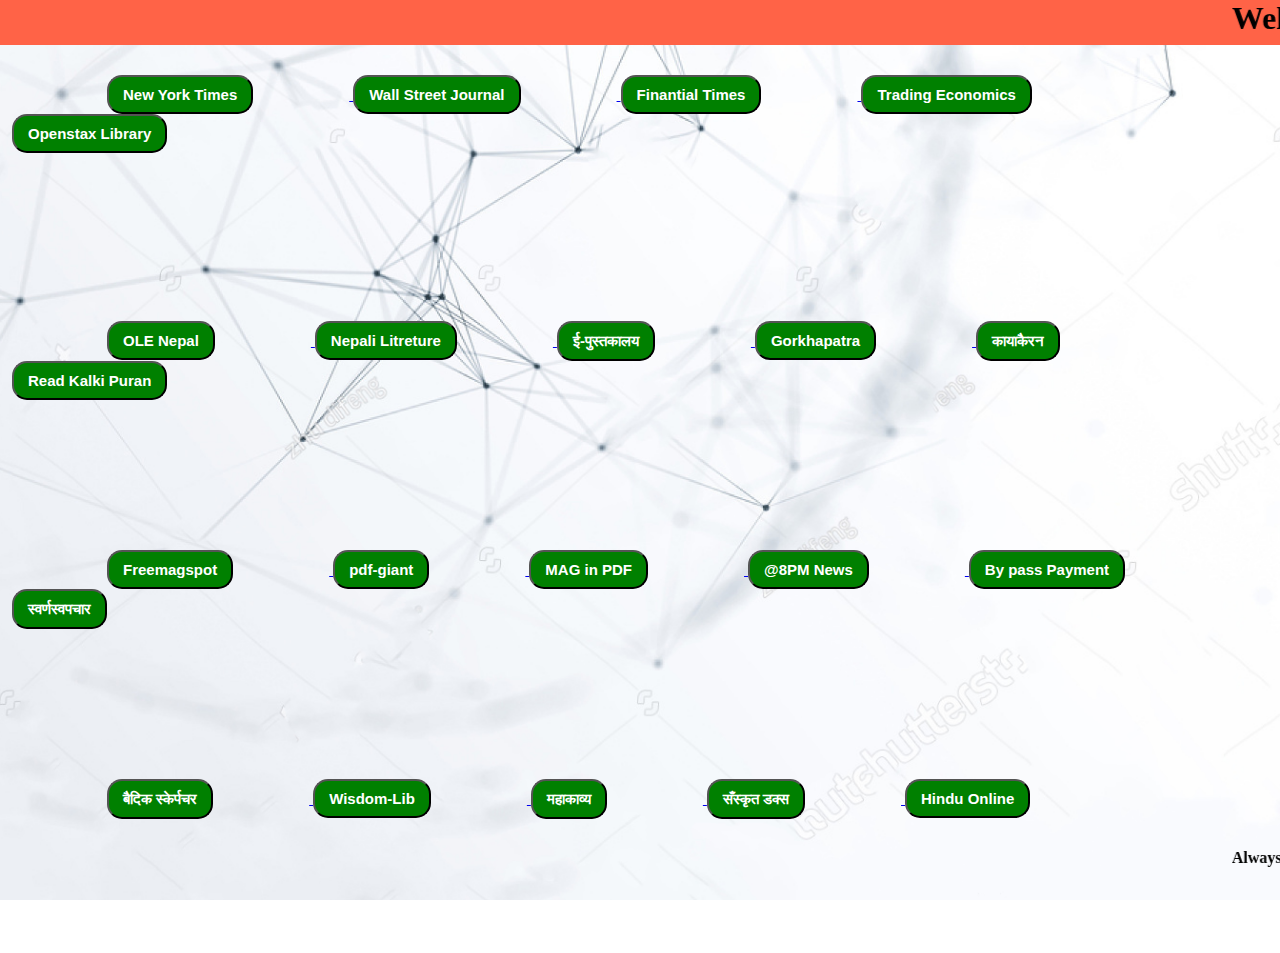
<file: index.html>
<!DOCTYPE html>
<html lang="en">
<head>
    <meta charset="UTF-8">
    <meta http-equiv="X-UA-Compatible" content="IE=edge">
    <meta name="viewport" content="width=device-width, initial-scale=1.0">
    <link rel="stylesheet" href="style.css">
    <title>Reader's Corner</title>
    <link rel="shortcut icon" href="/favicon.png">
</head>
<h1 style="background-color: tomato;text-align: center;"><marquee>Welcome To Reader's Corner © TN_Poudel</marquee></h1><br>
<body>
    <body style="background-image:url(background.jpg); background-position: center; background-repeat: no-repeat; background-attachment: fixed;  background-size: cover;"></body>
    <div class="buttons">
        <a href="https://nytimes.com" target="_blank">
            <button class="btn" style="margin-left:95px;">New York Times</button>
        </a>
        <a href="https://wsj.com" target="_blank">
            <button class="btn">Wall Street Journal</button>
        </a>
        <a href="https://ft.com" target="_blank">
            <button class="btn">Finantial Times</button>
        </a>
        <a href="https://tradingeconomics.com/" target="_blank">
            <button class="btn">Trading Economics</button>
        </a>
        <a href="https://openstax.org/" target="_blank">
            <button class="btn">Openstax Library</button>
        </a>
    </div>
    <br>
    <br>
    <br>
    <br>
    <br>
    <br>
    <br>
    <br>
    <div class="buttons">
        <a href="https://www.olenepal.org/" target="_blank">
            <button class="btn" style="margin-left:95px;">OLE Nepal</button>
        </a>
        <a href="https://drive.google.com/drive/folders/1pRbbV-anbPzxadZikL79grSGJimzroHt" target="_blank">
            <button class="btn">Nepali Litreture</button>
        </a>
        <a href="https://pustakalaya.org/" target="_blank">
            <button class="btn">ई-पुस्तकालय</button>
        </a>
        <a href="https://epaper.gorkhapatraonline.com/" target="_blank">
            <button class="btn">Gorkhapatra</button>
        </a>
        <a href="https://www.kayakairan.com/content/epaper" target="_blank">
            <button class="btn">कायाकैरन</button>
        </a>
        <a href="kalki.html" target="_blank">
            <button class="btn">Read Kalki Puran</button>
        </a>
    </div>
    <br>
    <br>
    <br>
    <br>
    <br>
    <br>
    <br>
    <div class="buttons">
        <a href="http://freemagspot.uproxy2.biz/" target="_blank">
            <button class="btn" style="margin-left:95px;">Freemagspot</button>
        </a>
        <a href="http://pdf-giant.net" target="_blank">
            <button class="btn">pdf-giant</button>
        </a>
        <a href="https://freemagazinepdf.com/" target="_blank">
            <button class="btn">MAG in PDF</button>
        </a>
        <a href="https://webtv.nettv.com.np/livetv" target="_blank">
            <button class="btn">@8PM News</button>
        </a>
        <a href="https://github.com/iamadamdev/bypass-paywalls-chrome" target="_blank">
            <button class="btn">By pass Payment</button>
        </a>
        <a href="https://www.drikpanchang.com/hindu-gods/trimurti/lord-vishnu/puja-vidhi/satyanarayan-puja-vidhi.html" target="_blank">
            <button class="btn">स्वर्णस्वपचार</button>
        </a>
    </div>
    <br>
    <br>
    <br>
    <br>
    <br>
    <br>
    <br>
    <div class="buttons">
        <a href="https://vedicscriptures.in/" target="_blank">
            <button class="btn" style="margin-left:95px;">बैदिक स्केर्पचर</button>
        </a>
        <a href="https://www.wisdomlib.org/" target="_blank">
            <button class="btn">Wisdom-Lib</button>
        </a>
        <a href="https://www.mahakavya.com/" target="_blank">
            <button class="btn">महाकाव्य</button>
        </a>
        <a href="https://sanskritdocuments.org/" target="_blank">
            <button class="btn">सँस्कृत डक्स</button>
        </a>
        <a href="http://hinduonline.co/" target="_blank">
            <button class="btn">Hindu Online</button>
        </a>
    </div>
    <br>
    <marquee width="100%" direction="left" height="100px">
<b>Always Trust Authentic Sources</b>
</marquee>
</body>
</html>
</file>
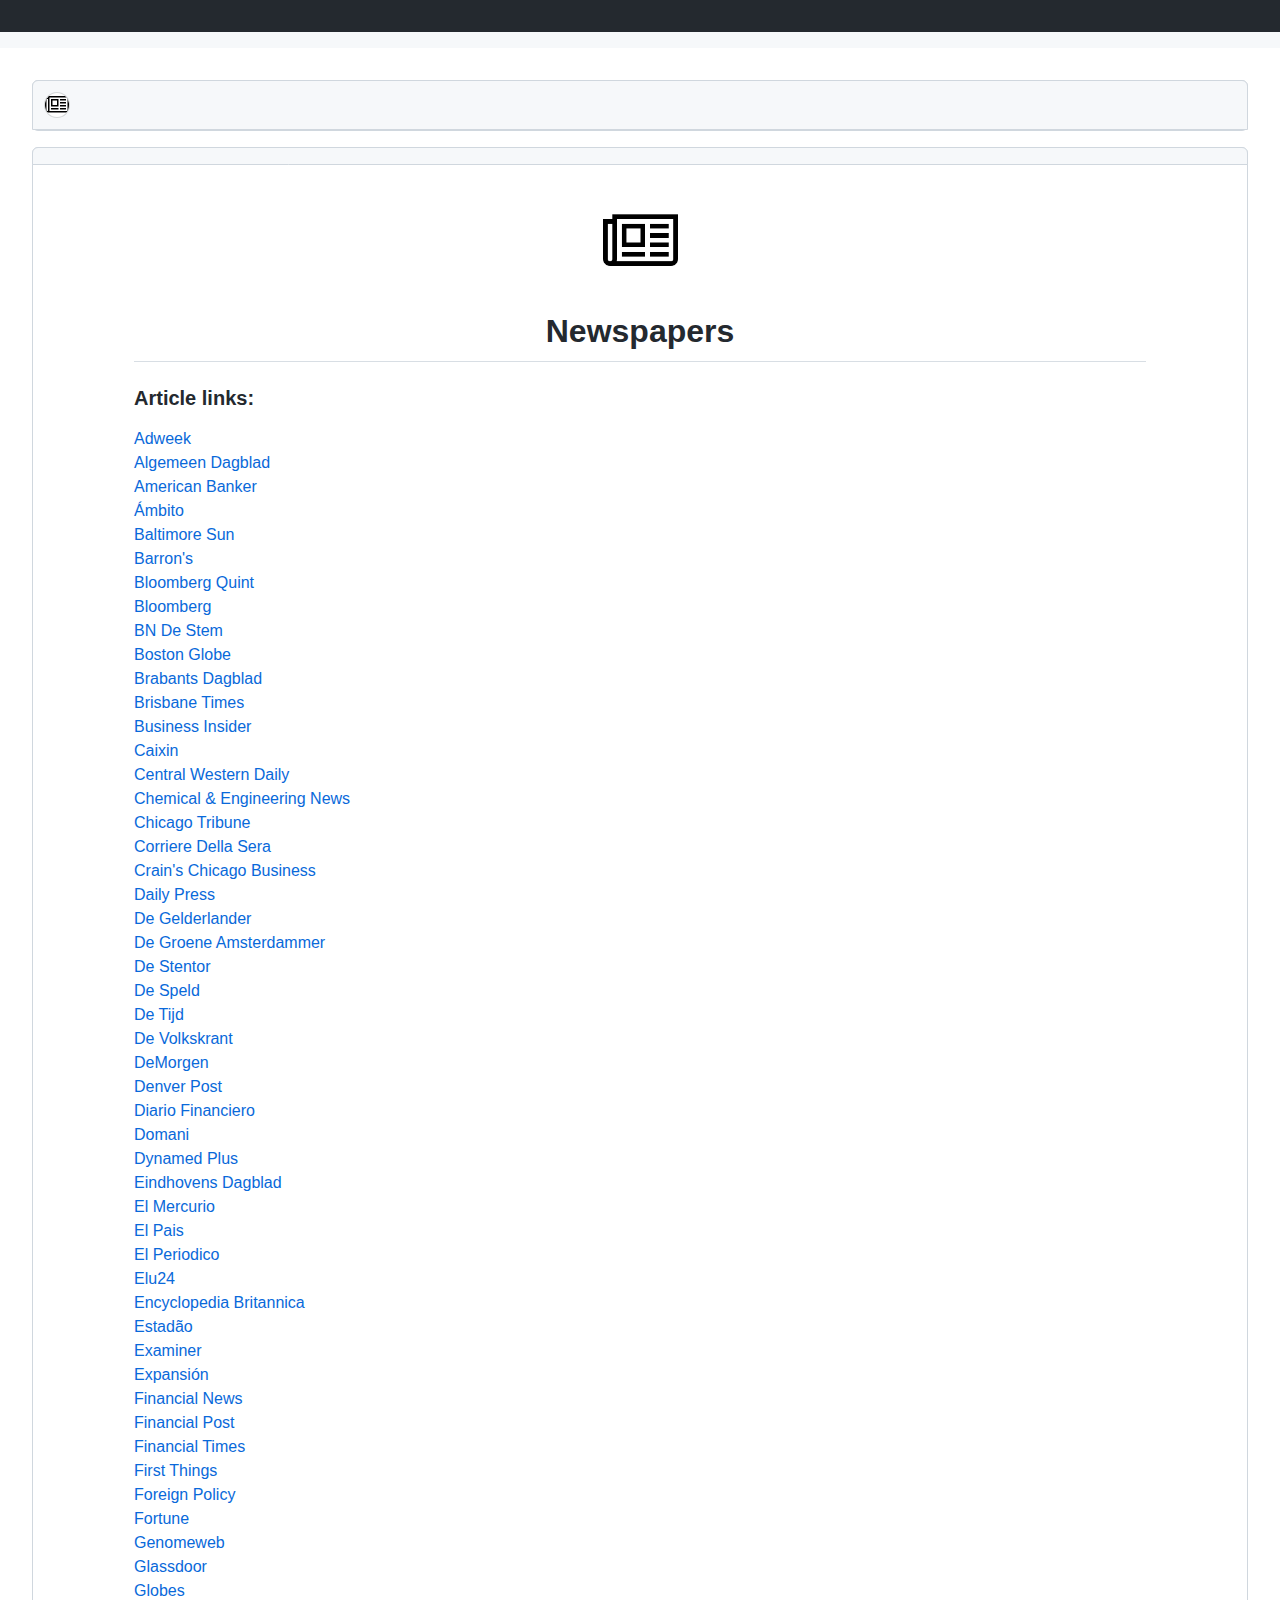
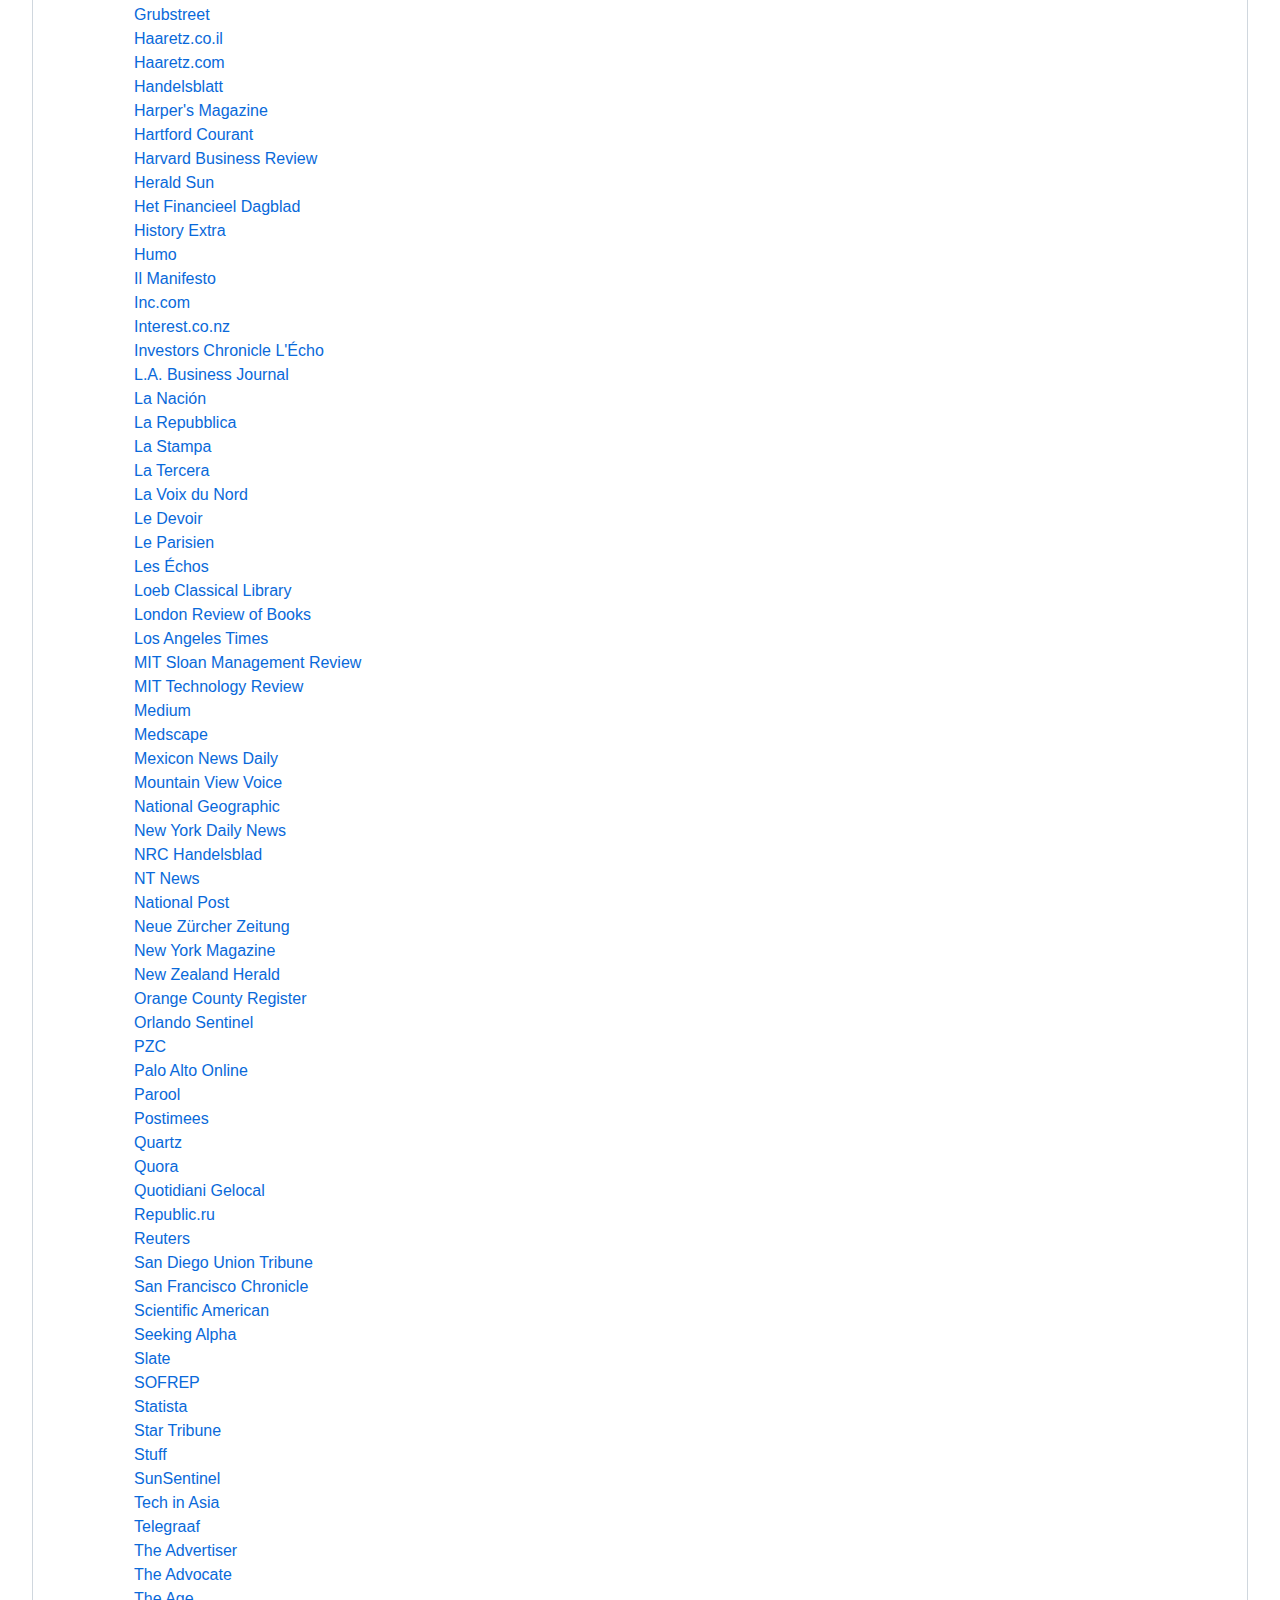
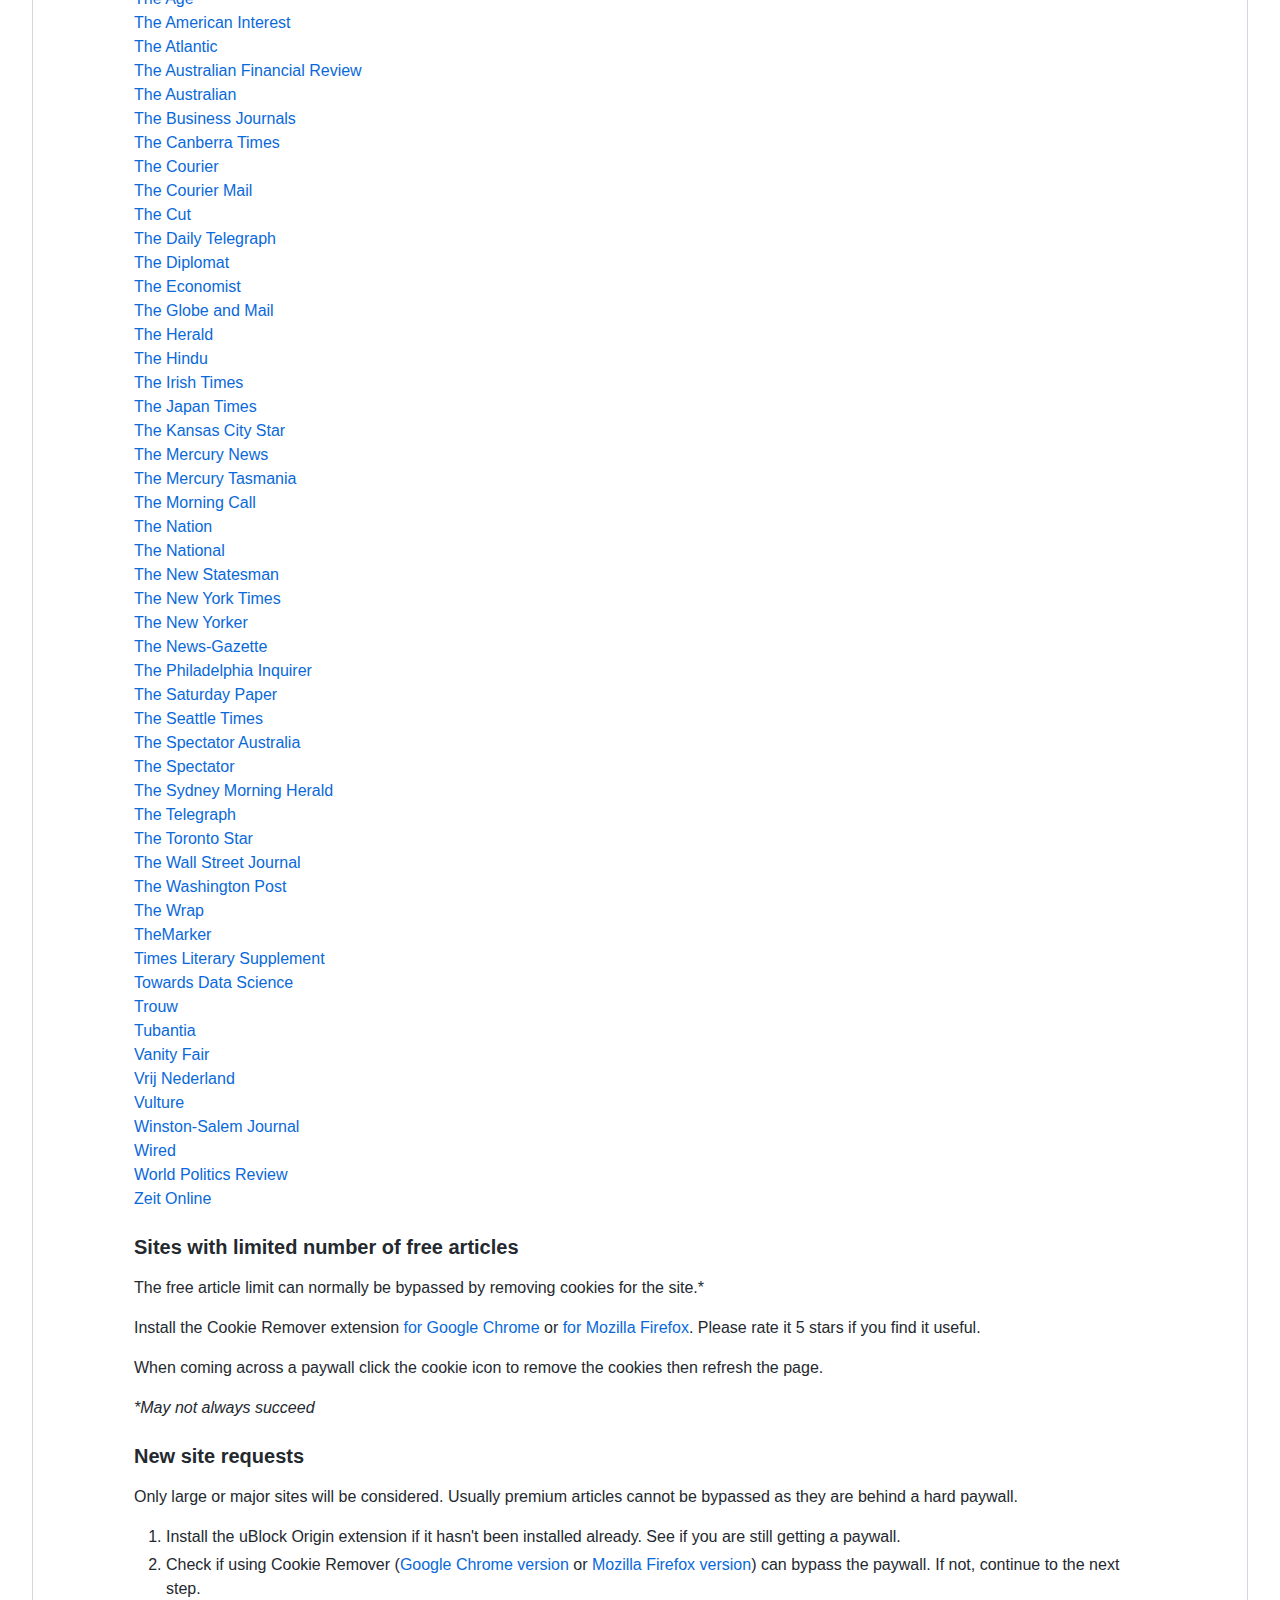
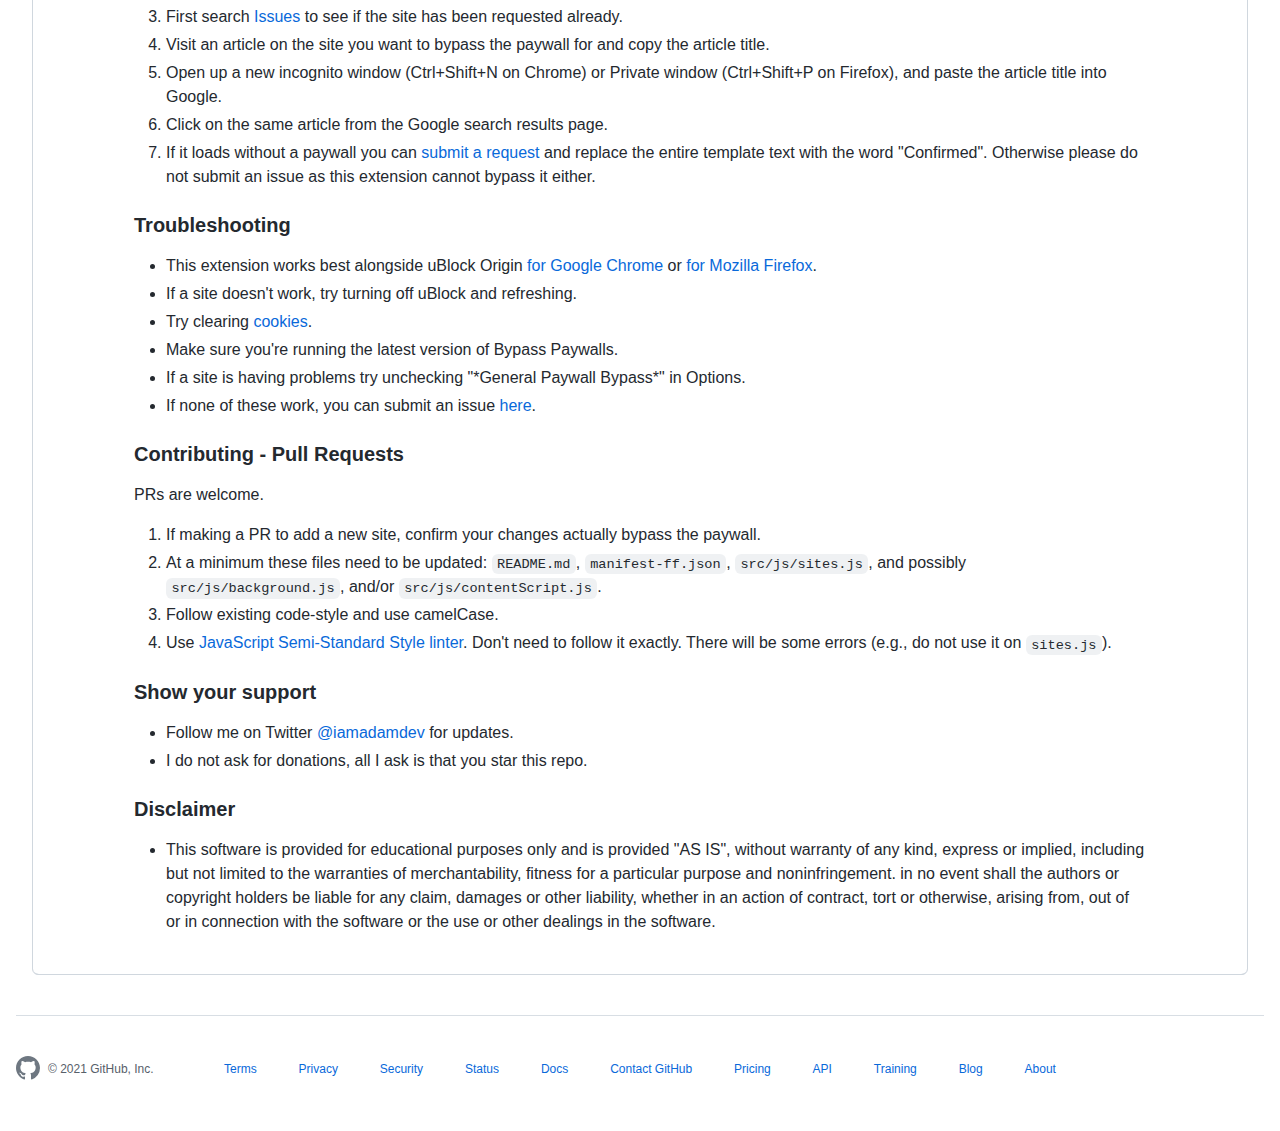
<file: link.html>
<!DOCTYPE html>
<!-- saved from url=(0043)file:///C:/Users/acer/Downloads/linked.html -->
<html lang="en" data-color-mode="light" data-light-theme="light" data-dark-theme="dark"><head><meta http-equiv="Content-Type" content="text/html; charset=UTF-8">
    
  <link rel="dns-prefetch" href="https://github.githubassets.com/">
  <link rel="dns-prefetch" href="https://avatars.githubusercontent.com/">
  <link rel="dns-prefetch" href="https://github-cloud.s3.amazonaws.com/">
  <link rel="dns-prefetch" href="https://user-images.githubusercontent.com/">
  <link rel="preconnect" href="https://github.githubassets.com/" crossorigin="">
  <link rel="preconnect" href="https://avatars.githubusercontent.com/">



  <link crossorigin="anonymous" media="all" integrity="sha512-AKSyLOJ6AQw0AfEns1dcdb1yzblAu0EvvS3Fkne6Gy+XrHAJ89KrNnSjDXBRkKkUVmaLgQsIAKQ8L3de68HGmQ==" rel="stylesheet" href="./link_files/light-00a4b22ce27a010c3401f127b3575c75.css"><link data-color-theme="dark" crossorigin="anonymous" media="all" integrity="sha512-oDSXh/8y26DqbQ7O8sdd6IqcHA7B1BQrMEMIy7h2lCFCXgi0ffXaKjkwd6eIWl0AIWUbKVtewbJUNirxJg3Tuw==" rel="stylesheet" data-href="https://github.githubassets.com/assets/dark-a0349787ff32dba0ea6d0ecef2c75de8.css"><link data-color-theme="dark_dimmed" crossorigin="anonymous" media="all" integrity="sha512-jyKjomdxu9TCKPXEblK9EKOZrRgQL1p0X2dfousgxu+vpJuv2C6GQArXXU+vwrLjoZBCwo/XHCtUJJRZ4IyUSw==" rel="stylesheet" data-href="https://github.githubassets.com/assets/dark_dimmed-8f22a3a26771bbd4c228f5c46e52bd10.css"><link data-color-theme="dark_high_contrast" crossorigin="anonymous" media="all" integrity="sha512-8bngmNKwPDMR90DO2eFzbS0oCeNLLE/ale83S5+u4JUC5yEevPV+B0Vcw5o5fxZ5Krk9eZRqu+RlnAgSykkDbw==" rel="stylesheet" data-href="https://github.githubassets.com/assets/dark_high_contrast-f1b9e098d2b03c3311f740ced9e1736d.css"><link data-color-theme="dark_colorblind" crossorigin="anonymous" media="all" integrity="sha512-oXIxBy960G6M4YtbmiMiE6NSkGN25TB6FOc893+lY+q9AbilljjE+WySjdPDKIef2R2PSOsPmxlqWUxX13ZQ7Q==" rel="stylesheet" data-href="https://github.githubassets.com/assets/dark_colorblind-a17231072f7ad06e8ce18b5b9a232213.css"><link data-color-theme="light_colorblind" crossorigin="anonymous" media="all" integrity="sha512-/xTDY2q+gObvlMieXmTNAXfHDgGSYBdgVJzYJ60qhj2ufcf0vV1iyaU8ig9tFAsJ8gTTb9YrU5XNK+u3UUbg1g==" rel="stylesheet" data-href="https://github.githubassets.com/assets/light_colorblind-ff14c3636abe80e6ef94c89e5e64cd01.css"><link data-color-theme="light_high_contrast" crossorigin="anonymous" media="all" integrity="sha512-94VxHsEoWxuNz0dIxkd9AzYHWkpKq3gPi1eE77UNUrcyMRCjoHmMq5h3XVPF+1q03H+iovxS0mEnXmEVYuxmPA==" rel="stylesheet" data-href="https://github.githubassets.com/assets/light_high_contrast-f785711ec1285b1b8dcf4748c6477d03.css">
  <link crossorigin="anonymous" media="all" integrity="sha512-9zrWSpYa1fCUjd7sp69W4WevcK+3A1NLQm7FXS2UwSbKvGtF1yzyxC4UgY03jg3TgO+ZXxuvSOQukQdYvpVULw==" rel="stylesheet" href="./link_files/frameworks-f73ad64a961ad5f0948ddeeca7af56e1.css">
  <link crossorigin="anonymous" media="all" integrity="sha512-cPy/D38VO7iGo0yVcNSm2ftfVdB75CpAbyrJtDTlkRj5nOnIdVwz6XESchX2qUuYBfcUBuK0U0T8hyW59Wfrzw==" rel="stylesheet" href="./link_files/behaviors-70fcbf0f7f153bb886a34c9570d4a6d9.css">
  <link crossorigin="anonymous" media="all" integrity="sha512-MCJFYfbQoT4EXC6aWx5Wghs8FC/jslHEeN2iWXphliccmede2dQlhIBTAUCBq9Yu5poltu4askungzvyCsycGg==" rel="stylesheet" href="./link_files/tab-size-fix-30224561f6d0a13e045c2e9a5b1e5682.css">
  
  
  
  <link crossorigin="anonymous" media="all" integrity="sha512-Jb9AE52+zY7xTP7khM2AHvjVo5VewQL/LoAuxtdgRmRMmtKqaAeUGJkddIizycC2Y7gMEGKxFqs/FIPVjzxfFw==" rel="stylesheet" href="./link_files/github-25bf40139dbecd8ef14cfee484cd801e.css">

  <script crossorigin="anonymous" defer="defer" integrity="sha512-K/kjAAGVhlckApEbskyYOB+ASq3m0GKyJk3y0JoEafwknEbUpmilodEuQQJG09c0v1eCRlX7mSQp+GLGtXmWQg==" type="application/javascript" src="./link_files/environment-2bf92300.js.download"></script>
    <script crossorigin="anonymous" defer="defer" integrity="sha512-6WblauHEn6vgdpUh08lk/jkpCW3TE8OmOkZSsxBTiHc3LAo9xv+RdgAWBnrLxi/5yawognSfeBnl1zR1rrMCqA==" type="application/javascript" src="./link_files/chunk-frameworks-e966e56a.js.download"></script>
    <script crossorigin="anonymous" defer="defer" integrity="sha512-VCprQIl55Uv72iPpYaNMju6N2rRE1xqFzT84jOqw0wBSN37ACO/9V0zgV6w6GwbQkAU/XF+n82OWwtjEQ5fV6Q==" type="application/javascript" src="./link_files/chunk-vendor-542a6b40.js.download"></script>
  
  <script crossorigin="anonymous" defer="defer" integrity="sha512-v3XIfSKil2EB0H1CrxwvliT5n2qQR39DDfW2KbtVCxhfSEiI2l3sgdh7CFV+i7HyzVoQ/Jpm00kqJKGICEyIdA==" type="application/javascript" src="./link_files/behaviors-bf75c87d.js.download"></script>
  
    <script crossorigin="anonymous" defer="defer" integrity="sha512-ODZJzCJpaOfusrIka5QVZQcPiO9LBGyrrMYjhhJWSLuCN5WbZ5xiEiiOPOKVu71dqygyRdB2TY7AKPA1J5hqdg==" type="application/javascript" data-module-id="./chunk-unveil.js" data-src="https://github.githubassets.com/assets/chunk-unveil-383649cc.js"></script>
    <script crossorigin="anonymous" defer="defer" integrity="sha512-emPgUbSwW9ezLCgRnTE7n4fbbfc/MqEEDHmnkmG61dTyjWKHTYKN4wN3OPS7SY0fwmSJ8mB5+gng2nZw4/HsUg==" type="application/javascript" data-module-id="./chunk-animate-on-scroll.js" data-src="https://github.githubassets.com/assets/chunk-animate-on-scroll-7a63e051.js"></script>
    <script crossorigin="anonymous" defer="defer" integrity="sha512-ocfEAp6AJvGh4otXKow+AVJ14ysircwHagMkRQ3hoQvuy/U9agyT1cYKYiSYph1VLNaI/aAXwVd2go1pb3DD8A==" type="application/javascript" data-module-id="./chunk-input-demux.js" src="./link_files/chunk-input-demux-a1c7c402.js.download"></script>
    <script crossorigin="anonymous" defer="defer" integrity="sha512-tM2UlPYv6Z04ZoFXp/P+9sanpA9adLc2Y8CIfnVE7OvO0Z41BNLEyIIuxIE87D5su+5Q7HREnk5ZBKWPL8IOQg==" type="application/javascript" data-module-id="./chunk-ref-selector.js" src="./link_files/chunk-ref-selector-b4cd9494.js.download"></script>
    <script crossorigin="anonymous" defer="defer" integrity="sha512-LsL0Q+kokbEkffjiD0xUiR97zM17wZBt8WBuQwLaLuWpKV3x9rkcZv+A295R8RXTbZuYWZ+OGIEhjSklQjK0vg==" type="application/javascript" data-module-id="./chunk-filter-input.js" data-src="https://github.githubassets.com/assets/chunk-filter-input-2ec2f443.js"></script>
    <script crossorigin="anonymous" defer="defer" integrity="sha512-ynV5nM8UuCr4KZ/msFeRxRL6LnG+XUKzIfh6LNIzQ21ecjLVPvm53ghTE54aIuSUaHJWHnsYg8FRzycZIcRHiA==" type="application/javascript" data-module-id="./chunk-edit.js" src="./link_files/chunk-edit-ca75799c.js.download"></script>
    <script crossorigin="anonymous" defer="defer" integrity="sha512-zFw83Br81EgtomfNYoZM5UzXZKrlobhEEuoVA0qrNwlcvMCD5X3q5pOtXVL16Uw0l/RRThOPPvBInoS+Gks8tQ==" type="application/javascript" data-module-id="./chunk-responsive-underlinenav.js" src="./link_files/chunk-responsive-underlinenav-cc5c3cdc.js.download"></script>
    <script crossorigin="anonymous" defer="defer" integrity="sha512-gmw7obKL/JEHWPp6zWFh+ynbXUFOidj1DN2aPiTDwP8Gair0moVuDmA340LD84A29I3ZPak19CEiumG+oIiseg==" type="application/javascript" data-module-id="./chunk-tag-input.js" src="./link_files/chunk-tag-input-826c3ba1.js.download"></script>
    <script crossorigin="anonymous" defer="defer" integrity="sha512-Ao9llFIlj54ApuKf2QLboXukbu2h7MHfMmtYHrrsVe1lprKNLiA0usVcRpvruKhfT5STDuWm/GGmyx8ox27hWQ==" type="application/javascript" data-module-id="./chunk-notification-list-focus.js" src="./link_files/chunk-notification-list-focus-028f6594.js.download"></script>
    <script crossorigin="anonymous" defer="defer" integrity="sha512-SPWd3rzrxmU6xW6vy1JPWCd+3uWFWmnd0MVGpmw/TpHWUAdLWDqL8kWyC/sBIZJmda4mTtUO1DHJQzAXRSrC+g==" type="application/javascript" data-module-id="./chunk-cookies.js" src="./link_files/chunk-cookies-48f59dde.js.download"></script>
    <script crossorigin="anonymous" defer="defer" integrity="sha512-4vVRplWFI7P4m3RHQ0QAhkq6eZUdtIE8PBhsKYJRwDkhQw9iK/U1st1/fM1tQZFuBFwGMyqaZblbWtQ+2ejcqQ==" type="application/javascript" data-module-id="./chunk-slug.js" data-src="https://github.githubassets.com/assets/chunk-slug-e2f551a6.js"></script>
    <script crossorigin="anonymous" defer="defer" integrity="sha512-MK53GXbb2BPV+ADlEbJbkrvg34WPcAd5RC2nBJhUH1tR/Mjr9xrsf56ptBajfWcIWKRKbqqRtLktgr0wAbB3zw==" type="application/javascript" data-module-id="./chunk-async-export.js" data-src="https://github.githubassets.com/assets/chunk-async-export-30ae7719.js"></script>
    <script crossorigin="anonymous" defer="defer" integrity="sha512-tw9SApiMkftVBYeb6/VGhEwGNw8tlyBhXc9RVXH4UbCD6u+48uuCMvXf3bxvBdOld0OoYg83SnD2mgJWhdaTiQ==" type="application/javascript" data-module-id="./chunk-premium-runners.js" data-src="https://github.githubassets.com/assets/chunk-premium-runners-b70f5202.js"></script>
    <script crossorigin="anonymous" defer="defer" integrity="sha512-Lrm8u2MdzXjItcf94UC8RyxQRLxI99xOHX4lSm2/BeP3Qp/fY31KJsB/PK6jPRgAcV6MeGYFepWP8y1q2R4WUg==" type="application/javascript" data-module-id="./chunk-get-repo-element.js" src="./link_files/chunk-get-repo-element-2eb9bcbb.js.download"></script>
    <script crossorigin="anonymous" defer="defer" integrity="sha512-4rRDg68sT8HA9RRbb+k0JJtMxhKVklKcYNdpNPeLnVtuHlZQZQQcmUnm9SvJ9+F0+iJsBoMnhoQ9NQqcOy1yGg==" type="application/javascript" data-module-id="./chunk-prefetched-provider.js" src="./link_files/chunk-prefetched-provider-e2b44383.js.download"></script>
    <script crossorigin="anonymous" defer="defer" integrity="sha512-xhSAO0KtnFAlRqAK+mg8BPj/J334ccvnCmmjmBQBCgZcsoO9teHJSS6oAn3XOWYFsWPU2JehwG7S3OVEbLwdUg==" type="application/javascript" data-module-id="./chunk-color-modes.js" src="./link_files/chunk-color-modes-c614803b.js.download"></script>
    <script crossorigin="anonymous" defer="defer" integrity="sha512-jitxouuFY6SUcDZV5W3jhadVEIfFBfCQZxfPV3kxNnsWEBzbxMJFp0ccLb7+OlBjSs1zU/MNtuOV6T9Ay7lx4w==" type="application/javascript" data-module-id="./chunk-copy.js" src="./link_files/chunk-copy-8e2b71a2.js.download"></script>
    <script crossorigin="anonymous" defer="defer" integrity="sha512-gwuBCPcczyGD5IyVEn/uqJXvT07GaVMryQC+ZfDhViO9r2JaqeAc4ooM3cVSjqo4m3IK6Y+boPI8MSf4mLlAgQ==" type="application/javascript" data-module-id="./chunk-voting.js" data-src="https://github.githubassets.com/assets/chunk-voting-830b8108.js"></script>
    <script crossorigin="anonymous" defer="defer" integrity="sha512-HDsLJf6gAN+WDFaJneJwmIY82XkZKWqeX7tStBLRh1XM53K8vMV6JZvjq/UQXszaNVWxWcuYtgYTG6ZWo8+QSw==" type="application/javascript" data-module-id="./chunk-confetti.js" data-src="https://github.githubassets.com/assets/chunk-confetti-1c3b0b25.js"></script>
    <script crossorigin="anonymous" defer="defer" integrity="sha512-vAs99bZfAF+pQjzGYSEM/dzYwm4SIxUxrcjdLuatAV6WJu/kfw8+s/SO7In/gHFhCR08sl7a38vA+dDmYAYHyQ==" type="application/javascript" data-module-id="./chunk-codemirror.js" data-src="https://github.githubassets.com/assets/chunk-codemirror-bc0b3df5.js"></script>
    <script crossorigin="anonymous" defer="defer" integrity="sha512-Gr3ZcJt5t73JeBM3NwOEziKyDZ3HpHwzqZL/c1pgTUfo+6QC5f88XXRw/RT6X2diwqvaa3OVFh0oWsZ9ZxhtdQ==" type="application/javascript" data-module-id="./chunk-tip.js" data-src="https://github.githubassets.com/assets/chunk-tip-1abdd970.js"></script>
    <script crossorigin="anonymous" defer="defer" integrity="sha512-EdQvlnI4Pu5Q6K0HCvp+mi0Vw9ZuwaEuhbnCbmFKX+c0xwiUWY0L3n9P0F6doLhaHhfpvW3718+miL11WG4BeA==" type="application/javascript" data-module-id="./chunk-line.js" data-src="https://github.githubassets.com/assets/chunk-line-11d42f96.js"></script>
    <script crossorigin="anonymous" defer="defer" integrity="sha512-4zSHP2sQXPKoN9jFy8q2ThHsQNej8s4qhubSR4g0/2dTexAEnoTG+RbaffdIhmjfghGjpS/DlE0cdSTFEOcipQ==" type="application/javascript" data-module-id="./chunk-array.js" data-src="https://github.githubassets.com/assets/chunk-array-e334873f.js"></script>
    <script crossorigin="anonymous" defer="defer" integrity="sha512-g8fb6U7h9SkWgiK69nfNMn4aN5D2YBYPZUbCIuLpemWoOw8NOaZY8Z0hPq4RUVs4+bYdCFR6K719k8lwFeUijg==" type="application/javascript" data-module-id="./chunk-band.js" data-src="https://github.githubassets.com/assets/chunk-band-83c7dbe9.js"></script>
    <script crossorigin="anonymous" defer="defer" integrity="sha512-4GJz2wyWwjq7P4hyx3qSkjvnTO7RG5cWvnePVXPB+Oji6MBVugAdl7kCTKbpX8+Ae2ONvGJwFzSc9A7m1pqzXw==" type="application/javascript" data-module-id="./chunk-toast.js" data-src="https://github.githubassets.com/assets/chunk-toast-e06273db.js"></script>
    <script crossorigin="anonymous" defer="defer" integrity="sha512-miaiZ1xkDsWBUsURHOmeYtbgVKQGnm1octCo/lDXUmPzDyjtubnHULRVw1AK+sttwdwyB0+LOyhIVAWCNSGx+A==" type="application/javascript" data-module-id="./chunk-delayed-loading-element.js" data-src="https://github.githubassets.com/assets/chunk-delayed-loading-element-9a26a267.js"></script>
    <script crossorigin="anonymous" defer="defer" integrity="sha512-GD25CNhMGDMzEmeFhUT0FILBupAkx5/CHohnYXOP1togy40O0iu/lASaSp3gV8ue0nwscalJVQqR5gKDRHHDVg==" type="application/javascript" data-module-id="./chunk-three.module.js" data-src="https://github.githubassets.com/assets/chunk-three.module-183db908.js"></script>
    <script crossorigin="anonymous" defer="defer" integrity="sha512-xmwKlhTMNVRU8mZLQQVMRsISs88kvYD44890vqs2UgtRESeLhm81nd88P6SoLiGMjyUDMTR0IzBCauoacaqSkA==" type="application/javascript" data-module-id="./chunk-invitations.js" data-src="https://github.githubassets.com/assets/chunk-invitations-c66c0a96.js"></script>
    <script crossorigin="anonymous" defer="defer" integrity="sha512-vFR+IqThljOLrAWmjhOL/kiQrjgZZg95uPovX0J7kRH5p7Y049LDRZaXLMDijfeqqk71d3MMn9XP5bUcH+lB9w==" type="application/javascript" data-module-id="./chunk-profile.js" data-src="https://github.githubassets.com/assets/chunk-profile-bc547e22.js"></script>
    <script crossorigin="anonymous" defer="defer" integrity="sha512-W3TFrSn3Iqu38aVxxYxFiNGzaVmLXtGfwRDVRH1RwRvqPVerX1fjQPEYag+HqAoWaGy5ssVFp42oyOIV93afBw==" type="application/javascript" data-module-id="./chunk-overview.js" src="./link_files/chunk-overview-5b74c5ad.js.download"></script>
    <script crossorigin="anonymous" defer="defer" integrity="sha512-xqw233932eUGcGURAPuwUWZpC5Km/9Btq7/2Jnkt1rSWnPSVfMl+JKpr9eLtCoQmrpgP8vaghEuX8bWAS8fzTg==" type="application/javascript" data-module-id="./chunk-advanced.js" data-src="https://github.githubassets.com/assets/chunk-advanced-c6ac36df.js"></script>
    <script crossorigin="anonymous" defer="defer" integrity="sha512-6Rmd0BBAsJ9ouvb/pgrkToMPs5ogcqi8rcQ7R3GDPPHIjlu0NZ0Bx6HUn/aOruMCECETHm4Exfs5gjYdHs66RQ==" type="application/javascript" data-module-id="./chunk-runner-groups.js" data-src="https://github.githubassets.com/assets/chunk-runner-groups-e9199dd0.js"></script>
    <script crossorigin="anonymous" defer="defer" integrity="sha512-5H5N/3G/20nmVKntphXb9z0H9q3URFDmHSccLhFkMSA8ILAA9mYlRKCWAWoDcl/W437jtGw1tIxjWStfInvidw==" type="application/javascript" data-module-id="./chunk-profile-pins-element.js" data-src="https://github.githubassets.com/assets/chunk-profile-pins-element-e47e4dff.js"></script>
    <script crossorigin="anonymous" defer="defer" integrity="sha512-6WJL+zyYirKxwD8MNBenuxbMKvCeskXBrXISNlqhV3kltmI8kiSjUX0nDQM3fXeSakcll12sYS8Pli1GFPtG9Q==" type="application/javascript" data-module-id="./chunk-emoji-picker-element.js" data-src="https://github.githubassets.com/assets/chunk-emoji-picker-element-e9624bfb.js"></script>
    <script crossorigin="anonymous" defer="defer" integrity="sha512-EvJ2Fip59DXgARNuwTWgjdVqoCjhXQL73SP9yexijlWStKq92sfbKeGK5R4wIP0QOr39WsnW/Kaw3Wpl1QPfog==" type="application/javascript" data-module-id="./chunk-edit-hook-secret-element.js" data-src="https://github.githubassets.com/assets/chunk-edit-hook-secret-element-12f27616.js"></script>
    <script crossorigin="anonymous" defer="defer" integrity="sha512-91JzWtpBUoC7Z4dQpeXRegjwCMooGPFtg/vXxaIGVTxguoOcI/hEdyM7otQGRNQmMencK71thI0oGt11Wgfrww==" type="application/javascript" data-module-id="./chunk-insights-query.js" data-src="https://github.githubassets.com/assets/chunk-insights-query-f752735a.js"></script>
    <script crossorigin="anonymous" defer="defer" integrity="sha512-ySdUENYEBMcTMRqhu0hVPVoUQfqjCkRuNy9wtKP3bEcYkMVYCSfEK4HJUTbuu3r4R7b9i6cGRHh8O3fA2/Jqyw==" type="application/javascript" data-module-id="./chunk-remote-clipboard-copy.js" src="./link_files/chunk-remote-clipboard-copy-c9275410.js.download"></script>
    <script crossorigin="anonymous" defer="defer" integrity="sha512-eO/r0W5ywI2kxVkcH8yquw3n5Gh+cA8lVOgxd+ecgJYU81FB4Q5FqFxgHhx1omigPwexB4ltwXBMDhSeW6qNeQ==" type="application/javascript" data-module-id="./chunk-series-table.js" data-src="https://github.githubassets.com/assets/chunk-series-table-78efebd1.js"></script>
    <script crossorigin="anonymous" defer="defer" integrity="sha512-eCSMVL1aAfhWSme4/3seObqN3HNdkxWVKaAX5bmZmxIXZdv0ixnuFJeESYdLeMED/wQETtQ971A03mLF3ZX8eQ==" type="application/javascript" data-module-id="./chunk-line-chart.js" data-src="https://github.githubassets.com/assets/chunk-line-chart-78248c54.js"></script>
    <script crossorigin="anonymous" defer="defer" integrity="sha512-rZhcZvsxbGBxibYeNv4aHYZkgZzW6xnRcAqmuOCbq/ehJgr75pxgiV7HrGrYrX9HNmyH8T+90HC9WSBZNM4L3g==" type="application/javascript" data-module-id="./chunk-bar-chart.js" data-src="https://github.githubassets.com/assets/chunk-bar-chart-ad985c66.js"></script>
    <script crossorigin="anonymous" defer="defer" integrity="sha512-/QP5yDdYoor56F2+SyPr/8a9FtvCZnnGP0d+lSAHQR5n+xYjaiY6LjJGB/x1cevAH8r4XY/axNN9fRWIfbwAcA==" type="application/javascript" data-module-id="./chunk-stacked-area-chart.js" data-src="https://github.githubassets.com/assets/chunk-stacked-area-chart-fd03f9c8.js"></script>
    <script crossorigin="anonymous" defer="defer" integrity="sha512-TKUxqL6IByP8qqlx+WNc34g/slipjnnKi57B1EBicEWDMUMcBLFsrRiHY535WKJOrkjsqmpJXT5cSE4q6wEyAw==" type="application/javascript" data-module-id="./chunk-presence-avatars.js" data-src="https://github.githubassets.com/assets/chunk-presence-avatars-4ca531a8.js"></script>
    <script crossorigin="anonymous" defer="defer" integrity="sha512-lkC6s2VaqqzXt1XyrCWmJ1ZolmjIVBcadmxjfUansOJlqeIRYTTqjnMzHvnjnqt6ve2mdLTt5s6iaK9eC8JQrw==" type="application/javascript" data-module-id="./chunk-pulse-authors-graph-element.js" data-src="https://github.githubassets.com/assets/chunk-pulse-authors-graph-element-9640bab3.js"></script>
    <script crossorigin="anonymous" defer="defer" integrity="sha512-aNAcFMlIdG1ocY5LnZylnN/6KXiJxyPvKg7y1Jnai732wdnrjXazcvNiQkRnj5FY8WP6JRa3K4doCReA4nhj7w==" type="application/javascript" data-module-id="./chunk-stacks-input-config-view.js" data-src="https://github.githubassets.com/assets/chunk-stacks-input-config-view-68d01c14.js"></script>
    <script crossorigin="anonymous" defer="defer" integrity="sha512-48cie2yevP3AX9vgMj7W25fOv4YujgRxBC3jJ/YnpUEitvyeu6sauZYg1/HBwIYPIvu+JKsCDRGD/9nLq8ZovA==" type="application/javascript" data-module-id="./chunk-community-contributions.js" data-src="https://github.githubassets.com/assets/chunk-community-contributions-e3c7227b.js"></script>
    <script crossorigin="anonymous" defer="defer" integrity="sha512-fx3qkTaNOwACIrHcd0c9dUe0gtyWr88gcBbdpn5gXvZtBD4Mn3IhF/Ys5CoffBA9pzx7KFRNxjJkIN+Jhf1vnw==" type="application/javascript" data-module-id="./chunk-discussion-page-views.js" data-src="https://github.githubassets.com/assets/chunk-discussion-page-views-7f1dea91.js"></script>
    <script crossorigin="anonymous" defer="defer" integrity="sha512-qEHZhSvfA+6V31W4k6upvHeMIZI48wt8LNsbFrBFx2qJ4YAdTIxJx0kjryhKOJUaJk1FqK7FehDzoX3MrgWoHg==" type="application/javascript" data-module-id="./chunk-discussions-daily-contributors.js" data-src="https://github.githubassets.com/assets/chunk-discussions-daily-contributors-a841d985.js"></script>
    <script crossorigin="anonymous" defer="defer" integrity="sha512-RZFMDTXA6+c7lX5QmHt2C4cEbES9a3V7FCFUNn7V44xzj9vih7iv1yAciPJvZUvRbEi53dNXeKLc2c/1CogcXw==" type="application/javascript" data-module-id="./chunk-discussions-new-contributors.js" data-src="https://github.githubassets.com/assets/chunk-discussions-new-contributors-45914c0d.js"></script>
    <script crossorigin="anonymous" defer="defer" integrity="sha512-TLQillrC8dagau7Smjy8GmWx3jhSvBCnkTPMStBL7tvLAaowBuGx38ICPFBdM+3ammiRlfXAaEe5OdpimWnnmQ==" type="application/javascript" data-module-id="./chunk-tweetsodium.js" data-src="https://github.githubassets.com/assets/chunk-tweetsodium-4cb42296.js"></script>
    <script crossorigin="anonymous" defer="defer" integrity="sha512-eHSwjhwcxnPBWzrxiC7rQ53wHZETtJQTXUqb6WPdetPBeznP2kqRbmlyCcMXCIrqxGXpzY34wFs8/rWHYjNLFw==" type="application/javascript" data-module-id="./chunk-jump-to.js" data-src="https://github.githubassets.com/assets/chunk-jump-to-7874b08e.js"></script>
    <script crossorigin="anonymous" defer="defer" integrity="sha512-T3CuYDHAivvjENXpjyng7klVa3JwFrS4vJ+Ac6QdsKcDLIC9CT61uwVeNnHVhcEHsp4jk9idR56Qv5VZ7tXBkg==" type="application/javascript" data-module-id="./chunk-user-status-submit.js" data-src="https://github.githubassets.com/assets/chunk-user-status-submit-4f70ae60.js"></script>
    <script crossorigin="anonymous" defer="defer" integrity="sha512-L2jxBDS9QAN9O1qn7LqMcs0YJn/gF6xW73zSbWPRlVCEnG05dexaoJWkAG6RqALTnXLsj2GTUKnba6DATR828g==" type="application/javascript" data-module-id="./chunk-launch-code-element.js" data-src="https://github.githubassets.com/assets/chunk-launch-code-element-2f68f104.js"></script>
    <script crossorigin="anonymous" defer="defer" integrity="sha512-cvjyIYhR2ZkuFAXHYZSjPTc5wXYOdISgqbXw69CXpDXdxffXmXuzjCcGJNVk3mDNYsVH4Q9sb2UMNPFrNxxRUQ==" type="application/javascript" data-module-id="./chunk-metric-selection-element.js" data-src="https://github.githubassets.com/assets/chunk-metric-selection-element-72f8f221.js"></script>
    <script crossorigin="anonymous" defer="defer" integrity="sha512-/2Oeznu4Qh8QuYb4OvlxCrx/tIfHWnJrhjNFW7MOl0nRMSVUPowbUJ4F+HpdkepXw/OZkF22CN7CN1dRv8bJmQ==" type="application/javascript" data-module-id="./chunk-severity-calculator-element.js" data-src="https://github.githubassets.com/assets/chunk-severity-calculator-element-ff639ece.js"></script>
    <script crossorigin="anonymous" defer="defer" integrity="sha512-VjkMdcEtlHEJjard7MoGBDuAJ4N4vQlJpvGXIJo9d/i/HGnwF3gLFyYqzjHE7UxyP3pturpOv8BQ29Vnr/Atwg==" type="application/javascript" data-module-id="./chunk-command-palette-page-element.js" data-src="https://github.githubassets.com/assets/chunk-command-palette-page-element-56390c75.js"></script>
    <script crossorigin="anonymous" defer="defer" integrity="sha512-Z6+ifrBeboG0rRu5KFwsFPLjlDI7CDTCmmLk4UiiUtDyrFoG5/iYC591qjpC9YaZt1ZJBkGP5KbN/ijCbZUGCw==" type="application/javascript" data-module-id="./chunk-command-palette-page-stack-element.js" data-src="https://github.githubassets.com/assets/chunk-command-palette-page-stack-element-67afa27e.js"></script>
    <script crossorigin="anonymous" defer="defer" integrity="sha512-yXHkwiNZgB6O0iSDKE8jrZzTtTyF8YdFFXHcemhWEPuN3sWs1PQrSwEh0Gw4/B9TIzUfvogbqlJ71yLLuqyM+Q==" type="application/javascript" data-module-id="./chunk-readme-toc-element.js" src="./link_files/chunk-readme-toc-element-c971e4c2.js.download"></script>
    <script crossorigin="anonymous" defer="defer" integrity="sha512-aGaoVKNIqNkSpelOnfn0UCDbQLW2XBUVVkOOgVZXFNDfgJgFQNMXALc0964DwIi9kYrkYQIShePOSMFo20hHkw==" type="application/javascript" data-module-id="./chunk-feature-callout-element.js" data-src="https://github.githubassets.com/assets/chunk-feature-callout-element-6866a854.js"></script>
    <script crossorigin="anonymous" defer="defer" integrity="sha512-uHEab4d5c3LSywMdrFzQAGKvOfNXK9g+eqf01Mcc1wjezps05kKbWZ0+D8o88umD9Omb+OJRhtXwBg/v0QOQYw==" type="application/javascript" data-module-id="./chunk-codespaces-policy-form-element.js" data-src="https://github.githubassets.com/assets/chunk-codespaces-policy-form-element-b8711a6f.js"></script>
    <script crossorigin="anonymous" defer="defer" integrity="sha512-8bLD+svVGiF6GXQ47+Z0RpvFU7VAaYerpNUQsCbTGkYlIQK3//exSCA5BxJ/LHFfj4EB2ZgjTX79l7U2RBdrww==" type="application/javascript" data-module-id="./chunk-action-list-element.js" data-src="https://github.githubassets.com/assets/chunk-action-list-element-f1b2c3fa.js"></script>
    <script crossorigin="anonymous" defer="defer" integrity="sha512-jwfM0TEoFZwIB+O30u+A8btVxsZi6M0UmDuDtsgAnygEDKZUkbxWq+1LShVhtUTwRmeZXSsRt4x24YvTg4oxBg==" type="application/javascript" data-module-id="./chunk-memex-project-picker-element.js" data-src="https://github.githubassets.com/assets/chunk-memex-project-picker-element-8f07ccd1.js"></script>
    <script crossorigin="anonymous" defer="defer" integrity="sha512-6pDjaUpJ/6isf2I/1LgC0h/wqNAcBAbq51auqGHT+xB+LoBuTGyl616VESEZqeRdTGsPWHQAwyEAhb/+vyB1Gw==" type="application/javascript" data-module-id="./chunk-project-picker-element.js" data-src="https://github.githubassets.com/assets/chunk-project-picker-element-ea90e369.js"></script>
    <script crossorigin="anonymous" defer="defer" integrity="sha512-YYzSijUU1oA10iMuvfzSHMK7vrQzu8aiLpIfD13kpcq2KVMqdOrIASINY5sBUNPNFZbSLKmBfTcEXEKVcQZHfQ==" type="application/javascript" data-module-id="./chunk-sortable-behavior.js" data-src="https://github.githubassets.com/assets/chunk-sortable-behavior-618cd28a.js"></script>
    <script crossorigin="anonymous" defer="defer" integrity="sha512-6JUQHgkTqBaCCdDugMcO4fQ8YxUHk+m6rwVp2Wxa4FMVz6BbBMPOzGluT4wBq8NTUcFv6DnXSOnt5e85jNgpGg==" type="application/javascript" data-module-id="./chunk-drag-drop.js" data-src="https://github.githubassets.com/assets/chunk-drag-drop-e895101e.js"></script>
    <script crossorigin="anonymous" defer="defer" integrity="sha512-28pipPJZvizfcYYETJWBBeDHsrDEz7A06d7Y5swgY/OWmsX0ZJW6mkZVFRO7Z/xZh1D1qFbPHGNixfCd1YpBnA==" type="application/javascript" data-module-id="./chunk-contributions-spider-graph.js" data-src="https://github.githubassets.com/assets/chunk-contributions-spider-graph-dbca62a4.js"></script>
    <script crossorigin="anonymous" defer="defer" integrity="sha512-VQRofBwNZhBa4vBuw0P5bjjlVtO2R+l1M0TOfMZHX1bB7xy//CFwqmyaL24rLfgLx8sahKZ7eEw1o+nkFoUzNA==" type="application/javascript" data-module-id="./chunk-webgl-warp.js" data-src="https://github.githubassets.com/assets/chunk-webgl-warp-5504687c.js"></script>
  
  <script crossorigin="anonymous" defer="defer" integrity="sha512-bafGvzmyr4rfZtxj3YarkamXqI7orPHP9EhL+uTK5ftE5GDikKvMij4F6sFRw0Oyv5AV6oEFYivbjFe2uW2qlQ==" type="application/javascript" src="./link_files/repositories-6da7c6bf.js.download"></script>
<script crossorigin="anonymous" defer="defer" integrity="sha512-ICUv50Qz2AAC2/u3xVLvTYSyGd1drvd4+eUWMEc+vx4TXYjgLos3MAqKzYVXrcbPr0cyknutSEbBG519piaiGQ==" type="application/javascript" src="./link_files/diffs-20252fe7.js.download"></script>

  <meta name="viewport" content="width=device-width">
  
  <title>bypass-paywalls-chrome/README.md at master · iamadamdev/bypass-paywalls-chrome</title>
    <meta name="description" content="Bypass Paywalls web browser extension for Chrome and Firefox. - bypass-paywalls-chrome/README.md at master · iamadamdev/bypass-paywalls-chrome">
    <link rel="search" type="application/opensearchdescription+xml" href="https://github.com/opensearch.xml" title="GitHub">
  <link rel="fluid-icon" href="https://github.com/fluidicon.png" title="GitHub">
  <meta property="fb:app_id" content="1401488693436528">
  <meta name="apple-itunes-app" content="app-id=1477376905">
    <meta name="twitter:image:src" content="https://opengraph.githubassets.com/7c4ecb8d41d5249861ace9e26e01160f08071f80e8a14eb8e47ac845a41c78d4/iamadamdev/bypass-paywalls-chrome"><meta name="twitter:site" content="@github"><meta name="twitter:card" content="summary_large_image"><meta name="twitter:title" content="bypass-paywalls-chrome/README.md at master · iamadamdev/bypass-paywalls-chrome"><meta name="twitter:description" content="Bypass Paywalls web browser extension for Chrome and Firefox. - bypass-paywalls-chrome/README.md at master · iamadamdev/bypass-paywalls-chrome">
    <meta property="og:image" content="https://opengraph.githubassets.com/7c4ecb8d41d5249861ace9e26e01160f08071f80e8a14eb8e47ac845a41c78d4/iamadamdev/bypass-paywalls-chrome"><meta property="og:image:alt" content="Bypass Paywalls web browser extension for Chrome and Firefox. - bypass-paywalls-chrome/README.md at master · iamadamdev/bypass-paywalls-chrome"><meta property="og:image:width" content="1200"><meta property="og:image:height" content="600"><meta property="og:site_name" content="GitHub"><meta property="og:type" content="object"><meta property="og:title" content="bypass-paywalls-chrome/README.md at master · iamadamdev/bypass-paywalls-chrome"><meta property="og:url" content="https://github.com/iamadamdev/bypass-paywalls-chrome"><meta property="og:description" content="Bypass Paywalls web browser extension for Chrome and Firefox. - bypass-paywalls-chrome/README.md at master · iamadamdev/bypass-paywalls-chrome">
    



    

  <link rel="assets" href="https://github.githubassets.com/">
    <link rel="shared-web-socket" href="wss://alive.github.com/_sockets/u/44458069/ws?session=eyJ2IjoiVjMiLCJ1Ijo0NDQ1ODA2OSwicyI6Nzk5MTM2MjY5LCJjIjoyODQyMTI5MjA3LCJ0IjoxNjQwMDAzMTA5fQ==--f0a1f1d8c963615dc844fae856bb1426078568845c7186bb285bb4bba396cfe5" data-refresh-url="/_alive" data-session-id="c9322cd518210125e3dd08a8eb74e25d73ddb94008e2eb83d2278ae197635ade">
    <link rel="shared-web-socket-src" href="https://github.com/assets-cdn/worker/socket-worker-9c817d86.js">
  <link rel="sudo-modal" href="https://github.com/sessions/sudo_modal">

  <meta name="request-id" content="D321:1962:149ED:177AD2:61C0761B" data-pjax-transient="true"><meta name="html-safe-nonce" content="b81460154cdd94771d357340780d7e97ed2cbfd43a7089340833daa75d7a4b9b" data-pjax-transient="true"><meta name="visitor-payload" content="[base64]" data-pjax-transient="true"><meta name="visitor-hmac" content="bfd39aa0c88669a2d13d77f3d1dda153e8623a6764562caacd5c6d3164f2c079" data-pjax-transient="true">

    <meta name="hovercard-subject-tag" content="repository:128565937" data-pjax-transient="">


  <meta name="github-keyboard-shortcuts" content="repository,source-code" data-pjax-transient="true">

  

  <meta name="selected-link" value="repo_source" data-pjax-transient="">

    <meta name="google-site-verification" content="c1kuD-K2HIVF635lypcsWPoD4kilo5-jA_wBFyT4uMY">
  <meta name="google-site-verification" content="KT5gs8h0wvaagLKAVWq8bbeNwnZZK1r1XQysX3xurLU">
  <meta name="google-site-verification" content="ZzhVyEFwb7w3e0-uOTltm8Jsck2F5StVihD0exw2fsA">
  <meta name="google-site-verification" content="GXs5KoUUkNCoaAZn7wPN-t01Pywp9M3sEjnt_3_ZWPc">

<meta name="octolytics-url" content="https://collector.githubapp.com/github/collect"><meta name="octolytics-actor-id" content="44458069"><meta name="octolytics-actor-login" content="Taranathpoudel"><meta name="octolytics-actor-hash" content="d55e20747eb268a70a79aae5a4b19769460c5ef83c42bdffc020a925b8e3970e">

  <meta name="analytics-location" content="/&lt;user-name&gt;/&lt;repo-name&gt;/blob/show" data-pjax-transient="true">

  



  <meta name="optimizely-datafile" content="{&quot;version&quot;: &quot;4&quot;, &quot;rollouts&quot;: [], &quot;typedAudiences&quot;: [], &quot;anonymizeIP&quot;: true, &quot;projectId&quot;: &quot;16737760170&quot;, &quot;variables&quot;: [], &quot;featureFlags&quot;: [], &quot;experiments&quot;: [{&quot;status&quot;: &quot;Running&quot;, &quot;audienceIds&quot;: [], &quot;variations&quot;: [{&quot;variables&quot;: [], &quot;id&quot;: &quot;20438636352&quot;, &quot;key&quot;: &quot;control&quot;}, {&quot;variables&quot;: [], &quot;id&quot;: &quot;20484957397&quot;, &quot;key&quot;: &quot;treatment&quot;}], &quot;id&quot;: &quot;20479227424&quot;, &quot;key&quot;: &quot;growth_ghec_onboarding_experience&quot;, &quot;layerId&quot;: &quot;20467848595&quot;, &quot;trafficAllocation&quot;: [{&quot;entityId&quot;: &quot;20484957397&quot;, &quot;endOfRange&quot;: 1000}, {&quot;entityId&quot;: &quot;20484957397&quot;, &quot;endOfRange&quot;: 3000}, {&quot;entityId&quot;: &quot;20484957397&quot;, &quot;endOfRange&quot;: 5000}, {&quot;entityId&quot;: &quot;20484957397&quot;, &quot;endOfRange&quot;: 6000}, {&quot;entityId&quot;: &quot;20484957397&quot;, &quot;endOfRange&quot;: 8000}, {&quot;entityId&quot;: &quot;20484957397&quot;, &quot;endOfRange&quot;: 10000}], &quot;forcedVariations&quot;: {&quot;85e2238ce2b9074907d7a3d91d6feeae&quot;: &quot;control&quot;}}, {&quot;status&quot;: &quot;Running&quot;, &quot;audienceIds&quot;: [], &quot;variations&quot;: [{&quot;variables&quot;: [], &quot;id&quot;: &quot;20667381018&quot;, &quot;key&quot;: &quot;control&quot;}, {&quot;variables&quot;: [], &quot;id&quot;: &quot;20680930759&quot;, &quot;key&quot;: &quot;treatment&quot;}], &quot;id&quot;: &quot;20652570897&quot;, &quot;key&quot;: &quot;project_genesis&quot;, &quot;layerId&quot;: &quot;20672300363&quot;, &quot;trafficAllocation&quot;: [{&quot;entityId&quot;: &quot;20667381018&quot;, &quot;endOfRange&quot;: 5000}, {&quot;entityId&quot;: &quot;20680930759&quot;, &quot;endOfRange&quot;: 10000}], &quot;forcedVariations&quot;: {&quot;83356e17066d336d1803024138ecb683&quot;: &quot;treatment&quot;, &quot;18e31c8a9b2271332466133162a4aa0d&quot;: &quot;treatment&quot;, &quot;10f8ab3fbc5ebe989a36a05f79d48f32&quot;: &quot;treatment&quot;, &quot;1686089f6d540cd2deeaec60ee43ecf7&quot;: &quot;treatment&quot;}}], &quot;audiences&quot;: [{&quot;conditions&quot;: &quot;[\&quot;or\&quot;, {\&quot;match\&quot;: \&quot;exact\&quot;, \&quot;name\&quot;: \&quot;$opt_dummy_attribute\&quot;, \&quot;type\&quot;: \&quot;custom_attribute\&quot;, \&quot;value\&quot;: \&quot;$opt_dummy_value\&quot;}]&quot;, &quot;id&quot;: &quot;$opt_dummy_audience&quot;, &quot;name&quot;: &quot;Optimizely-Generated Audience for Backwards Compatibility&quot;}], &quot;groups&quot;: [], &quot;sdkKey&quot;: &quot;WTc6awnGuYDdG98CYRban&quot;, &quot;environmentKey&quot;: &quot;production&quot;, &quot;attributes&quot;: [{&quot;id&quot;: &quot;16822470375&quot;, &quot;key&quot;: &quot;user_id&quot;}, {&quot;id&quot;: &quot;17143601254&quot;, &quot;key&quot;: &quot;spammy&quot;}, {&quot;id&quot;: &quot;18175660309&quot;, &quot;key&quot;: &quot;organization_plan&quot;}, {&quot;id&quot;: &quot;18813001570&quot;, &quot;key&quot;: &quot;is_logged_in&quot;}, {&quot;id&quot;: &quot;19073851829&quot;, &quot;key&quot;: &quot;geo&quot;}, {&quot;id&quot;: &quot;20175462351&quot;, &quot;key&quot;: &quot;requestedCurrency&quot;}, {&quot;id&quot;: &quot;20785470195&quot;, &quot;key&quot;: &quot;country_code&quot;}], &quot;botFiltering&quot;: false, &quot;accountId&quot;: &quot;16737760170&quot;, &quot;events&quot;: [{&quot;experimentIds&quot;: [], &quot;id&quot;: &quot;17911811441&quot;, &quot;key&quot;: &quot;hydro_click.dashboard.teacher_toolbox_cta&quot;}, {&quot;experimentIds&quot;: [], &quot;id&quot;: &quot;18124116703&quot;, &quot;key&quot;: &quot;submit.organizations.complete_sign_up&quot;}, {&quot;experimentIds&quot;: [], &quot;id&quot;: &quot;18145892387&quot;, &quot;key&quot;: &quot;no_metric.tracked_outside_of_optimizely&quot;}, {&quot;experimentIds&quot;: [], &quot;id&quot;: &quot;18178755568&quot;, &quot;key&quot;: &quot;click.org_onboarding_checklist.add_repo&quot;}, {&quot;experimentIds&quot;: [], &quot;id&quot;: &quot;18180553241&quot;, &quot;key&quot;: &quot;submit.repository_imports.create&quot;}, {&quot;experimentIds&quot;: [], &quot;id&quot;: &quot;18186103728&quot;, &quot;key&quot;: &quot;click.help.learn_more_about_repository_creation&quot;}, {&quot;experimentIds&quot;: [], &quot;id&quot;: &quot;18188530140&quot;, &quot;key&quot;: &quot;test_event.do_not_use_in_production&quot;}, {&quot;experimentIds&quot;: [], &quot;id&quot;: &quot;18191963644&quot;, &quot;key&quot;: &quot;click.empty_org_repo_cta.transfer_repository&quot;}, {&quot;experimentIds&quot;: [], &quot;id&quot;: &quot;18195612788&quot;, &quot;key&quot;: &quot;click.empty_org_repo_cta.import_repository&quot;}, {&quot;experimentIds&quot;: [], &quot;id&quot;: &quot;18210945499&quot;, &quot;key&quot;: &quot;click.org_onboarding_checklist.invite_members&quot;}, {&quot;experimentIds&quot;: [], &quot;id&quot;: &quot;18211063248&quot;, &quot;key&quot;: &quot;click.empty_org_repo_cta.create_repository&quot;}, {&quot;experimentIds&quot;: [], &quot;id&quot;: &quot;18215721889&quot;, &quot;key&quot;: &quot;click.org_onboarding_checklist.update_profile&quot;}, {&quot;experimentIds&quot;: [], &quot;id&quot;: &quot;18224360785&quot;, &quot;key&quot;: &quot;click.org_onboarding_checklist.dismiss&quot;}, {&quot;experimentIds&quot;: [], &quot;id&quot;: &quot;18234832286&quot;, &quot;key&quot;: &quot;submit.organization_activation.complete&quot;}, {&quot;experimentIds&quot;: [], &quot;id&quot;: &quot;18252392383&quot;, &quot;key&quot;: &quot;submit.org_repository.create&quot;}, {&quot;experimentIds&quot;: [], &quot;id&quot;: &quot;18257551537&quot;, &quot;key&quot;: &quot;submit.org_member_invitation.create&quot;}, {&quot;experimentIds&quot;: [], &quot;id&quot;: &quot;18259522260&quot;, &quot;key&quot;: &quot;submit.organization_profile.update&quot;}, {&quot;experimentIds&quot;: [], &quot;id&quot;: &quot;18564603625&quot;, &quot;key&quot;: &quot;view.classroom_select_organization&quot;}, {&quot;experimentIds&quot;: [], &quot;id&quot;: &quot;18568612016&quot;, &quot;key&quot;: &quot;click.classroom_sign_in_click&quot;}, {&quot;experimentIds&quot;: [], &quot;id&quot;: &quot;18572592540&quot;, &quot;key&quot;: &quot;view.classroom_name&quot;}, {&quot;experimentIds&quot;: [], &quot;id&quot;: &quot;18574203855&quot;, &quot;key&quot;: &quot;click.classroom_create_organization&quot;}, {&quot;experimentIds&quot;: [], &quot;id&quot;: &quot;18582053415&quot;, &quot;key&quot;: &quot;click.classroom_select_organization&quot;}, {&quot;experimentIds&quot;: [], &quot;id&quot;: &quot;18589463420&quot;, &quot;key&quot;: &quot;click.classroom_create_classroom&quot;}, {&quot;experimentIds&quot;: [], &quot;id&quot;: &quot;18591323364&quot;, &quot;key&quot;: &quot;click.classroom_create_first_classroom&quot;}, {&quot;experimentIds&quot;: [], &quot;id&quot;: &quot;18591652321&quot;, &quot;key&quot;: &quot;click.classroom_grant_access&quot;}, {&quot;experimentIds&quot;: [], &quot;id&quot;: &quot;18607131425&quot;, &quot;key&quot;: &quot;view.classroom_creation&quot;}, {&quot;experimentIds&quot;: [&quot;20479227424&quot;], &quot;id&quot;: &quot;18831680583&quot;, &quot;key&quot;: &quot;upgrade_account_plan&quot;}, {&quot;experimentIds&quot;: [], &quot;id&quot;: &quot;19064064515&quot;, &quot;key&quot;: &quot;click.signup&quot;}, {&quot;experimentIds&quot;: [], &quot;id&quot;: &quot;19075373687&quot;, &quot;key&quot;: &quot;click.view_account_billing_page&quot;}, {&quot;experimentIds&quot;: [], &quot;id&quot;: &quot;19077355841&quot;, &quot;key&quot;: &quot;click.dismiss_signup_prompt&quot;}, {&quot;experimentIds&quot;: [], &quot;id&quot;: &quot;19079713938&quot;, &quot;key&quot;: &quot;click.contact_sales&quot;}, {&quot;experimentIds&quot;: [], &quot;id&quot;: &quot;19120963070&quot;, &quot;key&quot;: &quot;click.compare_account_plans&quot;}, {&quot;experimentIds&quot;: [], &quot;id&quot;: &quot;19151690317&quot;, &quot;key&quot;: &quot;click.upgrade_account_cta&quot;}, {&quot;experimentIds&quot;: [], &quot;id&quot;: &quot;19424193129&quot;, &quot;key&quot;: &quot;click.open_account_switcher&quot;}, {&quot;experimentIds&quot;: [], &quot;id&quot;: &quot;19520330825&quot;, &quot;key&quot;: &quot;click.visit_account_profile&quot;}, {&quot;experimentIds&quot;: [], &quot;id&quot;: &quot;19540970635&quot;, &quot;key&quot;: &quot;click.switch_account_context&quot;}, {&quot;experimentIds&quot;: [], &quot;id&quot;: &quot;19730198868&quot;, &quot;key&quot;: &quot;submit.homepage_signup&quot;}, {&quot;experimentIds&quot;: [], &quot;id&quot;: &quot;19820830627&quot;, &quot;key&quot;: &quot;click.homepage_signup&quot;}, {&quot;experimentIds&quot;: [], &quot;id&quot;: &quot;19988571001&quot;, &quot;key&quot;: &quot;click.create_enterprise_trial&quot;}, {&quot;experimentIds&quot;: [], &quot;id&quot;: &quot;20036538294&quot;, &quot;key&quot;: &quot;click.create_organization_team&quot;}, {&quot;experimentIds&quot;: [], &quot;id&quot;: &quot;20040653299&quot;, &quot;key&quot;: &quot;click.input_enterprise_trial_form&quot;}, {&quot;experimentIds&quot;: [], &quot;id&quot;: &quot;20062030003&quot;, &quot;key&quot;: &quot;click.continue_with_team&quot;}, {&quot;experimentIds&quot;: [], &quot;id&quot;: &quot;20068947153&quot;, &quot;key&quot;: &quot;click.create_organization_free&quot;}, {&quot;experimentIds&quot;: [], &quot;id&quot;: &quot;20086636658&quot;, &quot;key&quot;: &quot;click.signup_continue.username&quot;}, {&quot;experimentIds&quot;: [], &quot;id&quot;: &quot;20091648988&quot;, &quot;key&quot;: &quot;click.signup_continue.create_account&quot;}, {&quot;experimentIds&quot;: [], &quot;id&quot;: &quot;20103637615&quot;, &quot;key&quot;: &quot;click.signup_continue.email&quot;}, {&quot;experimentIds&quot;: [], &quot;id&quot;: &quot;20111574253&quot;, &quot;key&quot;: &quot;click.signup_continue.password&quot;}, {&quot;experimentIds&quot;: [], &quot;id&quot;: &quot;20120044111&quot;, &quot;key&quot;: &quot;view.pricing_page&quot;}, {&quot;experimentIds&quot;: [], &quot;id&quot;: &quot;20152062109&quot;, &quot;key&quot;: &quot;submit.create_account&quot;}, {&quot;experimentIds&quot;: [], &quot;id&quot;: &quot;20165800992&quot;, &quot;key&quot;: &quot;submit.upgrade_payment_form&quot;}, {&quot;experimentIds&quot;: [], &quot;id&quot;: &quot;20171520319&quot;, &quot;key&quot;: &quot;submit.create_organization&quot;}, {&quot;experimentIds&quot;: [], &quot;id&quot;: &quot;20222645674&quot;, &quot;key&quot;: &quot;click.recommended_plan_in_signup.discuss_your_needs&quot;}, {&quot;experimentIds&quot;: [], &quot;id&quot;: &quot;20227443657&quot;, &quot;key&quot;: &quot;submit.verify_primary_user_email&quot;}, {&quot;experimentIds&quot;: [], &quot;id&quot;: &quot;20234607160&quot;, &quot;key&quot;: &quot;click.recommended_plan_in_signup.try_enterprise&quot;}, {&quot;experimentIds&quot;: [], &quot;id&quot;: &quot;20238175784&quot;, &quot;key&quot;: &quot;click.recommended_plan_in_signup.team&quot;}, {&quot;experimentIds&quot;: [], &quot;id&quot;: &quot;20239847212&quot;, &quot;key&quot;: &quot;click.recommended_plan_in_signup.continue_free&quot;}, {&quot;experimentIds&quot;: [], &quot;id&quot;: &quot;20251097193&quot;, &quot;key&quot;: &quot;recommended_plan&quot;}, {&quot;experimentIds&quot;: [], &quot;id&quot;: &quot;20438619534&quot;, &quot;key&quot;: &quot;click.pricing_calculator.1_member&quot;}, {&quot;experimentIds&quot;: [], &quot;id&quot;: &quot;20456699683&quot;, &quot;key&quot;: &quot;click.pricing_calculator.15_members&quot;}, {&quot;experimentIds&quot;: [], &quot;id&quot;: &quot;20467868331&quot;, &quot;key&quot;: &quot;click.pricing_calculator.10_members&quot;}, {&quot;experimentIds&quot;: [], &quot;id&quot;: &quot;20476267432&quot;, &quot;key&quot;: &quot;click.trial_days_remaining&quot;}, {&quot;experimentIds&quot;: [&quot;20479227424&quot;], &quot;id&quot;: &quot;20476357660&quot;, &quot;key&quot;: &quot;click.discover_feature&quot;}, {&quot;experimentIds&quot;: [], &quot;id&quot;: &quot;20479287901&quot;, &quot;key&quot;: &quot;click.pricing_calculator.custom_members&quot;}, {&quot;experimentIds&quot;: [], &quot;id&quot;: &quot;20481107083&quot;, &quot;key&quot;: &quot;click.recommended_plan_in_signup.apply_teacher_benefits&quot;}, {&quot;experimentIds&quot;: [], &quot;id&quot;: &quot;20483089392&quot;, &quot;key&quot;: &quot;click.pricing_calculator.5_members&quot;}, {&quot;experimentIds&quot;: [&quot;20479227424&quot;, &quot;20652570897&quot;], &quot;id&quot;: &quot;20484283944&quot;, &quot;key&quot;: &quot;click.onboarding_task&quot;}, {&quot;experimentIds&quot;: [], &quot;id&quot;: &quot;20484996281&quot;, &quot;key&quot;: &quot;click.recommended_plan_in_signup.apply_student_benefits&quot;}, {&quot;experimentIds&quot;: [&quot;20479227424&quot;], &quot;id&quot;: &quot;20486713726&quot;, &quot;key&quot;: &quot;click.onboarding_task_breadcrumb&quot;}, {&quot;experimentIds&quot;: [&quot;20479227424&quot;], &quot;id&quot;: &quot;20490791319&quot;, &quot;key&quot;: &quot;click.upgrade_to_enterprise&quot;}, {&quot;experimentIds&quot;: [&quot;20479227424&quot;], &quot;id&quot;: &quot;20491786766&quot;, &quot;key&quot;: &quot;click.talk_to_us&quot;}, {&quot;experimentIds&quot;: [&quot;20479227424&quot;], &quot;id&quot;: &quot;20494144087&quot;, &quot;key&quot;: &quot;click.dismiss_enterprise_trial&quot;}, {&quot;experimentIds&quot;: [&quot;20479227424&quot;, &quot;20652570897&quot;], &quot;id&quot;: &quot;20499722759&quot;, &quot;key&quot;: &quot;completed_all_tasks&quot;}, {&quot;experimentIds&quot;: [&quot;20479227424&quot;, &quot;20652570897&quot;], &quot;id&quot;: &quot;20500710104&quot;, &quot;key&quot;: &quot;completed_onboarding_tasks&quot;}, {&quot;experimentIds&quot;: [&quot;20479227424&quot;], &quot;id&quot;: &quot;20513160672&quot;, &quot;key&quot;: &quot;click.read_doc&quot;}, {&quot;experimentIds&quot;: [&quot;20652570897&quot;], &quot;id&quot;: &quot;20516196762&quot;, &quot;key&quot;: &quot;actions_enabled&quot;}, {&quot;experimentIds&quot;: [&quot;20479227424&quot;], &quot;id&quot;: &quot;20518980986&quot;, &quot;key&quot;: &quot;click.dismiss_trial_banner&quot;}, {&quot;experimentIds&quot;: [], &quot;id&quot;: &quot;20535446721&quot;, &quot;key&quot;: &quot;click.issue_actions_prompt.dismiss_prompt&quot;}, {&quot;experimentIds&quot;: [], &quot;id&quot;: &quot;20557002247&quot;, &quot;key&quot;: &quot;click.issue_actions_prompt.setup_workflow&quot;}, {&quot;experimentIds&quot;: [], &quot;id&quot;: &quot;20595070227&quot;, &quot;key&quot;: &quot;click.pull_request_setup_workflow&quot;}, {&quot;experimentIds&quot;: [], &quot;id&quot;: &quot;20626600314&quot;, &quot;key&quot;: &quot;click.seats_input&quot;}, {&quot;experimentIds&quot;: [], &quot;id&quot;: &quot;20642310305&quot;, &quot;key&quot;: &quot;click.decrease_seats_number&quot;}, {&quot;experimentIds&quot;: [], &quot;id&quot;: &quot;20662990045&quot;, &quot;key&quot;: &quot;click.increase_seats_number&quot;}, {&quot;experimentIds&quot;: [], &quot;id&quot;: &quot;20679620969&quot;, &quot;key&quot;: &quot;click.public_product_roadmap&quot;}, {&quot;experimentIds&quot;: [&quot;20479227424&quot;], &quot;id&quot;: &quot;20761240940&quot;, &quot;key&quot;: &quot;click.dismiss_survey_banner&quot;}, {&quot;experimentIds&quot;: [&quot;20479227424&quot;], &quot;id&quot;: &quot;20767210721&quot;, &quot;key&quot;: &quot;click.take_survey&quot;}, {&quot;experimentIds&quot;: [&quot;20652570897&quot;], &quot;id&quot;: &quot;20795281201&quot;, &quot;key&quot;: &quot;click.archive_list&quot;}, {&quot;experimentIds&quot;: [], &quot;id&quot;: &quot;20966790249&quot;, &quot;key&quot;: &quot;contact_sales.submit&quot;}, {&quot;experimentIds&quot;: [], &quot;id&quot;: &quot;20996500333&quot;, &quot;key&quot;: &quot;contact_sales.existing_customer&quot;}, {&quot;experimentIds&quot;: [], &quot;id&quot;: &quot;20996890162&quot;, &quot;key&quot;: &quot;contact_sales.blank_message_field&quot;}, {&quot;experimentIds&quot;: [], &quot;id&quot;: &quot;21000470317&quot;, &quot;key&quot;: &quot;contact_sales.personal_email&quot;}, {&quot;experimentIds&quot;: [], &quot;id&quot;: &quot;21002790172&quot;, &quot;key&quot;: &quot;contact_sales.blank_phone_field&quot;}], &quot;revision&quot;: &quot;1006&quot;}">
  <!-- To prevent page flashing, the optimizely JS needs to be loaded in the
    <head> tag before the DOM renders -->
  <script crossorigin="anonymous" defer="defer" integrity="sha512-stPGyO+GUOomTBqs1Y5EJnkYCf8cb/wFveUz/ncDr9XaP9olIwZerGQr4wFA3nBNqhbaqHsYbf0NfWJZ6XHjrg==" type="application/javascript" src="./link_files/optimizely-b2d3c6c8.js.download"></script>



  

      <meta name="hostname" content="github.com">
    <meta name="user-login" content="Taranathpoudel">


      <meta name="expected-hostname" content="github.com">

      <meta name="js-proxy-site-detection-payload" content="[base64]">
      <meta name="keyboard-shortcuts-preference" content="all">
      <script type="application/json" id="memex_keyboard_shortcuts_preference">"all"</script>

    <meta name="enabled-features" content="ACTIONS_CALLABLE_WORKFLOWS,MARKETPLACE_PENDING_INSTALLATIONS,FILE_UPLOAD_CURSOR_POSITION,LINKIFY_SELECTED_TEXT_ON_URL_PASTE,PRESENCE_IDLE">


  <meta http-equiv="x-pjax-version" content="be73507bd60279255b2ac4d863b99349f549aab499e62f6889372662186c6b3d">
  <meta http-equiv="x-pjax-csp-version" content="9ea82e8060ac9d44365bfa193918b70ed58abd9413362ba412abb161b3a8d1b6">
  <meta http-equiv="x-pjax-css-version" content="9d74a89bdb762b31efa033097d2f1c7d7943bfb29ecdd923fd0772f1007c792e">
  <meta http-equiv="x-pjax-js-version" content="fe46975a1268a3f25e7344f7981e8dda9c42a8ad549f0a062f138cc649947577">
  

    
  <meta name="go-import" content="github.com/iamadamdev/bypass-paywalls-chrome git https://github.com/iamadamdev/bypass-paywalls-chrome.git">

  <meta name="octolytics-dimension-user_id" content="36013816"><meta name="octolytics-dimension-user_login" content="iamadamdev"><meta name="octolytics-dimension-repository_id" content="128565937"><meta name="octolytics-dimension-repository_nwo" content="iamadamdev/bypass-paywalls-chrome"><meta name="octolytics-dimension-repository_public" content="true"><meta name="octolytics-dimension-repository_is_fork" content="false"><meta name="octolytics-dimension-repository_network_root_id" content="128565937"><meta name="octolytics-dimension-repository_network_root_nwo" content="iamadamdev/bypass-paywalls-chrome">



    <link rel="canonical" href="https://github.com/iamadamdev/bypass-paywalls-chrome/blob/master/README.md" data-pjax-transient="">


  <meta name="browser-stats-url" content="https://api.github.com/_private/browser/stats">

  <meta name="browser-errors-url" content="https://api.github.com/_private/browser/errors">

  <meta name="browser-optimizely-client-errors-url" content="https://api.github.com/_private/browser/optimizely_client/errors">

  <link rel="mask-icon" href="https://github.githubassets.com/pinned-octocat.svg" color="#000000">
  <link rel="alternate icon" class="js-site-favicon" type="image/png" href="https://github.githubassets.com/favicons/favicon.png">
  <link rel="icon" class="js-site-favicon" type="image/svg+xml" href="https://github.githubassets.com/favicons/favicon.svg">

<meta name="theme-color" content="#1e2327">
<meta name="color-scheme" content="light dark">


  <link rel="manifest" href="https://github.com/manifest.json" crossorigin="use-credentials">

  </head>

  <body class="logged-in env-production page-responsive page-blob" style="word-wrap: break-word;" data-new-gr-c-s-loaded="14.1042.0">
    

    <div class="position-relative js-header-wrapper ">
      
      <span data-view-component="true" class="progress-pjax-loader js-pjax-loader-bar Progress position-fixed width-full">
    <span style="width: 0%;" data-view-component="true" class="Progress-item progress-pjax-loader-bar left-0 top-0 color-bg-accent-emphasis"></span>
</span>      
      


        <script crossorigin="anonymous" defer="defer" integrity="sha512-MDUFJmbSiwphTNfpo3oZQCuUAFBDXGIiUw3O9ooCZlquzcC1Zt5j1XtlZliqzlAJt5QxHkdMzBTQSrSXYSXnQQ==" type="application/javascript" src="./link_files/command-palette-30350526.js.download"></script>

            <header class="Header js-details-container Details px-3 px-md-4 px-lg-5 flex-wrap flex-md-nowrap" role="banner">
    

    

    <div class="Header-item Header-item--full flex-column flex-md-row width-full flex-order-2 flex-md-order-none mr-0 mr-md-3 mt-3 mt-md-0 Details-content--hidden-not-important d-md-flex">
          



<div class="header-search flex-auto js-site-search position-relative flex-self-stretch flex-md-self-auto mb-3 mb-md-0 mr-0 mr-md-3 scoped-search site-scoped-search js-jump-to">
  <div class="position-relative">
    <!-- '"` --><!-- </textarea></xmp> -->  </div>
</div>

        

    </div>

    

    


    <div class="Header-item position-relative d-none d-md-flex">
        

    </div>

    <div class="Header-item position-relative mr-0 d-none d-md-flex">
        
  

    </div>
</header>

            
    </div>

  <div id="start-of-content" class="show-on-focus"></div>







    <div data-pjax-replace="" id="js-flash-container">


  <template class="js-flash-template"></template>
</div>


    

  <include-fragment class="js-notification-shelf-include-fragment" data-base-src="https://github.com/notifications/beta/shelf"></include-fragment>




      

<div class="position-fixed bottom-0 left-0 ml-5 mb-5 js-command-palette-toasts" style="z-index: 1000">
  <div hidden="" class="Toast Toast--loading">
    <span class="Toast-icon">
      <svg class="Toast--spinner" viewBox="0 0 32 32" width="18" height="18" aria-hidden="true">
        <path fill="#959da5" d="M16 0 A16 16 0 0 0 16 32 A16 16 0 0 0 16 0 M16 4 A12 12 0 0 1 16 28 A12 12 0 0 1 16 4"></path>
        <path fill="#ffffff" d="M16 0 A16 16 0 0 1 32 16 L28 16 A12 12 0 0 0 16 4z"></path>
      </svg>
    </span>
    <span class="Toast-content"></span>
  </div>

  <div hidden="" class="anim-fade-in fast Toast Toast--error">
    <span class="Toast-icon">
      <svg aria-hidden="true" height="16" viewBox="0 0 16 16" version="1.1" width="16" data-view-component="true" class="octicon octicon-stop">
    <path fill-rule="evenodd" d="M4.47.22A.75.75 0 015 0h6a.75.75 0 01.53.22l4.25 4.25c.141.14.22.331.22.53v6a.75.75 0 01-.22.53l-4.25 4.25A.75.75 0 0111 16H5a.75.75 0 01-.53-.22L.22 11.53A.75.75 0 010 11V5a.75.75 0 01.22-.53L4.47.22zm.84 1.28L1.5 5.31v5.38l3.81 3.81h5.38l3.81-3.81V5.31L10.69 1.5H5.31zM8 4a.75.75 0 01.75.75v3.5a.75.75 0 01-1.5 0v-3.5A.75.75 0 018 4zm0 8a1 1 0 100-2 1 1 0 000 2z"></path>
</svg>
    </span>
    <span class="Toast-content"></span>
  </div>

  <div hidden="" class="anim-fade-in fast Toast Toast--warning">
    <span class="Toast-icon">
      <svg aria-hidden="true" height="16" viewBox="0 0 16 16" version="1.1" width="16" data-view-component="true" class="octicon octicon-alert">
    <path fill-rule="evenodd" d="M8.22 1.754a.25.25 0 00-.44 0L1.698 13.132a.25.25 0 00.22.368h12.164a.25.25 0 00.22-.368L8.22 1.754zm-1.763-.707c.659-1.234 2.427-1.234 3.086 0l6.082 11.378A1.75 1.75 0 0114.082 15H1.918a1.75 1.75 0 01-1.543-2.575L6.457 1.047zM9 11a1 1 0 11-2 0 1 1 0 012 0zm-.25-5.25a.75.75 0 00-1.5 0v2.5a.75.75 0 001.5 0v-2.5z"></path>
</svg>
    </span>
    <span class="Toast-content"></span>
  </div>


  <div hidden="" class="anim-fade-in fast Toast Toast--success">
    <span class="Toast-icon">
      <svg aria-hidden="true" height="16" viewBox="0 0 16 16" version="1.1" width="16" data-view-component="true" class="octicon octicon-check">
    <path fill-rule="evenodd" d="M13.78 4.22a.75.75 0 010 1.06l-7.25 7.25a.75.75 0 01-1.06 0L2.22 9.28a.75.75 0 011.06-1.06L6 10.94l6.72-6.72a.75.75 0 011.06 0z"></path>
</svg>
    </span>
    <span class="Toast-content"></span>
  </div>

  <div hidden="" class="anim-fade-in fast Toast">
    <span class="Toast-icon">
      <svg aria-hidden="true" height="16" viewBox="0 0 16 16" version="1.1" width="16" data-view-component="true" class="octicon octicon-info">
    <path fill-rule="evenodd" d="M8 1.5a6.5 6.5 0 100 13 6.5 6.5 0 000-13zM0 8a8 8 0 1116 0A8 8 0 010 8zm6.5-.25A.75.75 0 017.25 7h1a.75.75 0 01.75.75v2.75h.25a.75.75 0 010 1.5h-2a.75.75 0 010-1.5h.25v-2h-.25a.75.75 0 01-.75-.75zM8 6a1 1 0 100-2 1 1 0 000 2z"></path>
</svg>
    </span>
    <span class="Toast-content"></span>
  </div>
</div>

      <div hidden="" class="js-command-palette-pjax-meta-data" data-pjax-replace="" id="command-palette-pjax-meta-data" data-subject-id="MDEwOlJlcG9zaXRvcnkxMjg1NjU5Mzc=" data-subject-type="Repository">
</div>


  <div class="application-main " data-commit-hovercards-enabled="" data-discussion-hovercards-enabled="" data-issue-and-pr-hovercards-enabled="">
        <div itemscope="" itemtype="http://schema.org/SoftwareSourceCode" class="">
    <main id="js-repo-pjax-container" data-pjax-container="">
      

    







  <div id="repository-container-header" class="pt-3 hide-full-screen mb-5" style="background-color: var(--color-page-header-bg);" data-pjax-replace="">

      <div class="d-flex mb-3 px-3 px-md-4 px-lg-5">

        <div class="flex-auto min-width-0 width-fit mr-3">
            

        </div>

          

      </div>

      <div id="responsive-meta-container" data-pjax-replace="">
</div>


        

  </div>



<div class="clearfix new-discussion-timeline container-xl px-3 px-md-4 px-lg-5">
  <div id="repo-content-pjax-container" class="repository-content ">

      
  



    
      
  
  
<div>
  



    


    




    <div class="Box d-flex flex-column flex-shrink-0 mb-3">
      
  <div class="Box-header Details js-details-container">
      <div class="d-flex flex-items-center">
        <span class="flex-shrink-0 ml-n1 mr-n1 mt-n1 mb-n1">
          <a rel="author" data-skip-pjax="true" data-hovercard-type="user" data-hovercard-url="/users/iamadamdev/hovercard" data-octo-click="hovercard-link-click" data-octo-dimensions="link_type:self" href="https://github.com/iamadamdev"><img class="avatar avatar-user" src="./link_files/36013816" width="24" height="24" alt="@iamadamdev"></a>
        </span>
        <div class="flex-1 d-flex flex-items-center ml-3 min-width-0">
          


          <span class="ml-2">
            
  

          </span>
        </div>
        
      </div>

  </div>

  
    </div>


      







    <readme-toc data-catalyst="">

    <div data-target="readme-toc.content" class="Box mt-3 position-relative">
      
  <div class="Box-header blob-header js-sticky js-position-sticky top-0 p-2 d-flex flex-shrink-0 flex-md-row flex-items-center" style="position: sticky; z-index: 1; top: 0px !important;" data-original-top="auto">

      


  

  <div class="d-flex py-1 py-md-0 flex-auto flex-order-1 flex-md-order-2 flex-sm-grow-0 flex-justify-between hide-sm hide-md">
        


    

    
  </div>

    <div class="d-flex hide-lg hide-xl flex-order-2 flex-grow-0">
      
    </div>
</div>


        <div id="readme" class="Box-body readme blob js-code-block-container p-5 p-xl-6 gist-border-0">
    <article class="markdown-body entry-content container-lg" itemprop="text"><p align="center" dir="auto">
  <a target="_blank" rel="noopener noreferrer" href="https://github.com/iamadamdev/bypass-paywalls-chrome/blob/master/src/icons/bypass.png"><img src="./link_files/bypass.png" width="75" height="75" style="max-width: 100%;"></a>
</p>
<h1 align="center" dir="auto"><a id="user-content-bypass-paywalls" class="anchor" aria-hidden="true" href="https://github.com/iamadamdev/bypass-paywalls-chrome/blob/master/README.md#bypass-paywalls"><svg class="octicon octicon-link" viewBox="0 0 16 16" version="1.1" width="16" height="16" aria-hidden="true"><path fill-rule="evenodd" d="M7.775 3.275a.75.75 0 001.06 1.06l1.25-1.25a2 2 0 112.83 2.83l-2.5 2.5a2 2 0 01-2.83 0 .75.75 0 00-1.06 1.06 3.5 3.5 0 004.95 0l2.5-2.5a3.5 3.5 0 00-4.95-4.95l-1.25 1.25zm-4.69 9.64a2 2 0 010-2.83l2.5-2.5a2 2 0 012.83 0 .75.75 0 001.06-1.06 3.5 3.5 0 00-4.95 0l-2.5 2.5a3.5 3.5 0 004.95 4.95l1.25-1.25a.75.75 0 00-1.06-1.06l-1.25 1.25a2 2 0 01-2.83 0z"></path></svg></a>Newspapers</h1>
<p dir="auto"></p>


<ol dir="auto">





</ol>

<ul dir="auto">

</ul>

<ul dir="auto">




</ul>
<h3 dir="auto"><a id="user-content-bypass-the-following-sites-paywalls-with-this-extension" class="anchor" aria-hidden="true" href="https://github.com/iamadamdev/bypass-paywalls-chrome/blob/master/README.md#bypass-the-following-sites-paywalls-with-this-extension"><svg class="octicon octicon-link" viewBox="0 0 16 16" version="1.1" width="16" height="16" aria-hidden="true"><path fill-rule="evenodd" d="M7.775 3.275a.75.75 0 001.06 1.06l1.25-1.25a2 2 0 112.83 2.83l-2.5 2.5a2 2 0 01-2.83 0 .75.75 0 00-1.06 1.06 3.5 3.5 0 004.95 0l2.5-2.5a3.5 3.5 0 00-4.95-4.95l-1.25 1.25zm-4.69 9.64a2 2 0 010-2.83l2.5-2.5a2 2 0 012.83 0 .75.75 0 001.06-1.06 3.5 3.5 0 00-4.95 0l-2.5 2.5a3.5 3.5 0 004.95 4.95l1.25-1.25a.75.75 0 00-1.06-1.06l-1.25 1.25a2 2 0 01-2.83 0z"></path></svg></a>Article links:</h3>
<p dir="auto"><a href="https://www.adweek.com/" rel="nofollow">Adweek</a><br>
<a href="https://www.ad.nl/" rel="nofollow">Algemeen Dagblad</a><br>
<a href="https://www.americanbanker.com/" rel="nofollow">American Banker</a><br>
<a href="https://www.ambito.com/" rel="nofollow">Ámbito</a><br>
<a href="https://www.baltimoresun.com/" rel="nofollow">Baltimore Sun</a><br>
<a href="https://www.barrons.com/" rel="nofollow">Barron's</a><br>
<a href="https://www.bloombergquint.com/" rel="nofollow">Bloomberg Quint</a><br>
<a href="https://www.bloomberg.com/" rel="nofollow">Bloomberg</a><br>
<a href="https://www.bndestem.nl/" rel="nofollow">BN De Stem</a><br>
<a href="https://www.bostonglobe.com/" rel="nofollow">Boston Globe</a><br>
<a href="https://www.bd.nl/" rel="nofollow">Brabants Dagblad</a><br>
<a href="https://www.brisbanetimes.com.au/" rel="nofollow">Brisbane Times</a><br>
<a href="https://www.businessinsider.com/" rel="nofollow">Business Insider</a><br>
<a href="https://www.caixinglobal.com/" rel="nofollow">Caixin</a><br>
<a href="https://www.centralwesterndaily.com.au/" rel="nofollow">Central Western Daily</a><br>
<a href="https://cen.acs.org/" rel="nofollow">Chemical &amp; Engineering News</a><br>
<a href="https://www.chicagotribune.com/" rel="nofollow">Chicago Tribune</a><br>
<a href="https://www.corriere.it/" rel="nofollow">Corriere Della Sera</a><br>
<a href="https://www.chicagobusiness.com/" rel="nofollow">Crain's Chicago Business</a><br>
<a href="https://www.dailypress.com/" rel="nofollow">Daily Press</a><br>
<a href="https://www.gelderlander.nl/" rel="nofollow">De Gelderlander</a><br>
<a href="https://www.groene.nl/" rel="nofollow">De Groene Amsterdammer</a><br>
<a href="https://www.destentor.nl/" rel="nofollow">De Stentor</a><br>
<a href="https://speld.nl/" rel="nofollow">De Speld</a><br>
<a href="https://www.tijd.be/" rel="nofollow">De Tijd</a><br>
<a href="https://www.volkskrant.nl/" rel="nofollow">De Volkskrant</a><br>
<a href="https://www.demorgen.be/" rel="nofollow">DeMorgen</a><br>
<a href="https://www.denverpost.com/" rel="nofollow">Denver Post</a><br>
<a href="https://www.df.cl/" rel="nofollow">Diario Financiero</a><br>
<a href="https://www.editorialedomani.it/" rel="nofollow">Domani</a><br>
<a href="https://www.dynamed.com/" rel="nofollow">Dynamed Plus</a><br>
<a href="https://www.ed.nl/" rel="nofollow">Eindhovens Dagblad</a><br>
<a href="https://www.elmercurio.com/" rel="nofollow">El Mercurio</a><br>
<a href="https://www.elpais.com/" rel="nofollow">El Pais</a><br>
<a href="https://www.elperiodico.com/" rel="nofollow">El Periodico</a><br>
<a href="https://www.elu24.ee/" rel="nofollow">Elu24</a><br>
<a href="https://www.britannica.com/" rel="nofollow">Encyclopedia Britannica</a><br>
<a href="https://www.estadao.com.br/" rel="nofollow">Estadão</a><br>
<a href="https://www.examiner.com.au/" rel="nofollow">Examiner</a><br>
<a href="https://www.expansion.com/" rel="nofollow">Expansión</a><br>
<a href="https://www.fnlondon.com/" rel="nofollow">Financial News</a><br>
<a href="https://www.financialpost.com/" rel="nofollow">Financial Post</a><br>
<a href="https://www.ft.com/" rel="nofollow">Financial Times</a><br>
<a href="https://www.firstthings.com/" rel="nofollow">First Things</a><br>
<a href="https://www.foreignpolicy.com/" rel="nofollow">Foreign Policy</a><br>
<a href="https://www.fortune.com/" rel="nofollow">Fortune</a><br>
<a href="https://www.genomeweb.com/" rel="nofollow">Genomeweb</a><br>
<a href="https://www.glassdoor.com/" rel="nofollow">Glassdoor</a><br>
<a href="https://www.globes.co.il/" rel="nofollow">Globes</a><br>
<a href="https://www.grubstreet.com/" rel="nofollow">Grubstreet</a><br>
<a href="https://www.haaretz.co.il/" rel="nofollow">Haaretz.co.il</a><br>
<a href="https://www.haaretz.com/" rel="nofollow">Haaretz.com</a><br>
<a href="https://www.handelsblatt.com/" rel="nofollow">Handelsblatt</a><br>
<a href="https://harpers.org/" rel="nofollow">Harper's Magazine</a><br>
<a href="https://www.courant.com/" rel="nofollow">Hartford Courant</a><br>
<a href="https://www.hbr.org/" rel="nofollow">Harvard Business Review</a><br>
<a href="https://www.heraldsun.com.au/" rel="nofollow">Herald Sun</a><br>
<a href="https://fd.nl/" rel="nofollow">Het Financieel Dagblad</a><br>
<a href="https://www.historyextra.com/" rel="nofollow">History Extra</a><br>
<a href="https://www.humo.be/" rel="nofollow">Humo</a><br>
<a href="https://www.ilmanifesto.it/" rel="nofollow">Il Manifesto</a><br>
<a href="https://www.inc.com/" rel="nofollow">Inc.com</a><br>
<a href="https://www.interest.co.nz/" rel="nofollow">Interest.co.nz</a><br>
<a href="https://www.investorschronicle.co.uk/" rel="nofollow">Investors Chronicle</a>
<a href="https://www.lecho.be/" rel="nofollow">L'Écho</a><br>
<a href="https://labusinessjournal.com/" rel="nofollow">L.A. Business Journal</a><br>
<a href="https://www.lanacion.com.ar/" rel="nofollow">La Nación</a><br>
<a href="https://www.repubblica.it/" rel="nofollow">La Repubblica</a><br>
<a href="https://www.lastampa.it/" rel="nofollow">La Stampa</a><br>
<a href="https://www.latercera.com/" rel="nofollow">La Tercera</a><br>
<a href="https://www.lavoixdunord.fr/" rel="nofollow">La Voix du Nord</a><br>
<a href="https://www.ledevoir.com/" rel="nofollow">Le Devoir</a><br>
<a href="https://www.leparisien.fr/" rel="nofollow">Le Parisien</a><br>
<a href="https://www.lesechos.fr/" rel="nofollow">Les Échos</a><br>
<a href="https://www.loebclassics.com/" rel="nofollow">Loeb Classical Library</a><br>
<a href="https://www.lrb.co.uk/" rel="nofollow">London Review of Books</a><br>
<a href="https://www.latimes.com/" rel="nofollow">Los Angeles Times</a><br>
<a href="https://sloanreview.mit.edu/" rel="nofollow">MIT Sloan Management Review</a><br>
<a href="https://www.technologyreview.com/" rel="nofollow">MIT Technology Review</a><br>
<a href="https://www.medium.com/" rel="nofollow">Medium</a><br>
<a href="https://www.medscape.com/" rel="nofollow">Medscape</a><br>
<a href="https://mexiconewsdaily.com/" rel="nofollow">Mexicon News Daily</a><br>
<a href="https://www.mv-voice.com/" rel="nofollow">Mountain View Voice</a><br>
<a href="https://www.nationalgeographic.com/" rel="nofollow">National Geographic</a><br>
<a href="https://www.nydailynews.com/" rel="nofollow">New York Daily News</a><br>
<a href="https://www.nrc.nl/" rel="nofollow">NRC Handelsblad</a><br>
<a href="https://www.ntnews.com.au/" rel="nofollow">NT News</a><br>
<a href="https://www.nationalpost.com/" rel="nofollow">National Post</a><br>
<a href="https://www.nzz.ch/" rel="nofollow">Neue Zürcher Zeitung</a><br>
<a href="https://www.nymag.com/" rel="nofollow">New York Magazine</a><br>
<a href="https://www.nzherald.co.nz/" rel="nofollow">New Zealand Herald</a><br>
<a href="https://www.ocregister.com/" rel="nofollow">Orange County Register</a><br>
<a href="https://www.orlandosentinel.com/" rel="nofollow">Orlando Sentinel</a><br>
<a href="https://www.pzc.nl/" rel="nofollow">PZC</a><br>
<a href="https://www.paloaltoonline.com/" rel="nofollow">Palo Alto Online</a><br>
<a href="https://www.parool.nl/" rel="nofollow">Parool</a><br>
<a href="https://www.postimees.ee/" rel="nofollow">Postimees</a><br>
<a href="https://qz.com/" rel="nofollow">Quartz</a><br>
<a href="https://www.quora.com/" rel="nofollow">Quora</a><br>
<a href="https://quotidiani.gelocal.it/" rel="nofollow">Quotidiani Gelocal</a><br>
<a href="https://republic.ru/" rel="nofollow">Republic.ru</a><br>
<a href="https://www.reuters.com/" rel="nofollow">Reuters</a><br>
<a href="https://www.sandiegouniontribune.com/" rel="nofollow">San Diego Union Tribune</a><br>
<a href="https://www.sfchronicle.com/" rel="nofollow">San Francisco Chronicle</a><br>
<a href="https://www.scientificamerican.com/" rel="nofollow">Scientific American</a><br>
<a href="https://seekingalpha.com/" rel="nofollow">Seeking Alpha</a><br>
<a href="https://slate.com/" rel="nofollow">Slate</a><br>
<a href="https://sofrep.com/" rel="nofollow">SOFREP</a><br>
<a href="https://www.statista.com/" rel="nofollow">Statista</a><br>
<a href="https://www.startribune.com/" rel="nofollow">Star Tribune</a><br>
<a href="https://www.stuff.co.nz/" rel="nofollow">Stuff</a><br>
<a href="https://www.sun-sentinel.com/" rel="nofollow">SunSentinel</a><br>
<a href="https://www.techinasia.com/" rel="nofollow">Tech in Asia</a><br>
<a href="https://www.telegraaf.nl/" rel="nofollow">Telegraaf</a><br>
<a href="https://www.adelaidenow.com.au/" rel="nofollow">The Advertiser</a><br>
<a href="https://www.theadvocate.com.au/" rel="nofollow">The Advocate</a><br>
<a href="https://www.theage.com.au/" rel="nofollow">The Age</a><br>
<a href="https://www.the-american-interest.com/" rel="nofollow">The American Interest</a><br>
<a href="https://www.theatlantic.com/" rel="nofollow">The Atlantic</a><br>
<a href="https://www.afr.com/" rel="nofollow">The Australian Financial Review</a><br>
<a href="https://www.theaustralian.com.au/" rel="nofollow">The Australian</a><br>
<a href="https://www.bizjournals.com/" rel="nofollow">The Business Journals</a><br>
<a href="https://www.canberratimes.com.au/" rel="nofollow">The Canberra Times</a><br>
<a href="https://www.thecourier.com.au/" rel="nofollow">The Courier</a><br>
<a href="https://www.couriermail.com.au/" rel="nofollow">The Courier Mail</a><br>
<a href="https://www.thecut.com/" rel="nofollow">The Cut</a><br>
<a href="https://www.dailytelegraph.com.au/" rel="nofollow">The Daily Telegraph</a><br>
<a href="https://www.thediplomat.com/" rel="nofollow">The Diplomat</a><br>
<a href="https://www.economist.com/" rel="nofollow">The Economist</a><br>
<a href="https://www.theglobeandmail.com/" rel="nofollow">The Globe and Mail</a><br>
<a href="https://www.theherald.com.au/" rel="nofollow">The Herald</a><br>
<a href="https://www.thehindu.com/" rel="nofollow">The Hindu</a><br>
<a href="https://www.irishtimes.com/" rel="nofollow">The Irish Times</a><br>
<a href="https://www.japantimes.co.jp/" rel="nofollow">The Japan Times</a><br>
<a href="https://www.kansascity.com/" rel="nofollow">The Kansas City Star</a><br>
<a href="https://www.mercurynews.com/" rel="nofollow">The Mercury News</a><br>
<a href="https://www.themercury.com.au/" rel="nofollow">The Mercury Tasmania</a><br>
<a href="https://www.mcall.com/" rel="nofollow">The Morning Call</a><br>
<a href="https://www.thenation.com/" rel="nofollow">The Nation</a><br>
<a href="https://www.thenational.scot/" rel="nofollow">The National</a><br>
<a href="https://www.newstatesman.com/" rel="nofollow">The New Statesman</a><br>
<a href="https://www.nytimes.com/" rel="nofollow">The New York Times</a><br>
<a href="https://www.newyorker.com/" rel="nofollow">The New Yorker</a><br>
<a href="https://www.news-gazette.com/" rel="nofollow">The News-Gazette</a><br>
<a href="https://www.inquirer.com/" rel="nofollow">The Philadelphia Inquirer</a><br>
<a href="https://www.thesaturdaypaper.com.au/" rel="nofollow">The Saturday Paper</a><br>
<a href="https://www.seattletimes.com/" rel="nofollow">The Seattle Times</a><br>
<a href="https://www.spectator.com.au/" rel="nofollow">The Spectator Australia</a><br>
<a href="https://www.spectator.co.uk/" rel="nofollow">The Spectator</a><br>
<a href="https://www.smh.com.au/" rel="nofollow">The Sydney Morning Herald</a><br>
<a href="https://www.telegraph.co.uk/" rel="nofollow">The Telegraph</a><br>
<a href="https://www.thestar.com/" rel="nofollow">The Toronto Star</a><br>
<a href="https://www.wsj.com/" rel="nofollow">The Wall Street Journal</a><br>
<a href="https://www.washingtonpost.com/" rel="nofollow">The Washington Post</a><br>
<a href="https://www.thewrap.com/" rel="nofollow">The Wrap</a><br>
<a href="https://www.themarker.com/" rel="nofollow">TheMarker</a><br>
<a href="https://www.the-tls.co.uk/" rel="nofollow">Times Literary Supplement</a><br>
<a href="https://www.towardsdatascience.com/" rel="nofollow">Towards Data Science</a><br>
<a href="https://www.trouw.nl/" rel="nofollow">Trouw</a><br>
<a href="https://www.tubantia.nl/" rel="nofollow">Tubantia</a><br>
<a href="https://www.vanityfair.com/" rel="nofollow">Vanity Fair</a><br>
<a href="https://www.vn.nl/" rel="nofollow">Vrij Nederland</a><br>
<a href="https://www.vulture.com/" rel="nofollow">Vulture</a><br>
<a href="https://journalnow.com/" rel="nofollow">Winston-Salem Journal</a><br>
<a href="https://www.wired.com/" rel="nofollow">Wired</a><br>
<a href="https://www.worldpoliticsreview.com/" rel="nofollow">World Politics Review</a><br>
<a href="https://www.zeit.de/" rel="nofollow">Zeit Online</a></p>
<h3 dir="auto"><a id="user-content-sites-with-limited-number-of-free-articles" class="anchor" aria-hidden="true" href="https://github.com/iamadamdev/bypass-paywalls-chrome/blob/master/README.md#sites-with-limited-number-of-free-articles"><svg class="octicon octicon-link" viewBox="0 0 16 16" version="1.1" width="16" height="16" aria-hidden="true"><path fill-rule="evenodd" d="M7.775 3.275a.75.75 0 001.06 1.06l1.25-1.25a2 2 0 112.83 2.83l-2.5 2.5a2 2 0 01-2.83 0 .75.75 0 00-1.06 1.06 3.5 3.5 0 004.95 0l2.5-2.5a3.5 3.5 0 00-4.95-4.95l-1.25 1.25zm-4.69 9.64a2 2 0 010-2.83l2.5-2.5a2 2 0 012.83 0 .75.75 0 001.06-1.06 3.5 3.5 0 00-4.95 0l-2.5 2.5a3.5 3.5 0 004.95 4.95l1.25-1.25a.75.75 0 00-1.06-1.06l-1.25 1.25a2 2 0 01-2.83 0z"></path></svg></a>Sites with limited number of free articles</h3>
<p dir="auto">The free article limit can normally be bypassed by removing cookies for the site.*</p>
<p dir="auto">Install the Cookie Remover extension <a href="https://chrome.google.com/webstore/detail/cookie-remover/kcgpggonjhmeaejebeoeomdlohicfhce" rel="nofollow">for Google Chrome</a> or <a href="https://addons.mozilla.org/en-US/firefox/addon/cookie-remover/" rel="nofollow">for Mozilla Firefox</a>. Please rate it 5 stars if you find it useful.</p>
<p dir="auto">When coming across a paywall click the cookie icon to remove the cookies then refresh the page.</p>
<p dir="auto"><em>*May not always succeed</em></p>
<h3 dir="auto"><a id="user-content-new-site-requests" class="anchor" aria-hidden="true" href="https://github.com/iamadamdev/bypass-paywalls-chrome/blob/master/README.md#new-site-requests"><svg class="octicon octicon-link" viewBox="0 0 16 16" version="1.1" width="16" height="16" aria-hidden="true"><path fill-rule="evenodd" d="M7.775 3.275a.75.75 0 001.06 1.06l1.25-1.25a2 2 0 112.83 2.83l-2.5 2.5a2 2 0 01-2.83 0 .75.75 0 00-1.06 1.06 3.5 3.5 0 004.95 0l2.5-2.5a3.5 3.5 0 00-4.95-4.95l-1.25 1.25zm-4.69 9.64a2 2 0 010-2.83l2.5-2.5a2 2 0 012.83 0 .75.75 0 001.06-1.06 3.5 3.5 0 00-4.95 0l-2.5 2.5a3.5 3.5 0 004.95 4.95l1.25-1.25a.75.75 0 00-1.06-1.06l-1.25 1.25a2 2 0 01-2.83 0z"></path></svg></a>New site requests</h3>
<p dir="auto">Only large or major sites will be considered. Usually premium articles cannot be bypassed as they are behind a hard paywall.</p>
<ol dir="auto">
<li>Install the uBlock Origin extension if it hasn't been installed already. See if you are still getting a paywall.</li>
<li>Check if using Cookie Remover (<a href="https://chrome.google.com/webstore/detail/cookie-remover/kcgpggonjhmeaejebeoeomdlohicfhce" rel="nofollow">Google Chrome version</a> or <a href="https://addons.mozilla.org/en-US/firefox/addon/cookie-remover/" rel="nofollow">Mozilla Firefox version</a>) can bypass the paywall. If not, continue to the next step.</li>
<li>First search <a href="https://github.com/iamadamdev/bypass-paywalls-chrome/issues">Issues</a> to see if the site has been requested already.</li>
<li>Visit an article on the site you want to bypass the paywall for and copy the article title.</li>
<li>Open up a new incognito window (Ctrl+Shift+N on Chrome) or Private window (Ctrl+Shift+P on Firefox), and paste the article title into Google.</li>
<li>Click on the same article from the Google search results page.</li>
<li>If it loads without a paywall you can <a href="https://github.com/iamadamdev/bypass-paywalls-chrome/issues/new/choose">submit a request</a> and replace the entire template text with the word "Confirmed". Otherwise please do not submit an issue as this extension cannot bypass it either.</li>
</ol>
<h3 dir="auto"><a id="user-content-troubleshooting" class="anchor" aria-hidden="true" href="https://github.com/iamadamdev/bypass-paywalls-chrome/blob/master/README.md#troubleshooting"><svg class="octicon octicon-link" viewBox="0 0 16 16" version="1.1" width="16" height="16" aria-hidden="true"><path fill-rule="evenodd" d="M7.775 3.275a.75.75 0 001.06 1.06l1.25-1.25a2 2 0 112.83 2.83l-2.5 2.5a2 2 0 01-2.83 0 .75.75 0 00-1.06 1.06 3.5 3.5 0 004.95 0l2.5-2.5a3.5 3.5 0 00-4.95-4.95l-1.25 1.25zm-4.69 9.64a2 2 0 010-2.83l2.5-2.5a2 2 0 012.83 0 .75.75 0 001.06-1.06 3.5 3.5 0 00-4.95 0l-2.5 2.5a3.5 3.5 0 004.95 4.95l1.25-1.25a.75.75 0 00-1.06-1.06l-1.25 1.25a2 2 0 01-2.83 0z"></path></svg></a>Troubleshooting</h3>
<ul dir="auto">
<li>This extension works best alongside uBlock Origin <a href="https://chrome.google.com/webstore/detail/ublock-origin/cjpalhdlnbpafiamejdnhcphjbkeiagm" rel="nofollow">for Google Chrome</a> or <a href="https://addons.mozilla.org/en-US/firefox/addon/ublock-origin/" rel="nofollow">for Mozilla Firefox</a>.</li>
<li>If a site doesn't work, try turning off uBlock and refreshing.</li>
<li>Try clearing <a href="https://chrome.google.com/webstore/detail/cookie-remover/kcgpggonjhmeaejebeoeomdlohicfhce" rel="nofollow">cookies</a>.</li>
<li>Make sure you're running the latest version of Bypass Paywalls.</li>
<li>If a site is having problems try unchecking "*General Paywall Bypass*" in Options.</li>
<li>If none of these work, you can submit an issue <a href="https://github.com/iamadamdev/bypass-paywalls-chrome/issues/new/choose">here</a>.</li>
</ul>
<h3 dir="auto"><a id="user-content-contributing---pull-requests" class="anchor" aria-hidden="true" href="https://github.com/iamadamdev/bypass-paywalls-chrome/blob/master/README.md#contributing---pull-requests"><svg class="octicon octicon-link" viewBox="0 0 16 16" version="1.1" width="16" height="16" aria-hidden="true"><path fill-rule="evenodd" d="M7.775 3.275a.75.75 0 001.06 1.06l1.25-1.25a2 2 0 112.83 2.83l-2.5 2.5a2 2 0 01-2.83 0 .75.75 0 00-1.06 1.06 3.5 3.5 0 004.95 0l2.5-2.5a3.5 3.5 0 00-4.95-4.95l-1.25 1.25zm-4.69 9.64a2 2 0 010-2.83l2.5-2.5a2 2 0 012.83 0 .75.75 0 001.06-1.06 3.5 3.5 0 00-4.95 0l-2.5 2.5a3.5 3.5 0 004.95 4.95l1.25-1.25a.75.75 0 00-1.06-1.06l-1.25 1.25a2 2 0 01-2.83 0z"></path></svg></a>Contributing - Pull Requests</h3>
<p dir="auto">PRs are welcome.</p>
<ol dir="auto">
<li>If making a PR to add a new site, confirm your changes actually bypass the paywall.</li>
<li>At a minimum these files need to be updated: <code>README.md</code>, <code>manifest-ff.json</code>, <code>src/js/sites.js</code>, and possibly <code>src/js/background.js</code>, and/or <code>src/js/contentScript.js</code>.</li>
<li>Follow existing code-style and use camelCase.</li>
<li>Use <a href="https://github.com/standard/semistandard">JavaScript Semi-Standard Style linter</a>. Don't need to follow it exactly. There will be some errors (e.g., do not use it on <code>sites.js</code>).</li>
</ol>
<h3 dir="auto"><a id="user-content-show-your-support" class="anchor" aria-hidden="true" href="https://github.com/iamadamdev/bypass-paywalls-chrome/blob/master/README.md#show-your-support"><svg class="octicon octicon-link" viewBox="0 0 16 16" version="1.1" width="16" height="16" aria-hidden="true"><path fill-rule="evenodd" d="M7.775 3.275a.75.75 0 001.06 1.06l1.25-1.25a2 2 0 112.83 2.83l-2.5 2.5a2 2 0 01-2.83 0 .75.75 0 00-1.06 1.06 3.5 3.5 0 004.95 0l2.5-2.5a3.5 3.5 0 00-4.95-4.95l-1.25 1.25zm-4.69 9.64a2 2 0 010-2.83l2.5-2.5a2 2 0 012.83 0 .75.75 0 001.06-1.06 3.5 3.5 0 00-4.95 0l-2.5 2.5a3.5 3.5 0 004.95 4.95l1.25-1.25a.75.75 0 00-1.06-1.06l-1.25 1.25a2 2 0 01-2.83 0z"></path></svg></a>Show your support</h3>
<ul dir="auto">
<li>Follow me on Twitter <a href="https://twitter.com/iamadamdev" rel="nofollow">@iamadamdev</a> for updates.</li>
<li>I do not ask for donations, all I ask is that you star this repo.</li>
</ul>
<h3 dir="auto"><a id="user-content-disclaimer" class="anchor" aria-hidden="true" href="https://github.com/iamadamdev/bypass-paywalls-chrome/blob/master/README.md#disclaimer"><svg class="octicon octicon-link" viewBox="0 0 16 16" version="1.1" width="16" height="16" aria-hidden="true"><path fill-rule="evenodd" d="M7.775 3.275a.75.75 0 001.06 1.06l1.25-1.25a2 2 0 112.83 2.83l-2.5 2.5a2 2 0 01-2.83 0 .75.75 0 00-1.06 1.06 3.5 3.5 0 004.95 0l2.5-2.5a3.5 3.5 0 00-4.95-4.95l-1.25 1.25zm-4.69 9.64a2 2 0 010-2.83l2.5-2.5a2 2 0 012.83 0 .75.75 0 001.06-1.06 3.5 3.5 0 00-4.95 0l-2.5 2.5a3.5 3.5 0 004.95 4.95l1.25-1.25a.75.75 0 00-1.06-1.06l-1.25 1.25a2 2 0 01-2.83 0z"></path></svg></a>Disclaimer</h3>
<ul dir="auto">
<li>This software is provided for educational purposes only and
is provided "AS IS", without warranty of any kind, express or
implied, including but not limited to the warranties of merchantability,
fitness for a particular purpose and noninfringement. in no event shall the
authors or copyright holders be liable for any claim, damages or other
liability, whether in an action of contract, tort or otherwise, arising from,
out of or in connection with the software or the use or other dealings in the
software.</li>
</ul>
</article>
  </div>

    </div>

  </readme-toc>

  

  <details class="details-reset details-overlay details-overlay-dark" id="jumpto-line-details-dialog">
    <summary data-hotkey="l" aria-label="Jump to line" role="button"></summary>
    <details-dialog class="Box Box--overlay d-flex flex-column anim-fade-in fast linejump" aria-label="Jump to line" role="dialog" aria-modal="true">
      <!-- '"` --><!-- </textarea></xmp> --><form class="js-jump-to-line-form Box-body d-flex" action="https://github.com/iamadamdev/bypass-paywalls-chrome/blob/master/README.md" accept-charset="UTF-8" method="get">
        <input class="form-control flex-auto mr-3 linejump-input js-jump-to-line-field" type="text" placeholder="Jump to line…" aria-label="Jump to line" autofocus="">
        <button data-close-dialog="" type="submit" data-view-component="true" class="btn">  Go
</button>
</form>    </details-dialog>
  </details>

    <div class="Popover anim-scale-in js-tagsearch-popover" hidden="" data-tagsearch-url="/iamadamdev/bypass-paywalls-chrome/find-definition" data-tagsearch-ref="master">
  <div class="Popover-message Popover-message--large Popover-message--top-left TagsearchPopover mt-1 mb-4 mx-auto Box color-shadow-large">
    <div class="TagsearchPopover-content js-tagsearch-popover-content overflow-auto" style="will-change:transform;">
    </div>
  </div>
</div>


</div>



  </div>
</div>

    </main>
  </div>

  </div>

            <footer class="footer width-full container-xl p-responsive" role="contentinfo">


  <div class="position-relative d-flex flex-items-center pb-2 f6 color-fg-muted border-top color-border-muted flex-column-reverse flex-lg-row flex-wrap flex-lg-nowrap mt-6 pt-6">
    <ul class="list-style-none d-flex flex-wrap col-0 col-lg-2 flex-justify-start flex-lg-justify-between mb-2 mb-lg-0">
      <li class="mt-2 mt-lg-0 d-flex flex-items-center">
        <a aria-label="Homepage" title="GitHub" class="footer-octicon mr-2" href="https://github.com/">
          <svg aria-hidden="true" height="24" viewBox="0 0 16 16" version="1.1" width="24" data-view-component="true" class="octicon octicon-mark-github">
    <path fill-rule="evenodd" d="M8 0C3.58 0 0 3.58 0 8c0 3.54 2.29 6.53 5.47 7.59.4.07.55-.17.55-.38 0-.19-.01-.82-.01-1.49-2.01.37-2.53-.49-2.69-.94-.09-.23-.48-.94-.82-1.13-.28-.15-.68-.52-.01-.53.63-.01 1.08.58 1.23.82.72 1.21 1.87.87 2.33.66.07-.52.28-.87.51-1.07-1.78-.2-3.64-.89-3.64-3.95 0-.87.31-1.59.82-2.15-.08-.2-.36-1.02.08-2.12 0 0 .67-.21 2.2.82.64-.18 1.32-.27 2-.27.68 0 1.36.09 2 .27 1.53-1.04 2.2-.82 2.2-.82.44 1.1.16 1.92.08 2.12.51.56.82 1.27.82 2.15 0 3.07-1.87 3.75-3.65 3.95.29.25.54.73.54 1.48 0 1.07-.01 1.93-.01 2.2 0 .21.15.46.55.38A8.013 8.013 0 0016 8c0-4.42-3.58-8-8-8z"></path>
</svg>
</a>        <span>
        © 2021 GitHub, Inc.
        </span>
      </li>
    </ul>
    <ul class="list-style-none d-flex flex-wrap col-12 col-lg-8 flex-justify-start flex-lg-justify-between mb-2 mb-lg-0">
        <li class="mr-3 mr-lg-0"><a href="https://docs.github.com/en/github/site-policy/github-terms-of-service" data-hydro-click="{&quot;event_type&quot;:&quot;analytics.event&quot;,&quot;payload&quot;:{&quot;category&quot;:&quot;Footer&quot;,&quot;action&quot;:&quot;go to terms&quot;,&quot;label&quot;:&quot;text:terms&quot;,&quot;originating_url&quot;:&quot;https://github.com/iamadamdev/bypass-paywalls-chrome/blob/master/README.md&quot;,&quot;user_id&quot;:44458069}}" data-hydro-click-hmac="e0b2fee99c6fb20d20d1c0df94a512c540201a8d67c8797b02c42e7754924fbe" data-analytics-event="{&quot;category&quot;:&quot;Footer&quot;,&quot;action&quot;:&quot;go to terms&quot;,&quot;label&quot;:&quot;text:terms&quot;}">Terms</a></li>
        <li class="mr-3 mr-lg-0"><a href="https://docs.github.com/en/github/site-policy/github-privacy-statement" data-hydro-click="{&quot;event_type&quot;:&quot;analytics.event&quot;,&quot;payload&quot;:{&quot;category&quot;:&quot;Footer&quot;,&quot;action&quot;:&quot;go to privacy&quot;,&quot;label&quot;:&quot;text:privacy&quot;,&quot;originating_url&quot;:&quot;https://github.com/iamadamdev/bypass-paywalls-chrome/blob/master/README.md&quot;,&quot;user_id&quot;:44458069}}" data-hydro-click-hmac="24dfa1c8bb18ff7e5bf5477d6f7a7027483ab71ef87889fb0f2cf0817eb02347" data-analytics-event="{&quot;category&quot;:&quot;Footer&quot;,&quot;action&quot;:&quot;go to privacy&quot;,&quot;label&quot;:&quot;text:privacy&quot;}">Privacy</a></li>
        <li class="mr-3 mr-lg-0"><a data-hydro-click="{&quot;event_type&quot;:&quot;analytics.event&quot;,&quot;payload&quot;:{&quot;category&quot;:&quot;Footer&quot;,&quot;action&quot;:&quot;go to security&quot;,&quot;label&quot;:&quot;text:security&quot;,&quot;originating_url&quot;:&quot;https://github.com/iamadamdev/bypass-paywalls-chrome/blob/master/README.md&quot;,&quot;user_id&quot;:44458069}}" data-hydro-click-hmac="b4dc7d169193aba162ca1db31a8c290fd7024a1f17e6c888252e82b823587ad1" data-analytics-event="{&quot;category&quot;:&quot;Footer&quot;,&quot;action&quot;:&quot;go to security&quot;,&quot;label&quot;:&quot;text:security&quot;}" href="https://github.com/security">Security</a></li>
        <li class="mr-3 mr-lg-0"><a href="https://www.githubstatus.com/" data-hydro-click="{&quot;event_type&quot;:&quot;analytics.event&quot;,&quot;payload&quot;:{&quot;category&quot;:&quot;Footer&quot;,&quot;action&quot;:&quot;go to status&quot;,&quot;label&quot;:&quot;text:status&quot;,&quot;originating_url&quot;:&quot;https://github.com/iamadamdev/bypass-paywalls-chrome/blob/master/README.md&quot;,&quot;user_id&quot;:44458069}}" data-hydro-click-hmac="959f1a93c0a526ab0f4c429c7e78cb9458bd17e71d22ac46960a606505a32c83" data-analytics-event="{&quot;category&quot;:&quot;Footer&quot;,&quot;action&quot;:&quot;go to status&quot;,&quot;label&quot;:&quot;text:status&quot;}">Status</a></li>
        <li class="mr-3 mr-lg-0"><a data-ga-click="Footer, go to help, text:Docs" href="https://docs.github.com/">Docs</a></li>
        <li class="mr-3 mr-lg-0"><a href="https://support.github.com/?tags=dotcom-footer" data-hydro-click="{&quot;event_type&quot;:&quot;analytics.event&quot;,&quot;payload&quot;:{&quot;category&quot;:&quot;Footer&quot;,&quot;action&quot;:&quot;go to contact&quot;,&quot;label&quot;:&quot;text:contact&quot;,&quot;originating_url&quot;:&quot;https://github.com/iamadamdev/bypass-paywalls-chrome/blob/master/README.md&quot;,&quot;user_id&quot;:44458069}}" data-hydro-click-hmac="d44b3f9f048823a6f72d6df66520c073026d596247f2eba1da6705bb82fd7ce1" data-analytics-event="{&quot;category&quot;:&quot;Footer&quot;,&quot;action&quot;:&quot;go to contact&quot;,&quot;label&quot;:&quot;text:contact&quot;}">Contact GitHub</a></li>
        <li class="mr-3 mr-lg-0"><a href="https://github.com/pricing" data-hydro-click="{&quot;event_type&quot;:&quot;analytics.event&quot;,&quot;payload&quot;:{&quot;category&quot;:&quot;Footer&quot;,&quot;action&quot;:&quot;go to Pricing&quot;,&quot;label&quot;:&quot;text:Pricing&quot;,&quot;originating_url&quot;:&quot;https://github.com/iamadamdev/bypass-paywalls-chrome/blob/master/README.md&quot;,&quot;user_id&quot;:44458069}}" data-hydro-click-hmac="b0f2a0a75464034b128e7bf761daeab8a2256a168a90f296749601b3346885e1" data-analytics-event="{&quot;category&quot;:&quot;Footer&quot;,&quot;action&quot;:&quot;go to Pricing&quot;,&quot;label&quot;:&quot;text:Pricing&quot;}">Pricing</a></li>
      <li class="mr-3 mr-lg-0"><a href="https://docs.github.com/" data-hydro-click="{&quot;event_type&quot;:&quot;analytics.event&quot;,&quot;payload&quot;:{&quot;category&quot;:&quot;Footer&quot;,&quot;action&quot;:&quot;go to api&quot;,&quot;label&quot;:&quot;text:api&quot;,&quot;originating_url&quot;:&quot;https://github.com/iamadamdev/bypass-paywalls-chrome/blob/master/README.md&quot;,&quot;user_id&quot;:44458069}}" data-hydro-click-hmac="b11e9215a3da3762215f8c352b78132152a9467b4682f01b0263a94d29e56926" data-analytics-event="{&quot;category&quot;:&quot;Footer&quot;,&quot;action&quot;:&quot;go to api&quot;,&quot;label&quot;:&quot;text:api&quot;}">API</a></li>
      <li class="mr-3 mr-lg-0"><a href="https://services.github.com/" data-hydro-click="{&quot;event_type&quot;:&quot;analytics.event&quot;,&quot;payload&quot;:{&quot;category&quot;:&quot;Footer&quot;,&quot;action&quot;:&quot;go to training&quot;,&quot;label&quot;:&quot;text:training&quot;,&quot;originating_url&quot;:&quot;https://github.com/iamadamdev/bypass-paywalls-chrome/blob/master/README.md&quot;,&quot;user_id&quot;:44458069}}" data-hydro-click-hmac="f6e6bae42e7c084716f5445a17eee9dc17a052574d808da8367f8b97e9c60629" data-analytics-event="{&quot;category&quot;:&quot;Footer&quot;,&quot;action&quot;:&quot;go to training&quot;,&quot;label&quot;:&quot;text:training&quot;}">Training</a></li>
        <li class="mr-3 mr-lg-0"><a href="https://github.blog/" data-hydro-click="{&quot;event_type&quot;:&quot;analytics.event&quot;,&quot;payload&quot;:{&quot;category&quot;:&quot;Footer&quot;,&quot;action&quot;:&quot;go to blog&quot;,&quot;label&quot;:&quot;text:blog&quot;,&quot;originating_url&quot;:&quot;https://github.com/iamadamdev/bypass-paywalls-chrome/blob/master/README.md&quot;,&quot;user_id&quot;:44458069}}" data-hydro-click-hmac="bb2ed254682baea05c485741ce5627fdc1c415b267acfb074dc65b56608b0175" data-analytics-event="{&quot;category&quot;:&quot;Footer&quot;,&quot;action&quot;:&quot;go to blog&quot;,&quot;label&quot;:&quot;text:blog&quot;}">Blog</a></li>
        <li><a data-ga-click="Footer, go to about, text:about" href="https://github.com/about">About</a></li>
    </ul>
  </div>
  <div class="d-flex flex-justify-center pb-6">
    <span class="f6 color-fg-muted"></span>
  </div>
</footer>




  <div id="ajax-error-message" class="ajax-error-message flash flash-error" hidden="">
    <svg aria-hidden="true" height="16" viewBox="0 0 16 16" version="1.1" width="16" data-view-component="true" class="octicon octicon-alert">
    <path fill-rule="evenodd" d="M8.22 1.754a.25.25 0 00-.44 0L1.698 13.132a.25.25 0 00.22.368h12.164a.25.25 0 00.22-.368L8.22 1.754zm-1.763-.707c.659-1.234 2.427-1.234 3.086 0l6.082 11.378A1.75 1.75 0 0114.082 15H1.918a1.75 1.75 0 01-1.543-2.575L6.457 1.047zM9 11a1 1 0 11-2 0 1 1 0 012 0zm-.25-5.25a.75.75 0 00-1.5 0v2.5a.75.75 0 001.5 0v-2.5z"></path>
</svg>
    <button type="button" class="flash-close js-ajax-error-dismiss" aria-label="Dismiss error">
      <svg aria-hidden="true" height="16" viewBox="0 0 16 16" version="1.1" width="16" data-view-component="true" class="octicon octicon-x">
    <path fill-rule="evenodd" d="M3.72 3.72a.75.75 0 011.06 0L8 6.94l3.22-3.22a.75.75 0 111.06 1.06L9.06 8l3.22 3.22a.75.75 0 11-1.06 1.06L8 9.06l-3.22 3.22a.75.75 0 01-1.06-1.06L6.94 8 3.72 4.78a.75.75 0 010-1.06z"></path>
</svg>
    </button>
    You can’t perform that action at this time.
  </div>

  <div class="js-stale-session-flash flash flash-warn flash-banner" hidden="">
    <svg aria-hidden="true" height="16" viewBox="0 0 16 16" version="1.1" width="16" data-view-component="true" class="octicon octicon-alert">
    <path fill-rule="evenodd" d="M8.22 1.754a.25.25 0 00-.44 0L1.698 13.132a.25.25 0 00.22.368h12.164a.25.25 0 00.22-.368L8.22 1.754zm-1.763-.707c.659-1.234 2.427-1.234 3.086 0l6.082 11.378A1.75 1.75 0 0114.082 15H1.918a1.75 1.75 0 01-1.543-2.575L6.457 1.047zM9 11a1 1 0 11-2 0 1 1 0 012 0zm-.25-5.25a.75.75 0 00-1.5 0v2.5a.75.75 0 001.5 0v-2.5z"></path>
</svg>
    <span class="js-stale-session-flash-signed-in" hidden="">You signed in with another tab or window. <a href="https://github.com/iamadamdev/bypass-paywalls-chrome/blob/master/README.md">Reload</a> to refresh your session.</span>
    <span class="js-stale-session-flash-signed-out" hidden="">You signed out in another tab or window. <a href="https://github.com/iamadamdev/bypass-paywalls-chrome/blob/master/README.md">Reload</a> to refresh your session.</span>
  </div>
    <template id="site-details-dialog"></template>

    <div class="Popover js-hovercard-content position-absolute" style="display: none; outline: none;" tabindex="0">
  <div class="Popover-message Popover-message--bottom-left Popover-message--large Box color-shadow-large" style="width:360px;"></div>
</div>

    <template id="snippet-clipboard-copy-button"></template>


    <style>
      .user-mention[href$="/Taranathpoudel"] {
        color: var(--color-user-mention-fg);
        background-color: var(--color-user-mention-bg);
        border-radius: 2px;
        margin-left: -2px;
        margin-right: -2px;
        padding: 0 2px;
      }
    </style>


  


<div aria-live="polite" class="sr-only"></div><script>mendeleyWebImporter = {
  downloadPdfs(e,t) { return this._call('downloadPdfs', [e,t]); },
  open() { return this._call('open', []); },
  setLoginToken(e) { return this._call('setLoginToken', [e]); },
  _call(methodName, methodArgs) {
    const id = Math.random();
    window.postMessage({ id, token: '0.06952288670714557', methodName, methodArgs }, 'https://github.com');
    return new Promise(resolve => {
      const listener = window.addEventListener('message', event => {
        const data = event.data;
        if (typeof data !== 'object' || !('result' in data) || data.id !== id) return;
        window.removeEventListener('message', listener);
        resolve(data.result);
      });
    });
  }
};</script><grammarly-desktop-integration data-grammarly-shadow-root="true"></grammarly-desktop-integration></body></html>
</file>
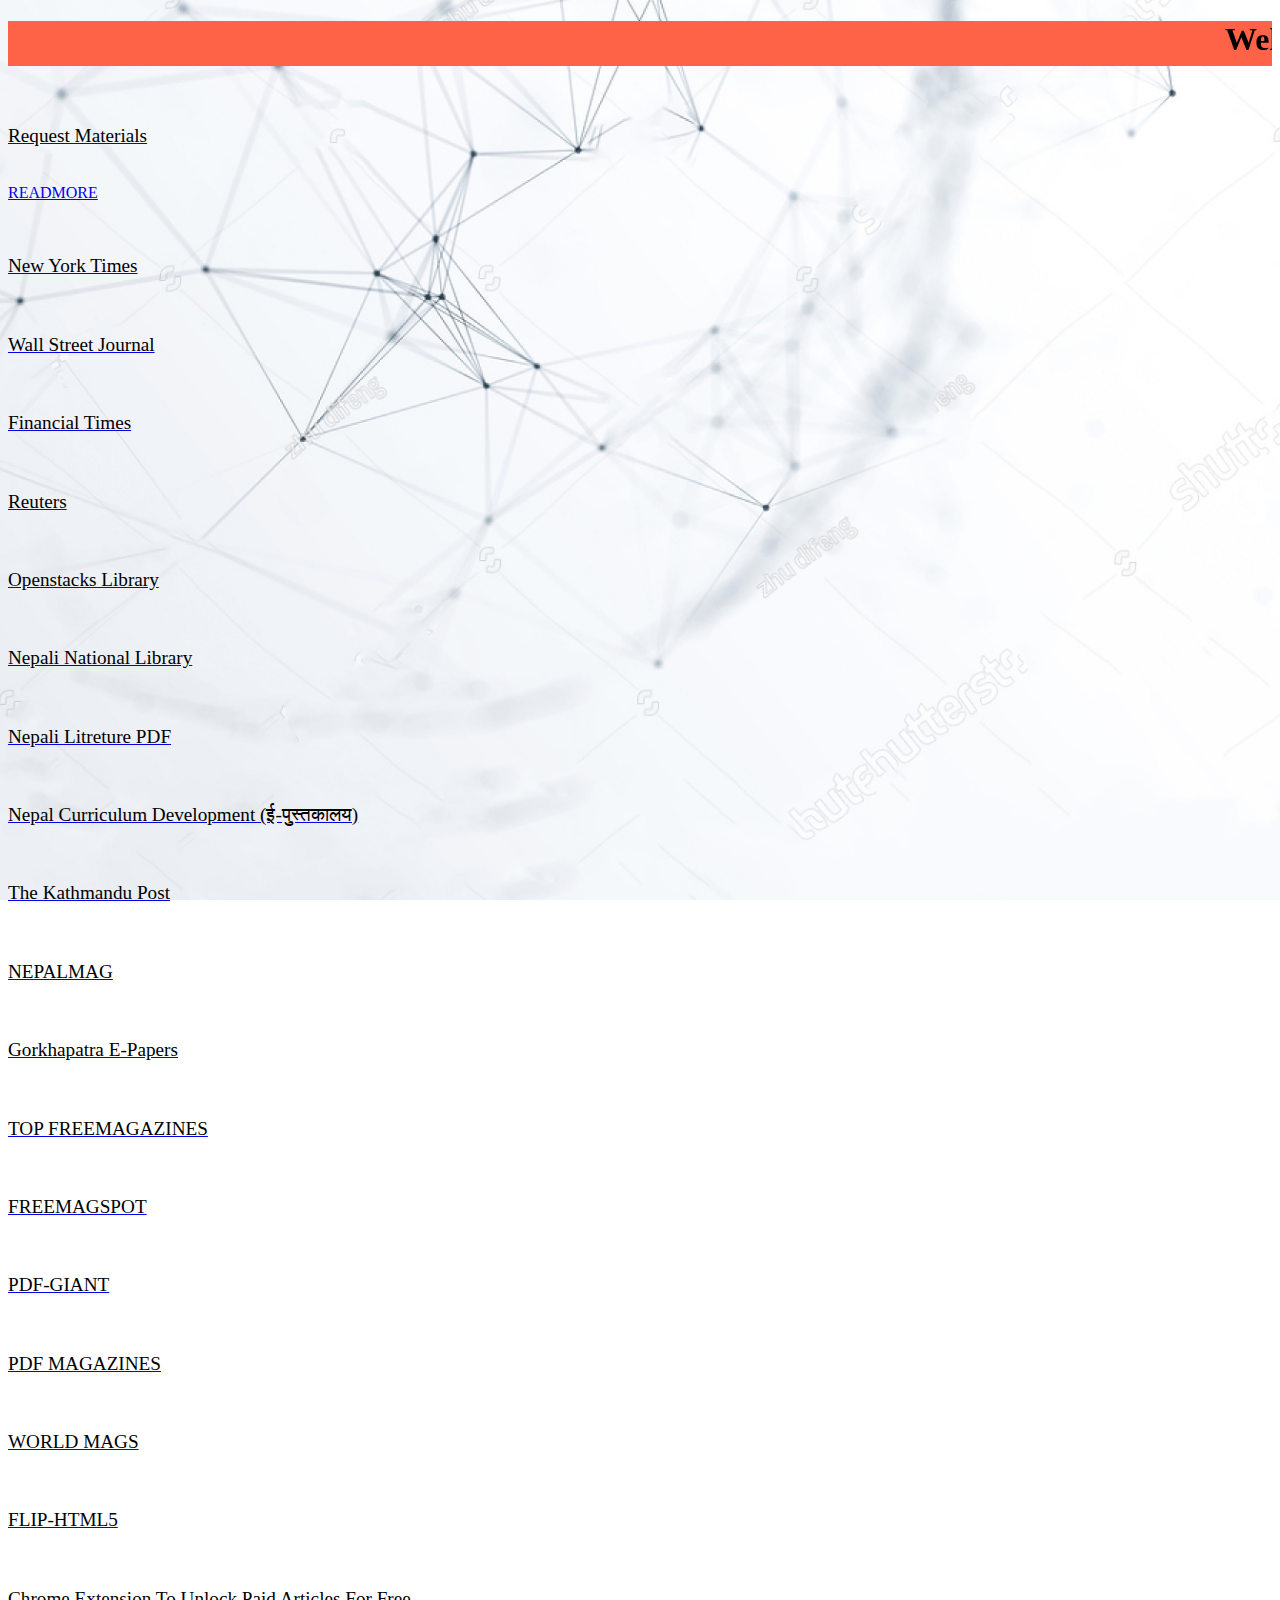
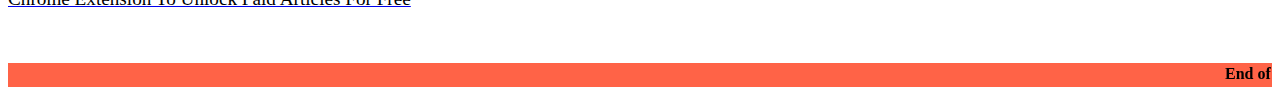
<file: resample 1.html>
<!DOCTYPE html>
<html>
    <head>
        <meta name="viewport" content"width=device-width,initial-scale=1.0">
    </head>
<title>Reader's Corner</title>
<link rel="shortcut icon" href="/favicon.png">
      
    <body style="background-image:url(background.jpg); background-position: center; background-repeat: no-repeat; background-attachment: fixed;  background-size: cover;">
    <h1 style="background-color: tomato;text-align: center;"><marquee>Welcome To Reader's Corner © TN_Poudel</marquee></h1><br>
    <a style="background-color: tomato;" href="https://docs.google.com/forms/d/e/1FAIpQLScpQXXP3ZP0Wkj2kPAOlUqdYcgbpyDeAG8UQ2Eh1mey8zKvEg/viewform" target="_blank"><p style="color: black;font-size: larger;">Request Materials</p></a><br>
    <a href="/link.html"  target="_blank">READMORE</P></a><br>
    <a href="https://nytimes.com" target="_blank"><P style="color: black; font-size: larger;">New York Times</P></a><br>
    <a href="https://wsj.com" target="_blank"><P style="color: black; font-size: larger;">Wall Street Journal</P></a><br>
    <a href="https://ft.com" target="_blank"><P style="color: black; font-size: larger;">Financial Times</P></a><br>
    <a href="https://www.reuters.com/" target="_blank"><P style="color: black; font-size: larger;">Reuters</P></a><br> 
    <a href="https://openstax.org/" target="_blank"><P style="color: black; font-size: larger;">Openstacks Library</P></a><br>
    <a href="https://www.olenepal.org/" target="_blank"><P style="color: black; font-size: larger;">Nepali National Library</P></a><br>
    <a href="https://drive.google.com/drive/folders/1pRbbV-anbPzxadZikL79grSGJimzroHt" target="_blank"><P style="color: black; font-size: larger;">Nepali Litreture PDF</P></a><br>
    <a href="https://pustakalaya.org/" target="_blank"><P style="color: black; font-size: larger;">Nepal Curriculum Development (ई-पुस्तकालय)</P></a><br>
    <a href="https://epaper.ekantipur.com/" target="_blank"><P style="color: black; font-size: larger;">The Kathmandu Post</P></a><br>
    <a href="https://epaper.ekantipur.com/nepal" target="_blank"><P style="color: black; font-size: larger;">NEPALMAG</P></a><br>
    <a href="https://epaper.gorkhapatraonline.com/" target="_blank"><P style="color: black; font-size: larger;">Gorkhapatra E-Papers</P></a><br>
    <a href="https://freemagazines.top/" target="_blank"><P style="color: black; font-size: larger;">TOP FREEMAGAZINES</P></a><br>
    <a href="http://freemagspot.uproxy2.biz/" target="_blank"><p style="color: black;font-size: larger;">FREEMAGSPOT</p></a><br>
    <a href="http://pdf-giant.net/" target="_blank"><p style="color: black;font-size: larger;">PDF-GIANT</p></a><br>
    <a href="https://freemagazinepdf.com/" target="_blank"><p style="color: Black;font-size: larger;">PDF MAGAZINES</p></a><br>
    <a href="https://worldmags.net/" target="_blank"><p style="color: black;font-size: larger;">WORLD MAGS</p></a><br>
    <a href="https://fliphtml5.com/" target="_blank"><p style="color: black;font-size: larger;">FLIP-HTML5</p></a><br>
    <a href="https://github.com/iamadamdev/bypass-paywalls-chrome" target="_blank"><p style="color: black;font-size: larger;">Chrome Extension To Unlock Paid Articles For Free</p></a><br>
        
    
    <p style="background-color: tomato;"><marquee><b>End  of  The  Page</b><marquee></p>

</body>
</html>
</file>
<file: style.css>
@import url("https://fonts.googleapis.com/css2?family=Fira+Sans&display=swap");

* {
    margin: 0;
    padding: 0;
    align-items: center;
  }
  .buttons {
    margin-top: 34px;
    align-items: center;
    margin: 12px;
  }
  
  .btn {
    align-items: auto;
    padding: 9px 14px;
    border-radius: 15px;
    color: white;
    background-color: green;
    font-weight: bold;
    font-size: 15px;
    margin-right: 96px;
    cursor: pointer;
  }
  .btn:hover {
    color: rgb(0, 0, 0);
    background-color: rgb(255, 255, 255);
  }
</file>
<file: link_files/light-00a4b22ce27a010c3401f127b3575c75.css>
:root,[data-color-mode=light][data-light-theme=light],[data-color-mode=dark][data-dark-theme=light]{/*! */}:root,[data-color-mode=light][data-light-theme=light],[data-color-mode=dark][data-dark-theme=light]{--color-canvas-default-transparent: rgba(255,255,255,0);--color-marketing-icon-primary: #218bff;--color-marketing-icon-secondary: #54aeff;--color-diff-blob-addition-num-text: #24292f;--color-diff-blob-addition-fg: #24292f;--color-diff-blob-addition-num-bg: #CCFFD8;--color-diff-blob-addition-line-bg: #E6FFEC;--color-diff-blob-addition-word-bg: #ABF2BC;--color-diff-blob-deletion-num-text: #24292f;--color-diff-blob-deletion-fg: #24292f;--color-diff-blob-deletion-num-bg: #FFD7D5;--color-diff-blob-deletion-line-bg: #FFEBE9;--color-diff-blob-deletion-word-bg: rgba(255,129,130,0.4);--color-diff-blob-hunk-num-bg: rgba(84,174,255,0.4);--color-diff-blob-expander-icon: #57606a;--color-diff-blob-selected-line-highlight-mix-blend-mode: multiply;--color-diffstat-deletion-border: rgba(27,31,36,0.15);--color-diffstat-addition-border: rgba(27,31,36,0.15);--color-diffstat-addition-bg: #2da44e;--color-search-keyword-hl: #fff8c5;--color-prettylights-syntax-comment: #6e7781;--color-prettylights-syntax-constant: #0550ae;--color-prettylights-syntax-entity: #8250df;--color-prettylights-syntax-storage-modifier-import: #24292f;--color-prettylights-syntax-entity-tag: #116329;--color-prettylights-syntax-keyword: #cf222e;--color-prettylights-syntax-string: #0a3069;--color-prettylights-syntax-variable: #953800;--color-prettylights-syntax-brackethighlighter-unmatched: #82071e;--color-prettylights-syntax-invalid-illegal-text: #f6f8fa;--color-prettylights-syntax-invalid-illegal-bg: #82071e;--color-prettylights-syntax-carriage-return-text: #f6f8fa;--color-prettylights-syntax-carriage-return-bg: #cf222e;--color-prettylights-syntax-string-regexp: #116329;--color-prettylights-syntax-markup-list: #3b2300;--color-prettylights-syntax-markup-heading: #0550ae;--color-prettylights-syntax-markup-italic: #24292f;--color-prettylights-syntax-markup-bold: #24292f;--color-prettylights-syntax-markup-deleted-text: #82071e;--color-prettylights-syntax-markup-deleted-bg: #FFEBE9;--color-prettylights-syntax-markup-inserted-text: #116329;--color-prettylights-syntax-markup-inserted-bg: #dafbe1;--color-prettylights-syntax-markup-changed-text: #953800;--color-prettylights-syntax-markup-changed-bg: #ffd8b5;--color-prettylights-syntax-markup-ignored-text: #eaeef2;--color-prettylights-syntax-markup-ignored-bg: #0550ae;--color-prettylights-syntax-meta-diff-range: #8250df;--color-prettylights-syntax-brackethighlighter-angle: #57606a;--color-prettylights-syntax-sublimelinter-gutter-mark: #8c959f;--color-prettylights-syntax-constant-other-reference-link: #0a3069;--color-codemirror-text: #24292f;--color-codemirror-bg: #ffffff;--color-codemirror-gutters-bg: #ffffff;--color-codemirror-guttermarker-text: #ffffff;--color-codemirror-guttermarker-subtle-text: #6e7781;--color-codemirror-linenumber-text: #57606a;--color-codemirror-cursor: #24292f;--color-codemirror-selection-bg: rgba(84,174,255,0.4);--color-codemirror-activeline-bg: rgba(234,238,242,0.5);--color-codemirror-matchingbracket-text: #24292f;--color-codemirror-lines-bg: #ffffff;--color-codemirror-syntax-comment: #24292f;--color-codemirror-syntax-constant: #0550ae;--color-codemirror-syntax-entity: #8250df;--color-codemirror-syntax-keyword: #cf222e;--color-codemirror-syntax-storage: #cf222e;--color-codemirror-syntax-string: #0a3069;--color-codemirror-syntax-support: #0550ae;--color-codemirror-syntax-variable: #953800;--color-checks-bg: #24292f;--color-checks-run-border-width: 0px;--color-checks-container-border-width: 0px;--color-checks-text-primary: #f6f8fa;--color-checks-text-secondary: #8c959f;--color-checks-text-link: #54aeff;--color-checks-btn-icon: #afb8c1;--color-checks-btn-hover-icon: #f6f8fa;--color-checks-btn-hover-bg: rgba(255,255,255,0.125);--color-checks-input-text: #eaeef2;--color-checks-input-placeholder-text: #8c959f;--color-checks-input-focus-text: #8c959f;--color-checks-input-bg: #32383f;--color-checks-input-shadow: none;--color-checks-donut-error: #fa4549;--color-checks-donut-pending: #bf8700;--color-checks-donut-success: #2da44e;--color-checks-donut-neutral: #afb8c1;--color-checks-dropdown-text: #afb8c1;--color-checks-dropdown-bg: #32383f;--color-checks-dropdown-border: #424a53;--color-checks-dropdown-shadow: rgba(27,31,36,0.3);--color-checks-dropdown-hover-text: #f6f8fa;--color-checks-dropdown-hover-bg: #424a53;--color-checks-dropdown-btn-hover-text: #f6f8fa;--color-checks-dropdown-btn-hover-bg: #32383f;--color-checks-scrollbar-thumb-bg: #57606a;--color-checks-header-label-text: #d0d7de;--color-checks-header-label-open-text: #f6f8fa;--color-checks-header-border: #32383f;--color-checks-header-icon: #8c959f;--color-checks-line-text: #d0d7de;--color-checks-line-num-text: rgba(140,149,159,0.75);--color-checks-line-timestamp-text: #8c959f;--color-checks-line-hover-bg: #32383f;--color-checks-line-selected-bg: rgba(33,139,255,0.15);--color-checks-line-selected-num-text: #54aeff;--color-checks-line-dt-fm-text: #24292f;--color-checks-line-dt-fm-bg: #9a6700;--color-checks-gate-bg: rgba(125,78,0,0.15);--color-checks-gate-text: #d0d7de;--color-checks-gate-waiting-text: #afb8c1;--color-checks-step-header-open-bg: #32383f;--color-checks-step-error-text: #ff8182;--color-checks-step-warning-text: #d4a72c;--color-checks-logline-text: #8c959f;--color-checks-logline-num-text: rgba(140,149,159,0.75);--color-checks-logline-debug-text: #c297ff;--color-checks-logline-error-text: #d0d7de;--color-checks-logline-error-num-text: #ff8182;--color-checks-logline-error-bg: rgba(164,14,38,0.15);--color-checks-logline-warning-text: #d0d7de;--color-checks-logline-warning-num-text: #d4a72c;--color-checks-logline-warning-bg: rgba(125,78,0,0.15);--color-checks-logline-command-text: #54aeff;--color-checks-logline-section-text: #4ac26b;--color-checks-ansi-black: #24292f;--color-checks-ansi-black-bright: #32383f;--color-checks-ansi-white: #d0d7de;--color-checks-ansi-white-bright: #d0d7de;--color-checks-ansi-gray: #8c959f;--color-checks-ansi-red: #ff8182;--color-checks-ansi-red-bright: #ffaba8;--color-checks-ansi-green: #4ac26b;--color-checks-ansi-green-bright: #6fdd8b;--color-checks-ansi-yellow: #d4a72c;--color-checks-ansi-yellow-bright: #eac54f;--color-checks-ansi-blue: #54aeff;--color-checks-ansi-blue-bright: #80ccff;--color-checks-ansi-magenta: #c297ff;--color-checks-ansi-magenta-bright: #d8b9ff;--color-checks-ansi-cyan: #76e3ea;--color-checks-ansi-cyan-bright: #b3f0ff;--color-project-header-bg: #24292f;--color-project-sidebar-bg: #ffffff;--color-project-gradient-in: #ffffff;--color-project-gradient-out: rgba(255,255,255,0);--color-mktg-btn-bg: #1b1f23;--color-mktg-btn-shadow-outline: rgb(0 0 0 / 15%) 0 0 0 1px inset;--color-mktg-btn-shadow-focus: rgb(0 0 0 / 15%) 0 0 0 4px;--color-mktg-btn-shadow-hover: 0 3px 2px rgba(0, 0, 0, 0.07), 0 7px 5px rgba(0, 0, 0, 0.04), 0 12px 10px rgba(0, 0, 0, 0.03), 0 22px 18px rgba(0, 0, 0, 0.03), 0 42px 33px rgba(0, 0, 0, 0.02), 0 100px 80px rgba(0, 0, 0, 0.02);--color-mktg-btn-shadow-hover-muted: rgb(0 0 0 / 70%) 0 0 0 2px inset;--color-avatar-bg: #ffffff;--color-avatar-border: rgba(27,31,36,0.15);--color-avatar-stack-fade: #afb8c1;--color-avatar-stack-fade-more: #d0d7de;--color-avatar-child-shadow: -2px -2px 0 rgba(255,255,255,0.8);--color-topic-tag-border: rgba(0,0,0,0);--color-counter-border: rgba(0,0,0,0);--color-select-menu-backdrop-border: rgba(0,0,0,0);--color-select-menu-tap-highlight: rgba(175,184,193,0.5);--color-select-menu-tap-focus-bg: #b6e3ff;--color-overlay-shadow: 0 1px 3px rgba(27,31,36,0.12), 0 8px 24px rgba(66,74,83,0.12);--color-header-text: rgba(255,255,255,0.7);--color-header-bg: #24292f;--color-header-divider: #57606a;--color-header-logo: #ffffff;--color-header-search-bg: #24292f;--color-header-search-border: #57606a;--color-sidenav-selected-bg: #ffffff;--color-menu-bg-active: rgba(0,0,0,0);--color-input-disabled-bg: rgba(175,184,193,0.2);--color-timeline-badge-bg: #eaeef2;--color-ansi-black: #24292f;--color-ansi-black-bright: #57606a;--color-ansi-white: #6e7781;--color-ansi-white-bright: #8c959f;--color-ansi-gray: #6e7781;--color-ansi-red: #cf222e;--color-ansi-red-bright: #a40e26;--color-ansi-green: #116329;--color-ansi-green-bright: #1a7f37;--color-ansi-yellow: #4d2d00;--color-ansi-yellow-bright: #633c01;--color-ansi-blue: #0969da;--color-ansi-blue-bright: #218bff;--color-ansi-magenta: #8250df;--color-ansi-magenta-bright: #a475f9;--color-ansi-cyan: #1b7c83;--color-ansi-cyan-bright: #3192aa;--color-btn-text: #24292f;--color-btn-bg: #f6f8fa;--color-btn-border: rgba(27,31,36,0.15);--color-btn-shadow: 0 1px 0 rgba(27,31,36,0.04);--color-btn-inset-shadow: inset 0 1px 0 rgba(255,255,255,0.25);--color-btn-hover-bg: #f3f4f6;--color-btn-hover-border: rgba(27,31,36,0.15);--color-btn-active-bg: hsla(220,14%,93%,1);--color-btn-active-border: rgba(27,31,36,0.15);--color-btn-selected-bg: hsla(220,14%,94%,1);--color-btn-focus-bg: #f6f8fa;--color-btn-focus-border: rgba(27,31,36,0.15);--color-btn-focus-shadow: 0 0 0 3px rgba(9,105,218,0.3);--color-btn-shadow-active: inset 0 0.15em 0.3em rgba(27,31,36,0.15);--color-btn-shadow-input-focus: 0 0 0 0.2em rgba(9,105,218,0.3);--color-btn-counter-bg: rgba(27,31,36,0.08);--color-btn-primary-text: #ffffff;--color-btn-primary-bg: #2da44e;--color-btn-primary-border: rgba(27,31,36,0.15);--color-btn-primary-shadow: 0 1px 0 rgba(27,31,36,0.1);--color-btn-primary-inset-shadow: inset 0 1px 0 rgba(255,255,255,0.03);--color-btn-primary-hover-bg: #2c974b;--color-btn-primary-hover-border: rgba(27,31,36,0.15);--color-btn-primary-selected-bg: hsla(137,55%,36%,1);--color-btn-primary-selected-shadow: inset 0 1px 0 rgba(0,45,17,0.2);--color-btn-primary-disabled-text: rgba(255,255,255,0.8);--color-btn-primary-disabled-bg: #94d3a2;--color-btn-primary-disabled-border: rgba(27,31,36,0.15);--color-btn-primary-focus-bg: #2da44e;--color-btn-primary-focus-border: rgba(27,31,36,0.15);--color-btn-primary-focus-shadow: 0 0 0 3px rgba(45,164,78,0.4);--color-btn-primary-icon: rgba(255,255,255,0.8);--color-btn-primary-counter-bg: rgba(255,255,255,0.2);--color-btn-outline-text: #0969da;--color-btn-outline-hover-text: #ffffff;--color-btn-outline-hover-bg: #0969da;--color-btn-outline-hover-border: rgba(27,31,36,0.15);--color-btn-outline-hover-shadow: 0 1px 0 rgba(27,31,36,0.1);--color-btn-outline-hover-inset-shadow: inset 0 1px 0 rgba(255,255,255,0.03);--color-btn-outline-hover-counter-bg: rgba(255,255,255,0.2);--color-btn-outline-selected-text: #ffffff;--color-btn-outline-selected-bg: hsla(212,92%,42%,1);--color-btn-outline-selected-border: rgba(27,31,36,0.15);--color-btn-outline-selected-shadow: inset 0 1px 0 rgba(0,33,85,0.2);--color-btn-outline-disabled-text: rgba(9,105,218,0.5);--color-btn-outline-disabled-bg: #f6f8fa;--color-btn-outline-disabled-counter-bg: rgba(9,105,218,0.05);--color-btn-outline-focus-border: rgba(27,31,36,0.15);--color-btn-outline-focus-shadow: 0 0 0 3px rgba(5,80,174,0.4);--color-btn-outline-counter-bg: rgba(9,105,218,0.1);--color-btn-danger-text: #cf222e;--color-btn-danger-hover-text: #ffffff;--color-btn-danger-hover-bg: #a40e26;--color-btn-danger-hover-border: rgba(27,31,36,0.15);--color-btn-danger-hover-shadow: 0 1px 0 rgba(27,31,36,0.1);--color-btn-danger-hover-inset-shadow: inset 0 1px 0 rgba(255,255,255,0.03);--color-btn-danger-hover-counter-bg: rgba(255,255,255,0.2);--color-btn-danger-selected-text: #ffffff;--color-btn-danger-selected-bg: hsla(356,72%,44%,1);--color-btn-danger-selected-border: rgba(27,31,36,0.15);--color-btn-danger-selected-shadow: inset 0 1px 0 rgba(76,0,20,0.2);--color-btn-danger-disabled-text: rgba(207,34,46,0.5);--color-btn-danger-disabled-bg: #f6f8fa;--color-btn-danger-disabled-counter-bg: rgba(207,34,46,0.05);--color-btn-danger-focus-border: rgba(27,31,36,0.15);--color-btn-danger-focus-shadow: 0 0 0 3px rgba(164,14,38,0.4);--color-btn-danger-counter-bg: rgba(207,34,46,0.1);--color-btn-danger-icon: #cf222e;--color-btn-danger-hover-icon: #ffffff;--color-underlinenav-icon: #6e7781;--color-underlinenav-border-hover: rgba(175,184,193,0.2);--color-action-list-item-inline-divider: rgba(208,215,222,0.48);--color-action-list-item-default-hover-bg: rgba(208,215,222,0.32);--color-action-list-item-default-active-bg: rgba(208,215,222,0.48);--color-action-list-item-default-selected-bg: rgba(208,215,222,0.24);--color-action-list-item-danger-hover-bg: rgba(255,235,233,0.64);--color-action-list-item-danger-active-bg: #FFEBE9;--color-action-list-item-danger-hover-text: #cf222e;--color-fg-default: #24292f;--color-fg-muted: #57606a;--color-fg-subtle: #6e7781;--color-fg-on-emphasis: #ffffff;--color-canvas-default: #ffffff;--color-canvas-overlay: #ffffff;--color-canvas-inset: #f6f8fa;--color-canvas-subtle: #f6f8fa;--color-border-default: #d0d7de;--color-border-muted: hsla(210,18%,87%,1);--color-border-subtle: rgba(27,31,36,0.15);--color-shadow-small: 0 1px 0 rgba(27,31,36,0.04);--color-shadow-medium: 0 3px 6px rgba(140,149,159,0.15);--color-shadow-large: 0 8px 24px rgba(140,149,159,0.2);--color-shadow-extra-large: 0 12px 28px rgba(140,149,159,0.3);--color-neutral-emphasis-plus: #24292f;--color-neutral-emphasis: #6e7781;--color-neutral-muted: rgba(175,184,193,0.2);--color-neutral-subtle: rgba(234,238,242,0.5);--color-accent-fg: #0969da;--color-accent-emphasis: #0969da;--color-accent-muted: rgba(84,174,255,0.4);--color-accent-subtle: #ddf4ff;--color-success-fg: #1a7f37;--color-success-emphasis: #2da44e;--color-success-muted: rgba(74,194,107,0.4);--color-success-subtle: #dafbe1;--color-attention-fg: #9a6700;--color-attention-emphasis: #bf8700;--color-attention-muted: rgba(212,167,44,0.4);--color-attention-subtle: #fff8c5;--color-severe-fg: #bc4c00;--color-severe-emphasis: #bc4c00;--color-severe-muted: rgba(251,143,68,0.4);--color-severe-subtle: #fff1e5;--color-danger-fg: #cf222e;--color-danger-emphasis: #cf222e;--color-danger-muted: rgba(255,129,130,0.4);--color-danger-subtle: #FFEBE9;--color-done-fg: #8250df;--color-done-emphasis: #8250df;--color-done-muted: rgba(194,151,255,0.4);--color-done-subtle: #fbefff;--color-sponsors-fg: #bf3989;--color-sponsors-emphasis: #bf3989;--color-sponsors-muted: rgba(255,128,200,0.4);--color-sponsors-subtle: #ffeff7;--color-primer-fg-disabled: #8c959f;--color-primer-canvas-backdrop: rgba(27,31,36,0.5);--color-primer-canvas-sticky: rgba(255,255,255,0.95);--color-primer-border-active: #FD8C73;--color-primer-border-contrast: rgba(27,31,36,0.1);--color-primer-shadow-highlight: inset 0 1px 0 rgba(255,255,255,0.25);--color-primer-shadow-inset: inset 0 1px 0 rgba(208,215,222,0.2);--color-primer-shadow-focus: 0 0 0 3px rgba(9,105,218,0.3);--color-scale-black: #1b1f24;--color-scale-white: #ffffff;--color-scale-gray-0: #f6f8fa;--color-scale-gray-1: #eaeef2;--color-scale-gray-2: #d0d7de;--color-scale-gray-3: #afb8c1;--color-scale-gray-4: #8c959f;--color-scale-gray-5: #6e7781;--color-scale-gray-6: #57606a;--color-scale-gray-7: #424a53;--color-scale-gray-8: #32383f;--color-scale-gray-9: #24292f;--color-scale-blue-0: #ddf4ff;--color-scale-blue-1: #b6e3ff;--color-scale-blue-2: #80ccff;--color-scale-blue-3: #54aeff;--color-scale-blue-4: #218bff;--color-scale-blue-5: #0969da;--color-scale-blue-6: #0550ae;--color-scale-blue-7: #033d8b;--color-scale-blue-8: #0a3069;--color-scale-blue-9: #002155;--color-scale-green-0: #dafbe1;--color-scale-green-1: #aceebb;--color-scale-green-2: #6fdd8b;--color-scale-green-3: #4ac26b;--color-scale-green-4: #2da44e;--color-scale-green-5: #1a7f37;--color-scale-green-6: #116329;--color-scale-green-7: #044f1e;--color-scale-green-8: #003d16;--color-scale-green-9: #002d11;--color-scale-yellow-0: #fff8c5;--color-scale-yellow-1: #fae17d;--color-scale-yellow-2: #eac54f;--color-scale-yellow-3: #d4a72c;--color-scale-yellow-4: #bf8700;--color-scale-yellow-5: #9a6700;--color-scale-yellow-6: #7d4e00;--color-scale-yellow-7: #633c01;--color-scale-yellow-8: #4d2d00;--color-scale-yellow-9: #3b2300;--color-scale-orange-0: #fff1e5;--color-scale-orange-1: #ffd8b5;--color-scale-orange-2: #ffb77c;--color-scale-orange-3: #fb8f44;--color-scale-orange-4: #e16f24;--color-scale-orange-5: #bc4c00;--color-scale-orange-6: #953800;--color-scale-orange-7: #762c00;--color-scale-orange-8: #5c2200;--color-scale-orange-9: #471700;--color-scale-red-0: #FFEBE9;--color-scale-red-1: #ffcecb;--color-scale-red-2: #ffaba8;--color-scale-red-3: #ff8182;--color-scale-red-4: #fa4549;--color-scale-red-5: #cf222e;--color-scale-red-6: #a40e26;--color-scale-red-7: #82071e;--color-scale-red-8: #660018;--color-scale-red-9: #4c0014;--color-scale-purple-0: #fbefff;--color-scale-purple-1: #ecd8ff;--color-scale-purple-2: #d8b9ff;--color-scale-purple-3: #c297ff;--color-scale-purple-4: #a475f9;--color-scale-purple-5: #8250df;--color-scale-purple-6: #6639ba;--color-scale-purple-7: #512a97;--color-scale-purple-8: #3e1f79;--color-scale-purple-9: #2e1461;--color-scale-pink-0: #ffeff7;--color-scale-pink-1: #ffd3eb;--color-scale-pink-2: #ffadda;--color-scale-pink-3: #ff80c8;--color-scale-pink-4: #e85aad;--color-scale-pink-5: #bf3989;--color-scale-pink-6: #99286e;--color-scale-pink-7: #772057;--color-scale-pink-8: #611347;--color-scale-pink-9: #4d0336;--color-scale-coral-0: #FFF0EB;--color-scale-coral-1: #FFD6CC;--color-scale-coral-2: #FFB4A1;--color-scale-coral-3: #FD8C73;--color-scale-coral-4: #EC6547;--color-scale-coral-5: #C4432B;--color-scale-coral-6: #9E2F1C;--color-scale-coral-7: #801F0F;--color-scale-coral-8: #691105;--color-scale-coral-9: #510901}@media(prefers-color-scheme: light){[data-color-mode=auto][data-light-theme=light]{--color-canvas-default-transparent: rgba(255,255,255,0);--color-marketing-icon-primary: #218bff;--color-marketing-icon-secondary: #54aeff;--color-diff-blob-addition-num-text: #24292f;--color-diff-blob-addition-fg: #24292f;--color-diff-blob-addition-num-bg: #CCFFD8;--color-diff-blob-addition-line-bg: #E6FFEC;--color-diff-blob-addition-word-bg: #ABF2BC;--color-diff-blob-deletion-num-text: #24292f;--color-diff-blob-deletion-fg: #24292f;--color-diff-blob-deletion-num-bg: #FFD7D5;--color-diff-blob-deletion-line-bg: #FFEBE9;--color-diff-blob-deletion-word-bg: rgba(255,129,130,0.4);--color-diff-blob-hunk-num-bg: rgba(84,174,255,0.4);--color-diff-blob-expander-icon: #57606a;--color-diff-blob-selected-line-highlight-mix-blend-mode: multiply;--color-diffstat-deletion-border: rgba(27,31,36,0.15);--color-diffstat-addition-border: rgba(27,31,36,0.15);--color-diffstat-addition-bg: #2da44e;--color-search-keyword-hl: #fff8c5;--color-prettylights-syntax-comment: #6e7781;--color-prettylights-syntax-constant: #0550ae;--color-prettylights-syntax-entity: #8250df;--color-prettylights-syntax-storage-modifier-import: #24292f;--color-prettylights-syntax-entity-tag: #116329;--color-prettylights-syntax-keyword: #cf222e;--color-prettylights-syntax-string: #0a3069;--color-prettylights-syntax-variable: #953800;--color-prettylights-syntax-brackethighlighter-unmatched: #82071e;--color-prettylights-syntax-invalid-illegal-text: #f6f8fa;--color-prettylights-syntax-invalid-illegal-bg: #82071e;--color-prettylights-syntax-carriage-return-text: #f6f8fa;--color-prettylights-syntax-carriage-return-bg: #cf222e;--color-prettylights-syntax-string-regexp: #116329;--color-prettylights-syntax-markup-list: #3b2300;--color-prettylights-syntax-markup-heading: #0550ae;--color-prettylights-syntax-markup-italic: #24292f;--color-prettylights-syntax-markup-bold: #24292f;--color-prettylights-syntax-markup-deleted-text: #82071e;--color-prettylights-syntax-markup-deleted-bg: #FFEBE9;--color-prettylights-syntax-markup-inserted-text: #116329;--color-prettylights-syntax-markup-inserted-bg: #dafbe1;--color-prettylights-syntax-markup-changed-text: #953800;--color-prettylights-syntax-markup-changed-bg: #ffd8b5;--color-prettylights-syntax-markup-ignored-text: #eaeef2;--color-prettylights-syntax-markup-ignored-bg: #0550ae;--color-prettylights-syntax-meta-diff-range: #8250df;--color-prettylights-syntax-brackethighlighter-angle: #57606a;--color-prettylights-syntax-sublimelinter-gutter-mark: #8c959f;--color-prettylights-syntax-constant-other-reference-link: #0a3069;--color-codemirror-text: #24292f;--color-codemirror-bg: #ffffff;--color-codemirror-gutters-bg: #ffffff;--color-codemirror-guttermarker-text: #ffffff;--color-codemirror-guttermarker-subtle-text: #6e7781;--color-codemirror-linenumber-text: #57606a;--color-codemirror-cursor: #24292f;--color-codemirror-selection-bg: rgba(84,174,255,0.4);--color-codemirror-activeline-bg: rgba(234,238,242,0.5);--color-codemirror-matchingbracket-text: #24292f;--color-codemirror-lines-bg: #ffffff;--color-codemirror-syntax-comment: #24292f;--color-codemirror-syntax-constant: #0550ae;--color-codemirror-syntax-entity: #8250df;--color-codemirror-syntax-keyword: #cf222e;--color-codemirror-syntax-storage: #cf222e;--color-codemirror-syntax-string: #0a3069;--color-codemirror-syntax-support: #0550ae;--color-codemirror-syntax-variable: #953800;--color-checks-bg: #24292f;--color-checks-run-border-width: 0px;--color-checks-container-border-width: 0px;--color-checks-text-primary: #f6f8fa;--color-checks-text-secondary: #8c959f;--color-checks-text-link: #54aeff;--color-checks-btn-icon: #afb8c1;--color-checks-btn-hover-icon: #f6f8fa;--color-checks-btn-hover-bg: rgba(255,255,255,0.125);--color-checks-input-text: #eaeef2;--color-checks-input-placeholder-text: #8c959f;--color-checks-input-focus-text: #8c959f;--color-checks-input-bg: #32383f;--color-checks-input-shadow: none;--color-checks-donut-error: #fa4549;--color-checks-donut-pending: #bf8700;--color-checks-donut-success: #2da44e;--color-checks-donut-neutral: #afb8c1;--color-checks-dropdown-text: #afb8c1;--color-checks-dropdown-bg: #32383f;--color-checks-dropdown-border: #424a53;--color-checks-dropdown-shadow: rgba(27,31,36,0.3);--color-checks-dropdown-hover-text: #f6f8fa;--color-checks-dropdown-hover-bg: #424a53;--color-checks-dropdown-btn-hover-text: #f6f8fa;--color-checks-dropdown-btn-hover-bg: #32383f;--color-checks-scrollbar-thumb-bg: #57606a;--color-checks-header-label-text: #d0d7de;--color-checks-header-label-open-text: #f6f8fa;--color-checks-header-border: #32383f;--color-checks-header-icon: #8c959f;--color-checks-line-text: #d0d7de;--color-checks-line-num-text: rgba(140,149,159,0.75);--color-checks-line-timestamp-text: #8c959f;--color-checks-line-hover-bg: #32383f;--color-checks-line-selected-bg: rgba(33,139,255,0.15);--color-checks-line-selected-num-text: #54aeff;--color-checks-line-dt-fm-text: #24292f;--color-checks-line-dt-fm-bg: #9a6700;--color-checks-gate-bg: rgba(125,78,0,0.15);--color-checks-gate-text: #d0d7de;--color-checks-gate-waiting-text: #afb8c1;--color-checks-step-header-open-bg: #32383f;--color-checks-step-error-text: #ff8182;--color-checks-step-warning-text: #d4a72c;--color-checks-logline-text: #8c959f;--color-checks-logline-num-text: rgba(140,149,159,0.75);--color-checks-logline-debug-text: #c297ff;--color-checks-logline-error-text: #d0d7de;--color-checks-logline-error-num-text: #ff8182;--color-checks-logline-error-bg: rgba(164,14,38,0.15);--color-checks-logline-warning-text: #d0d7de;--color-checks-logline-warning-num-text: #d4a72c;--color-checks-logline-warning-bg: rgba(125,78,0,0.15);--color-checks-logline-command-text: #54aeff;--color-checks-logline-section-text: #4ac26b;--color-checks-ansi-black: #24292f;--color-checks-ansi-black-bright: #32383f;--color-checks-ansi-white: #d0d7de;--color-checks-ansi-white-bright: #d0d7de;--color-checks-ansi-gray: #8c959f;--color-checks-ansi-red: #ff8182;--color-checks-ansi-red-bright: #ffaba8;--color-checks-ansi-green: #4ac26b;--color-checks-ansi-green-bright: #6fdd8b;--color-checks-ansi-yellow: #d4a72c;--color-checks-ansi-yellow-bright: #eac54f;--color-checks-ansi-blue: #54aeff;--color-checks-ansi-blue-bright: #80ccff;--color-checks-ansi-magenta: #c297ff;--color-checks-ansi-magenta-bright: #d8b9ff;--color-checks-ansi-cyan: #76e3ea;--color-checks-ansi-cyan-bright: #b3f0ff;--color-project-header-bg: #24292f;--color-project-sidebar-bg: #ffffff;--color-project-gradient-in: #ffffff;--color-project-gradient-out: rgba(255,255,255,0);--color-mktg-btn-bg: #1b1f23;--color-mktg-btn-shadow-outline: rgb(0 0 0 / 15%) 0 0 0 1px inset;--color-mktg-btn-shadow-focus: rgb(0 0 0 / 15%) 0 0 0 4px;--color-mktg-btn-shadow-hover: 0 3px 2px rgba(0, 0, 0, 0.07), 0 7px 5px rgba(0, 0, 0, 0.04), 0 12px 10px rgba(0, 0, 0, 0.03), 0 22px 18px rgba(0, 0, 0, 0.03), 0 42px 33px rgba(0, 0, 0, 0.02), 0 100px 80px rgba(0, 0, 0, 0.02);--color-mktg-btn-shadow-hover-muted: rgb(0 0 0 / 70%) 0 0 0 2px inset;--color-avatar-bg: #ffffff;--color-avatar-border: rgba(27,31,36,0.15);--color-avatar-stack-fade: #afb8c1;--color-avatar-stack-fade-more: #d0d7de;--color-avatar-child-shadow: -2px -2px 0 rgba(255,255,255,0.8);--color-topic-tag-border: rgba(0,0,0,0);--color-counter-border: rgba(0,0,0,0);--color-select-menu-backdrop-border: rgba(0,0,0,0);--color-select-menu-tap-highlight: rgba(175,184,193,0.5);--color-select-menu-tap-focus-bg: #b6e3ff;--color-overlay-shadow: 0 1px 3px rgba(27,31,36,0.12), 0 8px 24px rgba(66,74,83,0.12);--color-header-text: rgba(255,255,255,0.7);--color-header-bg: #24292f;--color-header-divider: #57606a;--color-header-logo: #ffffff;--color-header-search-bg: #24292f;--color-header-search-border: #57606a;--color-sidenav-selected-bg: #ffffff;--color-menu-bg-active: rgba(0,0,0,0);--color-input-disabled-bg: rgba(175,184,193,0.2);--color-timeline-badge-bg: #eaeef2;--color-ansi-black: #24292f;--color-ansi-black-bright: #57606a;--color-ansi-white: #6e7781;--color-ansi-white-bright: #8c959f;--color-ansi-gray: #6e7781;--color-ansi-red: #cf222e;--color-ansi-red-bright: #a40e26;--color-ansi-green: #116329;--color-ansi-green-bright: #1a7f37;--color-ansi-yellow: #4d2d00;--color-ansi-yellow-bright: #633c01;--color-ansi-blue: #0969da;--color-ansi-blue-bright: #218bff;--color-ansi-magenta: #8250df;--color-ansi-magenta-bright: #a475f9;--color-ansi-cyan: #1b7c83;--color-ansi-cyan-bright: #3192aa;--color-btn-text: #24292f;--color-btn-bg: #f6f8fa;--color-btn-border: rgba(27,31,36,0.15);--color-btn-shadow: 0 1px 0 rgba(27,31,36,0.04);--color-btn-inset-shadow: inset 0 1px 0 rgba(255,255,255,0.25);--color-btn-hover-bg: #f3f4f6;--color-btn-hover-border: rgba(27,31,36,0.15);--color-btn-active-bg: hsla(220,14%,93%,1);--color-btn-active-border: rgba(27,31,36,0.15);--color-btn-selected-bg: hsla(220,14%,94%,1);--color-btn-focus-bg: #f6f8fa;--color-btn-focus-border: rgba(27,31,36,0.15);--color-btn-focus-shadow: 0 0 0 3px rgba(9,105,218,0.3);--color-btn-shadow-active: inset 0 0.15em 0.3em rgba(27,31,36,0.15);--color-btn-shadow-input-focus: 0 0 0 0.2em rgba(9,105,218,0.3);--color-btn-counter-bg: rgba(27,31,36,0.08);--color-btn-primary-text: #ffffff;--color-btn-primary-bg: #2da44e;--color-btn-primary-border: rgba(27,31,36,0.15);--color-btn-primary-shadow: 0 1px 0 rgba(27,31,36,0.1);--color-btn-primary-inset-shadow: inset 0 1px 0 rgba(255,255,255,0.03);--color-btn-primary-hover-bg: #2c974b;--color-btn-primary-hover-border: rgba(27,31,36,0.15);--color-btn-primary-selected-bg: hsla(137,55%,36%,1);--color-btn-primary-selected-shadow: inset 0 1px 0 rgba(0,45,17,0.2);--color-btn-primary-disabled-text: rgba(255,255,255,0.8);--color-btn-primary-disabled-bg: #94d3a2;--color-btn-primary-disabled-border: rgba(27,31,36,0.15);--color-btn-primary-focus-bg: #2da44e;--color-btn-primary-focus-border: rgba(27,31,36,0.15);--color-btn-primary-focus-shadow: 0 0 0 3px rgba(45,164,78,0.4);--color-btn-primary-icon: rgba(255,255,255,0.8);--color-btn-primary-counter-bg: rgba(255,255,255,0.2);--color-btn-outline-text: #0969da;--color-btn-outline-hover-text: #ffffff;--color-btn-outline-hover-bg: #0969da;--color-btn-outline-hover-border: rgba(27,31,36,0.15);--color-btn-outline-hover-shadow: 0 1px 0 rgba(27,31,36,0.1);--color-btn-outline-hover-inset-shadow: inset 0 1px 0 rgba(255,255,255,0.03);--color-btn-outline-hover-counter-bg: rgba(255,255,255,0.2);--color-btn-outline-selected-text: #ffffff;--color-btn-outline-selected-bg: hsla(212,92%,42%,1);--color-btn-outline-selected-border: rgba(27,31,36,0.15);--color-btn-outline-selected-shadow: inset 0 1px 0 rgba(0,33,85,0.2);--color-btn-outline-disabled-text: rgba(9,105,218,0.5);--color-btn-outline-disabled-bg: #f6f8fa;--color-btn-outline-disabled-counter-bg: rgba(9,105,218,0.05);--color-btn-outline-focus-border: rgba(27,31,36,0.15);--color-btn-outline-focus-shadow: 0 0 0 3px rgba(5,80,174,0.4);--color-btn-outline-counter-bg: rgba(9,105,218,0.1);--color-btn-danger-text: #cf222e;--color-btn-danger-hover-text: #ffffff;--color-btn-danger-hover-bg: #a40e26;--color-btn-danger-hover-border: rgba(27,31,36,0.15);--color-btn-danger-hover-shadow: 0 1px 0 rgba(27,31,36,0.1);--color-btn-danger-hover-inset-shadow: inset 0 1px 0 rgba(255,255,255,0.03);--color-btn-danger-hover-counter-bg: rgba(255,255,255,0.2);--color-btn-danger-selected-text: #ffffff;--color-btn-danger-selected-bg: hsla(356,72%,44%,1);--color-btn-danger-selected-border: rgba(27,31,36,0.15);--color-btn-danger-selected-shadow: inset 0 1px 0 rgba(76,0,20,0.2);--color-btn-danger-disabled-text: rgba(207,34,46,0.5);--color-btn-danger-disabled-bg: #f6f8fa;--color-btn-danger-disabled-counter-bg: rgba(207,34,46,0.05);--color-btn-danger-focus-border: rgba(27,31,36,0.15);--color-btn-danger-focus-shadow: 0 0 0 3px rgba(164,14,38,0.4);--color-btn-danger-counter-bg: rgba(207,34,46,0.1);--color-btn-danger-icon: #cf222e;--color-btn-danger-hover-icon: #ffffff;--color-underlinenav-icon: #6e7781;--color-underlinenav-border-hover: rgba(175,184,193,0.2);--color-action-list-item-inline-divider: rgba(208,215,222,0.48);--color-action-list-item-default-hover-bg: rgba(208,215,222,0.32);--color-action-list-item-default-active-bg: rgba(208,215,222,0.48);--color-action-list-item-default-selected-bg: rgba(208,215,222,0.24);--color-action-list-item-danger-hover-bg: rgba(255,235,233,0.64);--color-action-list-item-danger-active-bg: #FFEBE9;--color-action-list-item-danger-hover-text: #cf222e;--color-fg-default: #24292f;--color-fg-muted: #57606a;--color-fg-subtle: #6e7781;--color-fg-on-emphasis: #ffffff;--color-canvas-default: #ffffff;--color-canvas-overlay: #ffffff;--color-canvas-inset: #f6f8fa;--color-canvas-subtle: #f6f8fa;--color-border-default: #d0d7de;--color-border-muted: hsla(210,18%,87%,1);--color-border-subtle: rgba(27,31,36,0.15);--color-shadow-small: 0 1px 0 rgba(27,31,36,0.04);--color-shadow-medium: 0 3px 6px rgba(140,149,159,0.15);--color-shadow-large: 0 8px 24px rgba(140,149,159,0.2);--color-shadow-extra-large: 0 12px 28px rgba(140,149,159,0.3);--color-neutral-emphasis-plus: #24292f;--color-neutral-emphasis: #6e7781;--color-neutral-muted: rgba(175,184,193,0.2);--color-neutral-subtle: rgba(234,238,242,0.5);--color-accent-fg: #0969da;--color-accent-emphasis: #0969da;--color-accent-muted: rgba(84,174,255,0.4);--color-accent-subtle: #ddf4ff;--color-success-fg: #1a7f37;--color-success-emphasis: #2da44e;--color-success-muted: rgba(74,194,107,0.4);--color-success-subtle: #dafbe1;--color-attention-fg: #9a6700;--color-attention-emphasis: #bf8700;--color-attention-muted: rgba(212,167,44,0.4);--color-attention-subtle: #fff8c5;--color-severe-fg: #bc4c00;--color-severe-emphasis: #bc4c00;--color-severe-muted: rgba(251,143,68,0.4);--color-severe-subtle: #fff1e5;--color-danger-fg: #cf222e;--color-danger-emphasis: #cf222e;--color-danger-muted: rgba(255,129,130,0.4);--color-danger-subtle: #FFEBE9;--color-done-fg: #8250df;--color-done-emphasis: #8250df;--color-done-muted: rgba(194,151,255,0.4);--color-done-subtle: #fbefff;--color-sponsors-fg: #bf3989;--color-sponsors-emphasis: #bf3989;--color-sponsors-muted: rgba(255,128,200,0.4);--color-sponsors-subtle: #ffeff7;--color-primer-fg-disabled: #8c959f;--color-primer-canvas-backdrop: rgba(27,31,36,0.5);--color-primer-canvas-sticky: rgba(255,255,255,0.95);--color-primer-border-active: #FD8C73;--color-primer-border-contrast: rgba(27,31,36,0.1);--color-primer-shadow-highlight: inset 0 1px 0 rgba(255,255,255,0.25);--color-primer-shadow-inset: inset 0 1px 0 rgba(208,215,222,0.2);--color-primer-shadow-focus: 0 0 0 3px rgba(9,105,218,0.3);--color-scale-black: #1b1f24;--color-scale-white: #ffffff;--color-scale-gray-0: #f6f8fa;--color-scale-gray-1: #eaeef2;--color-scale-gray-2: #d0d7de;--color-scale-gray-3: #afb8c1;--color-scale-gray-4: #8c959f;--color-scale-gray-5: #6e7781;--color-scale-gray-6: #57606a;--color-scale-gray-7: #424a53;--color-scale-gray-8: #32383f;--color-scale-gray-9: #24292f;--color-scale-blue-0: #ddf4ff;--color-scale-blue-1: #b6e3ff;--color-scale-blue-2: #80ccff;--color-scale-blue-3: #54aeff;--color-scale-blue-4: #218bff;--color-scale-blue-5: #0969da;--color-scale-blue-6: #0550ae;--color-scale-blue-7: #033d8b;--color-scale-blue-8: #0a3069;--color-scale-blue-9: #002155;--color-scale-green-0: #dafbe1;--color-scale-green-1: #aceebb;--color-scale-green-2: #6fdd8b;--color-scale-green-3: #4ac26b;--color-scale-green-4: #2da44e;--color-scale-green-5: #1a7f37;--color-scale-green-6: #116329;--color-scale-green-7: #044f1e;--color-scale-green-8: #003d16;--color-scale-green-9: #002d11;--color-scale-yellow-0: #fff8c5;--color-scale-yellow-1: #fae17d;--color-scale-yellow-2: #eac54f;--color-scale-yellow-3: #d4a72c;--color-scale-yellow-4: #bf8700;--color-scale-yellow-5: #9a6700;--color-scale-yellow-6: #7d4e00;--color-scale-yellow-7: #633c01;--color-scale-yellow-8: #4d2d00;--color-scale-yellow-9: #3b2300;--color-scale-orange-0: #fff1e5;--color-scale-orange-1: #ffd8b5;--color-scale-orange-2: #ffb77c;--color-scale-orange-3: #fb8f44;--color-scale-orange-4: #e16f24;--color-scale-orange-5: #bc4c00;--color-scale-orange-6: #953800;--color-scale-orange-7: #762c00;--color-scale-orange-8: #5c2200;--color-scale-orange-9: #471700;--color-scale-red-0: #FFEBE9;--color-scale-red-1: #ffcecb;--color-scale-red-2: #ffaba8;--color-scale-red-3: #ff8182;--color-scale-red-4: #fa4549;--color-scale-red-5: #cf222e;--color-scale-red-6: #a40e26;--color-scale-red-7: #82071e;--color-scale-red-8: #660018;--color-scale-red-9: #4c0014;--color-scale-purple-0: #fbefff;--color-scale-purple-1: #ecd8ff;--color-scale-purple-2: #d8b9ff;--color-scale-purple-3: #c297ff;--color-scale-purple-4: #a475f9;--color-scale-purple-5: #8250df;--color-scale-purple-6: #6639ba;--color-scale-purple-7: #512a97;--color-scale-purple-8: #3e1f79;--color-scale-purple-9: #2e1461;--color-scale-pink-0: #ffeff7;--color-scale-pink-1: #ffd3eb;--color-scale-pink-2: #ffadda;--color-scale-pink-3: #ff80c8;--color-scale-pink-4: #e85aad;--color-scale-pink-5: #bf3989;--color-scale-pink-6: #99286e;--color-scale-pink-7: #772057;--color-scale-pink-8: #611347;--color-scale-pink-9: #4d0336;--color-scale-coral-0: #FFF0EB;--color-scale-coral-1: #FFD6CC;--color-scale-coral-2: #FFB4A1;--color-scale-coral-3: #FD8C73;--color-scale-coral-4: #EC6547;--color-scale-coral-5: #C4432B;--color-scale-coral-6: #9E2F1C;--color-scale-coral-7: #801F0F;--color-scale-coral-8: #691105;--color-scale-coral-9: #510901}}@media(prefers-color-scheme: dark){[data-color-mode=auto][data-dark-theme=light]{--color-canvas-default-transparent: rgba(255,255,255,0);--color-marketing-icon-primary: #218bff;--color-marketing-icon-secondary: #54aeff;--color-diff-blob-addition-num-text: #24292f;--color-diff-blob-addition-fg: #24292f;--color-diff-blob-addition-num-bg: #CCFFD8;--color-diff-blob-addition-line-bg: #E6FFEC;--color-diff-blob-addition-word-bg: #ABF2BC;--color-diff-blob-deletion-num-text: #24292f;--color-diff-blob-deletion-fg: #24292f;--color-diff-blob-deletion-num-bg: #FFD7D5;--color-diff-blob-deletion-line-bg: #FFEBE9;--color-diff-blob-deletion-word-bg: rgba(255,129,130,0.4);--color-diff-blob-hunk-num-bg: rgba(84,174,255,0.4);--color-diff-blob-expander-icon: #57606a;--color-diff-blob-selected-line-highlight-mix-blend-mode: multiply;--color-diffstat-deletion-border: rgba(27,31,36,0.15);--color-diffstat-addition-border: rgba(27,31,36,0.15);--color-diffstat-addition-bg: #2da44e;--color-search-keyword-hl: #fff8c5;--color-prettylights-syntax-comment: #6e7781;--color-prettylights-syntax-constant: #0550ae;--color-prettylights-syntax-entity: #8250df;--color-prettylights-syntax-storage-modifier-import: #24292f;--color-prettylights-syntax-entity-tag: #116329;--color-prettylights-syntax-keyword: #cf222e;--color-prettylights-syntax-string: #0a3069;--color-prettylights-syntax-variable: #953800;--color-prettylights-syntax-brackethighlighter-unmatched: #82071e;--color-prettylights-syntax-invalid-illegal-text: #f6f8fa;--color-prettylights-syntax-invalid-illegal-bg: #82071e;--color-prettylights-syntax-carriage-return-text: #f6f8fa;--color-prettylights-syntax-carriage-return-bg: #cf222e;--color-prettylights-syntax-string-regexp: #116329;--color-prettylights-syntax-markup-list: #3b2300;--color-prettylights-syntax-markup-heading: #0550ae;--color-prettylights-syntax-markup-italic: #24292f;--color-prettylights-syntax-markup-bold: #24292f;--color-prettylights-syntax-markup-deleted-text: #82071e;--color-prettylights-syntax-markup-deleted-bg: #FFEBE9;--color-prettylights-syntax-markup-inserted-text: #116329;--color-prettylights-syntax-markup-inserted-bg: #dafbe1;--color-prettylights-syntax-markup-changed-text: #953800;--color-prettylights-syntax-markup-changed-bg: #ffd8b5;--color-prettylights-syntax-markup-ignored-text: #eaeef2;--color-prettylights-syntax-markup-ignored-bg: #0550ae;--color-prettylights-syntax-meta-diff-range: #8250df;--color-prettylights-syntax-brackethighlighter-angle: #57606a;--color-prettylights-syntax-sublimelinter-gutter-mark: #8c959f;--color-prettylights-syntax-constant-other-reference-link: #0a3069;--color-codemirror-text: #24292f;--color-codemirror-bg: #ffffff;--color-codemirror-gutters-bg: #ffffff;--color-codemirror-guttermarker-text: #ffffff;--color-codemirror-guttermarker-subtle-text: #6e7781;--color-codemirror-linenumber-text: #57606a;--color-codemirror-cursor: #24292f;--color-codemirror-selection-bg: rgba(84,174,255,0.4);--color-codemirror-activeline-bg: rgba(234,238,242,0.5);--color-codemirror-matchingbracket-text: #24292f;--color-codemirror-lines-bg: #ffffff;--color-codemirror-syntax-comment: #24292f;--color-codemirror-syntax-constant: #0550ae;--color-codemirror-syntax-entity: #8250df;--color-codemirror-syntax-keyword: #cf222e;--color-codemirror-syntax-storage: #cf222e;--color-codemirror-syntax-string: #0a3069;--color-codemirror-syntax-support: #0550ae;--color-codemirror-syntax-variable: #953800;--color-checks-bg: #24292f;--color-checks-run-border-width: 0px;--color-checks-container-border-width: 0px;--color-checks-text-primary: #f6f8fa;--color-checks-text-secondary: #8c959f;--color-checks-text-link: #54aeff;--color-checks-btn-icon: #afb8c1;--color-checks-btn-hover-icon: #f6f8fa;--color-checks-btn-hover-bg: rgba(255,255,255,0.125);--color-checks-input-text: #eaeef2;--color-checks-input-placeholder-text: #8c959f;--color-checks-input-focus-text: #8c959f;--color-checks-input-bg: #32383f;--color-checks-input-shadow: none;--color-checks-donut-error: #fa4549;--color-checks-donut-pending: #bf8700;--color-checks-donut-success: #2da44e;--color-checks-donut-neutral: #afb8c1;--color-checks-dropdown-text: #afb8c1;--color-checks-dropdown-bg: #32383f;--color-checks-dropdown-border: #424a53;--color-checks-dropdown-shadow: rgba(27,31,36,0.3);--color-checks-dropdown-hover-text: #f6f8fa;--color-checks-dropdown-hover-bg: #424a53;--color-checks-dropdown-btn-hover-text: #f6f8fa;--color-checks-dropdown-btn-hover-bg: #32383f;--color-checks-scrollbar-thumb-bg: #57606a;--color-checks-header-label-text: #d0d7de;--color-checks-header-label-open-text: #f6f8fa;--color-checks-header-border: #32383f;--color-checks-header-icon: #8c959f;--color-checks-line-text: #d0d7de;--color-checks-line-num-text: rgba(140,149,159,0.75);--color-checks-line-timestamp-text: #8c959f;--color-checks-line-hover-bg: #32383f;--color-checks-line-selected-bg: rgba(33,139,255,0.15);--color-checks-line-selected-num-text: #54aeff;--color-checks-line-dt-fm-text: #24292f;--color-checks-line-dt-fm-bg: #9a6700;--color-checks-gate-bg: rgba(125,78,0,0.15);--color-checks-gate-text: #d0d7de;--color-checks-gate-waiting-text: #afb8c1;--color-checks-step-header-open-bg: #32383f;--color-checks-step-error-text: #ff8182;--color-checks-step-warning-text: #d4a72c;--color-checks-logline-text: #8c959f;--color-checks-logline-num-text: rgba(140,149,159,0.75);--color-checks-logline-debug-text: #c297ff;--color-checks-logline-error-text: #d0d7de;--color-checks-logline-error-num-text: #ff8182;--color-checks-logline-error-bg: rgba(164,14,38,0.15);--color-checks-logline-warning-text: #d0d7de;--color-checks-logline-warning-num-text: #d4a72c;--color-checks-logline-warning-bg: rgba(125,78,0,0.15);--color-checks-logline-command-text: #54aeff;--color-checks-logline-section-text: #4ac26b;--color-checks-ansi-black: #24292f;--color-checks-ansi-black-bright: #32383f;--color-checks-ansi-white: #d0d7de;--color-checks-ansi-white-bright: #d0d7de;--color-checks-ansi-gray: #8c959f;--color-checks-ansi-red: #ff8182;--color-checks-ansi-red-bright: #ffaba8;--color-checks-ansi-green: #4ac26b;--color-checks-ansi-green-bright: #6fdd8b;--color-checks-ansi-yellow: #d4a72c;--color-checks-ansi-yellow-bright: #eac54f;--color-checks-ansi-blue: #54aeff;--color-checks-ansi-blue-bright: #80ccff;--color-checks-ansi-magenta: #c297ff;--color-checks-ansi-magenta-bright: #d8b9ff;--color-checks-ansi-cyan: #76e3ea;--color-checks-ansi-cyan-bright: #b3f0ff;--color-project-header-bg: #24292f;--color-project-sidebar-bg: #ffffff;--color-project-gradient-in: #ffffff;--color-project-gradient-out: rgba(255,255,255,0);--color-mktg-btn-bg: #1b1f23;--color-mktg-btn-shadow-outline: rgb(0 0 0 / 15%) 0 0 0 1px inset;--color-mktg-btn-shadow-focus: rgb(0 0 0 / 15%) 0 0 0 4px;--color-mktg-btn-shadow-hover: 0 3px 2px rgba(0, 0, 0, 0.07), 0 7px 5px rgba(0, 0, 0, 0.04), 0 12px 10px rgba(0, 0, 0, 0.03), 0 22px 18px rgba(0, 0, 0, 0.03), 0 42px 33px rgba(0, 0, 0, 0.02), 0 100px 80px rgba(0, 0, 0, 0.02);--color-mktg-btn-shadow-hover-muted: rgb(0 0 0 / 70%) 0 0 0 2px inset;--color-avatar-bg: #ffffff;--color-avatar-border: rgba(27,31,36,0.15);--color-avatar-stack-fade: #afb8c1;--color-avatar-stack-fade-more: #d0d7de;--color-avatar-child-shadow: -2px -2px 0 rgba(255,255,255,0.8);--color-topic-tag-border: rgba(0,0,0,0);--color-counter-border: rgba(0,0,0,0);--color-select-menu-backdrop-border: rgba(0,0,0,0);--color-select-menu-tap-highlight: rgba(175,184,193,0.5);--color-select-menu-tap-focus-bg: #b6e3ff;--color-overlay-shadow: 0 1px 3px rgba(27,31,36,0.12), 0 8px 24px rgba(66,74,83,0.12);--color-header-text: rgba(255,255,255,0.7);--color-header-bg: #24292f;--color-header-divider: #57606a;--color-header-logo: #ffffff;--color-header-search-bg: #24292f;--color-header-search-border: #57606a;--color-sidenav-selected-bg: #ffffff;--color-menu-bg-active: rgba(0,0,0,0);--color-input-disabled-bg: rgba(175,184,193,0.2);--color-timeline-badge-bg: #eaeef2;--color-ansi-black: #24292f;--color-ansi-black-bright: #57606a;--color-ansi-white: #6e7781;--color-ansi-white-bright: #8c959f;--color-ansi-gray: #6e7781;--color-ansi-red: #cf222e;--color-ansi-red-bright: #a40e26;--color-ansi-green: #116329;--color-ansi-green-bright: #1a7f37;--color-ansi-yellow: #4d2d00;--color-ansi-yellow-bright: #633c01;--color-ansi-blue: #0969da;--color-ansi-blue-bright: #218bff;--color-ansi-magenta: #8250df;--color-ansi-magenta-bright: #a475f9;--color-ansi-cyan: #1b7c83;--color-ansi-cyan-bright: #3192aa;--color-btn-text: #24292f;--color-btn-bg: #f6f8fa;--color-btn-border: rgba(27,31,36,0.15);--color-btn-shadow: 0 1px 0 rgba(27,31,36,0.04);--color-btn-inset-shadow: inset 0 1px 0 rgba(255,255,255,0.25);--color-btn-hover-bg: #f3f4f6;--color-btn-hover-border: rgba(27,31,36,0.15);--color-btn-active-bg: hsla(220,14%,93%,1);--color-btn-active-border: rgba(27,31,36,0.15);--color-btn-selected-bg: hsla(220,14%,94%,1);--color-btn-focus-bg: #f6f8fa;--color-btn-focus-border: rgba(27,31,36,0.15);--color-btn-focus-shadow: 0 0 0 3px rgba(9,105,218,0.3);--color-btn-shadow-active: inset 0 0.15em 0.3em rgba(27,31,36,0.15);--color-btn-shadow-input-focus: 0 0 0 0.2em rgba(9,105,218,0.3);--color-btn-counter-bg: rgba(27,31,36,0.08);--color-btn-primary-text: #ffffff;--color-btn-primary-bg: #2da44e;--color-btn-primary-border: rgba(27,31,36,0.15);--color-btn-primary-shadow: 0 1px 0 rgba(27,31,36,0.1);--color-btn-primary-inset-shadow: inset 0 1px 0 rgba(255,255,255,0.03);--color-btn-primary-hover-bg: #2c974b;--color-btn-primary-hover-border: rgba(27,31,36,0.15);--color-btn-primary-selected-bg: hsla(137,55%,36%,1);--color-btn-primary-selected-shadow: inset 0 1px 0 rgba(0,45,17,0.2);--color-btn-primary-disabled-text: rgba(255,255,255,0.8);--color-btn-primary-disabled-bg: #94d3a2;--color-btn-primary-disabled-border: rgba(27,31,36,0.15);--color-btn-primary-focus-bg: #2da44e;--color-btn-primary-focus-border: rgba(27,31,36,0.15);--color-btn-primary-focus-shadow: 0 0 0 3px rgba(45,164,78,0.4);--color-btn-primary-icon: rgba(255,255,255,0.8);--color-btn-primary-counter-bg: rgba(255,255,255,0.2);--color-btn-outline-text: #0969da;--color-btn-outline-hover-text: #ffffff;--color-btn-outline-hover-bg: #0969da;--color-btn-outline-hover-border: rgba(27,31,36,0.15);--color-btn-outline-hover-shadow: 0 1px 0 rgba(27,31,36,0.1);--color-btn-outline-hover-inset-shadow: inset 0 1px 0 rgba(255,255,255,0.03);--color-btn-outline-hover-counter-bg: rgba(255,255,255,0.2);--color-btn-outline-selected-text: #ffffff;--color-btn-outline-selected-bg: hsla(212,92%,42%,1);--color-btn-outline-selected-border: rgba(27,31,36,0.15);--color-btn-outline-selected-shadow: inset 0 1px 0 rgba(0,33,85,0.2);--color-btn-outline-disabled-text: rgba(9,105,218,0.5);--color-btn-outline-disabled-bg: #f6f8fa;--color-btn-outline-disabled-counter-bg: rgba(9,105,218,0.05);--color-btn-outline-focus-border: rgba(27,31,36,0.15);--color-btn-outline-focus-shadow: 0 0 0 3px rgba(5,80,174,0.4);--color-btn-outline-counter-bg: rgba(9,105,218,0.1);--color-btn-danger-text: #cf222e;--color-btn-danger-hover-text: #ffffff;--color-btn-danger-hover-bg: #a40e26;--color-btn-danger-hover-border: rgba(27,31,36,0.15);--color-btn-danger-hover-shadow: 0 1px 0 rgba(27,31,36,0.1);--color-btn-danger-hover-inset-shadow: inset 0 1px 0 rgba(255,255,255,0.03);--color-btn-danger-hover-counter-bg: rgba(255,255,255,0.2);--color-btn-danger-selected-text: #ffffff;--color-btn-danger-selected-bg: hsla(356,72%,44%,1);--color-btn-danger-selected-border: rgba(27,31,36,0.15);--color-btn-danger-selected-shadow: inset 0 1px 0 rgba(76,0,20,0.2);--color-btn-danger-disabled-text: rgba(207,34,46,0.5);--color-btn-danger-disabled-bg: #f6f8fa;--color-btn-danger-disabled-counter-bg: rgba(207,34,46,0.05);--color-btn-danger-focus-border: rgba(27,31,36,0.15);--color-btn-danger-focus-shadow: 0 0 0 3px rgba(164,14,38,0.4);--color-btn-danger-counter-bg: rgba(207,34,46,0.1);--color-btn-danger-icon: #cf222e;--color-btn-danger-hover-icon: #ffffff;--color-underlinenav-icon: #6e7781;--color-underlinenav-border-hover: rgba(175,184,193,0.2);--color-action-list-item-inline-divider: rgba(208,215,222,0.48);--color-action-list-item-default-hover-bg: rgba(208,215,222,0.32);--color-action-list-item-default-active-bg: rgba(208,215,222,0.48);--color-action-list-item-default-selected-bg: rgba(208,215,222,0.24);--color-action-list-item-danger-hover-bg: rgba(255,235,233,0.64);--color-action-list-item-danger-active-bg: #FFEBE9;--color-action-list-item-danger-hover-text: #cf222e;--color-fg-default: #24292f;--color-fg-muted: #57606a;--color-fg-subtle: #6e7781;--color-fg-on-emphasis: #ffffff;--color-canvas-default: #ffffff;--color-canvas-overlay: #ffffff;--color-canvas-inset: #f6f8fa;--color-canvas-subtle: #f6f8fa;--color-border-default: #d0d7de;--color-border-muted: hsla(210,18%,87%,1);--color-border-subtle: rgba(27,31,36,0.15);--color-shadow-small: 0 1px 0 rgba(27,31,36,0.04);--color-shadow-medium: 0 3px 6px rgba(140,149,159,0.15);--color-shadow-large: 0 8px 24px rgba(140,149,159,0.2);--color-shadow-extra-large: 0 12px 28px rgba(140,149,159,0.3);--color-neutral-emphasis-plus: #24292f;--color-neutral-emphasis: #6e7781;--color-neutral-muted: rgba(175,184,193,0.2);--color-neutral-subtle: rgba(234,238,242,0.5);--color-accent-fg: #0969da;--color-accent-emphasis: #0969da;--color-accent-muted: rgba(84,174,255,0.4);--color-accent-subtle: #ddf4ff;--color-success-fg: #1a7f37;--color-success-emphasis: #2da44e;--color-success-muted: rgba(74,194,107,0.4);--color-success-subtle: #dafbe1;--color-attention-fg: #9a6700;--color-attention-emphasis: #bf8700;--color-attention-muted: rgba(212,167,44,0.4);--color-attention-subtle: #fff8c5;--color-severe-fg: #bc4c00;--color-severe-emphasis: #bc4c00;--color-severe-muted: rgba(251,143,68,0.4);--color-severe-subtle: #fff1e5;--color-danger-fg: #cf222e;--color-danger-emphasis: #cf222e;--color-danger-muted: rgba(255,129,130,0.4);--color-danger-subtle: #FFEBE9;--color-done-fg: #8250df;--color-done-emphasis: #8250df;--color-done-muted: rgba(194,151,255,0.4);--color-done-subtle: #fbefff;--color-sponsors-fg: #bf3989;--color-sponsors-emphasis: #bf3989;--color-sponsors-muted: rgba(255,128,200,0.4);--color-sponsors-subtle: #ffeff7;--color-primer-fg-disabled: #8c959f;--color-primer-canvas-backdrop: rgba(27,31,36,0.5);--color-primer-canvas-sticky: rgba(255,255,255,0.95);--color-primer-border-active: #FD8C73;--color-primer-border-contrast: rgba(27,31,36,0.1);--color-primer-shadow-highlight: inset 0 1px 0 rgba(255,255,255,0.25);--color-primer-shadow-inset: inset 0 1px 0 rgba(208,215,222,0.2);--color-primer-shadow-focus: 0 0 0 3px rgba(9,105,218,0.3);--color-scale-black: #1b1f24;--color-scale-white: #ffffff;--color-scale-gray-0: #f6f8fa;--color-scale-gray-1: #eaeef2;--color-scale-gray-2: #d0d7de;--color-scale-gray-3: #afb8c1;--color-scale-gray-4: #8c959f;--color-scale-gray-5: #6e7781;--color-scale-gray-6: #57606a;--color-scale-gray-7: #424a53;--color-scale-gray-8: #32383f;--color-scale-gray-9: #24292f;--color-scale-blue-0: #ddf4ff;--color-scale-blue-1: #b6e3ff;--color-scale-blue-2: #80ccff;--color-scale-blue-3: #54aeff;--color-scale-blue-4: #218bff;--color-scale-blue-5: #0969da;--color-scale-blue-6: #0550ae;--color-scale-blue-7: #033d8b;--color-scale-blue-8: #0a3069;--color-scale-blue-9: #002155;--color-scale-green-0: #dafbe1;--color-scale-green-1: #aceebb;--color-scale-green-2: #6fdd8b;--color-scale-green-3: #4ac26b;--color-scale-green-4: #2da44e;--color-scale-green-5: #1a7f37;--color-scale-green-6: #116329;--color-scale-green-7: #044f1e;--color-scale-green-8: #003d16;--color-scale-green-9: #002d11;--color-scale-yellow-0: #fff8c5;--color-scale-yellow-1: #fae17d;--color-scale-yellow-2: #eac54f;--color-scale-yellow-3: #d4a72c;--color-scale-yellow-4: #bf8700;--color-scale-yellow-5: #9a6700;--color-scale-yellow-6: #7d4e00;--color-scale-yellow-7: #633c01;--color-scale-yellow-8: #4d2d00;--color-scale-yellow-9: #3b2300;--color-scale-orange-0: #fff1e5;--color-scale-orange-1: #ffd8b5;--color-scale-orange-2: #ffb77c;--color-scale-orange-3: #fb8f44;--color-scale-orange-4: #e16f24;--color-scale-orange-5: #bc4c00;--color-scale-orange-6: #953800;--color-scale-orange-7: #762c00;--color-scale-orange-8: #5c2200;--color-scale-orange-9: #471700;--color-scale-red-0: #FFEBE9;--color-scale-red-1: #ffcecb;--color-scale-red-2: #ffaba8;--color-scale-red-3: #ff8182;--color-scale-red-4: #fa4549;--color-scale-red-5: #cf222e;--color-scale-red-6: #a40e26;--color-scale-red-7: #82071e;--color-scale-red-8: #660018;--color-scale-red-9: #4c0014;--color-scale-purple-0: #fbefff;--color-scale-purple-1: #ecd8ff;--color-scale-purple-2: #d8b9ff;--color-scale-purple-3: #c297ff;--color-scale-purple-4: #a475f9;--color-scale-purple-5: #8250df;--color-scale-purple-6: #6639ba;--color-scale-purple-7: #512a97;--color-scale-purple-8: #3e1f79;--color-scale-purple-9: #2e1461;--color-scale-pink-0: #ffeff7;--color-scale-pink-1: #ffd3eb;--color-scale-pink-2: #ffadda;--color-scale-pink-3: #ff80c8;--color-scale-pink-4: #e85aad;--color-scale-pink-5: #bf3989;--color-scale-pink-6: #99286e;--color-scale-pink-7: #772057;--color-scale-pink-8: #611347;--color-scale-pink-9: #4d0336;--color-scale-coral-0: #FFF0EB;--color-scale-coral-1: #FFD6CC;--color-scale-coral-2: #FFB4A1;--color-scale-coral-3: #FD8C73;--color-scale-coral-4: #EC6547;--color-scale-coral-5: #C4432B;--color-scale-coral-6: #9E2F1C;--color-scale-coral-7: #801F0F;--color-scale-coral-8: #691105;--color-scale-coral-9: #510901}}
/*# sourceMappingURL=light-1e477d765c54cbb010e08438073371a7.css.map */
</file>
<file: link_files/frameworks-f73ad64a961ad5f0948ddeeca7af56e1.css>
:root{--border-width: 1px;--border-style: solid;--font-size-small: 12px;--font-weight-semibold: 500;--size-2: 20px}:root,[data-color-mode=light][data-light-theme*=light],[data-color-mode=dark][data-dark-theme*=light]{color-scheme:light}@media(prefers-color-scheme: light){[data-color-mode=auto][data-light-theme*=light]{color-scheme:light}}@media(prefers-color-scheme: dark){[data-color-mode=auto][data-dark-theme*=light]{color-scheme:light}}[data-color-mode=light][data-light-theme*=dark],[data-color-mode=dark][data-dark-theme*=dark]{color-scheme:dark}@media(prefers-color-scheme: light){[data-color-mode=auto][data-light-theme*=dark]{color-scheme:dark}}@media(prefers-color-scheme: dark){[data-color-mode=auto][data-dark-theme*=dark]{color-scheme:dark}}[data-color-mode]{color:var(--color-fg-default);background-color:var(--color-canvas-default)}/*!
 * @primer/css/core
 * http://primer.style/css
 *
 * Released under MIT license. Copyright (c) 2019 GitHub Inc.
 */.ActionList{padding:8px}.ActionList--full{padding:0}.ActionList--divided .ActionList-item-label::before{position:absolute;top:-6px;display:block;width:100%;height:1px;content:"";background:var(--color-action-list-item-inline-divider)}.ActionList--divided .ActionList-item--navActive .ActionList-item-label::before,.ActionList--divided .ActionList-item--navActive+.ActionList-item .ActionList-item-label::before{visibility:hidden}.ActionList-item:first-of-type .ActionList-item-label::before,.ActionList-sectionDivider+.ActionList-item .ActionList-item-label::before{visibility:hidden}.ActionList--tree{--ActionList-tree-depth: 1}.ActionList--tree .ActionList-item--subItem>.ActionList-content{font-size:14px}.ActionList--tree .ActionList-item[aria-expanded] .ActionList--subGroup{position:relative}.ActionList--tree .ActionList-item[aria-expanded] .ActionList--subGroup .ActionList-content{padding-left:calc(8px * var(--ActionList-tree-depth))}.ActionList--tree .ActionList-item[aria-expanded=true] .ActionList-item-collapseIcon{transition:transform 120ms linear;transform:rotate(0deg)}.ActionList--tree .ActionList-item[aria-expanded=false] .ActionList-item-collapseIcon{transition:transform 120ms linear;transform:rotate(-90deg)}.ActionList--tree .ActionList-item--hasSubItem .ActionList-item--subItem:not(.ActionList-item--hasSubItem) .ActionList-content>span:first-child{padding-left:24px}.ActionList--tree>[aria-level="1"].ActionList-item--hasSubItem>.ActionList--subGroup::before{position:absolute;left:16px;width:1px;height:100%;content:"";background:var(--color-action-list-item-inline-divider)}.ActionList--tree .ActionList-item--hasSubItem:not([aria-level="1"])>.ActionList--subGroup::before{position:absolute;left:calc(8px * (var(--ActionList-tree-depth)) + 7px);width:1px;height:100%;content:"";background:var(--color-action-list-item-inline-divider)}.ActionList-item{position:relative;list-style:none;background-color:transparent;border-radius:6px}.ActionList-item:hover,.ActionList-item:active{cursor:pointer}.ActionList-item:hover .ActionList-content,.ActionList-item:active .ActionList-content{text-decoration:none}.ActionList-item:not(.ActionList-item--hasSubItem):hover{cursor:pointer;background-color:var(--color-action-list-item-default-hover-bg)}.ActionList-item:not(.ActionList-item--hasSubItem):active{background:var(--color-action-list-item-default-active-bg)}@media screen and (prefers-reduced-motion: no-preference){.ActionList-item:not(.ActionList-item--hasSubItem):active{animation:ActionList-item-active-bg 4s forwards cubic-bezier(0.33, 1, 0.68, 1)}}@keyframes ActionList-item-active-bg{50%{box-shadow:inset 0 0 0 rgba(0,0,0,.04);transform:scale(1)}100%{box-shadow:inset 0 3px 9px rgba(0,0,0,.04);transform:scale(0.97)}}.ActionList-item:not(.ActionList-item--hasSubItem):hover .ActionList-item-label::before,.ActionList-item:not(.ActionList-item--hasSubItem):hover+.ActionList-item .ActionList-item-label::before,.ActionList-item:not(.ActionList-item--hasSubItem):active .ActionList-item-label::before,.ActionList-item:not(.ActionList-item--hasSubItem):active+.ActionList-item .ActionList-item-label::before{visibility:hidden}.ActionList-item.ActionList-item--hasSubItem>.ActionList-content:hover{background-color:var(--color-action-list-item-default-hover-bg)}.ActionList-item.ActionList-item--navActive:not(.ActionList-item--subItem) .ActionList-item-label{font-weight:600}.ActionList-item.ActionList-item--navActive:not(.ActionList-item--danger){background:var(--color-action-list-item-default-selected-bg)}.ActionList-item.ActionList-item--navActive:not(.ActionList-item--danger)::before,.ActionList-item.ActionList-item--navActive:not(.ActionList-item--danger)+.ActionList-item::before{visibility:hidden}.ActionList-item.ActionList-item--navActive:not(.ActionList-item--danger)::after{position:absolute;top:calc(50% - 12px);left:-8px;width:4px;height:24px;content:"";background:var(--color-accent-fg);border-radius:6px}.ActionList-item[aria-expanded] .ActionList--subGroup .ActionList-content{padding-left:24px}.ActionList-item[aria-expanded] .ActionList-content--visual16+.ActionList--subGroup .ActionList-content{padding-left:32px}.ActionList-item[aria-expanded] .ActionList-content--visual20+.ActionList--subGroup .ActionList-content{padding-left:36px}.ActionList-item[aria-expanded] .ActionList-content--visual24+.ActionList--subGroup .ActionList-content{padding-left:40px}.ActionList-item[aria-expanded=true] .ActionList-item-collapseIcon{transition:transform 120ms linear;transform:scaleY(-1)}.ActionList-item[aria-expanded=true] .ActionList--subGroup{display:block}.ActionList-item[aria-expanded=true].ActionList-item--hasActiveSubItem>.ActionList-content>.ActionList-item-label{font-weight:600}.ActionList-item[aria-expanded=false] .ActionList-item-collapseIcon{transition:transform 120ms linear;transform:scaleY(1)}.ActionList-item[aria-expanded=false] .ActionList--subGroup{display:none}.ActionList-item[aria-expanded=false].ActionList-item--hasActiveSubItem{background:var(--color-action-list-item-default-selected-bg)}.ActionList-item[aria-expanded=false].ActionList-item--hasActiveSubItem .ActionList-item-label{font-weight:600}.ActionList-item[aria-expanded=false].ActionList-item--hasActiveSubItem::before,.ActionList-item[aria-expanded=false].ActionList-item--hasActiveSubItem+.ActionList-item::before{visibility:hidden}.ActionList-item[aria-expanded=false].ActionList-item--hasActiveSubItem::after{position:absolute;top:calc(50% - 12px);left:-8px;width:4px;height:24px;content:"";background:var(--color-accent-fg);border-radius:6px}.ActionList-item[aria-checked=true] .ActionList-item-multiSelectCheckmark,.ActionList-item[aria-selected=true] .ActionList-item-multiSelectCheckmark{visibility:visible;opacity:1;transition:visibility 0 linear 0,opacity 50ms}.ActionList-item[aria-checked=true] .ActionList-item-singleSelectCheckmark,.ActionList-item[aria-selected=true] .ActionList-item-singleSelectCheckmark{visibility:visible}@media screen and (prefers-reduced-motion: no-preference){.ActionList-item[aria-checked=true] .ActionList-item-singleSelectCheckmark,.ActionList-item[aria-selected=true] .ActionList-item-singleSelectCheckmark{animation:checkmarkIn 200ms cubic-bezier(0.11, 0, 0.5, 0) forwards}}.ActionList-item[aria-checked=true] .ActionList-item-multiSelectIcon .ActionList-item-multiSelectIconRect,.ActionList-item[aria-selected=true] .ActionList-item-multiSelectIcon .ActionList-item-multiSelectIconRect{fill:var(--color-accent-fg);stroke:var(--color-accent-fg);stroke-width:1px}.ActionList-item[aria-checked=true] .ActionList-item-multiSelectIcon .ActionList-item-multiSelectCheckmark,.ActionList-item[aria-selected=true] .ActionList-item-multiSelectIcon .ActionList-item-multiSelectCheckmark{fill:var(--color-fg-on-emphasis)}.ActionList-item[aria-checked=false] .ActionList-item-multiSelectCheckmark,.ActionList-item[aria-selected=false] .ActionList-item-multiSelectCheckmark{visibility:hidden;opacity:0;transition:visibility 0 linear 50ms,opacity 50ms}.ActionList-item[aria-checked=false] .ActionList-item-singleSelectCheckmark,.ActionList-item[aria-selected=false] .ActionList-item-singleSelectCheckmark{visibility:hidden;transition:visibility 0s linear 200ms;-webkit-clip-path:inset(16px 0 0 0);clip-path:inset(16px 0 0 0)}@media screen and (prefers-reduced-motion: no-preference){.ActionList-item[aria-checked=false] .ActionList-item-singleSelectCheckmark,.ActionList-item[aria-selected=false] .ActionList-item-singleSelectCheckmark{animation:checkmarkOut 200ms cubic-bezier(0.11, 0, 0.5, 0) forwards}}.ActionList-item[aria-checked=false] .ActionList-item-multiSelectIcon .ActionList-item-multiSelectIconRect,.ActionList-item[aria-selected=false] .ActionList-item-multiSelectIcon .ActionList-item-multiSelectIconRect{fill:var(--color-canvas-default);stroke:var(--color-border-default);stroke-width:1px}.ActionList-item[aria-checked=false] .ActionList-item-multiSelectIconRect,.ActionList-item[aria-selected=false] .ActionList-item-multiSelectIconRect{fill:var(--color-canvas-default);border:1px solid var(--color-border-default)}@keyframes checkmarkIn{from{-webkit-clip-path:inset(16px 0 0 0);clip-path:inset(16px 0 0 0)}to{-webkit-clip-path:inset(0 0 0 0);clip-path:inset(0 0 0 0)}}@keyframes checkmarkOut{from{-webkit-clip-path:inset(0 0 0 0);clip-path:inset(0 0 0 0)}to{-webkit-clip-path:inset(16px 0 0 0);clip-path:inset(16px 0 0 0)}}.ActionList-item.ActionList-item--danger .ActionList-item-label{color:var(--color-danger-fg)}.ActionList-item.ActionList-item--danger .ActionList-item-visual{color:var(--color-danger-fg)}@media(hover: hover)and (pointer: fine){.ActionList-item.ActionList-item--danger:hover{background:var(--color-action-list-item-danger-hover-bg)}.ActionList-item.ActionList-item--danger:hover .ActionList-item-label{color:var(--color-action-list-item-danger-hover-text)}}.ActionList-item.ActionList-item--danger:active{background:var(--color-action-list-item-danger-active-bg)}.ActionList-item[aria-disabled=true] .ActionList-item-label,.ActionList-item[aria-disabled=true] .ActionList-item-description{color:var(--color-primer-fg-disabled)}.ActionList-item[aria-disabled=true] .ActionList-item-visual{fill:var(--color-primer-fg-disabled)}@media(hover: hover)and (pointer: fine){.ActionList-item[aria-disabled=true]:hover{cursor:not-allowed;background-color:transparent}}.ActionList-item .ActionList{padding:unset}.ActionList-content{position:relative;display:grid;padding:6px 8px;font-size:14px;font-weight:400;color:var(--color-fg-default);-webkit-user-select:none;user-select:none;border-radius:6px;transition:background 33.333ms linear;grid-template-rows:min-content;grid-template-areas:"leadingAction leadingVisual label trailingVisual trailingAction";grid-template-columns:min-content min-content minmax(0, auto) min-content min-content;align-items:start}.ActionList-content>:not(:last-child){margin-right:8px}.ActionList-content:focus-visible{position:relative;z-index:1;outline:none;box-shadow:0 0 0 2px var(--color-accent-fg)}.ActionList-content.ActionList-content--sizeMedium{padding:10px 8px}.ActionList-content.ActionList-content--sizeLarge{padding:14px 8px}.ActionList-content.ActionList-content--fontSmall{font-size:12px}@media(pointer: coarse){.ActionList-content{padding:14px 8px}}.ActionList-content.ActionList-content--blockDescription .ActionList-item-visual{place-self:start}.ActionList-item-action--leading{grid-area:leadingAction}.ActionList-item-visual--leading{grid-area:leadingVisual}.ActionList-item-label{grid-area:label}.ActionList-item-visual--trailing{grid-area:trailingVisual}.ActionList-item-action--trailing{grid-area:trailingAction}.ActionList-item-descriptionWrap{grid-area:label;display:flex;flex-direction:column}.ActionList-item-descriptionWrap .ActionList-item-description{margin-top:4px}.ActionList-item-descriptionWrap .ActionList-item-label{font-weight:600}.ActionList-item-descriptionWrap--inline{flex-direction:row;align-items:baseline}.ActionList-item-descriptionWrap--inline .ActionList-item-description{margin-left:8px}.ActionList-item-description{font-size:12px;font-weight:400;line-height:1.5;color:var(--color-fg-muted)}.ActionList-item-visual,.ActionList-item-action{display:flex;min-height:20px;color:var(--color-fg-muted);fill:var(--color-fg-muted);align-items:center}.ActionList-item-label{position:relative;font-weight:400;line-height:20px;color:var(--color-fg-default)}.ActionList-item-label--truncate{overflow:hidden;text-overflow:ellipsis;white-space:nowrap}.ActionList-item--subItem>.ActionList-content{font-size:12px}.ActionList-sectionDivider:not(:empty){display:flex;padding:6px 8px;font-size:12px;font-weight:600;color:var(--color-fg-muted);flex-direction:column}.ActionList-sectionDivider:empty{height:1px;padding:0;margin:7px -8px 8px;list-style:none;background:var(--color-action-list-item-inline-divider);border:0}.ActionList-sectionDivider--filled{margin:8px -8px;background:var(--color-canvas-subtle);border-top:1px solid var(--color-action-list-item-inline-divider);border-bottom:1px solid var(--color-action-list-item-inline-divider)}.ActionList-sectionDivider--filled:empty{height:8px;box-sizing:border-box}.ActionList-sectionDivider--filled:first-child{margin-top:0}/*! normalize.css v4.1.1 | MIT License | github.com/necolas/normalize.css */html{font-family:sans-serif;-ms-text-size-adjust:100%;-webkit-text-size-adjust:100%}body{margin:0}article,aside,details,figcaption,figure,footer,header,main,menu,nav,section{display:block}summary{display:list-item}audio,canvas,progress,video{display:inline-block}audio:not([controls]){display:none;height:0}progress{vertical-align:baseline}template,[hidden]{display:none !important}a{background-color:transparent}a:active,a:hover{outline-width:0}abbr[title]{border-bottom:none;text-decoration:underline;text-decoration:underline dotted}b,strong{font-weight:inherit}b,strong{font-weight:bolder}dfn{font-style:italic}h1{font-size:2em;margin:.67em 0}mark{background-color:var(--color-attention-subtle);color:var(--color-text-primary)}small{font-size:80%}sub,sup{font-size:75%;line-height:0;position:relative;vertical-align:baseline}sub{bottom:-0.25em}sup{top:-0.5em}img{border-style:none}svg:not(:root){overflow:hidden}code,kbd,pre,samp{font-family:monospace,monospace;font-size:1em}figure{margin:1em 40px}hr{box-sizing:content-box;height:0;overflow:visible}button,input,select,textarea{font:inherit;margin:0}optgroup{font-weight:600}button,input{overflow:visible}button,select{text-transform:none}button,html [type=button],[type=reset],[type=submit]{-webkit-appearance:button}button::-moz-focus-inner,[type=button]::-moz-focus-inner,[type=reset]::-moz-focus-inner,[type=submit]::-moz-focus-inner{border-style:none;padding:0}button:-moz-focusring,[type=button]:-moz-focusring,[type=reset]:-moz-focusring,[type=submit]:-moz-focusring{outline:1px dotted ButtonText}fieldset{border:1px solid silver;margin:0 2px;padding:.35em .625em .75em}legend{box-sizing:border-box;color:inherit;display:table;max-width:100%;padding:0;white-space:normal}textarea{overflow:auto}[type=checkbox],[type=radio]{box-sizing:border-box;padding:0}[type=number]::-webkit-inner-spin-button,[type=number]::-webkit-outer-spin-button{height:auto}[type=search]{-webkit-appearance:textfield;outline-offset:-2px}[type=search]::-webkit-search-cancel-button,[type=search]::-webkit-search-decoration{-webkit-appearance:none}::-webkit-input-placeholder{color:inherit;opacity:.54}::-webkit-file-upload-button{-webkit-appearance:button;font:inherit}*{box-sizing:border-box}input,select,textarea,button{font-family:inherit;font-size:inherit;line-height:inherit}body{font-family:-apple-system,BlinkMacSystemFont,"Segoe UI",Helvetica,Arial,sans-serif,"Apple Color Emoji","Segoe UI Emoji";font-size:14px;line-height:1.5;color:var(--color-fg-default);background-color:var(--color-canvas-default)}a{color:var(--color-accent-fg);text-decoration:none}a:hover{text-decoration:underline}b,strong{font-weight:600}hr,.rule{height:0;margin:15px 0;overflow:hidden;background:transparent;border:0;border-bottom:1px solid var(--color-border-muted)}hr::before,.rule::before{display:table;content:""}hr::after,.rule::after{display:table;clear:both;content:""}table{border-spacing:0;border-collapse:collapse}td,th{padding:0}button{cursor:pointer;border-radius:0}[hidden][hidden]{display:none !important}details summary{cursor:pointer}details:not([open])>*:not(summary){display:none !important}kbd{display:inline-block;padding:3px 5px;font:11px ui-monospace,SFMono-Regular,SF Mono,Menlo,Consolas,Liberation Mono,monospace;line-height:10px;color:var(--color-fg-default);vertical-align:middle;background-color:var(--color-canvas-subtle);border:solid 1px var(--color-neutral-muted);border-bottom-color:var(--color-neutral-muted);border-radius:6px;box-shadow:inset 0 -1px 0 var(--color-neutral-muted)}h1,h2,h3,h4,h5,h6{margin-top:0;margin-bottom:0}h1{font-size:32px;font-weight:600}h2{font-size:24px;font-weight:600}h3{font-size:20px;font-weight:600}h4{font-size:16px;font-weight:600}h5{font-size:14px;font-weight:600}h6{font-size:12px;font-weight:600}p{margin-top:0;margin-bottom:10px}small{font-size:90%}blockquote{margin:0}ul,ol{padding-left:0;margin-top:0;margin-bottom:0}ol ol,ul ol{list-style-type:lower-roman}ul ul ol,ul ol ol,ol ul ol,ol ol ol{list-style-type:lower-alpha}dd{margin-left:0}tt,code{font-family:ui-monospace,SFMono-Regular,SF Mono,Menlo,Consolas,Liberation Mono,monospace;font-size:12px}pre{margin-top:0;margin-bottom:0;font-family:ui-monospace,SFMono-Regular,SF Mono,Menlo,Consolas,Liberation Mono,monospace;font-size:12px}.octicon{vertical-align:text-bottom}.octicon{display:inline-block;overflow:visible !important;vertical-align:text-bottom;fill:currentColor}.Box{background-color:var(--color-canvas-default);border-color:var(--color-border-default);border-style:solid;border-width:1px;border-radius:6px}.Box--condensed{line-height:1.25}.Box--condensed .Box-header{padding:8px 16px}.Box--condensed .Box-body{padding:8px 16px}.Box--condensed .Box-footer{padding:8px 16px}.Box--condensed .Box-btn-octicon.btn-octicon{padding:8px 16px;margin:-8px -16px;line-height:1.25}.Box--condensed .Box-row{padding:8px 16px}.Box--spacious .Box-header{padding:24px;line-height:1.25}.Box--spacious .Box-title{font-size:20px}.Box--spacious .Box-body{padding:24px}.Box--spacious .Box-footer{padding:24px}.Box--spacious .Box-btn-octicon.btn-octicon{padding:24px;margin:-24px -24px}.Box--spacious .Box-row{padding:24px}.Box-header{padding:16px;margin:-1px -1px 0;background-color:var(--color-canvas-subtle);border-color:var(--color-border-default);border-style:solid;border-width:1px;border-top-left-radius:6px;border-top-right-radius:6px}.Box-title{font-size:14px;font-weight:600}.Box-body{padding:16px;border-bottom:1px solid var(--color-border-default)}.Box-body:last-of-type{margin-bottom:-1px;border-bottom-right-radius:6px;border-bottom-left-radius:6px}.Box-row{padding:16px;margin-top:-1px;list-style-type:none;border-top-color:var(--color-border-muted);border-top-style:solid;border-top-width:1px}.Box-row:first-of-type{border-top-left-radius:6px;border-top-right-radius:6px}.Box-row:last-of-type{border-bottom-right-radius:6px;border-bottom-left-radius:6px}.Box-row.Box-row--unread,.Box-row.unread{box-shadow:inset 2px 0 0 var(--color-accent-emphasis)}.Box-row.navigation-focus .Box-row--drag-button{color:var(--color-accent-fg);cursor:grab;opacity:100}.Box-row.navigation-focus.is-dragging .Box-row--drag-button{cursor:grabbing}.Box-row.navigation-focus.sortable-chosen{background-color:var(--color-canvas-subtle)}.Box-row.navigation-focus.sortable-ghost{background-color:var(--color-canvas-subtle)}.Box-row.navigation-focus.sortable-ghost .Box-row--drag-hide{opacity:0}.Box-row--focus-gray.navigation-focus{background-color:var(--color-canvas-subtle)}.Box-row--focus-blue.navigation-focus{background-color:var(--color-accent-subtle)}.Box-row--hover-gray:hover{background-color:var(--color-canvas-subtle)}.Box-row--hover-blue:hover{background-color:var(--color-accent-subtle)}@media(min-width: 768px){.Box-row-link{color:var(--color-fg-default);text-decoration:none}.Box-row-link:hover{color:var(--color-accent-fg);text-decoration:none}}.Box-row--drag-button{opacity:0}.Box-footer{padding:16px;margin-top:-1px;border-top-color:var(--color-border-default);border-top-style:solid;border-top-width:1px;border-radius:0 0 6px 6px}.Box--scrollable{max-height:324px;overflow:scroll}.Box--blue{border-color:var(--color-accent-muted)}.Box--blue .Box-header{background-color:var(--color-accent-subtle);border-color:var(--color-accent-muted)}.Box--blue .Box-body{border-color:var(--color-accent-muted)}.Box--blue .Box-row{border-color:var(--color-accent-muted)}.Box--blue .Box-footer{border-color:var(--color-accent-muted)}.Box--danger{border-color:var(--color-danger-emphasis)}.Box--danger .Box-row:first-of-type{border-color:var(--color-danger-emphasis)}.Box--danger .Box-body:last-of-type{border-color:var(--color-danger-emphasis)}.Box-header--blue{background-color:var(--color-accent-subtle);border-color:var(--color-accent-muted)}.Box-row--yellow{background-color:var(--color-attention-subtle)}.Box-row--blue{background-color:var(--color-accent-subtle)}.Box-row--gray{background-color:var(--color-canvas-subtle)}.Box-btn-octicon.btn-octicon{padding:16px 16px;margin:-16px -16px;line-height:1.5}.Box--overlay{width:448px;margin-right:auto;margin-left:auto;background-color:var(--color-canvas-default);background-clip:padding-box;border-color:var(--color-border-default);box-shadow:0 0 18px rgba(0,0,0,.4)}.Box--overlay .Box-header{margin:0;border-width:0;border-bottom-width:1px;border-top-left-radius:6px;border-top-right-radius:6px}.Box-overlay--narrow{width:320px}.Box-overlay--wide{width:640px}.Box-body.scrollable-overlay{max-height:400px;overflow-y:scroll}.Box-body .help{padding-top:8px;margin:0;color:var(--color-fg-muted);text-align:center}.breadcrumb-item{display:inline-block;margin-left:-0.35em;white-space:nowrap;list-style:none}.breadcrumb-item::after{display:inline-block;height:.8em;margin:0 .5em;content:"";border-right:.1em solid var(--color-fg-muted);transform:rotate(15deg)}.breadcrumb-item:first-child{margin-left:0}.breadcrumb-item-selected::after,.breadcrumb-item[aria-current]:not([aria-current=false])::after{content:none}.breadcrumb-item-selected a{color:var(--color-fg-default)}.btn{position:relative;display:inline-block;padding:5px 16px;font-size:14px;font-weight:500;line-height:20px;white-space:nowrap;vertical-align:middle;cursor:pointer;-webkit-user-select:none;user-select:none;border:1px solid;border-radius:6px;-webkit-appearance:none;-moz-appearance:none;appearance:none}.btn:hover{text-decoration:none}.btn:disabled,.btn.disabled,.btn[aria-disabled=true]{cursor:default}.btn i{font-style:normal;font-weight:500;opacity:.75}.btn .octicon{margin-right:4px;color:var(--color-fg-muted);vertical-align:text-bottom}.btn .octicon:only-child{margin-right:0}.btn .Counter{margin-left:2px;color:inherit;text-shadow:none;vertical-align:top;background-color:var(--color-btn-counter-bg)}.btn .dropdown-caret{margin-left:4px;opacity:.8}.btn{color:var(--color-btn-text);background-color:var(--color-btn-bg);border-color:var(--color-btn-border);box-shadow:var(--color-btn-shadow),var(--color-btn-inset-shadow);transition:.2s cubic-bezier(0.3, 0, 0.5, 1);transition-property:color,background-color,border-color}.btn:hover,.btn.hover,[open]>.btn{background-color:var(--color-btn-hover-bg);border-color:var(--color-btn-hover-border);transition-duration:.1s}.btn:active{background-color:var(--color-btn-active-bg);border-color:var(--color-btn-active-border);transition:none}.btn.selected,.btn[aria-selected=true]{background-color:var(--color-btn-selected-bg);box-shadow:var(--color-primer-shadow-inset)}.btn:disabled,.btn.disabled,.btn[aria-disabled=true]{color:var(--color-primer-fg-disabled);background-color:var(--color-btn-bg);border-color:var(--color-btn-border)}.btn:disabled .octicon,.btn.disabled .octicon,.btn[aria-disabled=true] .octicon{color:var(--color-primer-fg-disabled)}.btn:focus,.btn.focus{border-color:var(--color-btn-focus-border);outline:none;box-shadow:var(--color-btn-focus-shadow)}.btn-primary{color:var(--color-btn-primary-text);background-color:var(--color-btn-primary-bg);border-color:var(--color-btn-primary-border);box-shadow:var(--color-btn-primary-shadow),var(--color-btn-primary-inset-shadow)}.btn-primary:hover,.btn-primary.hover,[open]>.btn-primary{background-color:var(--color-btn-primary-hover-bg);border-color:var(--color-btn-primary-hover-border)}.btn-primary:active,.btn-primary.selected,.btn-primary[aria-selected=true]{background-color:var(--color-btn-primary-selected-bg);box-shadow:var(--color-btn-primary-selected-shadow)}.btn-primary:disabled,.btn-primary.disabled,.btn-primary[aria-disabled=true]{color:var(--color-btn-primary-disabled-text);background-color:var(--color-btn-primary-disabled-bg);border-color:var(--color-btn-primary-disabled-border)}.btn-primary:disabled .octicon,.btn-primary.disabled .octicon,.btn-primary[aria-disabled=true] .octicon{color:var(--color-btn-primary-disabled-text)}.btn-primary:focus,.btn-primary.focus{background-color:var(--color-btn-primary-focus-bg);border-color:var(--color-btn-primary-focus-border);box-shadow:var(--color-btn-primary-focus-shadow)}.btn-primary .Counter{color:inherit;background-color:var(--color-btn-primary-counter-bg)}.btn-primary .octicon{color:var(--color-btn-primary-icon)}.btn-outline{color:var(--color-btn-outline-text)}.btn-outline:hover,[open]>.btn-outline{color:var(--color-btn-outline-hover-text);background-color:var(--color-btn-outline-hover-bg);border-color:var(--color-btn-outline-hover-border);box-shadow:var(--color-btn-outline-hover-shadow),var(--color-btn-outline-hover-inset-shadow)}.btn-outline:hover .Counter,[open]>.btn-outline .Counter{background-color:var(--color-btn-outline-hover-counter-bg)}.btn-outline:hover .octicon,[open]>.btn-outline .octicon{color:inherit}.btn-outline:active,.btn-outline.selected,.btn-outline[aria-selected=true]{color:var(--color-btn-outline-selected-text);background-color:var(--color-btn-outline-selected-bg);border-color:var(--color-btn-outline-selected-border);box-shadow:var(--color-btn-outline-selected-shadow)}.btn-outline:disabled,.btn-outline.disabled,.btn-outline[aria-disabled=true]{color:var(--color-btn-outline-disabled-text);background-color:var(--color-btn-outline-disabled-bg);border-color:var(--color-btn-border);box-shadow:none}.btn-outline:disabled .Counter,.btn-outline.disabled .Counter,.btn-outline[aria-disabled=true] .Counter{background-color:var(--color-btn-outline-disabled-counter-bg)}.btn-outline:focus{border-color:var(--color-btn-outline-focus-border);box-shadow:var(--color-btn-outline-focus-shadow)}.btn-outline .Counter{color:inherit;background-color:var(--color-btn-outline-counter-bg)}.btn-danger{color:var(--color-btn-danger-text)}.btn-danger .octicon{color:var(--color-btn-danger-icon)}.btn-danger:hover,[open]>.btn-danger{color:var(--color-btn-danger-hover-text);background-color:var(--color-btn-danger-hover-bg);border-color:var(--color-btn-danger-hover-border);box-shadow:var(--color-btn-danger-hover-shadow),var(--color-btn-danger-hover-inset-shadow)}.btn-danger:hover .Counter,[open]>.btn-danger .Counter{background-color:var(--color-btn-danger-hover-counter-bg)}.btn-danger:hover .octicon,[open]>.btn-danger .octicon{color:var(--color-btn-danger-hover-icon)}.btn-danger:active,.btn-danger.selected,.btn-danger[aria-selected=true]{color:var(--color-btn-danger-selected-text);background-color:var(--color-btn-danger-selected-bg);border-color:var(--color-btn-danger-selected-border);box-shadow:var(--color-btn-danger-selected-shadow)}.btn-danger:disabled,.btn-danger.disabled,.btn-danger[aria-disabled=true]{color:var(--color-btn-danger-disabled-text);background-color:var(--color-btn-danger-disabled-bg);border-color:var(--color-btn-border);box-shadow:none}.btn-danger:disabled .Counter,.btn-danger.disabled .Counter,.btn-danger[aria-disabled=true] .Counter{background-color:var(--color-btn-danger-disabled-counter-bg)}.btn-danger:disabled .octicon,.btn-danger.disabled .octicon,.btn-danger[aria-disabled=true] .octicon{color:var(--color-btn-danger-disabled-text)}.btn-danger:focus{border-color:var(--color-btn-danger-focus-border);box-shadow:var(--color-btn-danger-focus-shadow)}.btn-danger .Counter{color:inherit;background-color:var(--color-btn-danger-counter-bg)}.btn-sm{padding:3px 12px;font-size:12px;line-height:20px}.btn-sm .octicon{vertical-align:text-top}.btn-large{padding:.75em 1.5em;font-size:inherit;line-height:1.5;border-radius:.5em}.btn-block{display:block;width:100%;text-align:center}.BtnGroup{display:inline-block;vertical-align:middle}.BtnGroup::before{display:table;content:""}.BtnGroup::after{display:table;clear:both;content:""}.BtnGroup+.BtnGroup,.BtnGroup+.btn{margin-left:4px}.BtnGroup-item{position:relative;float:left;border-right-width:0;border-radius:0}.BtnGroup-item:first-child{border-top-left-radius:6px;border-bottom-left-radius:6px}.BtnGroup-item:last-child{border-right-width:1px;border-top-right-radius:6px;border-bottom-right-radius:6px}.BtnGroup-item.selected,.BtnGroup-item[aria-selected=true],.BtnGroup-item:focus,.BtnGroup-item:active,.BtnGroup-item:hover{border-right-width:1px}.BtnGroup-item.selected+.BtnGroup-item,.BtnGroup-item.selected+.BtnGroup-parent .BtnGroup-item,.BtnGroup-item[aria-selected=true]+.BtnGroup-item,.BtnGroup-item[aria-selected=true]+.BtnGroup-parent .BtnGroup-item,.BtnGroup-item:focus+.BtnGroup-item,.BtnGroup-item:focus+.BtnGroup-parent .BtnGroup-item,.BtnGroup-item:active+.BtnGroup-item,.BtnGroup-item:active+.BtnGroup-parent .BtnGroup-item,.BtnGroup-item:hover+.BtnGroup-item,.BtnGroup-item:hover+.BtnGroup-parent .BtnGroup-item{border-left-width:0}.BtnGroup-parent{float:left}.BtnGroup-parent:first-child .BtnGroup-item{border-top-left-radius:6px;border-bottom-left-radius:6px}.BtnGroup-parent:last-child .BtnGroup-item{border-right-width:1px;border-top-right-radius:6px;border-bottom-right-radius:6px}.BtnGroup-parent .BtnGroup-item{border-right-width:0;border-radius:0}.BtnGroup-parent.selected .BtnGroup-item,.BtnGroup-parent[aria-selected=true] .BtnGroup-item,.BtnGroup-parent:focus .BtnGroup-item,.BtnGroup-parent:active .BtnGroup-item,.BtnGroup-parent:hover .BtnGroup-item{border-right-width:1px}.BtnGroup-parent.selected+.BtnGroup-item,.BtnGroup-parent.selected+.BtnGroup-parent .BtnGroup-item,.BtnGroup-parent[aria-selected=true]+.BtnGroup-item,.BtnGroup-parent[aria-selected=true]+.BtnGroup-parent .BtnGroup-item,.BtnGroup-parent:focus+.BtnGroup-item,.BtnGroup-parent:focus+.BtnGroup-parent .BtnGroup-item,.BtnGroup-parent:active+.BtnGroup-item,.BtnGroup-parent:active+.BtnGroup-parent .BtnGroup-item,.BtnGroup-parent:hover+.BtnGroup-item,.BtnGroup-parent:hover+.BtnGroup-parent .BtnGroup-item{border-left-width:0}.BtnGroup-item:focus,.BtnGroup-item:active,.BtnGroup-parent:focus,.BtnGroup-parent:active{z-index:1}.btn-link{display:inline-block;padding:0;font-size:inherit;color:var(--color-accent-fg);text-decoration:none;white-space:nowrap;cursor:pointer;-webkit-user-select:none;user-select:none;background-color:transparent;border:0;-webkit-appearance:none;-moz-appearance:none;appearance:none}.btn-link:hover{text-decoration:underline}.btn-link:disabled,.btn-link:disabled:hover,.btn-link[aria-disabled=true],.btn-link[aria-disabled=true]:hover{color:var(--color-primer-fg-disabled);cursor:default}.btn-invisible{color:var(--color-accent-fg);background-color:transparent;border:0;box-shadow:none}.btn-invisible:hover,.btn-invisible.zeroclipboard-is-hover{color:var(--color-accent-fg);background-color:var(--color-btn-hover-bg);outline:none;box-shadow:none}.btn-invisible:active,.btn-invisible:focus,.btn-invisible.selected,.btn-invisible[aria-selected=true],.btn-invisible.zeroclipboard-is-active{color:var(--color-accent-fg);background-color:none;border-color:var(--color-btn-active-border);outline:none;box-shadow:var(--color-btn-focus-shadow)}.btn-invisible:active .btn-invisible.zeroclipboard-is-active{background-color:var(--color-btn-selected-bg)}.btn-invisible:disabled,.btn-invisible.disabled,.btn-invisible[aria-disabled=true]{color:var(--color-primer-fg-disabled);background-color:transparent}.btn-octicon{display:inline-block;padding:5px;margin-left:5px;line-height:1;color:var(--color-fg-muted);vertical-align:middle;background:transparent;border:0;box-shadow:none}.btn-octicon:hover{color:var(--color-accent-fg)}.btn-octicon.disabled,.btn-octicon[aria-disabled=true]{color:var(--color-primer-fg-disabled);cursor:default}.btn-octicon.disabled:hover,.btn-octicon[aria-disabled=true]:hover{color:var(--color-primer-fg-disabled)}.btn-octicon-danger:hover{color:var(--color-danger-fg)}.close-button{padding:0;color:var(--color-fg-muted);background:transparent;border:0;outline:none}.close-button:hover{color:var(--color-fg-default)}.close-button:active,.close-button:focus{color:var(--color-fg-muted);border-color:var(--color-btn-active-border);outline:none;box-shadow:var(--color-btn-focus-shadow)}.hidden-text-expander{display:block}.hidden-text-expander.inline{position:relative;top:-1px;display:inline-block;margin-left:5px;line-height:0}.hidden-text-expander a,.ellipsis-expander{display:inline-block;height:12px;padding:0 5px 5px;font-size:12px;font-weight:600;line-height:6px;color:var(--color-fg-default);text-decoration:none;vertical-align:middle;background:var(--color-neutral-muted);border:0;border-radius:1px}.hidden-text-expander a:hover,.ellipsis-expander:hover{text-decoration:none;background-color:var(--color-accent-muted)}.hidden-text-expander a:active,.ellipsis-expander:active{color:var(--color-fg-on-emphasis);background-color:var(--color-accent-emphasis)}.btn-with-count{float:left;border-top-right-radius:0;border-bottom-right-radius:0}.btn-with-count:focus{z-index:1}.social-count{position:relative;float:left;padding:3px 12px;font-size:12px;font-weight:600;line-height:20px;color:var(--color-fg-default);vertical-align:middle;background-color:var(--color-canvas-default);border:1px solid var(--color-btn-border);border-left:0;border-top-right-radius:6px;border-bottom-right-radius:6px;box-shadow:var(--color-shadow-small),var(--color-primer-shadow-highlight)}.social-count:hover,.social-count:active{text-decoration:none}.social-count:hover{color:var(--color-accent-fg);cursor:pointer}.social-count:focus{z-index:1;outline:0;box-shadow:var(--color-primer-shadow-focus)}.TableObject{display:table}.TableObject-item{display:table-cell;width:1%;white-space:nowrap;vertical-align:middle}.TableObject-item--primary{width:99%}fieldset{padding:0;margin:0;border:0}label{font-weight:600}.form-control,.form-select{padding:5px 12px;font-size:14px;line-height:20px;color:var(--color-fg-default);vertical-align:middle;background-color:var(--color-canvas-default);background-repeat:no-repeat;background-position:right 8px center;border:1px solid var(--color-border-default);border-radius:6px;outline:none;box-shadow:var(--color-primer-shadow-inset)}.form-control.focus,.form-control:focus,.form-select.focus,.form-select:focus{border-color:var(--color-accent-emphasis);outline:none;box-shadow:var(--color-primer-shadow-focus)}.form-control[disabled],.form-select[disabled]{color:var(--color-primer-fg-disabled);background-color:var(--color-input-disabled-bg);border-color:var(--color-border-default);-webkit-text-fill-color:var(--color-primer-fg-disabled);opacity:1}.form-control[disabled]::placeholder,.form-select[disabled]::placeholder{color:var(--color-primer-fg-disabled)}@supports(-webkit-touch-callout: none){.form-control,.form-select{font-size:16px}@media(min-width: 768px){.form-control,.form-select{font-size:14px}}}textarea.form-control{padding-top:8px;padding-bottom:8px;line-height:1.5}.input-contrast{background-color:var(--color-canvas-inset)}.input-contrast:focus{background-color:var(--color-canvas-default)}::placeholder{color:var(--color-fg-subtle);opacity:1}.input-sm{min-height:28px;padding-top:3px;padding-bottom:3px;font-size:12px;line-height:20px}.input-lg{font-size:16px}.input-block{display:block;width:100%}.input-monospace{font-family:ui-monospace,SFMono-Regular,SF Mono,Menlo,Consolas,Liberation Mono,monospace}.input-hide-webkit-autofill::-webkit-contacts-auto-fill-button{position:absolute;right:0;display:none !important;pointer-events:none;visibility:hidden}.form-checkbox{padding-left:20px;margin:15px 0;vertical-align:middle}.form-checkbox label em.highlight{position:relative;left:-4px;padding:2px 4px;font-style:normal;background:var(--color-attention-subtle);border-radius:6px}.form-checkbox input[type=checkbox],.form-checkbox input[type=radio]{float:left;margin:5px 0 0 -20px;vertical-align:middle}.form-checkbox .note{display:block;margin:0;font-size:12px;font-weight:400;color:var(--color-fg-muted)}.form-checkbox-details{display:none}.form-checkbox-details-trigger:checked~* .form-checkbox-details,.form-checkbox-details-trigger:checked~.form-checkbox-details{display:block}.hfields{margin:15px 0}.hfields::before{display:table;content:""}.hfields::after{display:table;clear:both;content:""}.hfields .form-group{float:left;margin:0 30px 0 0}.hfields .form-group dt label,.hfields .form-group .form-group-header label{display:inline-block;margin:5px 0 0;color:var(--color-fg-muted)}.hfields .form-group dt img,.hfields .form-group .form-group-header img{position:relative;top:-2px}.hfields .btn{float:left;margin:28px 25px 0 -20px}.hfields .form-select{margin-top:5px}input::-webkit-outer-spin-button,input::-webkit-inner-spin-button{margin:0;-webkit-appearance:none;appearance:none}.form-actions::before{display:table;content:""}.form-actions::after{display:table;clear:both;content:""}.form-actions .btn{float:right}.form-actions .btn+.btn{margin-right:5px}.form-warning{padding:8px 10px;margin:10px 0;font-size:14px;color:var(--color-attention-fg);background:var(--color-attention-subtle);border:1px solid var(--color-attention-emphasis);border-radius:6px}.form-warning p{margin:0;line-height:1.5}.form-warning a{font-weight:600}.form-select{display:inline-block;max-width:100%;height:32px;padding-right:24px;background-color:var(--color-canvas-default);background-image:url("[data-uri]");background-repeat:no-repeat;background-position:right 4px center;background-size:16px;-webkit-appearance:none;-moz-appearance:none;appearance:none}.form-select::-ms-expand{opacity:0}.form-select[multiple]{height:auto}[data-color-mode=light][data-light-theme*=dark] .form-select,[data-color-mode=dark][data-dark-theme*=dark] .form-select{background-image:url("[data-uri]")}@media(prefers-color-scheme: light){[data-color-mode=auto][data-light-theme*=dark] .form-select{background-image:url("[data-uri]")}}@media(prefers-color-scheme: dark){[data-color-mode=auto][data-dark-theme*=dark] .form-select{background-image:url("[data-uri]")}}.select-sm{height:28px;padding-top:3px;padding-bottom:3px;font-size:12px}.select-sm[multiple]{height:auto;min-height:0}.form-group{margin:15px 0}.form-group .form-control{width:440px;max-width:100%;margin-right:5px;background-color:var(--color-canvas-inset)}.form-group .form-control:focus{background-color:var(--color-canvas-default)}.form-group .form-control.shorter{width:130px}.form-group .form-control.short{width:250px}.form-group .form-control.long{width:100%}.form-group textarea.form-control{width:100%;height:200px;min-height:200px}.form-group textarea.form-control.short{height:50px;min-height:50px}.form-group dt,.form-group .form-group-header{margin:0 0 6px}.form-group label{position:relative}.form-group.flattened dt,.form-group.flattened .form-group-header{float:left;margin:0;line-height:32px}.form-group.flattened dd,.form-group.flattened .form-group-body{line-height:32px}.form-group dd h4,.form-group .form-group-body h4{margin:4px 0 0}.form-group dd h4.is-error,.form-group .form-group-body h4.is-error{color:var(--color-danger-fg)}.form-group dd h4.is-success,.form-group .form-group-body h4.is-success{color:var(--color-success-fg)}.form-group dd h4+.note,.form-group .form-group-body h4+.note{margin-top:0}.form-group.required dt label::after,.form-group.required .form-group-header label::after{padding-left:5px;color:var(--color-danger-fg);content:"*"}.form-group .success,.form-group .error,.form-group .indicator{display:none;font-size:12px;font-weight:600}.form-group.loading{opacity:.5}.form-group.loading .indicator{display:inline}.form-group.loading .spinner{display:inline-block;vertical-align:middle}.form-group.successful .success{display:inline;color:var(--color-success-fg)}.form-group.successed .success,.form-group.successed .warning,.form-group.successed .error,.form-group.warn .success,.form-group.warn .warning,.form-group.warn .error,.form-group.errored .success,.form-group.errored .warning,.form-group.errored .error{position:absolute;z-index:10;display:block;max-width:450px;padding:4px 8px;margin:8px 0 0;font-size:12px;font-weight:400;border-style:solid;border-width:1px;border-radius:6px}.form-group.successed .success::after,.form-group.successed .success::before,.form-group.successed .warning::after,.form-group.successed .warning::before,.form-group.successed .error::after,.form-group.successed .error::before,.form-group.warn .success::after,.form-group.warn .success::before,.form-group.warn .warning::after,.form-group.warn .warning::before,.form-group.warn .error::after,.form-group.warn .error::before,.form-group.errored .success::after,.form-group.errored .success::before,.form-group.errored .warning::after,.form-group.errored .warning::before,.form-group.errored .error::after,.form-group.errored .error::before{position:absolute;bottom:100%;left:10px;z-index:15;width:0;height:0;pointer-events:none;content:" ";border:solid transparent}.form-group.successed .success::after,.form-group.successed .warning::after,.form-group.successed .error::after,.form-group.warn .success::after,.form-group.warn .warning::after,.form-group.warn .error::after,.form-group.errored .success::after,.form-group.errored .warning::after,.form-group.errored .error::after{border-width:5px}.form-group.successed .success::before,.form-group.successed .warning::before,.form-group.successed .error::before,.form-group.warn .success::before,.form-group.warn .warning::before,.form-group.warn .error::before,.form-group.errored .success::before,.form-group.errored .warning::before,.form-group.errored .error::before{margin-left:-1px;border-width:6px}.form-group.successed .success{color:var(--color-fg-default);background-color:var(--color-canvas-default);background-image:linear-gradient(var(--color-success-subtle), var(--color-success-subtle));border-color:var(--color-success-muted)}.form-group.successed .success::after{border-bottom-color:var(--color-success-subtle)}.form-group.successed .success::before{border-bottom-color:var(--color-success-muted)}.form-group.warn .form-control{border-color:var(--color-attention-emphasis)}.form-group.warn .warning{color:var(--color-fg-default);background-color:var(--color-canvas-default);background-image:linear-gradient(var(--color-attention-subtle), var(--color-attention-subtle));border-color:var(--color-attention-muted)}.form-group.warn .warning::after{border-bottom-color:var(--color-attention-subtle)}.form-group.warn .warning::before{border-bottom-color:var(--color-attention-muted)}.form-group.errored .form-control{border-color:var(--color-danger-emphasis)}.form-group.errored label{color:var(--color-danger-fg)}.form-group.errored .error{color:var(--color-fg-default);background-color:var(--color-canvas-default);background-image:linear-gradient(var(--color-danger-subtle), var(--color-danger-subtle));border-color:var(--color-danger-muted)}.form-group.errored .error::after{border-bottom-color:var(--color-danger-subtle)}.form-group.errored .error::before{border-bottom-color:var(--color-danger-muted)}.note{min-height:17px;margin:4px 0 2px;font-size:12px;color:var(--color-fg-muted)}.note .spinner{margin-right:3px;vertical-align:middle}dl.form-group>dd .form-control.is-autocheck-loading,dl.form-group>dd .form-control.is-autocheck-successful,dl.form-group>dd .form-control.is-autocheck-errored,.form-group>.form-group-body .form-control.is-autocheck-loading,.form-group>.form-group-body .form-control.is-autocheck-successful,.form-group>.form-group-body .form-control.is-autocheck-errored{padding-right:30px}dl.form-group>dd .form-control.is-autocheck-loading,.form-group>.form-group-body .form-control.is-autocheck-loading{background-image:url("/images/spinners/octocat-spinner-16px.gif")}dl.form-group>dd .form-control.is-autocheck-successful,.form-group>.form-group-body .form-control.is-autocheck-successful{background-image:url("/images/modules/ajax/success.png")}dl.form-group>dd .form-control.is-autocheck-errored,.form-group>.form-group-body .form-control.is-autocheck-errored{background-image:url("/images/modules/ajax/error.png")}@media only screen and (-webkit-min-device-pixel-ratio: 2),only screen and (min--moz-device-pixel-ratio: 2),only screen and (-moz-min-device-pixel-ratio: 2),only screen and (min-device-pixel-ratio: 2),only screen and (min-resolution: 192dpi),only screen and (min-resolution: 2dppx){dl.form-group>dd .form-control.is-autocheck-loading,dl.form-group>dd .form-control.is-autocheck-successful,dl.form-group>dd .form-control.is-autocheck-errored,.form-group>.form-group-body .form-control.is-autocheck-loading,.form-group>.form-group-body .form-control.is-autocheck-successful,.form-group>.form-group-body .form-control.is-autocheck-errored{background-size:16px 16px}dl.form-group>dd .form-control.is-autocheck-loading,.form-group>.form-group-body .form-control.is-autocheck-loading{background-image:url("/images/spinners/octocat-spinner-32.gif")}dl.form-group>dd .form-control.is-autocheck-successful,.form-group>.form-group-body .form-control.is-autocheck-successful{background-image:url("/images/modules/ajax/success@2x.png")}dl.form-group>dd .form-control.is-autocheck-errored,.form-group>.form-group-body .form-control.is-autocheck-errored{background-image:url("/images/modules/ajax/error@2x.png")}}.status-indicator{display:inline-block;width:16px;height:16px;margin-left:5px}.status-indicator .octicon{display:none}.status-indicator-success::before{content:""}.status-indicator-success .octicon-check{display:inline-block;color:var(--color-success-fg);fill:var(--color-success-fg)}.status-indicator-success .octicon-x{display:none}.status-indicator-failed::before{content:""}.status-indicator-failed .octicon-check{display:none}.status-indicator-failed .octicon-x{display:inline-block;color:var(--color-danger-fg);fill:var(--color-danger-fg)}.status-indicator-loading{width:16px;background-image:url("/images/spinners/octocat-spinner-32-EAF2F5.gif");background-repeat:no-repeat;background-position:0 0;background-size:16px}.inline-form{display:inline-block}.inline-form .btn-plain{background-color:transparent;border:0}.drag-and-drop{padding:7px 10px;margin:0;font-size:13px;line-height:16px;color:var(--color-fg-muted);background-color:var(--color-canvas-subtle);border:1px solid var(--color-border-default);border-top:0;border-bottom-right-radius:6px;border-bottom-left-radius:6px}.drag-and-drop .default,.drag-and-drop .loading,.drag-and-drop .error{display:none}.drag-and-drop .error{color:var(--color-danger-fg)}.drag-and-drop img{vertical-align:top}.is-default .drag-and-drop .default{display:inline-block}.is-uploading .drag-and-drop .loading{display:inline-block}.is-bad-file .drag-and-drop .bad-file{display:inline-block}.is-duplicate-filename .drag-and-drop .duplicate-filename{display:inline-block}.is-too-big .drag-and-drop .too-big{display:inline-block}.is-hidden-file .drag-and-drop .hidden-file{display:inline-block}.is-empty .drag-and-drop .empty{display:inline-block}.is-bad-permissions .drag-and-drop .bad-permissions{display:inline-block}.is-repository-required .drag-and-drop .repository-required{display:inline-block}.drag-and-drop-error-info{font-weight:400;color:var(--color-fg-muted)}.drag-and-drop-error-info a{color:var(--color-accent-fg)}.is-failed .drag-and-drop .failed-request{display:inline-block}.manual-file-chooser{position:absolute;width:240px;padding:5px;margin-left:-80px;cursor:pointer;opacity:.0001}.manual-file-chooser:hover+.manual-file-chooser-text{text-decoration:underline}.btn .manual-file-chooser{top:0;padding:0;line-height:34px}.upload-enabled textarea{display:block;border-bottom:1px dashed var(--color-border-default);border-bottom-right-radius:0;border-bottom-left-radius:0}.upload-enabled.focused{border-radius:6px;box-shadow:var(--color-primer-shadow-inset),var(--color-primer-shadow-focus)}.upload-enabled.focused .form-control{box-shadow:none}.upload-enabled.focused .drag-and-drop{border-color:var(--color-accent-emphasis)}.dragover textarea,.dragover .drag-and-drop{box-shadow:#c9ff00 0 0 3px}.write-content{position:relative}.previewable-comment-form{position:relative}.previewable-comment-form .tabnav{position:relative;padding:8px 8px 0}.previewable-comment-form .comment{border:1px solid var(--color-border-default)}.previewable-comment-form .comment-form-error{margin-bottom:8px}.previewable-comment-form .write-content,.previewable-comment-form .preview-content{display:none;margin:0 8px 8px}.previewable-comment-form.write-selected .write-content,.previewable-comment-form.preview-selected .preview-content{display:block}.previewable-comment-form textarea{display:block;width:100%;min-height:100px;max-height:500px;padding:8px;resize:vertical}.form-action-spacious{margin-top:10px}div.composer{margin-top:0;border:0}.composer .comment-form-textarea{height:200px;min-height:200px}.composer .tabnav{margin:0 0 10px}h2.account{margin:15px 0 0;font-size:18px;font-weight:400;color:var(--color-fg-muted)}p.explain{position:relative;font-size:12px;color:var(--color-fg-muted)}p.explain strong{color:var(--color-fg-default)}p.explain .octicon{margin-right:5px;color:var(--color-fg-muted)}p.explain .minibutton{top:-4px;float:right}.form-group label{position:static}.input-group{display:table}.input-group .form-control{position:relative;width:100%}.input-group .form-control:focus{z-index:2}.input-group .form-control+.btn{margin-left:0}.input-group.inline{display:inline-table}.input-group .form-control,.input-group-button{display:table-cell}.input-group-button{width:1%;vertical-align:middle}.input-group .form-control:first-child,.input-group-button:first-child .btn{border-top-right-radius:0;border-bottom-right-radius:0}.input-group-button:first-child .btn{margin-right:-1px}.input-group .form-control:last-child,.input-group-button:last-child .btn{border-top-left-radius:0;border-bottom-left-radius:0}.input-group-button:last-child .btn{margin-left:-1px}.radio-group::before{display:table;content:""}.radio-group::after{display:table;clear:both;content:""}.radio-label{float:left;padding:6px 16px 6px 36px;margin-left:-1px;font-size:14px;line-height:20px;color:var(--color-fg-default);cursor:pointer;border:1px solid var(--color-border-default)}:checked+.radio-label{position:relative;z-index:1;border-color:var(--color-accent-emphasis)}.radio-label:first-of-type{margin-left:0;border-top-left-radius:6px;border-bottom-left-radius:6px}.radio-label:last-of-type{border-top-right-radius:6px;border-bottom-right-radius:6px}.radio-label .octicon{margin-left:4px;color:var(--color-fg-subtle)}.radio-input{z-index:3;float:left;margin:10px -32px 0 16px}.radio-input:disabled{position:relative}.radio-input:disabled+.radio-label{color:var(--color-primer-fg-disabled);cursor:default;background-color:var(--color-neutral-subtle)}.radio-input:disabled+.radio-label .octicon{color:inherit}.container-sm{max-width:544px;margin-right:auto;margin-left:auto}.container-md{max-width:768px;margin-right:auto;margin-left:auto}.container-lg{max-width:1012px;margin-right:auto;margin-left:auto}.container-xl{max-width:1280px;margin-right:auto;margin-left:auto}.col-1{width:8.33333333%}.col-2{width:16.66666666%}.col-3{width:24.99999999%}.col-4{width:33.33333332%}.col-5{width:41.66666665%}.col-6{width:49.99999998%}.col-7{width:58.33333331%}.col-8{width:66.66666664%}.col-9{width:74.99999997%}.col-10{width:83.3333333%}.col-11{width:91.66666663%}.col-12{width:100%}@media(min-width: 544px){.col-sm-1{width:8.33333333%}.col-sm-2{width:16.66666666%}.col-sm-3{width:24.99999999%}.col-sm-4{width:33.33333332%}.col-sm-5{width:41.66666665%}.col-sm-6{width:49.99999998%}.col-sm-7{width:58.33333331%}.col-sm-8{width:66.66666664%}.col-sm-9{width:74.99999997%}.col-sm-10{width:83.3333333%}.col-sm-11{width:91.66666663%}.col-sm-12{width:100%}}@media(min-width: 768px){.col-md-1{width:8.33333333%}.col-md-2{width:16.66666666%}.col-md-3{width:24.99999999%}.col-md-4{width:33.33333332%}.col-md-5{width:41.66666665%}.col-md-6{width:49.99999998%}.col-md-7{width:58.33333331%}.col-md-8{width:66.66666664%}.col-md-9{width:74.99999997%}.col-md-10{width:83.3333333%}.col-md-11{width:91.66666663%}.col-md-12{width:100%}}@media(min-width: 1012px){.col-lg-1{width:8.33333333%}.col-lg-2{width:16.66666666%}.col-lg-3{width:24.99999999%}.col-lg-4{width:33.33333332%}.col-lg-5{width:41.66666665%}.col-lg-6{width:49.99999998%}.col-lg-7{width:58.33333331%}.col-lg-8{width:66.66666664%}.col-lg-9{width:74.99999997%}.col-lg-10{width:83.3333333%}.col-lg-11{width:91.66666663%}.col-lg-12{width:100%}}@media(min-width: 1280px){.col-xl-1{width:8.33333333%}.col-xl-2{width:16.66666666%}.col-xl-3{width:24.99999999%}.col-xl-4{width:33.33333332%}.col-xl-5{width:41.66666665%}.col-xl-6{width:49.99999998%}.col-xl-7{width:58.33333331%}.col-xl-8{width:66.66666664%}.col-xl-9{width:74.99999997%}.col-xl-10{width:83.3333333%}.col-xl-11{width:91.66666663%}.col-xl-12{width:100%}}.gutter{margin-right:-16px;margin-left:-16px}.gutter>[class*=col-]{padding-right:16px !important;padding-left:16px !important}.gutter-condensed{margin-right:-8px;margin-left:-8px}.gutter-condensed>[class*=col-]{padding-right:8px !important;padding-left:8px !important}.gutter-spacious{margin-right:-24px;margin-left:-24px}.gutter-spacious>[class*=col-]{padding-right:24px !important;padding-left:24px !important}@media(min-width: 544px){.gutter-sm{margin-right:-16px;margin-left:-16px}.gutter-sm>[class*=col-]{padding-right:16px !important;padding-left:16px !important}.gutter-sm-condensed{margin-right:-8px;margin-left:-8px}.gutter-sm-condensed>[class*=col-]{padding-right:8px !important;padding-left:8px !important}.gutter-sm-spacious{margin-right:-24px;margin-left:-24px}.gutter-sm-spacious>[class*=col-]{padding-right:24px !important;padding-left:24px !important}}@media(min-width: 768px){.gutter-md{margin-right:-16px;margin-left:-16px}.gutter-md>[class*=col-]{padding-right:16px !important;padding-left:16px !important}.gutter-md-condensed{margin-right:-8px;margin-left:-8px}.gutter-md-condensed>[class*=col-]{padding-right:8px !important;padding-left:8px !important}.gutter-md-spacious{margin-right:-24px;margin-left:-24px}.gutter-md-spacious>[class*=col-]{padding-right:24px !important;padding-left:24px !important}}@media(min-width: 1012px){.gutter-lg{margin-right:-16px;margin-left:-16px}.gutter-lg>[class*=col-]{padding-right:16px !important;padding-left:16px !important}.gutter-lg-condensed{margin-right:-8px;margin-left:-8px}.gutter-lg-condensed>[class*=col-]{padding-right:8px !important;padding-left:8px !important}.gutter-lg-spacious{margin-right:-24px;margin-left:-24px}.gutter-lg-spacious>[class*=col-]{padding-right:24px !important;padding-left:24px !important}}@media(min-width: 1280px){.gutter-xl{margin-right:-16px;margin-left:-16px}.gutter-xl>[class*=col-]{padding-right:16px !important;padding-left:16px !important}.gutter-xl-condensed{margin-right:-8px;margin-left:-8px}.gutter-xl-condensed>[class*=col-]{padding-right:8px !important;padding-left:8px !important}.gutter-xl-spacious{margin-right:-24px;margin-left:-24px}.gutter-xl-spacious>[class*=col-]{padding-right:24px !important;padding-left:24px !important}}.offset-1{margin-left:8.33333333% !important}.offset-2{margin-left:16.66666666% !important}.offset-3{margin-left:24.99999999% !important}.offset-4{margin-left:33.33333332% !important}.offset-5{margin-left:41.66666665% !important}.offset-6{margin-left:49.99999998% !important}.offset-7{margin-left:58.33333331% !important}.offset-8{margin-left:66.66666664% !important}.offset-9{margin-left:74.99999997% !important}.offset-10{margin-left:83.3333333% !important}.offset-11{margin-left:91.66666663% !important}@media(min-width: 544px){.offset-sm-1{margin-left:8.33333333% !important}.offset-sm-2{margin-left:16.66666666% !important}.offset-sm-3{margin-left:24.99999999% !important}.offset-sm-4{margin-left:33.33333332% !important}.offset-sm-5{margin-left:41.66666665% !important}.offset-sm-6{margin-left:49.99999998% !important}.offset-sm-7{margin-left:58.33333331% !important}.offset-sm-8{margin-left:66.66666664% !important}.offset-sm-9{margin-left:74.99999997% !important}.offset-sm-10{margin-left:83.3333333% !important}.offset-sm-11{margin-left:91.66666663% !important}}@media(min-width: 768px){.offset-md-1{margin-left:8.33333333% !important}.offset-md-2{margin-left:16.66666666% !important}.offset-md-3{margin-left:24.99999999% !important}.offset-md-4{margin-left:33.33333332% !important}.offset-md-5{margin-left:41.66666665% !important}.offset-md-6{margin-left:49.99999998% !important}.offset-md-7{margin-left:58.33333331% !important}.offset-md-8{margin-left:66.66666664% !important}.offset-md-9{margin-left:74.99999997% !important}.offset-md-10{margin-left:83.3333333% !important}.offset-md-11{margin-left:91.66666663% !important}}@media(min-width: 1012px){.offset-lg-1{margin-left:8.33333333% !important}.offset-lg-2{margin-left:16.66666666% !important}.offset-lg-3{margin-left:24.99999999% !important}.offset-lg-4{margin-left:33.33333332% !important}.offset-lg-5{margin-left:41.66666665% !important}.offset-lg-6{margin-left:49.99999998% !important}.offset-lg-7{margin-left:58.33333331% !important}.offset-lg-8{margin-left:66.66666664% !important}.offset-lg-9{margin-left:74.99999997% !important}.offset-lg-10{margin-left:83.3333333% !important}.offset-lg-11{margin-left:91.66666663% !important}}@media(min-width: 1280px){.offset-xl-1{margin-left:8.33333333% !important}.offset-xl-2{margin-left:16.66666666% !important}.offset-xl-3{margin-left:24.99999999% !important}.offset-xl-4{margin-left:33.33333332% !important}.offset-xl-5{margin-left:41.66666665% !important}.offset-xl-6{margin-left:49.99999998% !important}.offset-xl-7{margin-left:58.33333331% !important}.offset-xl-8{margin-left:66.66666664% !important}.offset-xl-9{margin-left:74.99999997% !important}.offset-xl-10{margin-left:83.3333333% !important}.offset-xl-11{margin-left:91.66666663% !important}}.Layout{display:grid;--Layout-sidebar-width: 220px;--Layout-gutter: 16px;grid-auto-flow:column;grid-template-columns:auto 0 minmax(0, calc(100% - var(--Layout-sidebar-width) - var(--Layout-gutter)));grid-gap:var(--Layout-gutter)}@media(max-width: calc(544px - 0.02px)){.Layout{grid-auto-flow:row;grid-template-columns:1fr !important}.Layout .Layout-sidebar,.Layout .Layout-divider,.Layout .Layout-main{width:100% !important;grid-column:1 !important}.Layout.Layout--sidebarPosition-flowRow-start .Layout-sidebar{grid-row:1}.Layout.Layout--sidebarPosition-flowRow-start .Layout-main{grid-row:2/span 2}.Layout.Layout--sidebarPosition-flowRow-end .Layout-sidebar{grid-row:2/span 2}.Layout.Layout--sidebarPosition-flowRow-end .Layout-main{grid-row:1}.Layout.Layout--sidebarPosition-flowRow-none .Layout-sidebar{display:none}.Layout.Layout--divided{--Layout-gutter: 0}.Layout.Layout--divided .Layout-divider{height:1px;grid-row:2}.Layout.Layout--divided .Layout-divider.Layout-divider--flowRow-hidden{display:none}.Layout.Layout--divided .Layout-divider.Layout-divider--flowRow-shallow{height:8px;margin-right:0;background:var(--color-canvas-inset);border-color:var(--color-border-default);border-style:solid;border-width:1px 0}.Layout.Layout--divided .Layout-main{grid-row:3/span 1}.Layout.Layout--divided.Layout--sidebarPosition-flowRow-end .Layout-sidebar{grid-row:3/span 1}.Layout.Layout--divided.Layout--sidebarPosition-flowRow-end .Layout-main{grid-row:1}}@media(max-width: calc(768px - 0.02px)){.Layout.Layout--flowRow-until-md{grid-auto-flow:row;grid-template-columns:1fr !important}.Layout.Layout--flowRow-until-md .Layout-sidebar,.Layout.Layout--flowRow-until-md .Layout-divider,.Layout.Layout--flowRow-until-md .Layout-main{width:100% !important;grid-column:1 !important}.Layout.Layout--flowRow-until-md.Layout--sidebarPosition-flowRow-start .Layout-sidebar{grid-row:1}.Layout.Layout--flowRow-until-md.Layout--sidebarPosition-flowRow-start .Layout-main{grid-row:2/span 2}.Layout.Layout--flowRow-until-md.Layout--sidebarPosition-flowRow-end .Layout-sidebar{grid-row:2/span 2}.Layout.Layout--flowRow-until-md.Layout--sidebarPosition-flowRow-end .Layout-main{grid-row:1}.Layout.Layout--flowRow-until-md.Layout--sidebarPosition-flowRow-none .Layout-sidebar{display:none}.Layout.Layout--flowRow-until-md.Layout--divided{--Layout-gutter: 0}.Layout.Layout--flowRow-until-md.Layout--divided .Layout-divider{height:1px;grid-row:2}.Layout.Layout--flowRow-until-md.Layout--divided .Layout-divider.Layout-divider--flowRow-hidden{display:none}.Layout.Layout--flowRow-until-md.Layout--divided .Layout-divider.Layout-divider--flowRow-shallow{height:8px;margin-right:0;background:var(--color-canvas-inset);border-color:var(--color-border-default);border-style:solid;border-width:1px 0}.Layout.Layout--flowRow-until-md.Layout--divided .Layout-main{grid-row:3/span 1}.Layout.Layout--flowRow-until-md.Layout--divided.Layout--sidebarPosition-flowRow-end .Layout-sidebar{grid-row:3/span 1}.Layout.Layout--flowRow-until-md.Layout--divided.Layout--sidebarPosition-flowRow-end .Layout-main{grid-row:1}}@media(max-width: calc(1012px - 0.02px)){.Layout.Layout--flowRow-until-lg{grid-auto-flow:row;grid-template-columns:1fr !important}.Layout.Layout--flowRow-until-lg .Layout-sidebar,.Layout.Layout--flowRow-until-lg .Layout-divider,.Layout.Layout--flowRow-until-lg .Layout-main{width:100% !important;grid-column:1 !important}.Layout.Layout--flowRow-until-lg.Layout--sidebarPosition-flowRow-start .Layout-sidebar{grid-row:1}.Layout.Layout--flowRow-until-lg.Layout--sidebarPosition-flowRow-start .Layout-main{grid-row:2/span 2}.Layout.Layout--flowRow-until-lg.Layout--sidebarPosition-flowRow-end .Layout-sidebar{grid-row:2/span 2}.Layout.Layout--flowRow-until-lg.Layout--sidebarPosition-flowRow-end .Layout-main{grid-row:1}.Layout.Layout--flowRow-until-lg.Layout--sidebarPosition-flowRow-none .Layout-sidebar{display:none}.Layout.Layout--flowRow-until-lg.Layout--divided{--Layout-gutter: 0}.Layout.Layout--flowRow-until-lg.Layout--divided .Layout-divider{height:1px;grid-row:2}.Layout.Layout--flowRow-until-lg.Layout--divided .Layout-divider.Layout-divider--flowRow-hidden{display:none}.Layout.Layout--flowRow-until-lg.Layout--divided .Layout-divider.Layout-divider--flowRow-shallow{height:8px;margin-right:0;background:var(--color-canvas-inset);border-color:var(--color-border-default);border-style:solid;border-width:1px 0}.Layout.Layout--flowRow-until-lg.Layout--divided .Layout-main{grid-row:3/span 1}.Layout.Layout--flowRow-until-lg.Layout--divided.Layout--sidebarPosition-flowRow-end .Layout-sidebar{grid-row:3/span 1}.Layout.Layout--flowRow-until-lg.Layout--divided.Layout--sidebarPosition-flowRow-end .Layout-main{grid-row:1}}.Layout .Layout-sidebar{grid-column:1}.Layout .Layout-divider{display:none}.Layout .Layout-main{grid-column:2/span 2}@media(min-width: 1012px){.Layout{--Layout-gutter: 24px}}.Layout.Layout--gutter-none{--Layout-gutter: 0}.Layout.Layout--gutter-condensed{--Layout-gutter: 16px}@media(min-width: 1012px){.Layout.Layout--gutter-spacious{--Layout-gutter: 32px}}@media(min-width: 1280px){.Layout.Layout--gutter-spacious{--Layout-gutter: 40px}}@media(min-width: 544px){.Layout{--Layout-sidebar-width: 220px}}@media(min-width: 768px){.Layout{--Layout-sidebar-width: 256px}}@media(min-width: 1012px){.Layout{--Layout-sidebar-width: 296px}}@media(min-width: 768px){.Layout.Layout--sidebar-narrow{--Layout-sidebar-width: 240px}}@media(min-width: 1012px){.Layout.Layout--sidebar-narrow{--Layout-sidebar-width: 256px}}@media(min-width: 768px){.Layout.Layout--sidebar-wide{--Layout-sidebar-width: 296px}}@media(min-width: 1012px){.Layout.Layout--sidebar-wide{--Layout-sidebar-width: 320px}}@media(min-width: 1280px){.Layout.Layout--sidebar-wide{--Layout-sidebar-width: 344px}}.Layout.Layout--sidebarPosition-start .Layout-sidebar{grid-column:1}.Layout.Layout--sidebarPosition-start .Layout-main{grid-column:2/span 2}.Layout.Layout--sidebarPosition-end{grid-template-columns:minmax(0, calc(100% - var(--Layout-sidebar-width) - var(--Layout-gutter))) 0 auto}.Layout.Layout--sidebarPosition-end .Layout-main{grid-column:1}.Layout.Layout--sidebarPosition-end .Layout-sidebar{grid-column:2/span 2}.Layout.Layout--divided .Layout-divider{display:block;grid-column:2;width:1px;margin-right:-1px;background:var(--color-border-default)}.Layout.Layout--divided .Layout-main{grid-column:3/span 1}.Layout.Layout--divided.Layout--sidebarPosition-end .Layout-sidebar{grid-column:3/span 1}.Layout.Layout--divided.Layout--sidebarPosition-end .Layout-main{grid-column:1}.Layout-divider{display:none;width:1px}.Layout-sidebar{width:var(--Layout-sidebar-width)}.Layout-main{min-width:0}.Layout-main .Layout-main-centered-md,.Layout-main .Layout-main-centered-lg,.Layout-main .Layout-main-centered-xl{margin-right:auto;margin-left:auto}.Layout-main .Layout-main-centered-md>.container-md,.Layout-main .Layout-main-centered-md>.container-lg,.Layout-main .Layout-main-centered-md>.container-xl,.Layout-main .Layout-main-centered-lg>.container-md,.Layout-main .Layout-main-centered-lg>.container-lg,.Layout-main .Layout-main-centered-lg>.container-xl,.Layout-main .Layout-main-centered-xl>.container-md,.Layout-main .Layout-main-centered-xl>.container-lg,.Layout-main .Layout-main-centered-xl>.container-xl{margin-left:0}.Layout-main .Layout-main-centered-md{max-width:calc(768px + var(--Layout-sidebar-width) + var(--Layout-gutter))}.Layout-main .Layout-main-centered-lg{max-width:calc(1012px + var(--Layout-sidebar-width) + var(--Layout-gutter))}.Layout-main .Layout-main-centered-xl{max-width:calc(1280px + var(--Layout-sidebar-width) + var(--Layout-gutter))}.Link{color:var(--color-accent-fg)}.Link:hover{text-decoration:underline;cursor:pointer}.Link--primary{color:var(--color-fg-default) !important}.Link--primary:hover{color:var(--color-accent-fg) !important}.Link--secondary{color:var(--color-fg-muted) !important}.Link--secondary:hover{color:var(--color-accent-fg) !important}.Link--muted{color:var(--color-fg-muted) !important}.Link--muted:hover{color:var(--color-accent-fg) !important;text-decoration:none}.Link--onHover:hover{color:var(--color-accent-fg) !important;text-decoration:underline;cursor:pointer}.Link--secondary:hover [class*=color-text],.Link--primary:hover [class*=color-text],.Link--muted:hover [class*=color-text]{color:inherit !important}.menu{margin-bottom:16px;list-style:none;background-color:var(--color-canvas-default);border:1px solid var(--color-border-default);border-radius:6px}.menu-item{position:relative;display:block;padding:8px 16px;color:var(--color-fg-default);border-bottom:1px solid var(--color-border-muted)}.menu-item:first-child{border-top:0;border-top-left-radius:6px;border-top-right-radius:6px}.menu-item:first-child::before{border-top-left-radius:6px}.menu-item:last-child{border-bottom:0;border-bottom-right-radius:6px;border-bottom-left-radius:6px}.menu-item:last-child::before{border-bottom-left-radius:6px}.menu-item:focus{z-index:1;outline:none;box-shadow:var(--color-primer-shadow-focus)}.menu-item:hover{text-decoration:none;background-color:var(--color-neutral-subtle)}.menu-item:active{background-color:var(--color-canvas-subtle)}.menu-item.selected,.menu-item[aria-selected=true],.menu-item[aria-current]:not([aria-current=false]){cursor:default;background-color:var(--color-menu-bg-active)}.menu-item.selected::before,.menu-item[aria-selected=true]::before,.menu-item[aria-current]:not([aria-current=false])::before{position:absolute;top:0;bottom:0;left:0;width:2px;content:"";background-color:var(--color-primer-border-active)}.menu-item .octicon{width:16px;margin-right:8px;color:var(--color-fg-muted);text-align:center}.menu-item .Counter{float:right;margin-left:4px}.menu-item .menu-warning{float:right;color:var(--color-attention-fg)}.menu-item .avatar{float:left;margin-right:4px}.menu-item.alert .Counter{color:var(--color-danger-fg)}.menu-heading{display:block;padding:8px 16px;margin-top:0;margin-bottom:0;font-size:inherit;font-weight:600;color:var(--color-fg-default);border-bottom:1px solid var(--color-border-muted)}.menu-heading:hover{text-decoration:none}.menu-heading:first-child{border-top-left-radius:6px;border-top-right-radius:6px}.menu-heading:last-child{border-bottom:0;border-bottom-right-radius:6px;border-bottom-left-radius:6px}.tabnav{margin-top:0;margin-bottom:16px;border-bottom:1px solid var(--color-border-default)}.tabnav-tabs{display:flex;margin-bottom:-1px;overflow:auto}.tabnav-tab{display:inline-block;flex-shrink:0;padding:8px 16px;font-size:14px;line-height:23px;color:var(--color-fg-muted);text-decoration:none;background-color:transparent;border:1px solid transparent;border-bottom:0;transition:color .2s cubic-bezier(0.3, 0, 0.5, 1)}.tabnav-tab.selected,.tabnav-tab[aria-selected=true],.tabnav-tab[aria-current]:not([aria-current=false]){color:var(--color-fg-default);background-color:var(--color-canvas-default);border-color:var(--color-border-default);border-radius:6px 6px 0 0}.tabnav-tab.selected .octicon,.tabnav-tab[aria-selected=true] .octicon,.tabnav-tab[aria-current]:not([aria-current=false]) .octicon{color:inherit}.tabnav-tab:hover,.tabnav-tab:focus{color:var(--color-fg-default);text-decoration:none;transition-duration:.1s}.tabnav-tab:active{color:var(--color-fg-muted)}.tabnav-tab .octicon{margin-right:4px;color:var(--color-fg-muted)}.tabnav-tab .Counter{margin-left:4px;color:inherit}.tabnav-extra{display:inline-block;padding-top:10px;margin-left:10px;font-size:12px;color:var(--color-fg-muted)}.tabnav-extra>.octicon{margin-right:2px}a.tabnav-extra:hover{color:var(--color-accent-fg);text-decoration:none}.tabnav-btn{margin-left:8px}.filter-list{list-style-type:none}.filter-list.small .filter-item{padding:6px 12px;font-size:12px}.filter-list.pjax-active .filter-item{color:var(--color-fg-muted);background-color:transparent}.filter-list.pjax-active .filter-item.pjax-active{color:var(--color-fg-on-emphasis);background-color:var(--color-accent-emphasis)}.filter-item{position:relative;display:block;padding:8px 16px;margin-bottom:4px;overflow:hidden;font-size:14px;color:var(--color-fg-muted);text-decoration:none;text-overflow:ellipsis;white-space:nowrap;cursor:pointer;border-radius:6px}.filter-item:hover{text-decoration:none;background-color:var(--color-canvas-subtle)}.filter-item.selected,.filter-item[aria-selected=true],.filter-item[aria-current]:not([aria-current=false]){color:var(--color-fg-on-emphasis);background-color:var(--color-accent-emphasis)}.filter-item .count{float:right;font-weight:600}.filter-item .bar{position:absolute;top:2px;right:0;bottom:2px;z-index:-1;display:inline-block;background-color:var(--color-neutral-subtle)}.SideNav{background-color:var(--color-canvas-subtle)}.SideNav-item{position:relative;display:block;width:100%;padding:12px 16px;color:var(--color-fg-default);text-align:left;background-color:transparent;border:0;border-top:1px solid var(--color-border-muted)}.SideNav-item:first-child{border-top:0}.SideNav-item:last-child{box-shadow:0 1px 0 var(--color-border-default)}.SideNav-item::before{position:absolute;top:0;bottom:0;left:0;z-index:1;width:2px;pointer-events:none;content:""}.SideNav-item:focus{z-index:1;outline:none;box-shadow:var(--color-primer-shadow-focus)}.SideNav-item:hover{text-decoration:none;background-color:var(--color-neutral-subtle);outline:none}.SideNav-item:active{background-color:var(--color-canvas-subtle)}.SideNav-item[aria-current]:not([aria-current=false]),.SideNav-item[aria-selected=true]{background-color:var(--color-sidenav-selected-bg)}.SideNav-item[aria-current]:not([aria-current=false])::before,.SideNav-item[aria-selected=true]::before{background-color:var(--color-primer-border-active)}.SideNav-icon{width:16px;margin-right:8px;color:var(--color-fg-muted)}.SideNav-subItem{position:relative;display:block;width:100%;padding:4px 0;color:var(--color-accent-fg);text-align:left;background-color:transparent;border:0}.SideNav-subItem:hover,.SideNav-subItem:focus{color:var(--color-fg-default);text-decoration:none;outline:none}.SideNav-subItem[aria-current]:not([aria-current=false]),.SideNav-subItem[aria-selected=true]{font-weight:500;color:var(--color-fg-default)}.subnav{margin-bottom:20px}.subnav::before{display:table;content:""}.subnav::after{display:table;clear:both;content:""}.subnav-bordered{padding-bottom:20px;border-bottom:1px solid var(--color-border-muted)}.subnav-flush{margin-bottom:0}.subnav-item{position:relative;float:left;padding:5px 16px;font-weight:500;line-height:20px;color:var(--color-fg-default);border:1px solid var(--color-border-default)}.subnav-item+.subnav-item{margin-left:-1px}.subnav-item:hover,.subnav-item:focus{text-decoration:none;background-color:var(--color-canvas-subtle)}.subnav-item.selected,.subnav-item[aria-selected=true],.subnav-item[aria-current]:not([aria-current=false]){z-index:2;color:var(--color-fg-on-emphasis);background-color:var(--color-accent-emphasis);border-color:var(--color-accent-emphasis)}.subnav-item:first-child{border-top-left-radius:6px;border-bottom-left-radius:6px}.subnav-item:last-child{border-top-right-radius:6px;border-bottom-right-radius:6px}.subnav-search{position:relative;margin-left:12px}.subnav-search-input{width:320px;padding-left:32px;color:var(--color-fg-muted)}.subnav-search-input-wide{width:500px}.subnav-search-icon{position:absolute;top:9px;left:8px;display:block;color:var(--color-fg-muted);text-align:center;pointer-events:none}.subnav-search-context .btn{border-top-right-radius:0;border-bottom-right-radius:0}.subnav-search-context .btn:hover,.subnav-search-context .btn:focus,.subnav-search-context .btn:active,.subnav-search-context .btn.selected{z-index:2}.subnav-search-context+.subnav-search{margin-left:-1px}.subnav-search-context+.subnav-search .subnav-search-input{border-top-left-radius:0;border-bottom-left-radius:0}.subnav-search-context .select-menu-modal-holder{z-index:30}.subnav-search-context .select-menu-modal{width:220px}.subnav-search-context .select-menu-item-icon{color:inherit}.subnav-spacer-right{padding-right:12px}.UnderlineNav{display:flex;overflow-x:auto;overflow-y:hidden;box-shadow:inset 0 -1px 0 var(--color-border-muted);justify-content:space-between}.UnderlineNav-body{display:flex}.UnderlineNav-item{padding:8px 16px;font-size:14px;line-height:30px;color:var(--color-fg-default);text-align:center;white-space:nowrap;background-color:transparent;border:0;border-bottom:2px solid transparent}.UnderlineNav-item:hover,.UnderlineNav-item:focus{color:var(--color-fg-default);text-decoration:none;border-bottom-color:var(--color-neutral-muted);outline:1px dotted transparent;outline-offset:-1px;transition:border-bottom-color .12s ease-out}.UnderlineNav-item.selected,.UnderlineNav-item[role=tab][aria-selected=true],.UnderlineNav-item[aria-current]:not([aria-current=false]){font-weight:600;color:var(--color-fg-default);border-bottom-color:var(--color-primer-border-active);outline:1px dotted transparent;outline-offset:-1px}.UnderlineNav-item.selected .UnderlineNav-octicon,.UnderlineNav-item[role=tab][aria-selected=true] .UnderlineNav-octicon,.UnderlineNav-item[aria-current]:not([aria-current=false]) .UnderlineNav-octicon{color:var(--color-fg-muted)}.UnderlineNav--right{justify-content:flex-end}.UnderlineNav--right .UnderlineNav-actions{flex:1 1 auto}.UnderlineNav-actions{align-self:center}.UnderlineNav--full{display:block}.UnderlineNav-octicon{margin-right:4px;color:var(--color-fg-subtle)}.UnderlineNav .Counter{margin-left:4px;color:var(--color-fg-default);background-color:var(--color-neutral-muted)}.UnderlineNav .Counter--primary{color:var(--color-fg-on-emphasis);background-color:var(--color-neutral-emphasis)}.UnderlineNav-container{display:flex;justify-content:space-between}.pagination a,.pagination span,.pagination em{display:inline-block;min-width:32px;padding:5px 10px;font-style:normal;line-height:20px;color:var(--color-fg-default);text-align:center;white-space:nowrap;vertical-align:middle;cursor:pointer;-webkit-user-select:none;user-select:none;border:1px solid transparent;border-radius:6px;transition:border-color .2s cubic-bezier(0.3, 0, 0.5, 1)}.pagination a:hover,.pagination a:focus,.pagination span:hover,.pagination span:focus,.pagination em:hover,.pagination em:focus{text-decoration:none;border-color:var(--color-border-default);outline:0;transition-duration:.1s}.pagination a:active,.pagination span:active,.pagination em:active{border-color:var(--color-border-muted);transition:none}.pagination .previous_page,.pagination .next_page{color:var(--color-accent-fg)}.pagination .current,.pagination .current:hover,.pagination [aria-current]:not([aria-current=false]){color:var(--color-fg-on-emphasis);background-color:var(--color-accent-emphasis);border-color:transparent}.pagination .gap,.pagination .disabled,.pagination [aria-disabled=true],.pagination .gap:hover,.pagination .disabled:hover,.pagination [aria-disabled=true]:hover{color:var(--color-primer-fg-disabled);cursor:default;border-color:transparent}@supports((-webkit-clip-path: polygon(50% 0, 100% 50%, 50% 100%)) or (clip-path: polygon(50% 0, 100% 50%, 50% 100%))){.pagination .previous_page::before,.pagination .next_page::after{display:inline-block;width:16px;height:16px;vertical-align:text-bottom;content:"";background-color:currentColor}.pagination .previous_page::before{margin-right:4px;-webkit-clip-path:polygon(9.8px 12.8px, 8.7px 12.8px, 4.5px 8.5px, 4.5px 7.5px, 8.7px 3.2px, 9.8px 4.3px, 6.1px 8px, 9.8px 11.7px, 9.8px 12.8px);clip-path:polygon(9.8px 12.8px, 8.7px 12.8px, 4.5px 8.5px, 4.5px 7.5px, 8.7px 3.2px, 9.8px 4.3px, 6.1px 8px, 9.8px 11.7px, 9.8px 12.8px)}.pagination .next_page::after{margin-left:4px;-webkit-clip-path:polygon(6.2px 3.2px, 7.3px 3.2px, 11.5px 7.5px, 11.5px 8.5px, 7.3px 12.8px, 6.2px 11.7px, 9.9px 8px, 6.2px 4.3px, 6.2px 3.2px);clip-path:polygon(6.2px 3.2px, 7.3px 3.2px, 11.5px 7.5px, 11.5px 8.5px, 7.3px 12.8px, 6.2px 11.7px, 9.9px 8px, 6.2px 4.3px, 6.2px 3.2px)}}.paginate-container{margin-top:16px;margin-bottom:16px;text-align:center}.paginate-container .pagination{display:inline-block}.tooltipped{position:relative}.tooltipped::after{position:absolute;z-index:1000000;display:none;padding:.5em .75em;font:normal normal 11px/1.5 -apple-system,BlinkMacSystemFont,"Segoe UI",Helvetica,Arial,sans-serif,"Apple Color Emoji","Segoe UI Emoji";-webkit-font-smoothing:subpixel-antialiased;color:var(--color-fg-on-emphasis);text-align:center;text-decoration:none;text-shadow:none;text-transform:none;letter-spacing:normal;word-wrap:break-word;white-space:pre;pointer-events:none;content:attr(aria-label);background:var(--color-neutral-emphasis-plus);border-radius:6px;opacity:0}.tooltipped::before{position:absolute;z-index:1000001;display:none;width:0;height:0;color:var(--color-neutral-emphasis-plus);pointer-events:none;content:"";border:6px solid transparent;opacity:0}@keyframes tooltip-appear{from{opacity:0}to{opacity:1}}.tooltipped:hover::before,.tooltipped:hover::after,.tooltipped:active::before,.tooltipped:active::after,.tooltipped:focus::before,.tooltipped:focus::after{display:inline-block;text-decoration:none;animation-name:tooltip-appear;animation-duration:.1s;animation-fill-mode:forwards;animation-timing-function:ease-in;animation-delay:.4s}.tooltipped-no-delay:hover::before,.tooltipped-no-delay:hover::after,.tooltipped-no-delay:active::before,.tooltipped-no-delay:active::after,.tooltipped-no-delay:focus::before,.tooltipped-no-delay:focus::after{animation-delay:0s}.tooltipped-multiline:hover::after,.tooltipped-multiline:active::after,.tooltipped-multiline:focus::after{display:table-cell}.tooltipped-s::after,.tooltipped-se::after,.tooltipped-sw::after{top:100%;right:50%;margin-top:6px}.tooltipped-s::before,.tooltipped-se::before,.tooltipped-sw::before{top:auto;right:50%;bottom:-7px;margin-right:-6px;border-bottom-color:var(--color-neutral-emphasis-plus)}.tooltipped-se::after{right:auto;left:50%;margin-left:-16px}.tooltipped-sw::after{margin-right:-16px}.tooltipped-n::after,.tooltipped-ne::after,.tooltipped-nw::after{right:50%;bottom:100%;margin-bottom:6px}.tooltipped-n::before,.tooltipped-ne::before,.tooltipped-nw::before{top:-7px;right:50%;bottom:auto;margin-right:-6px;border-top-color:var(--color-neutral-emphasis-plus)}.tooltipped-ne::after{right:auto;left:50%;margin-left:-16px}.tooltipped-nw::after{margin-right:-16px}.tooltipped-s::after,.tooltipped-n::after{transform:translateX(50%)}.tooltipped-w::after{right:100%;bottom:50%;margin-right:6px;transform:translateY(50%)}.tooltipped-w::before{top:50%;bottom:50%;left:-7px;margin-top:-6px;border-left-color:var(--color-neutral-emphasis-plus)}.tooltipped-e::after{bottom:50%;left:100%;margin-left:6px;transform:translateY(50%)}.tooltipped-e::before{top:50%;right:-7px;bottom:50%;margin-top:-6px;border-right-color:var(--color-neutral-emphasis-plus)}.tooltipped-align-right-1::after,.tooltipped-align-right-2::after{right:0;margin-right:0}.tooltipped-align-right-1::before{right:10px}.tooltipped-align-right-2::before{right:15px}.tooltipped-align-left-1::after,.tooltipped-align-left-2::after{left:0;margin-left:0}.tooltipped-align-left-1::before{left:5px}.tooltipped-align-left-2::before{left:10px}.tooltipped-multiline::after{width:max-content;max-width:250px;word-wrap:break-word;white-space:pre-line;border-collapse:separate}.tooltipped-multiline.tooltipped-s::after,.tooltipped-multiline.tooltipped-n::after{right:auto;left:50%;transform:translateX(-50%)}.tooltipped-multiline.tooltipped-w::after,.tooltipped-multiline.tooltipped-e::after{right:100%}@media screen and (min-width: 0\0 ){.tooltipped-multiline::after{width:250px}}.tooltipped-sticky::before,.tooltipped-sticky::after{display:inline-block}.tooltipped-sticky.tooltipped-multiline::after{display:table-cell}.css-truncate.css-truncate-overflow,.css-truncate .css-truncate-overflow,.css-truncate.css-truncate-target,.css-truncate .css-truncate-target{overflow:hidden;text-overflow:ellipsis;white-space:nowrap}.css-truncate.css-truncate-target,.css-truncate .css-truncate-target{display:inline-block;max-width:125px;vertical-align:top}.css-truncate.expandable.zeroclipboard-is-hover .css-truncate-target,.css-truncate.expandable.zeroclipboard-is-hover.css-truncate-target,.css-truncate.expandable:hover .css-truncate-target,.css-truncate.expandable:hover.css-truncate-target{max-width:10000px !important}.Truncate{display:inline-flex;min-width:0;max-width:100%}.Truncate>.Truncate-text{min-width:1ch;max-width:fit-content;overflow:hidden;text-overflow:ellipsis;white-space:nowrap}.Truncate>.Truncate-text+.Truncate-text{margin-left:4px}.Truncate>.Truncate-text.Truncate-text--primary{flex-basis:200%}.Truncate>.Truncate-text.Truncate-text--expandable:hover,.Truncate>.Truncate-text.Truncate-text--expandable:focus,.Truncate>.Truncate-text.Truncate-text--expandable:active{max-width:100% !important;flex-shrink:0;cursor:pointer}.anim-fade-in{animation-name:fade-in;animation-duration:1s;animation-timing-function:ease-in-out}.anim-fade-in.fast{animation-duration:300ms}@keyframes fade-in{0%{opacity:0}100%{opacity:1}}.anim-fade-out{animation-name:fade-out;animation-duration:1s;animation-fill-mode:forwards;animation-timing-function:ease-out}.anim-fade-out.fast{animation-duration:.3s}@keyframes fade-out{0%{opacity:1}100%{opacity:0}}.anim-fade-up{opacity:0;animation-name:fade-up;animation-duration:.3s;animation-fill-mode:forwards;animation-timing-function:ease-out;animation-delay:1s}@keyframes fade-up{0%{opacity:.8;transform:translateY(100%)}100%{opacity:1;transform:translateY(0)}}.anim-fade-down{animation-name:fade-down;animation-duration:.3s;animation-fill-mode:forwards;animation-timing-function:ease-in}@keyframes fade-down{0%{opacity:1;transform:translateY(0)}100%{opacity:.5;transform:translateY(100%)}}.anim-grow-x{width:0%;animation-name:grow-x;animation-duration:.3s;animation-fill-mode:forwards;animation-timing-function:ease;animation-delay:.5s}@keyframes grow-x{to{width:100%}}.anim-shrink-x{animation-name:shrink-x;animation-duration:.3s;animation-fill-mode:forwards;animation-timing-function:ease-in-out;animation-delay:.5s}@keyframes shrink-x{to{width:0%}}.anim-scale-in{animation-name:scale-in;animation-duration:.15s;animation-timing-function:cubic-bezier(0.2, 0, 0.13, 1.5)}@keyframes scale-in{0%{opacity:0;transform:scale(0.5)}100%{opacity:1;transform:scale(1)}}.anim-pulse{animation-name:pulse;animation-duration:2s;animation-timing-function:linear;animation-iteration-count:infinite}@keyframes pulse{0%{opacity:.3}10%{opacity:1}100%{opacity:.3}}.anim-pulse-in{animation-name:pulse-in;animation-duration:.5s}@keyframes pulse-in{0%{transform:scale3d(1, 1, 1)}50%{transform:scale3d(1.1, 1.1, 1.1)}100%{transform:scale3d(1, 1, 1)}}.hover-grow,.anim-hover-grow{transition:transform .3s;-webkit-backface-visibility:hidden;backface-visibility:hidden}.hover-grow:hover,.anim-hover-grow:hover{transform:scale(1.025)}.anim-rotate{animation:rotate-keyframes 1s linear infinite}@keyframes rotate-keyframes{100%{transform:rotate(360deg)}}.border-x{border-right:1px solid var(--color-border-default) !important;border-left:1px solid var(--color-border-default) !important}.border-y{border-top:1px solid var(--color-border-default) !important;border-bottom:1px solid var(--color-border-default) !important}.border{border:1px solid var(--color-border-default) !important}.border-0{border:0 !important}.border-top{border-top:1px solid var(--color-border-default) !important}.border-right{border-right:1px solid var(--color-border-default) !important}.border-bottom{border-bottom:1px solid var(--color-border-default) !important}.border-left{border-left:1px solid var(--color-border-default) !important}.border-top-0{border-top:0 !important}.border-right-0{border-right:0 !important}.border-bottom-0{border-bottom:0 !important}.border-left-0{border-left:0 !important}.rounded{border-radius:6px !important}.rounded-0{border-radius:0 !important}.rounded-1{border-radius:4px !important}.rounded-2{border-radius:6px !important}.rounded-3{border-radius:8px !important}.rounded-top-0{border-top-left-radius:0 !important;border-top-right-radius:0 !important}.rounded-top-1{border-top-left-radius:4px !important;border-top-right-radius:4px !important}.rounded-top-2{border-top-left-radius:6px !important;border-top-right-radius:6px !important}.rounded-top-3{border-top-left-radius:8px !important;border-top-right-radius:8px !important}.rounded-right-0{border-top-right-radius:0 !important;border-bottom-right-radius:0 !important}.rounded-right-1{border-top-right-radius:4px !important;border-bottom-right-radius:4px !important}.rounded-right-2{border-top-right-radius:6px !important;border-bottom-right-radius:6px !important}.rounded-right-3{border-top-right-radius:8px !important;border-bottom-right-radius:8px !important}.rounded-bottom-0{border-bottom-right-radius:0 !important;border-bottom-left-radius:0 !important}.rounded-bottom-1{border-bottom-right-radius:4px !important;border-bottom-left-radius:4px !important}.rounded-bottom-2{border-bottom-right-radius:6px !important;border-bottom-left-radius:6px !important}.rounded-bottom-3{border-bottom-right-radius:8px !important;border-bottom-left-radius:8px !important}.rounded-left-0{border-bottom-left-radius:0 !important;border-top-left-radius:0 !important}.rounded-left-1{border-bottom-left-radius:4px !important;border-top-left-radius:4px !important}.rounded-left-2{border-bottom-left-radius:6px !important;border-top-left-radius:6px !important}.rounded-left-3{border-bottom-left-radius:8px !important;border-top-left-radius:8px !important}@media(min-width: 544px){.border-sm{border:1px solid var(--color-border-default) !important}.border-sm-0{border:0 !important}.border-sm-top{border-top:1px solid var(--color-border-default) !important}.border-sm-right{border-right:1px solid var(--color-border-default) !important}.border-sm-bottom{border-bottom:1px solid var(--color-border-default) !important}.border-sm-left{border-left:1px solid var(--color-border-default) !important}.border-sm-top-0{border-top:0 !important}.border-sm-right-0{border-right:0 !important}.border-sm-bottom-0{border-bottom:0 !important}.border-sm-left-0{border-left:0 !important}.rounded-sm{border-radius:6px !important}.rounded-sm-0{border-radius:0 !important}.rounded-sm-1{border-radius:4px !important}.rounded-sm-2{border-radius:6px !important}.rounded-sm-3{border-radius:8px !important}.rounded-sm-top-0{border-top-left-radius:0 !important;border-top-right-radius:0 !important}.rounded-sm-top-1{border-top-left-radius:4px !important;border-top-right-radius:4px !important}.rounded-sm-top-2{border-top-left-radius:6px !important;border-top-right-radius:6px !important}.rounded-sm-top-3{border-top-left-radius:8px !important;border-top-right-radius:8px !important}.rounded-sm-right-0{border-top-right-radius:0 !important;border-bottom-right-radius:0 !important}.rounded-sm-right-1{border-top-right-radius:4px !important;border-bottom-right-radius:4px !important}.rounded-sm-right-2{border-top-right-radius:6px !important;border-bottom-right-radius:6px !important}.rounded-sm-right-3{border-top-right-radius:8px !important;border-bottom-right-radius:8px !important}.rounded-sm-bottom-0{border-bottom-right-radius:0 !important;border-bottom-left-radius:0 !important}.rounded-sm-bottom-1{border-bottom-right-radius:4px !important;border-bottom-left-radius:4px !important}.rounded-sm-bottom-2{border-bottom-right-radius:6px !important;border-bottom-left-radius:6px !important}.rounded-sm-bottom-3{border-bottom-right-radius:8px !important;border-bottom-left-radius:8px !important}.rounded-sm-left-0{border-bottom-left-radius:0 !important;border-top-left-radius:0 !important}.rounded-sm-left-1{border-bottom-left-radius:4px !important;border-top-left-radius:4px !important}.rounded-sm-left-2{border-bottom-left-radius:6px !important;border-top-left-radius:6px !important}.rounded-sm-left-3{border-bottom-left-radius:8px !important;border-top-left-radius:8px !important}}@media(min-width: 768px){.border-md{border:1px solid var(--color-border-default) !important}.border-md-0{border:0 !important}.border-md-top{border-top:1px solid var(--color-border-default) !important}.border-md-right{border-right:1px solid var(--color-border-default) !important}.border-md-bottom{border-bottom:1px solid var(--color-border-default) !important}.border-md-left{border-left:1px solid var(--color-border-default) !important}.border-md-top-0{border-top:0 !important}.border-md-right-0{border-right:0 !important}.border-md-bottom-0{border-bottom:0 !important}.border-md-left-0{border-left:0 !important}.rounded-md{border-radius:6px !important}.rounded-md-0{border-radius:0 !important}.rounded-md-1{border-radius:4px !important}.rounded-md-2{border-radius:6px !important}.rounded-md-3{border-radius:8px !important}.rounded-md-top-0{border-top-left-radius:0 !important;border-top-right-radius:0 !important}.rounded-md-top-1{border-top-left-radius:4px !important;border-top-right-radius:4px !important}.rounded-md-top-2{border-top-left-radius:6px !important;border-top-right-radius:6px !important}.rounded-md-top-3{border-top-left-radius:8px !important;border-top-right-radius:8px !important}.rounded-md-right-0{border-top-right-radius:0 !important;border-bottom-right-radius:0 !important}.rounded-md-right-1{border-top-right-radius:4px !important;border-bottom-right-radius:4px !important}.rounded-md-right-2{border-top-right-radius:6px !important;border-bottom-right-radius:6px !important}.rounded-md-right-3{border-top-right-radius:8px !important;border-bottom-right-radius:8px !important}.rounded-md-bottom-0{border-bottom-right-radius:0 !important;border-bottom-left-radius:0 !important}.rounded-md-bottom-1{border-bottom-right-radius:4px !important;border-bottom-left-radius:4px !important}.rounded-md-bottom-2{border-bottom-right-radius:6px !important;border-bottom-left-radius:6px !important}.rounded-md-bottom-3{border-bottom-right-radius:8px !important;border-bottom-left-radius:8px !important}.rounded-md-left-0{border-bottom-left-radius:0 !important;border-top-left-radius:0 !important}.rounded-md-left-1{border-bottom-left-radius:4px !important;border-top-left-radius:4px !important}.rounded-md-left-2{border-bottom-left-radius:6px !important;border-top-left-radius:6px !important}.rounded-md-left-3{border-bottom-left-radius:8px !important;border-top-left-radius:8px !important}}@media(min-width: 1012px){.border-lg{border:1px solid var(--color-border-default) !important}.border-lg-0{border:0 !important}.border-lg-top{border-top:1px solid var(--color-border-default) !important}.border-lg-right{border-right:1px solid var(--color-border-default) !important}.border-lg-bottom{border-bottom:1px solid var(--color-border-default) !important}.border-lg-left{border-left:1px solid var(--color-border-default) !important}.border-lg-top-0{border-top:0 !important}.border-lg-right-0{border-right:0 !important}.border-lg-bottom-0{border-bottom:0 !important}.border-lg-left-0{border-left:0 !important}.rounded-lg{border-radius:6px !important}.rounded-lg-0{border-radius:0 !important}.rounded-lg-1{border-radius:4px !important}.rounded-lg-2{border-radius:6px !important}.rounded-lg-3{border-radius:8px !important}.rounded-lg-top-0{border-top-left-radius:0 !important;border-top-right-radius:0 !important}.rounded-lg-top-1{border-top-left-radius:4px !important;border-top-right-radius:4px !important}.rounded-lg-top-2{border-top-left-radius:6px !important;border-top-right-radius:6px !important}.rounded-lg-top-3{border-top-left-radius:8px !important;border-top-right-radius:8px !important}.rounded-lg-right-0{border-top-right-radius:0 !important;border-bottom-right-radius:0 !important}.rounded-lg-right-1{border-top-right-radius:4px !important;border-bottom-right-radius:4px !important}.rounded-lg-right-2{border-top-right-radius:6px !important;border-bottom-right-radius:6px !important}.rounded-lg-right-3{border-top-right-radius:8px !important;border-bottom-right-radius:8px !important}.rounded-lg-bottom-0{border-bottom-right-radius:0 !important;border-bottom-left-radius:0 !important}.rounded-lg-bottom-1{border-bottom-right-radius:4px !important;border-bottom-left-radius:4px !important}.rounded-lg-bottom-2{border-bottom-right-radius:6px !important;border-bottom-left-radius:6px !important}.rounded-lg-bottom-3{border-bottom-right-radius:8px !important;border-bottom-left-radius:8px !important}.rounded-lg-left-0{border-bottom-left-radius:0 !important;border-top-left-radius:0 !important}.rounded-lg-left-1{border-bottom-left-radius:4px !important;border-top-left-radius:4px !important}.rounded-lg-left-2{border-bottom-left-radius:6px !important;border-top-left-radius:6px !important}.rounded-lg-left-3{border-bottom-left-radius:8px !important;border-top-left-radius:8px !important}}@media(min-width: 1280px){.border-xl{border:1px solid var(--color-border-default) !important}.border-xl-0{border:0 !important}.border-xl-top{border-top:1px solid var(--color-border-default) !important}.border-xl-right{border-right:1px solid var(--color-border-default) !important}.border-xl-bottom{border-bottom:1px solid var(--color-border-default) !important}.border-xl-left{border-left:1px solid var(--color-border-default) !important}.border-xl-top-0{border-top:0 !important}.border-xl-right-0{border-right:0 !important}.border-xl-bottom-0{border-bottom:0 !important}.border-xl-left-0{border-left:0 !important}.rounded-xl{border-radius:6px !important}.rounded-xl-0{border-radius:0 !important}.rounded-xl-1{border-radius:4px !important}.rounded-xl-2{border-radius:6px !important}.rounded-xl-3{border-radius:8px !important}.rounded-xl-top-0{border-top-left-radius:0 !important;border-top-right-radius:0 !important}.rounded-xl-top-1{border-top-left-radius:4px !important;border-top-right-radius:4px !important}.rounded-xl-top-2{border-top-left-radius:6px !important;border-top-right-radius:6px !important}.rounded-xl-top-3{border-top-left-radius:8px !important;border-top-right-radius:8px !important}.rounded-xl-right-0{border-top-right-radius:0 !important;border-bottom-right-radius:0 !important}.rounded-xl-right-1{border-top-right-radius:4px !important;border-bottom-right-radius:4px !important}.rounded-xl-right-2{border-top-right-radius:6px !important;border-bottom-right-radius:6px !important}.rounded-xl-right-3{border-top-right-radius:8px !important;border-bottom-right-radius:8px !important}.rounded-xl-bottom-0{border-bottom-right-radius:0 !important;border-bottom-left-radius:0 !important}.rounded-xl-bottom-1{border-bottom-right-radius:4px !important;border-bottom-left-radius:4px !important}.rounded-xl-bottom-2{border-bottom-right-radius:6px !important;border-bottom-left-radius:6px !important}.rounded-xl-bottom-3{border-bottom-right-radius:8px !important;border-bottom-left-radius:8px !important}.rounded-xl-left-0{border-bottom-left-radius:0 !important;border-top-left-radius:0 !important}.rounded-xl-left-1{border-bottom-left-radius:4px !important;border-top-left-radius:4px !important}.rounded-xl-left-2{border-bottom-left-radius:6px !important;border-top-left-radius:6px !important}.rounded-xl-left-3{border-bottom-left-radius:8px !important;border-top-left-radius:8px !important}}.circle{border-radius:50% !important}.border-dashed{border-style:dashed !important}.color-shadow-small{box-shadow:var(--color-shadow-small) !important}.color-shadow-medium{box-shadow:var(--color-shadow-medium) !important}.color-shadow-large{box-shadow:var(--color-shadow-large) !important}.color-shadow-extra-large{box-shadow:var(--color-shadow-extra-large) !important}.box-shadow-none{box-shadow:none !important}.color-fg-default{color:var(--color-fg-default) !important}.color-fg-muted{color:var(--color-fg-muted) !important}.color-fg-subtle{color:var(--color-fg-subtle) !important}.color-fg-accent{color:var(--color-accent-fg) !important}.color-fg-success{color:var(--color-success-fg) !important}.color-fg-attention{color:var(--color-attention-fg) !important}.color-fg-severe{color:var(--color-severe-fg) !important}.color-fg-danger{color:var(--color-danger-fg) !important}.color-fg-done{color:var(--color-done-fg) !important}.color-fg-sponsors{color:var(--color-sponsors-fg) !important}.color-fg-on-emphasis{color:var(--color-fg-on-emphasis) !important}.color-bg-default{background-color:var(--color-canvas-default) !important}.color-bg-overlay{background-color:var(--color-canvas-overlay) !important}.color-bg-inset{background-color:var(--color-canvas-inset) !important}.color-bg-subtle{background-color:var(--color-canvas-subtle) !important}.color-bg-emphasis{background-color:var(--color-neutral-emphasis-plus) !important}.color-bg-accent{background-color:var(--color-accent-subtle) !important}.color-bg-accent-emphasis{background-color:var(--color-accent-emphasis) !important}.color-bg-success{background-color:var(--color-success-subtle) !important}.color-bg-success-emphasis{background-color:var(--color-success-emphasis) !important}.color-bg-attention{background-color:var(--color-attention-subtle) !important}.color-bg-attention-emphasis{background-color:var(--color-attention-emphasis) !important}.color-bg-severe{background-color:var(--color-severe-subtle) !important}.color-bg-severe-emphasis{background-color:var(--color-severe-emphasis) !important}.color-bg-danger{background-color:var(--color-danger-subtle) !important}.color-bg-danger-emphasis{background-color:var(--color-danger-emphasis) !important}.color-bg-done{background-color:var(--color-done-subtle) !important}.color-bg-done-emphasis{background-color:var(--color-done-emphasis) !important}.color-bg-sponsors{background-color:var(--color-sponsors-subtle) !important}.color-bg-sponsors-emphasis{background-color:var(--color-sponsors-emphasis) !important}.color-border-default{border-color:var(--color-border-default) !important}.color-border-muted{border-color:var(--color-border-muted) !important}.color-border-subtle{border-color:var(--color-border-subtle) !important}.color-border-accent{border-color:var(--color-accent-muted) !important}.color-border-accent-emphasis{border-color:var(--color-accent-emphasis) !important}.color-border-success{border-color:var(--color-success-muted) !important}.color-border-success-emphasis{border-color:var(--color-success-emphasis) !important}.color-border-attention{border-color:var(--color-attention-muted) !important}.color-border-attention-emphasis{border-color:var(--color-attention-emphasis) !important}.color-border-severe{border-color:var(--color-severe-muted) !important}.color-border-severe-emphasis{border-color:var(--color-severe-emphasis) !important}.color-border-danger{border-color:var(--color-danger-muted) !important}.color-border-danger-emphasis{border-color:var(--color-danger-emphasis) !important}.color-border-done{border-color:var(--color-done-muted) !important}.color-border-done-emphasis{border-color:var(--color-done-emphasis) !important}.color-border-sponsors{border-color:var(--color-sponsors-muted) !important}.color-border-sponsors-emphasis{border-color:var(--color-sponsors-emphasis) !important}.color-fg-inherit{color:inherit !important}.details-overlay[open]>summary::before{position:fixed;top:0;right:0;bottom:0;left:0;z-index:80;display:block;cursor:default;content:" ";background:transparent}.details-overlay-dark[open]>summary::before{z-index:111;background:var(--color-primer-canvas-backdrop)}.details-reset>summary{list-style:none}.details-reset>summary::before{display:none}.details-reset>summary::-webkit-details-marker{display:none}.flex-row{flex-direction:row !important}.flex-row-reverse{flex-direction:row-reverse !important}.flex-column{flex-direction:column !important}.flex-column-reverse{flex-direction:column-reverse !important}.flex-wrap{flex-wrap:wrap !important}.flex-nowrap{flex-wrap:nowrap !important}.flex-wrap-reverse{flex-wrap:wrap-reverse !important}.flex-justify-start{justify-content:flex-start !important}.flex-justify-end{justify-content:flex-end !important}.flex-justify-center{justify-content:center !important}.flex-justify-between{justify-content:space-between !important}.flex-justify-around{justify-content:space-around !important}.flex-items-start{align-items:flex-start !important}.flex-items-end{align-items:flex-end !important}.flex-items-center{align-items:center !important}.flex-items-baseline{align-items:baseline !important}.flex-items-stretch{align-items:stretch !important}.flex-content-start{align-content:flex-start !important}.flex-content-end{align-content:flex-end !important}.flex-content-center{align-content:center !important}.flex-content-between{align-content:space-between !important}.flex-content-around{align-content:space-around !important}.flex-content-stretch{align-content:stretch !important}.flex-1{flex:1 !important}.flex-auto{flex:auto !important}.flex-grow-0{flex-grow:0 !important}.flex-shrink-0{flex-shrink:0 !important}.flex-self-auto{align-self:auto !important}.flex-self-start{align-self:flex-start !important}.flex-self-end{align-self:flex-end !important}.flex-self-center{align-self:center !important}.flex-self-baseline{align-self:baseline !important}.flex-self-stretch{align-self:stretch !important}.flex-order-1{order:1 !important}.flex-order-2{order:2 !important}.flex-order-none{order:inherit !important}@media(min-width: 544px){.flex-sm-row{flex-direction:row !important}.flex-sm-row-reverse{flex-direction:row-reverse !important}.flex-sm-column{flex-direction:column !important}.flex-sm-column-reverse{flex-direction:column-reverse !important}.flex-sm-wrap{flex-wrap:wrap !important}.flex-sm-nowrap{flex-wrap:nowrap !important}.flex-sm-wrap-reverse{flex-wrap:wrap-reverse !important}.flex-sm-justify-start{justify-content:flex-start !important}.flex-sm-justify-end{justify-content:flex-end !important}.flex-sm-justify-center{justify-content:center !important}.flex-sm-justify-between{justify-content:space-between !important}.flex-sm-justify-around{justify-content:space-around !important}.flex-sm-items-start{align-items:flex-start !important}.flex-sm-items-end{align-items:flex-end !important}.flex-sm-items-center{align-items:center !important}.flex-sm-items-baseline{align-items:baseline !important}.flex-sm-items-stretch{align-items:stretch !important}.flex-sm-content-start{align-content:flex-start !important}.flex-sm-content-end{align-content:flex-end !important}.flex-sm-content-center{align-content:center !important}.flex-sm-content-between{align-content:space-between !important}.flex-sm-content-around{align-content:space-around !important}.flex-sm-content-stretch{align-content:stretch !important}.flex-sm-1{flex:1 !important}.flex-sm-auto{flex:auto !important}.flex-sm-grow-0{flex-grow:0 !important}.flex-sm-shrink-0{flex-shrink:0 !important}.flex-sm-self-auto{align-self:auto !important}.flex-sm-self-start{align-self:flex-start !important}.flex-sm-self-end{align-self:flex-end !important}.flex-sm-self-center{align-self:center !important}.flex-sm-self-baseline{align-self:baseline !important}.flex-sm-self-stretch{align-self:stretch !important}.flex-sm-order-1{order:1 !important}.flex-sm-order-2{order:2 !important}.flex-sm-order-none{order:inherit !important}}@media(min-width: 768px){.flex-md-row{flex-direction:row !important}.flex-md-row-reverse{flex-direction:row-reverse !important}.flex-md-column{flex-direction:column !important}.flex-md-column-reverse{flex-direction:column-reverse !important}.flex-md-wrap{flex-wrap:wrap !important}.flex-md-nowrap{flex-wrap:nowrap !important}.flex-md-wrap-reverse{flex-wrap:wrap-reverse !important}.flex-md-justify-start{justify-content:flex-start !important}.flex-md-justify-end{justify-content:flex-end !important}.flex-md-justify-center{justify-content:center !important}.flex-md-justify-between{justify-content:space-between !important}.flex-md-justify-around{justify-content:space-around !important}.flex-md-items-start{align-items:flex-start !important}.flex-md-items-end{align-items:flex-end !important}.flex-md-items-center{align-items:center !important}.flex-md-items-baseline{align-items:baseline !important}.flex-md-items-stretch{align-items:stretch !important}.flex-md-content-start{align-content:flex-start !important}.flex-md-content-end{align-content:flex-end !important}.flex-md-content-center{align-content:center !important}.flex-md-content-between{align-content:space-between !important}.flex-md-content-around{align-content:space-around !important}.flex-md-content-stretch{align-content:stretch !important}.flex-md-1{flex:1 !important}.flex-md-auto{flex:auto !important}.flex-md-grow-0{flex-grow:0 !important}.flex-md-shrink-0{flex-shrink:0 !important}.flex-md-self-auto{align-self:auto !important}.flex-md-self-start{align-self:flex-start !important}.flex-md-self-end{align-self:flex-end !important}.flex-md-self-center{align-self:center !important}.flex-md-self-baseline{align-self:baseline !important}.flex-md-self-stretch{align-self:stretch !important}.flex-md-order-1{order:1 !important}.flex-md-order-2{order:2 !important}.flex-md-order-none{order:inherit !important}}@media(min-width: 1012px){.flex-lg-row{flex-direction:row !important}.flex-lg-row-reverse{flex-direction:row-reverse !important}.flex-lg-column{flex-direction:column !important}.flex-lg-column-reverse{flex-direction:column-reverse !important}.flex-lg-wrap{flex-wrap:wrap !important}.flex-lg-nowrap{flex-wrap:nowrap !important}.flex-lg-wrap-reverse{flex-wrap:wrap-reverse !important}.flex-lg-justify-start{justify-content:flex-start !important}.flex-lg-justify-end{justify-content:flex-end !important}.flex-lg-justify-center{justify-content:center !important}.flex-lg-justify-between{justify-content:space-between !important}.flex-lg-justify-around{justify-content:space-around !important}.flex-lg-items-start{align-items:flex-start !important}.flex-lg-items-end{align-items:flex-end !important}.flex-lg-items-center{align-items:center !important}.flex-lg-items-baseline{align-items:baseline !important}.flex-lg-items-stretch{align-items:stretch !important}.flex-lg-content-start{align-content:flex-start !important}.flex-lg-content-end{align-content:flex-end !important}.flex-lg-content-center{align-content:center !important}.flex-lg-content-between{align-content:space-between !important}.flex-lg-content-around{align-content:space-around !important}.flex-lg-content-stretch{align-content:stretch !important}.flex-lg-1{flex:1 !important}.flex-lg-auto{flex:auto !important}.flex-lg-grow-0{flex-grow:0 !important}.flex-lg-shrink-0{flex-shrink:0 !important}.flex-lg-self-auto{align-self:auto !important}.flex-lg-self-start{align-self:flex-start !important}.flex-lg-self-end{align-self:flex-end !important}.flex-lg-self-center{align-self:center !important}.flex-lg-self-baseline{align-self:baseline !important}.flex-lg-self-stretch{align-self:stretch !important}.flex-lg-order-1{order:1 !important}.flex-lg-order-2{order:2 !important}.flex-lg-order-none{order:inherit !important}}@media(min-width: 1280px){.flex-xl-row{flex-direction:row !important}.flex-xl-row-reverse{flex-direction:row-reverse !important}.flex-xl-column{flex-direction:column !important}.flex-xl-column-reverse{flex-direction:column-reverse !important}.flex-xl-wrap{flex-wrap:wrap !important}.flex-xl-nowrap{flex-wrap:nowrap !important}.flex-xl-wrap-reverse{flex-wrap:wrap-reverse !important}.flex-xl-justify-start{justify-content:flex-start !important}.flex-xl-justify-end{justify-content:flex-end !important}.flex-xl-justify-center{justify-content:center !important}.flex-xl-justify-between{justify-content:space-between !important}.flex-xl-justify-around{justify-content:space-around !important}.flex-xl-items-start{align-items:flex-start !important}.flex-xl-items-end{align-items:flex-end !important}.flex-xl-items-center{align-items:center !important}.flex-xl-items-baseline{align-items:baseline !important}.flex-xl-items-stretch{align-items:stretch !important}.flex-xl-content-start{align-content:flex-start !important}.flex-xl-content-end{align-content:flex-end !important}.flex-xl-content-center{align-content:center !important}.flex-xl-content-between{align-content:space-between !important}.flex-xl-content-around{align-content:space-around !important}.flex-xl-content-stretch{align-content:stretch !important}.flex-xl-1{flex:1 !important}.flex-xl-auto{flex:auto !important}.flex-xl-grow-0{flex-grow:0 !important}.flex-xl-shrink-0{flex-shrink:0 !important}.flex-xl-self-auto{align-self:auto !important}.flex-xl-self-start{align-self:flex-start !important}.flex-xl-self-end{align-self:flex-end !important}.flex-xl-self-center{align-self:center !important}.flex-xl-self-baseline{align-self:baseline !important}.flex-xl-self-stretch{align-self:stretch !important}.flex-xl-order-1{order:1 !important}.flex-xl-order-2{order:2 !important}.flex-xl-order-none{order:inherit !important}}.position-static{position:static !important}.position-relative{position:relative !important}.position-absolute{position:absolute !important}.position-fixed{position:fixed !important}.position-sticky{position:sticky !important}@media(min-width: 544px){.position-sm-static{position:static !important}.position-sm-relative{position:relative !important}.position-sm-absolute{position:absolute !important}.position-sm-fixed{position:fixed !important}.position-sm-sticky{position:sticky !important}}@media(min-width: 768px){.position-md-static{position:static !important}.position-md-relative{position:relative !important}.position-md-absolute{position:absolute !important}.position-md-fixed{position:fixed !important}.position-md-sticky{position:sticky !important}}@media(min-width: 1012px){.position-lg-static{position:static !important}.position-lg-relative{position:relative !important}.position-lg-absolute{position:absolute !important}.position-lg-fixed{position:fixed !important}.position-lg-sticky{position:sticky !important}}@media(min-width: 1280px){.position-xl-static{position:static !important}.position-xl-relative{position:relative !important}.position-xl-absolute{position:absolute !important}.position-xl-fixed{position:fixed !important}.position-xl-sticky{position:sticky !important}}.top-0{top:0 !important}.right-0{right:0 !important}.bottom-0{bottom:0 !important}.left-0{left:0 !important}.top-auto{top:auto !important}.right-auto{right:auto !important}.bottom-auto{bottom:auto !important}.left-auto{left:auto !important}@media(min-width: 544px){.top-sm-0{top:0 !important}.right-sm-0{right:0 !important}.bottom-sm-0{bottom:0 !important}.left-sm-0{left:0 !important}.top-sm-auto{top:auto !important}.right-sm-auto{right:auto !important}.bottom-sm-auto{bottom:auto !important}.left-sm-auto{left:auto !important}}@media(min-width: 768px){.top-md-0{top:0 !important}.right-md-0{right:0 !important}.bottom-md-0{bottom:0 !important}.left-md-0{left:0 !important}.top-md-auto{top:auto !important}.right-md-auto{right:auto !important}.bottom-md-auto{bottom:auto !important}.left-md-auto{left:auto !important}}@media(min-width: 1012px){.top-lg-0{top:0 !important}.right-lg-0{right:0 !important}.bottom-lg-0{bottom:0 !important}.left-lg-0{left:0 !important}.top-lg-auto{top:auto !important}.right-lg-auto{right:auto !important}.bottom-lg-auto{bottom:auto !important}.left-lg-auto{left:auto !important}}@media(min-width: 1280px){.top-xl-0{top:0 !important}.right-xl-0{right:0 !important}.bottom-xl-0{bottom:0 !important}.left-xl-0{left:0 !important}.top-xl-auto{top:auto !important}.right-xl-auto{right:auto !important}.bottom-xl-auto{bottom:auto !important}.left-xl-auto{left:auto !important}}.v-align-middle{vertical-align:middle !important}.v-align-top{vertical-align:top !important}.v-align-bottom{vertical-align:bottom !important}.v-align-text-top{vertical-align:text-top !important}.v-align-text-bottom{vertical-align:text-bottom !important}.v-align-baseline{vertical-align:baseline !important}.overflow-visible{overflow:visible !important}.overflow-x-visible{overflow-x:visible !important}.overflow-y-visible{overflow-y:visible !important}.overflow-hidden{overflow:hidden !important}.overflow-x-hidden{overflow-x:hidden !important}.overflow-y-hidden{overflow-y:hidden !important}.overflow-auto{overflow:auto !important}.overflow-x-auto{overflow-x:auto !important}.overflow-y-auto{overflow-y:auto !important}.overflow-scroll{overflow:scroll !important}.overflow-x-scroll{overflow-x:scroll !important}.overflow-y-scroll{overflow-y:scroll !important}@media(min-width: 544px){.overflow-sm-visible{overflow:visible !important}.overflow-sm-x-visible{overflow-x:visible !important}.overflow-sm-y-visible{overflow-y:visible !important}.overflow-sm-hidden{overflow:hidden !important}.overflow-sm-x-hidden{overflow-x:hidden !important}.overflow-sm-y-hidden{overflow-y:hidden !important}.overflow-sm-auto{overflow:auto !important}.overflow-sm-x-auto{overflow-x:auto !important}.overflow-sm-y-auto{overflow-y:auto !important}.overflow-sm-scroll{overflow:scroll !important}.overflow-sm-x-scroll{overflow-x:scroll !important}.overflow-sm-y-scroll{overflow-y:scroll !important}}@media(min-width: 768px){.overflow-md-visible{overflow:visible !important}.overflow-md-x-visible{overflow-x:visible !important}.overflow-md-y-visible{overflow-y:visible !important}.overflow-md-hidden{overflow:hidden !important}.overflow-md-x-hidden{overflow-x:hidden !important}.overflow-md-y-hidden{overflow-y:hidden !important}.overflow-md-auto{overflow:auto !important}.overflow-md-x-auto{overflow-x:auto !important}.overflow-md-y-auto{overflow-y:auto !important}.overflow-md-scroll{overflow:scroll !important}.overflow-md-x-scroll{overflow-x:scroll !important}.overflow-md-y-scroll{overflow-y:scroll !important}}@media(min-width: 1012px){.overflow-lg-visible{overflow:visible !important}.overflow-lg-x-visible{overflow-x:visible !important}.overflow-lg-y-visible{overflow-y:visible !important}.overflow-lg-hidden{overflow:hidden !important}.overflow-lg-x-hidden{overflow-x:hidden !important}.overflow-lg-y-hidden{overflow-y:hidden !important}.overflow-lg-auto{overflow:auto !important}.overflow-lg-x-auto{overflow-x:auto !important}.overflow-lg-y-auto{overflow-y:auto !important}.overflow-lg-scroll{overflow:scroll !important}.overflow-lg-x-scroll{overflow-x:scroll !important}.overflow-lg-y-scroll{overflow-y:scroll !important}}@media(min-width: 1280px){.overflow-xl-visible{overflow:visible !important}.overflow-xl-x-visible{overflow-x:visible !important}.overflow-xl-y-visible{overflow-y:visible !important}.overflow-xl-hidden{overflow:hidden !important}.overflow-xl-x-hidden{overflow-x:hidden !important}.overflow-xl-y-hidden{overflow-y:hidden !important}.overflow-xl-auto{overflow:auto !important}.overflow-xl-x-auto{overflow-x:auto !important}.overflow-xl-y-auto{overflow-y:auto !important}.overflow-xl-scroll{overflow:scroll !important}.overflow-xl-x-scroll{overflow-x:scroll !important}.overflow-xl-y-scroll{overflow-y:scroll !important}}.clearfix::before{display:table;content:""}.clearfix::after{display:table;clear:both;content:""}.float-left{float:left !important}.float-right{float:right !important}.float-none{float:none !important}@media(min-width: 544px){.float-sm-left{float:left !important}.float-sm-right{float:right !important}.float-sm-none{float:none !important}}@media(min-width: 768px){.float-md-left{float:left !important}.float-md-right{float:right !important}.float-md-none{float:none !important}}@media(min-width: 1012px){.float-lg-left{float:left !important}.float-lg-right{float:right !important}.float-lg-none{float:none !important}}@media(min-width: 1280px){.float-xl-left{float:left !important}.float-xl-right{float:right !important}.float-xl-none{float:none !important}}.width-fit{max-width:100% !important}.width-full{width:100% !important}.height-fit{max-height:100% !important}.height-full{height:100% !important}.min-width-0{min-width:0 !important}.width-auto{width:auto !important}.direction-rtl{direction:rtl !important}.direction-ltr{direction:ltr !important}@media(min-width: 544px){.width-sm-auto{width:auto !important}.direction-sm-rtl{direction:rtl !important}.direction-sm-ltr{direction:ltr !important}}@media(min-width: 768px){.width-md-auto{width:auto !important}.direction-md-rtl{direction:rtl !important}.direction-md-ltr{direction:ltr !important}}@media(min-width: 1012px){.width-lg-auto{width:auto !important}.direction-lg-rtl{direction:rtl !important}.direction-lg-ltr{direction:ltr !important}}@media(min-width: 1280px){.width-xl-auto{width:auto !important}.direction-xl-rtl{direction:rtl !important}.direction-xl-ltr{direction:ltr !important}}.m-0{margin:0 !important}.mt-0{margin-top:0 !important}.mb-0{margin-bottom:0 !important}.mr-0{margin-right:0 !important}.ml-0{margin-left:0 !important}.mx-0{margin-right:0 !important;margin-left:0 !important}.my-0{margin-top:0 !important;margin-bottom:0 !important}.m-1{margin:4px !important}.mt-1{margin-top:4px !important}.mb-1{margin-bottom:4px !important}.mr-1{margin-right:4px !important}.ml-1{margin-left:4px !important}.mt-n1{margin-top:-4px !important}.mb-n1{margin-bottom:-4px !important}.mr-n1{margin-right:-4px !important}.ml-n1{margin-left:-4px !important}.mx-1{margin-right:4px !important;margin-left:4px !important}.my-1{margin-top:4px !important;margin-bottom:4px !important}.m-2{margin:8px !important}.mt-2{margin-top:8px !important}.mb-2{margin-bottom:8px !important}.mr-2{margin-right:8px !important}.ml-2{margin-left:8px !important}.mt-n2{margin-top:-8px !important}.mb-n2{margin-bottom:-8px !important}.mr-n2{margin-right:-8px !important}.ml-n2{margin-left:-8px !important}.mx-2{margin-right:8px !important;margin-left:8px !important}.my-2{margin-top:8px !important;margin-bottom:8px !important}.m-3{margin:16px !important}.mt-3{margin-top:16px !important}.mb-3{margin-bottom:16px !important}.mr-3{margin-right:16px !important}.ml-3{margin-left:16px !important}.mt-n3{margin-top:-16px !important}.mb-n3{margin-bottom:-16px !important}.mr-n3{margin-right:-16px !important}.ml-n3{margin-left:-16px !important}.mx-3{margin-right:16px !important;margin-left:16px !important}.my-3{margin-top:16px !important;margin-bottom:16px !important}.m-4{margin:24px !important}.mt-4{margin-top:24px !important}.mb-4{margin-bottom:24px !important}.mr-4{margin-right:24px !important}.ml-4{margin-left:24px !important}.mt-n4{margin-top:-24px !important}.mb-n4{margin-bottom:-24px !important}.mr-n4{margin-right:-24px !important}.ml-n4{margin-left:-24px !important}.mx-4{margin-right:24px !important;margin-left:24px !important}.my-4{margin-top:24px !important;margin-bottom:24px !important}.m-5{margin:32px !important}.mt-5{margin-top:32px !important}.mb-5{margin-bottom:32px !important}.mr-5{margin-right:32px !important}.ml-5{margin-left:32px !important}.mt-n5{margin-top:-32px !important}.mb-n5{margin-bottom:-32px !important}.mr-n5{margin-right:-32px !important}.ml-n5{margin-left:-32px !important}.mx-5{margin-right:32px !important;margin-left:32px !important}.my-5{margin-top:32px !important;margin-bottom:32px !important}.m-6{margin:40px !important}.mt-6{margin-top:40px !important}.mb-6{margin-bottom:40px !important}.mr-6{margin-right:40px !important}.ml-6{margin-left:40px !important}.mt-n6{margin-top:-40px !important}.mb-n6{margin-bottom:-40px !important}.mr-n6{margin-right:-40px !important}.ml-n6{margin-left:-40px !important}.mx-6{margin-right:40px !important;margin-left:40px !important}.my-6{margin-top:40px !important;margin-bottom:40px !important}.mt-7{margin-top:48px !important}.mb-7{margin-bottom:48px !important}.mt-n7{margin-top:-48px !important}.mb-n7{margin-bottom:-48px !important}.my-7{margin-top:48px !important;margin-bottom:48px !important}.mt-8{margin-top:64px !important}.mb-8{margin-bottom:64px !important}.mt-n8{margin-top:-64px !important}.mb-n8{margin-bottom:-64px !important}.my-8{margin-top:64px !important;margin-bottom:64px !important}.mt-9{margin-top:80px !important}.mb-9{margin-bottom:80px !important}.mt-n9{margin-top:-80px !important}.mb-n9{margin-bottom:-80px !important}.my-9{margin-top:80px !important;margin-bottom:80px !important}.mt-10{margin-top:96px !important}.mb-10{margin-bottom:96px !important}.mt-n10{margin-top:-96px !important}.mb-n10{margin-bottom:-96px !important}.my-10{margin-top:96px !important;margin-bottom:96px !important}.mt-11{margin-top:112px !important}.mb-11{margin-bottom:112px !important}.mt-n11{margin-top:-112px !important}.mb-n11{margin-bottom:-112px !important}.my-11{margin-top:112px !important;margin-bottom:112px !important}.mt-12{margin-top:128px !important}.mb-12{margin-bottom:128px !important}.mt-n12{margin-top:-128px !important}.mb-n12{margin-bottom:-128px !important}.my-12{margin-top:128px !important;margin-bottom:128px !important}.mx-auto{margin-right:auto !important;margin-left:auto !important}@media(min-width: 544px){.m-sm-0{margin:0 !important}.mt-sm-0{margin-top:0 !important}.mb-sm-0{margin-bottom:0 !important}.mr-sm-0{margin-right:0 !important}.ml-sm-0{margin-left:0 !important}.mx-sm-0{margin-right:0 !important;margin-left:0 !important}.my-sm-0{margin-top:0 !important;margin-bottom:0 !important}.m-sm-1{margin:4px !important}.mt-sm-1{margin-top:4px !important}.mb-sm-1{margin-bottom:4px !important}.mr-sm-1{margin-right:4px !important}.ml-sm-1{margin-left:4px !important}.mt-sm-n1{margin-top:-4px !important}.mb-sm-n1{margin-bottom:-4px !important}.mr-sm-n1{margin-right:-4px !important}.ml-sm-n1{margin-left:-4px !important}.mx-sm-1{margin-right:4px !important;margin-left:4px !important}.my-sm-1{margin-top:4px !important;margin-bottom:4px !important}.m-sm-2{margin:8px !important}.mt-sm-2{margin-top:8px !important}.mb-sm-2{margin-bottom:8px !important}.mr-sm-2{margin-right:8px !important}.ml-sm-2{margin-left:8px !important}.mt-sm-n2{margin-top:-8px !important}.mb-sm-n2{margin-bottom:-8px !important}.mr-sm-n2{margin-right:-8px !important}.ml-sm-n2{margin-left:-8px !important}.mx-sm-2{margin-right:8px !important;margin-left:8px !important}.my-sm-2{margin-top:8px !important;margin-bottom:8px !important}.m-sm-3{margin:16px !important}.mt-sm-3{margin-top:16px !important}.mb-sm-3{margin-bottom:16px !important}.mr-sm-3{margin-right:16px !important}.ml-sm-3{margin-left:16px !important}.mt-sm-n3{margin-top:-16px !important}.mb-sm-n3{margin-bottom:-16px !important}.mr-sm-n3{margin-right:-16px !important}.ml-sm-n3{margin-left:-16px !important}.mx-sm-3{margin-right:16px !important;margin-left:16px !important}.my-sm-3{margin-top:16px !important;margin-bottom:16px !important}.m-sm-4{margin:24px !important}.mt-sm-4{margin-top:24px !important}.mb-sm-4{margin-bottom:24px !important}.mr-sm-4{margin-right:24px !important}.ml-sm-4{margin-left:24px !important}.mt-sm-n4{margin-top:-24px !important}.mb-sm-n4{margin-bottom:-24px !important}.mr-sm-n4{margin-right:-24px !important}.ml-sm-n4{margin-left:-24px !important}.mx-sm-4{margin-right:24px !important;margin-left:24px !important}.my-sm-4{margin-top:24px !important;margin-bottom:24px !important}.m-sm-5{margin:32px !important}.mt-sm-5{margin-top:32px !important}.mb-sm-5{margin-bottom:32px !important}.mr-sm-5{margin-right:32px !important}.ml-sm-5{margin-left:32px !important}.mt-sm-n5{margin-top:-32px !important}.mb-sm-n5{margin-bottom:-32px !important}.mr-sm-n5{margin-right:-32px !important}.ml-sm-n5{margin-left:-32px !important}.mx-sm-5{margin-right:32px !important;margin-left:32px !important}.my-sm-5{margin-top:32px !important;margin-bottom:32px !important}.m-sm-6{margin:40px !important}.mt-sm-6{margin-top:40px !important}.mb-sm-6{margin-bottom:40px !important}.mr-sm-6{margin-right:40px !important}.ml-sm-6{margin-left:40px !important}.mt-sm-n6{margin-top:-40px !important}.mb-sm-n6{margin-bottom:-40px !important}.mr-sm-n6{margin-right:-40px !important}.ml-sm-n6{margin-left:-40px !important}.mx-sm-6{margin-right:40px !important;margin-left:40px !important}.my-sm-6{margin-top:40px !important;margin-bottom:40px !important}.mt-sm-7{margin-top:48px !important}.mb-sm-7{margin-bottom:48px !important}.mt-sm-n7{margin-top:-48px !important}.mb-sm-n7{margin-bottom:-48px !important}.my-sm-7{margin-top:48px !important;margin-bottom:48px !important}.mt-sm-8{margin-top:64px !important}.mb-sm-8{margin-bottom:64px !important}.mt-sm-n8{margin-top:-64px !important}.mb-sm-n8{margin-bottom:-64px !important}.my-sm-8{margin-top:64px !important;margin-bottom:64px !important}.mt-sm-9{margin-top:80px !important}.mb-sm-9{margin-bottom:80px !important}.mt-sm-n9{margin-top:-80px !important}.mb-sm-n9{margin-bottom:-80px !important}.my-sm-9{margin-top:80px !important;margin-bottom:80px !important}.mt-sm-10{margin-top:96px !important}.mb-sm-10{margin-bottom:96px !important}.mt-sm-n10{margin-top:-96px !important}.mb-sm-n10{margin-bottom:-96px !important}.my-sm-10{margin-top:96px !important;margin-bottom:96px !important}.mt-sm-11{margin-top:112px !important}.mb-sm-11{margin-bottom:112px !important}.mt-sm-n11{margin-top:-112px !important}.mb-sm-n11{margin-bottom:-112px !important}.my-sm-11{margin-top:112px !important;margin-bottom:112px !important}.mt-sm-12{margin-top:128px !important}.mb-sm-12{margin-bottom:128px !important}.mt-sm-n12{margin-top:-128px !important}.mb-sm-n12{margin-bottom:-128px !important}.my-sm-12{margin-top:128px !important;margin-bottom:128px !important}.mx-sm-auto{margin-right:auto !important;margin-left:auto !important}}@media(min-width: 768px){.m-md-0{margin:0 !important}.mt-md-0{margin-top:0 !important}.mb-md-0{margin-bottom:0 !important}.mr-md-0{margin-right:0 !important}.ml-md-0{margin-left:0 !important}.mx-md-0{margin-right:0 !important;margin-left:0 !important}.my-md-0{margin-top:0 !important;margin-bottom:0 !important}.m-md-1{margin:4px !important}.mt-md-1{margin-top:4px !important}.mb-md-1{margin-bottom:4px !important}.mr-md-1{margin-right:4px !important}.ml-md-1{margin-left:4px !important}.mt-md-n1{margin-top:-4px !important}.mb-md-n1{margin-bottom:-4px !important}.mr-md-n1{margin-right:-4px !important}.ml-md-n1{margin-left:-4px !important}.mx-md-1{margin-right:4px !important;margin-left:4px !important}.my-md-1{margin-top:4px !important;margin-bottom:4px !important}.m-md-2{margin:8px !important}.mt-md-2{margin-top:8px !important}.mb-md-2{margin-bottom:8px !important}.mr-md-2{margin-right:8px !important}.ml-md-2{margin-left:8px !important}.mt-md-n2{margin-top:-8px !important}.mb-md-n2{margin-bottom:-8px !important}.mr-md-n2{margin-right:-8px !important}.ml-md-n2{margin-left:-8px !important}.mx-md-2{margin-right:8px !important;margin-left:8px !important}.my-md-2{margin-top:8px !important;margin-bottom:8px !important}.m-md-3{margin:16px !important}.mt-md-3{margin-top:16px !important}.mb-md-3{margin-bottom:16px !important}.mr-md-3{margin-right:16px !important}.ml-md-3{margin-left:16px !important}.mt-md-n3{margin-top:-16px !important}.mb-md-n3{margin-bottom:-16px !important}.mr-md-n3{margin-right:-16px !important}.ml-md-n3{margin-left:-16px !important}.mx-md-3{margin-right:16px !important;margin-left:16px !important}.my-md-3{margin-top:16px !important;margin-bottom:16px !important}.m-md-4{margin:24px !important}.mt-md-4{margin-top:24px !important}.mb-md-4{margin-bottom:24px !important}.mr-md-4{margin-right:24px !important}.ml-md-4{margin-left:24px !important}.mt-md-n4{margin-top:-24px !important}.mb-md-n4{margin-bottom:-24px !important}.mr-md-n4{margin-right:-24px !important}.ml-md-n4{margin-left:-24px !important}.mx-md-4{margin-right:24px !important;margin-left:24px !important}.my-md-4{margin-top:24px !important;margin-bottom:24px !important}.m-md-5{margin:32px !important}.mt-md-5{margin-top:32px !important}.mb-md-5{margin-bottom:32px !important}.mr-md-5{margin-right:32px !important}.ml-md-5{margin-left:32px !important}.mt-md-n5{margin-top:-32px !important}.mb-md-n5{margin-bottom:-32px !important}.mr-md-n5{margin-right:-32px !important}.ml-md-n5{margin-left:-32px !important}.mx-md-5{margin-right:32px !important;margin-left:32px !important}.my-md-5{margin-top:32px !important;margin-bottom:32px !important}.m-md-6{margin:40px !important}.mt-md-6{margin-top:40px !important}.mb-md-6{margin-bottom:40px !important}.mr-md-6{margin-right:40px !important}.ml-md-6{margin-left:40px !important}.mt-md-n6{margin-top:-40px !important}.mb-md-n6{margin-bottom:-40px !important}.mr-md-n6{margin-right:-40px !important}.ml-md-n6{margin-left:-40px !important}.mx-md-6{margin-right:40px !important;margin-left:40px !important}.my-md-6{margin-top:40px !important;margin-bottom:40px !important}.mt-md-7{margin-top:48px !important}.mb-md-7{margin-bottom:48px !important}.mt-md-n7{margin-top:-48px !important}.mb-md-n7{margin-bottom:-48px !important}.my-md-7{margin-top:48px !important;margin-bottom:48px !important}.mt-md-8{margin-top:64px !important}.mb-md-8{margin-bottom:64px !important}.mt-md-n8{margin-top:-64px !important}.mb-md-n8{margin-bottom:-64px !important}.my-md-8{margin-top:64px !important;margin-bottom:64px !important}.mt-md-9{margin-top:80px !important}.mb-md-9{margin-bottom:80px !important}.mt-md-n9{margin-top:-80px !important}.mb-md-n9{margin-bottom:-80px !important}.my-md-9{margin-top:80px !important;margin-bottom:80px !important}.mt-md-10{margin-top:96px !important}.mb-md-10{margin-bottom:96px !important}.mt-md-n10{margin-top:-96px !important}.mb-md-n10{margin-bottom:-96px !important}.my-md-10{margin-top:96px !important;margin-bottom:96px !important}.mt-md-11{margin-top:112px !important}.mb-md-11{margin-bottom:112px !important}.mt-md-n11{margin-top:-112px !important}.mb-md-n11{margin-bottom:-112px !important}.my-md-11{margin-top:112px !important;margin-bottom:112px !important}.mt-md-12{margin-top:128px !important}.mb-md-12{margin-bottom:128px !important}.mt-md-n12{margin-top:-128px !important}.mb-md-n12{margin-bottom:-128px !important}.my-md-12{margin-top:128px !important;margin-bottom:128px !important}.mx-md-auto{margin-right:auto !important;margin-left:auto !important}}@media(min-width: 1012px){.m-lg-0{margin:0 !important}.mt-lg-0{margin-top:0 !important}.mb-lg-0{margin-bottom:0 !important}.mr-lg-0{margin-right:0 !important}.ml-lg-0{margin-left:0 !important}.mx-lg-0{margin-right:0 !important;margin-left:0 !important}.my-lg-0{margin-top:0 !important;margin-bottom:0 !important}.m-lg-1{margin:4px !important}.mt-lg-1{margin-top:4px !important}.mb-lg-1{margin-bottom:4px !important}.mr-lg-1{margin-right:4px !important}.ml-lg-1{margin-left:4px !important}.mt-lg-n1{margin-top:-4px !important}.mb-lg-n1{margin-bottom:-4px !important}.mr-lg-n1{margin-right:-4px !important}.ml-lg-n1{margin-left:-4px !important}.mx-lg-1{margin-right:4px !important;margin-left:4px !important}.my-lg-1{margin-top:4px !important;margin-bottom:4px !important}.m-lg-2{margin:8px !important}.mt-lg-2{margin-top:8px !important}.mb-lg-2{margin-bottom:8px !important}.mr-lg-2{margin-right:8px !important}.ml-lg-2{margin-left:8px !important}.mt-lg-n2{margin-top:-8px !important}.mb-lg-n2{margin-bottom:-8px !important}.mr-lg-n2{margin-right:-8px !important}.ml-lg-n2{margin-left:-8px !important}.mx-lg-2{margin-right:8px !important;margin-left:8px !important}.my-lg-2{margin-top:8px !important;margin-bottom:8px !important}.m-lg-3{margin:16px !important}.mt-lg-3{margin-top:16px !important}.mb-lg-3{margin-bottom:16px !important}.mr-lg-3{margin-right:16px !important}.ml-lg-3{margin-left:16px !important}.mt-lg-n3{margin-top:-16px !important}.mb-lg-n3{margin-bottom:-16px !important}.mr-lg-n3{margin-right:-16px !important}.ml-lg-n3{margin-left:-16px !important}.mx-lg-3{margin-right:16px !important;margin-left:16px !important}.my-lg-3{margin-top:16px !important;margin-bottom:16px !important}.m-lg-4{margin:24px !important}.mt-lg-4{margin-top:24px !important}.mb-lg-4{margin-bottom:24px !important}.mr-lg-4{margin-right:24px !important}.ml-lg-4{margin-left:24px !important}.mt-lg-n4{margin-top:-24px !important}.mb-lg-n4{margin-bottom:-24px !important}.mr-lg-n4{margin-right:-24px !important}.ml-lg-n4{margin-left:-24px !important}.mx-lg-4{margin-right:24px !important;margin-left:24px !important}.my-lg-4{margin-top:24px !important;margin-bottom:24px !important}.m-lg-5{margin:32px !important}.mt-lg-5{margin-top:32px !important}.mb-lg-5{margin-bottom:32px !important}.mr-lg-5{margin-right:32px !important}.ml-lg-5{margin-left:32px !important}.mt-lg-n5{margin-top:-32px !important}.mb-lg-n5{margin-bottom:-32px !important}.mr-lg-n5{margin-right:-32px !important}.ml-lg-n5{margin-left:-32px !important}.mx-lg-5{margin-right:32px !important;margin-left:32px !important}.my-lg-5{margin-top:32px !important;margin-bottom:32px !important}.m-lg-6{margin:40px !important}.mt-lg-6{margin-top:40px !important}.mb-lg-6{margin-bottom:40px !important}.mr-lg-6{margin-right:40px !important}.ml-lg-6{margin-left:40px !important}.mt-lg-n6{margin-top:-40px !important}.mb-lg-n6{margin-bottom:-40px !important}.mr-lg-n6{margin-right:-40px !important}.ml-lg-n6{margin-left:-40px !important}.mx-lg-6{margin-right:40px !important;margin-left:40px !important}.my-lg-6{margin-top:40px !important;margin-bottom:40px !important}.mt-lg-7{margin-top:48px !important}.mb-lg-7{margin-bottom:48px !important}.mt-lg-n7{margin-top:-48px !important}.mb-lg-n7{margin-bottom:-48px !important}.my-lg-7{margin-top:48px !important;margin-bottom:48px !important}.mt-lg-8{margin-top:64px !important}.mb-lg-8{margin-bottom:64px !important}.mt-lg-n8{margin-top:-64px !important}.mb-lg-n8{margin-bottom:-64px !important}.my-lg-8{margin-top:64px !important;margin-bottom:64px !important}.mt-lg-9{margin-top:80px !important}.mb-lg-9{margin-bottom:80px !important}.mt-lg-n9{margin-top:-80px !important}.mb-lg-n9{margin-bottom:-80px !important}.my-lg-9{margin-top:80px !important;margin-bottom:80px !important}.mt-lg-10{margin-top:96px !important}.mb-lg-10{margin-bottom:96px !important}.mt-lg-n10{margin-top:-96px !important}.mb-lg-n10{margin-bottom:-96px !important}.my-lg-10{margin-top:96px !important;margin-bottom:96px !important}.mt-lg-11{margin-top:112px !important}.mb-lg-11{margin-bottom:112px !important}.mt-lg-n11{margin-top:-112px !important}.mb-lg-n11{margin-bottom:-112px !important}.my-lg-11{margin-top:112px !important;margin-bottom:112px !important}.mt-lg-12{margin-top:128px !important}.mb-lg-12{margin-bottom:128px !important}.mt-lg-n12{margin-top:-128px !important}.mb-lg-n12{margin-bottom:-128px !important}.my-lg-12{margin-top:128px !important;margin-bottom:128px !important}.mx-lg-auto{margin-right:auto !important;margin-left:auto !important}}@media(min-width: 1280px){.m-xl-0{margin:0 !important}.mt-xl-0{margin-top:0 !important}.mb-xl-0{margin-bottom:0 !important}.mr-xl-0{margin-right:0 !important}.ml-xl-0{margin-left:0 !important}.mx-xl-0{margin-right:0 !important;margin-left:0 !important}.my-xl-0{margin-top:0 !important;margin-bottom:0 !important}.m-xl-1{margin:4px !important}.mt-xl-1{margin-top:4px !important}.mb-xl-1{margin-bottom:4px !important}.mr-xl-1{margin-right:4px !important}.ml-xl-1{margin-left:4px !important}.mt-xl-n1{margin-top:-4px !important}.mb-xl-n1{margin-bottom:-4px !important}.mr-xl-n1{margin-right:-4px !important}.ml-xl-n1{margin-left:-4px !important}.mx-xl-1{margin-right:4px !important;margin-left:4px !important}.my-xl-1{margin-top:4px !important;margin-bottom:4px !important}.m-xl-2{margin:8px !important}.mt-xl-2{margin-top:8px !important}.mb-xl-2{margin-bottom:8px !important}.mr-xl-2{margin-right:8px !important}.ml-xl-2{margin-left:8px !important}.mt-xl-n2{margin-top:-8px !important}.mb-xl-n2{margin-bottom:-8px !important}.mr-xl-n2{margin-right:-8px !important}.ml-xl-n2{margin-left:-8px !important}.mx-xl-2{margin-right:8px !important;margin-left:8px !important}.my-xl-2{margin-top:8px !important;margin-bottom:8px !important}.m-xl-3{margin:16px !important}.mt-xl-3{margin-top:16px !important}.mb-xl-3{margin-bottom:16px !important}.mr-xl-3{margin-right:16px !important}.ml-xl-3{margin-left:16px !important}.mt-xl-n3{margin-top:-16px !important}.mb-xl-n3{margin-bottom:-16px !important}.mr-xl-n3{margin-right:-16px !important}.ml-xl-n3{margin-left:-16px !important}.mx-xl-3{margin-right:16px !important;margin-left:16px !important}.my-xl-3{margin-top:16px !important;margin-bottom:16px !important}.m-xl-4{margin:24px !important}.mt-xl-4{margin-top:24px !important}.mb-xl-4{margin-bottom:24px !important}.mr-xl-4{margin-right:24px !important}.ml-xl-4{margin-left:24px !important}.mt-xl-n4{margin-top:-24px !important}.mb-xl-n4{margin-bottom:-24px !important}.mr-xl-n4{margin-right:-24px !important}.ml-xl-n4{margin-left:-24px !important}.mx-xl-4{margin-right:24px !important;margin-left:24px !important}.my-xl-4{margin-top:24px !important;margin-bottom:24px !important}.m-xl-5{margin:32px !important}.mt-xl-5{margin-top:32px !important}.mb-xl-5{margin-bottom:32px !important}.mr-xl-5{margin-right:32px !important}.ml-xl-5{margin-left:32px !important}.mt-xl-n5{margin-top:-32px !important}.mb-xl-n5{margin-bottom:-32px !important}.mr-xl-n5{margin-right:-32px !important}.ml-xl-n5{margin-left:-32px !important}.mx-xl-5{margin-right:32px !important;margin-left:32px !important}.my-xl-5{margin-top:32px !important;margin-bottom:32px !important}.m-xl-6{margin:40px !important}.mt-xl-6{margin-top:40px !important}.mb-xl-6{margin-bottom:40px !important}.mr-xl-6{margin-right:40px !important}.ml-xl-6{margin-left:40px !important}.mt-xl-n6{margin-top:-40px !important}.mb-xl-n6{margin-bottom:-40px !important}.mr-xl-n6{margin-right:-40px !important}.ml-xl-n6{margin-left:-40px !important}.mx-xl-6{margin-right:40px !important;margin-left:40px !important}.my-xl-6{margin-top:40px !important;margin-bottom:40px !important}.mt-xl-7{margin-top:48px !important}.mb-xl-7{margin-bottom:48px !important}.mt-xl-n7{margin-top:-48px !important}.mb-xl-n7{margin-bottom:-48px !important}.my-xl-7{margin-top:48px !important;margin-bottom:48px !important}.mt-xl-8{margin-top:64px !important}.mb-xl-8{margin-bottom:64px !important}.mt-xl-n8{margin-top:-64px !important}.mb-xl-n8{margin-bottom:-64px !important}.my-xl-8{margin-top:64px !important;margin-bottom:64px !important}.mt-xl-9{margin-top:80px !important}.mb-xl-9{margin-bottom:80px !important}.mt-xl-n9{margin-top:-80px !important}.mb-xl-n9{margin-bottom:-80px !important}.my-xl-9{margin-top:80px !important;margin-bottom:80px !important}.mt-xl-10{margin-top:96px !important}.mb-xl-10{margin-bottom:96px !important}.mt-xl-n10{margin-top:-96px !important}.mb-xl-n10{margin-bottom:-96px !important}.my-xl-10{margin-top:96px !important;margin-bottom:96px !important}.mt-xl-11{margin-top:112px !important}.mb-xl-11{margin-bottom:112px !important}.mt-xl-n11{margin-top:-112px !important}.mb-xl-n11{margin-bottom:-112px !important}.my-xl-11{margin-top:112px !important;margin-bottom:112px !important}.mt-xl-12{margin-top:128px !important}.mb-xl-12{margin-bottom:128px !important}.mt-xl-n12{margin-top:-128px !important}.mb-xl-n12{margin-bottom:-128px !important}.my-xl-12{margin-top:128px !important;margin-bottom:128px !important}.mx-xl-auto{margin-right:auto !important;margin-left:auto !important}}.m-auto{margin:auto !important}.mt-auto{margin-top:auto !important}.mr-auto{margin-right:auto !important}.mb-auto{margin-bottom:auto !important}.ml-auto{margin-left:auto !important}.p-0{padding:0 !important}.pt-0{padding-top:0 !important}.pr-0{padding-right:0 !important}.pb-0{padding-bottom:0 !important}.pl-0{padding-left:0 !important}.px-0{padding-right:0 !important;padding-left:0 !important}.py-0{padding-top:0 !important;padding-bottom:0 !important}.p-1{padding:4px !important}.pt-1{padding-top:4px !important}.pr-1{padding-right:4px !important}.pb-1{padding-bottom:4px !important}.pl-1{padding-left:4px !important}.px-1{padding-right:4px !important;padding-left:4px !important}.py-1{padding-top:4px !important;padding-bottom:4px !important}.p-2{padding:8px !important}.pt-2{padding-top:8px !important}.pr-2{padding-right:8px !important}.pb-2{padding-bottom:8px !important}.pl-2{padding-left:8px !important}.px-2{padding-right:8px !important;padding-left:8px !important}.py-2{padding-top:8px !important;padding-bottom:8px !important}.p-3{padding:16px !important}.pt-3{padding-top:16px !important}.pr-3{padding-right:16px !important}.pb-3{padding-bottom:16px !important}.pl-3{padding-left:16px !important}.px-3{padding-right:16px !important;padding-left:16px !important}.py-3{padding-top:16px !important;padding-bottom:16px !important}.p-4{padding:24px !important}.pt-4{padding-top:24px !important}.pr-4{padding-right:24px !important}.pb-4{padding-bottom:24px !important}.pl-4{padding-left:24px !important}.px-4{padding-right:24px !important;padding-left:24px !important}.py-4{padding-top:24px !important;padding-bottom:24px !important}.p-5{padding:32px !important}.pt-5{padding-top:32px !important}.pr-5{padding-right:32px !important}.pb-5{padding-bottom:32px !important}.pl-5{padding-left:32px !important}.px-5{padding-right:32px !important;padding-left:32px !important}.py-5{padding-top:32px !important;padding-bottom:32px !important}.p-6{padding:40px !important}.pt-6{padding-top:40px !important}.pr-6{padding-right:40px !important}.pb-6{padding-bottom:40px !important}.pl-6{padding-left:40px !important}.px-6{padding-right:40px !important;padding-left:40px !important}.py-6{padding-top:40px !important;padding-bottom:40px !important}.pt-7{padding-top:48px !important}.pr-7{padding-right:48px !important}.pb-7{padding-bottom:48px !important}.pl-7{padding-left:48px !important}.py-7{padding-top:48px !important;padding-bottom:48px !important}.pt-8{padding-top:64px !important}.pr-8{padding-right:64px !important}.pb-8{padding-bottom:64px !important}.pl-8{padding-left:64px !important}.py-8{padding-top:64px !important;padding-bottom:64px !important}.pt-9{padding-top:80px !important}.pr-9{padding-right:80px !important}.pb-9{padding-bottom:80px !important}.pl-9{padding-left:80px !important}.py-9{padding-top:80px !important;padding-bottom:80px !important}.pt-10{padding-top:96px !important}.pr-10{padding-right:96px !important}.pb-10{padding-bottom:96px !important}.pl-10{padding-left:96px !important}.py-10{padding-top:96px !important;padding-bottom:96px !important}.pt-11{padding-top:112px !important}.pr-11{padding-right:112px !important}.pb-11{padding-bottom:112px !important}.pl-11{padding-left:112px !important}.py-11{padding-top:112px !important;padding-bottom:112px !important}.pt-12{padding-top:128px !important}.pr-12{padding-right:128px !important}.pb-12{padding-bottom:128px !important}.pl-12{padding-left:128px !important}.py-12{padding-top:128px !important;padding-bottom:128px !important}@media(min-width: 544px){.p-sm-0{padding:0 !important}.pt-sm-0{padding-top:0 !important}.pr-sm-0{padding-right:0 !important}.pb-sm-0{padding-bottom:0 !important}.pl-sm-0{padding-left:0 !important}.px-sm-0{padding-right:0 !important;padding-left:0 !important}.py-sm-0{padding-top:0 !important;padding-bottom:0 !important}.p-sm-1{padding:4px !important}.pt-sm-1{padding-top:4px !important}.pr-sm-1{padding-right:4px !important}.pb-sm-1{padding-bottom:4px !important}.pl-sm-1{padding-left:4px !important}.px-sm-1{padding-right:4px !important;padding-left:4px !important}.py-sm-1{padding-top:4px !important;padding-bottom:4px !important}.p-sm-2{padding:8px !important}.pt-sm-2{padding-top:8px !important}.pr-sm-2{padding-right:8px !important}.pb-sm-2{padding-bottom:8px !important}.pl-sm-2{padding-left:8px !important}.px-sm-2{padding-right:8px !important;padding-left:8px !important}.py-sm-2{padding-top:8px !important;padding-bottom:8px !important}.p-sm-3{padding:16px !important}.pt-sm-3{padding-top:16px !important}.pr-sm-3{padding-right:16px !important}.pb-sm-3{padding-bottom:16px !important}.pl-sm-3{padding-left:16px !important}.px-sm-3{padding-right:16px !important;padding-left:16px !important}.py-sm-3{padding-top:16px !important;padding-bottom:16px !important}.p-sm-4{padding:24px !important}.pt-sm-4{padding-top:24px !important}.pr-sm-4{padding-right:24px !important}.pb-sm-4{padding-bottom:24px !important}.pl-sm-4{padding-left:24px !important}.px-sm-4{padding-right:24px !important;padding-left:24px !important}.py-sm-4{padding-top:24px !important;padding-bottom:24px !important}.p-sm-5{padding:32px !important}.pt-sm-5{padding-top:32px !important}.pr-sm-5{padding-right:32px !important}.pb-sm-5{padding-bottom:32px !important}.pl-sm-5{padding-left:32px !important}.px-sm-5{padding-right:32px !important;padding-left:32px !important}.py-sm-5{padding-top:32px !important;padding-bottom:32px !important}.p-sm-6{padding:40px !important}.pt-sm-6{padding-top:40px !important}.pr-sm-6{padding-right:40px !important}.pb-sm-6{padding-bottom:40px !important}.pl-sm-6{padding-left:40px !important}.px-sm-6{padding-right:40px !important;padding-left:40px !important}.py-sm-6{padding-top:40px !important;padding-bottom:40px !important}.pt-sm-7{padding-top:48px !important}.pr-sm-7{padding-right:48px !important}.pb-sm-7{padding-bottom:48px !important}.pl-sm-7{padding-left:48px !important}.py-sm-7{padding-top:48px !important;padding-bottom:48px !important}.pt-sm-8{padding-top:64px !important}.pr-sm-8{padding-right:64px !important}.pb-sm-8{padding-bottom:64px !important}.pl-sm-8{padding-left:64px !important}.py-sm-8{padding-top:64px !important;padding-bottom:64px !important}.pt-sm-9{padding-top:80px !important}.pr-sm-9{padding-right:80px !important}.pb-sm-9{padding-bottom:80px !important}.pl-sm-9{padding-left:80px !important}.py-sm-9{padding-top:80px !important;padding-bottom:80px !important}.pt-sm-10{padding-top:96px !important}.pr-sm-10{padding-right:96px !important}.pb-sm-10{padding-bottom:96px !important}.pl-sm-10{padding-left:96px !important}.py-sm-10{padding-top:96px !important;padding-bottom:96px !important}.pt-sm-11{padding-top:112px !important}.pr-sm-11{padding-right:112px !important}.pb-sm-11{padding-bottom:112px !important}.pl-sm-11{padding-left:112px !important}.py-sm-11{padding-top:112px !important;padding-bottom:112px !important}.pt-sm-12{padding-top:128px !important}.pr-sm-12{padding-right:128px !important}.pb-sm-12{padding-bottom:128px !important}.pl-sm-12{padding-left:128px !important}.py-sm-12{padding-top:128px !important;padding-bottom:128px !important}}@media(min-width: 768px){.p-md-0{padding:0 !important}.pt-md-0{padding-top:0 !important}.pr-md-0{padding-right:0 !important}.pb-md-0{padding-bottom:0 !important}.pl-md-0{padding-left:0 !important}.px-md-0{padding-right:0 !important;padding-left:0 !important}.py-md-0{padding-top:0 !important;padding-bottom:0 !important}.p-md-1{padding:4px !important}.pt-md-1{padding-top:4px !important}.pr-md-1{padding-right:4px !important}.pb-md-1{padding-bottom:4px !important}.pl-md-1{padding-left:4px !important}.px-md-1{padding-right:4px !important;padding-left:4px !important}.py-md-1{padding-top:4px !important;padding-bottom:4px !important}.p-md-2{padding:8px !important}.pt-md-2{padding-top:8px !important}.pr-md-2{padding-right:8px !important}.pb-md-2{padding-bottom:8px !important}.pl-md-2{padding-left:8px !important}.px-md-2{padding-right:8px !important;padding-left:8px !important}.py-md-2{padding-top:8px !important;padding-bottom:8px !important}.p-md-3{padding:16px !important}.pt-md-3{padding-top:16px !important}.pr-md-3{padding-right:16px !important}.pb-md-3{padding-bottom:16px !important}.pl-md-3{padding-left:16px !important}.px-md-3{padding-right:16px !important;padding-left:16px !important}.py-md-3{padding-top:16px !important;padding-bottom:16px !important}.p-md-4{padding:24px !important}.pt-md-4{padding-top:24px !important}.pr-md-4{padding-right:24px !important}.pb-md-4{padding-bottom:24px !important}.pl-md-4{padding-left:24px !important}.px-md-4{padding-right:24px !important;padding-left:24px !important}.py-md-4{padding-top:24px !important;padding-bottom:24px !important}.p-md-5{padding:32px !important}.pt-md-5{padding-top:32px !important}.pr-md-5{padding-right:32px !important}.pb-md-5{padding-bottom:32px !important}.pl-md-5{padding-left:32px !important}.px-md-5{padding-right:32px !important;padding-left:32px !important}.py-md-5{padding-top:32px !important;padding-bottom:32px !important}.p-md-6{padding:40px !important}.pt-md-6{padding-top:40px !important}.pr-md-6{padding-right:40px !important}.pb-md-6{padding-bottom:40px !important}.pl-md-6{padding-left:40px !important}.px-md-6{padding-right:40px !important;padding-left:40px !important}.py-md-6{padding-top:40px !important;padding-bottom:40px !important}.pt-md-7{padding-top:48px !important}.pr-md-7{padding-right:48px !important}.pb-md-7{padding-bottom:48px !important}.pl-md-7{padding-left:48px !important}.py-md-7{padding-top:48px !important;padding-bottom:48px !important}.pt-md-8{padding-top:64px !important}.pr-md-8{padding-right:64px !important}.pb-md-8{padding-bottom:64px !important}.pl-md-8{padding-left:64px !important}.py-md-8{padding-top:64px !important;padding-bottom:64px !important}.pt-md-9{padding-top:80px !important}.pr-md-9{padding-right:80px !important}.pb-md-9{padding-bottom:80px !important}.pl-md-9{padding-left:80px !important}.py-md-9{padding-top:80px !important;padding-bottom:80px !important}.pt-md-10{padding-top:96px !important}.pr-md-10{padding-right:96px !important}.pb-md-10{padding-bottom:96px !important}.pl-md-10{padding-left:96px !important}.py-md-10{padding-top:96px !important;padding-bottom:96px !important}.pt-md-11{padding-top:112px !important}.pr-md-11{padding-right:112px !important}.pb-md-11{padding-bottom:112px !important}.pl-md-11{padding-left:112px !important}.py-md-11{padding-top:112px !important;padding-bottom:112px !important}.pt-md-12{padding-top:128px !important}.pr-md-12{padding-right:128px !important}.pb-md-12{padding-bottom:128px !important}.pl-md-12{padding-left:128px !important}.py-md-12{padding-top:128px !important;padding-bottom:128px !important}}@media(min-width: 1012px){.p-lg-0{padding:0 !important}.pt-lg-0{padding-top:0 !important}.pr-lg-0{padding-right:0 !important}.pb-lg-0{padding-bottom:0 !important}.pl-lg-0{padding-left:0 !important}.px-lg-0{padding-right:0 !important;padding-left:0 !important}.py-lg-0{padding-top:0 !important;padding-bottom:0 !important}.p-lg-1{padding:4px !important}.pt-lg-1{padding-top:4px !important}.pr-lg-1{padding-right:4px !important}.pb-lg-1{padding-bottom:4px !important}.pl-lg-1{padding-left:4px !important}.px-lg-1{padding-right:4px !important;padding-left:4px !important}.py-lg-1{padding-top:4px !important;padding-bottom:4px !important}.p-lg-2{padding:8px !important}.pt-lg-2{padding-top:8px !important}.pr-lg-2{padding-right:8px !important}.pb-lg-2{padding-bottom:8px !important}.pl-lg-2{padding-left:8px !important}.px-lg-2{padding-right:8px !important;padding-left:8px !important}.py-lg-2{padding-top:8px !important;padding-bottom:8px !important}.p-lg-3{padding:16px !important}.pt-lg-3{padding-top:16px !important}.pr-lg-3{padding-right:16px !important}.pb-lg-3{padding-bottom:16px !important}.pl-lg-3{padding-left:16px !important}.px-lg-3{padding-right:16px !important;padding-left:16px !important}.py-lg-3{padding-top:16px !important;padding-bottom:16px !important}.p-lg-4{padding:24px !important}.pt-lg-4{padding-top:24px !important}.pr-lg-4{padding-right:24px !important}.pb-lg-4{padding-bottom:24px !important}.pl-lg-4{padding-left:24px !important}.px-lg-4{padding-right:24px !important;padding-left:24px !important}.py-lg-4{padding-top:24px !important;padding-bottom:24px !important}.p-lg-5{padding:32px !important}.pt-lg-5{padding-top:32px !important}.pr-lg-5{padding-right:32px !important}.pb-lg-5{padding-bottom:32px !important}.pl-lg-5{padding-left:32px !important}.px-lg-5{padding-right:32px !important;padding-left:32px !important}.py-lg-5{padding-top:32px !important;padding-bottom:32px !important}.p-lg-6{padding:40px !important}.pt-lg-6{padding-top:40px !important}.pr-lg-6{padding-right:40px !important}.pb-lg-6{padding-bottom:40px !important}.pl-lg-6{padding-left:40px !important}.px-lg-6{padding-right:40px !important;padding-left:40px !important}.py-lg-6{padding-top:40px !important;padding-bottom:40px !important}.pt-lg-7{padding-top:48px !important}.pr-lg-7{padding-right:48px !important}.pb-lg-7{padding-bottom:48px !important}.pl-lg-7{padding-left:48px !important}.py-lg-7{padding-top:48px !important;padding-bottom:48px !important}.pt-lg-8{padding-top:64px !important}.pr-lg-8{padding-right:64px !important}.pb-lg-8{padding-bottom:64px !important}.pl-lg-8{padding-left:64px !important}.py-lg-8{padding-top:64px !important;padding-bottom:64px !important}.pt-lg-9{padding-top:80px !important}.pr-lg-9{padding-right:80px !important}.pb-lg-9{padding-bottom:80px !important}.pl-lg-9{padding-left:80px !important}.py-lg-9{padding-top:80px !important;padding-bottom:80px !important}.pt-lg-10{padding-top:96px !important}.pr-lg-10{padding-right:96px !important}.pb-lg-10{padding-bottom:96px !important}.pl-lg-10{padding-left:96px !important}.py-lg-10{padding-top:96px !important;padding-bottom:96px !important}.pt-lg-11{padding-top:112px !important}.pr-lg-11{padding-right:112px !important}.pb-lg-11{padding-bottom:112px !important}.pl-lg-11{padding-left:112px !important}.py-lg-11{padding-top:112px !important;padding-bottom:112px !important}.pt-lg-12{padding-top:128px !important}.pr-lg-12{padding-right:128px !important}.pb-lg-12{padding-bottom:128px !important}.pl-lg-12{padding-left:128px !important}.py-lg-12{padding-top:128px !important;padding-bottom:128px !important}}@media(min-width: 1280px){.p-xl-0{padding:0 !important}.pt-xl-0{padding-top:0 !important}.pr-xl-0{padding-right:0 !important}.pb-xl-0{padding-bottom:0 !important}.pl-xl-0{padding-left:0 !important}.px-xl-0{padding-right:0 !important;padding-left:0 !important}.py-xl-0{padding-top:0 !important;padding-bottom:0 !important}.p-xl-1{padding:4px !important}.pt-xl-1{padding-top:4px !important}.pr-xl-1{padding-right:4px !important}.pb-xl-1{padding-bottom:4px !important}.pl-xl-1{padding-left:4px !important}.px-xl-1{padding-right:4px !important;padding-left:4px !important}.py-xl-1{padding-top:4px !important;padding-bottom:4px !important}.p-xl-2{padding:8px !important}.pt-xl-2{padding-top:8px !important}.pr-xl-2{padding-right:8px !important}.pb-xl-2{padding-bottom:8px !important}.pl-xl-2{padding-left:8px !important}.px-xl-2{padding-right:8px !important;padding-left:8px !important}.py-xl-2{padding-top:8px !important;padding-bottom:8px !important}.p-xl-3{padding:16px !important}.pt-xl-3{padding-top:16px !important}.pr-xl-3{padding-right:16px !important}.pb-xl-3{padding-bottom:16px !important}.pl-xl-3{padding-left:16px !important}.px-xl-3{padding-right:16px !important;padding-left:16px !important}.py-xl-3{padding-top:16px !important;padding-bottom:16px !important}.p-xl-4{padding:24px !important}.pt-xl-4{padding-top:24px !important}.pr-xl-4{padding-right:24px !important}.pb-xl-4{padding-bottom:24px !important}.pl-xl-4{padding-left:24px !important}.px-xl-4{padding-right:24px !important;padding-left:24px !important}.py-xl-4{padding-top:24px !important;padding-bottom:24px !important}.p-xl-5{padding:32px !important}.pt-xl-5{padding-top:32px !important}.pr-xl-5{padding-right:32px !important}.pb-xl-5{padding-bottom:32px !important}.pl-xl-5{padding-left:32px !important}.px-xl-5{padding-right:32px !important;padding-left:32px !important}.py-xl-5{padding-top:32px !important;padding-bottom:32px !important}.p-xl-6{padding:40px !important}.pt-xl-6{padding-top:40px !important}.pr-xl-6{padding-right:40px !important}.pb-xl-6{padding-bottom:40px !important}.pl-xl-6{padding-left:40px !important}.px-xl-6{padding-right:40px !important;padding-left:40px !important}.py-xl-6{padding-top:40px !important;padding-bottom:40px !important}.pt-xl-7{padding-top:48px !important}.pr-xl-7{padding-right:48px !important}.pb-xl-7{padding-bottom:48px !important}.pl-xl-7{padding-left:48px !important}.py-xl-7{padding-top:48px !important;padding-bottom:48px !important}.pt-xl-8{padding-top:64px !important}.pr-xl-8{padding-right:64px !important}.pb-xl-8{padding-bottom:64px !important}.pl-xl-8{padding-left:64px !important}.py-xl-8{padding-top:64px !important;padding-bottom:64px !important}.pt-xl-9{padding-top:80px !important}.pr-xl-9{padding-right:80px !important}.pb-xl-9{padding-bottom:80px !important}.pl-xl-9{padding-left:80px !important}.py-xl-9{padding-top:80px !important;padding-bottom:80px !important}.pt-xl-10{padding-top:96px !important}.pr-xl-10{padding-right:96px !important}.pb-xl-10{padding-bottom:96px !important}.pl-xl-10{padding-left:96px !important}.py-xl-10{padding-top:96px !important;padding-bottom:96px !important}.pt-xl-11{padding-top:112px !important}.pr-xl-11{padding-right:112px !important}.pb-xl-11{padding-bottom:112px !important}.pl-xl-11{padding-left:112px !important}.py-xl-11{padding-top:112px !important;padding-bottom:112px !important}.pt-xl-12{padding-top:128px !important}.pr-xl-12{padding-right:128px !important}.pb-xl-12{padding-bottom:128px !important}.pl-xl-12{padding-left:128px !important}.py-xl-12{padding-top:128px !important;padding-bottom:128px !important}}.p-responsive{padding-right:16px !important;padding-left:16px !important}@media(min-width: 544px){.p-responsive{padding-right:40px !important;padding-left:40px !important}}@media(min-width: 1012px){.p-responsive{padding-right:16px !important;padding-left:16px !important}}.h1{font-size:26px !important}@media(min-width: 768px){.h1{font-size:32px !important}}.h2{font-size:22px !important}@media(min-width: 768px){.h2{font-size:24px !important}}.h3{font-size:18px !important}@media(min-width: 768px){.h3{font-size:20px !important}}.h4{font-size:16px !important}.h5{font-size:14px !important}.h6{font-size:12px !important}.h1,.h2,.h3,.h4,.h5,.h6{font-weight:600 !important}.f1{font-size:26px !important}@media(min-width: 768px){.f1{font-size:32px !important}}.f2{font-size:22px !important}@media(min-width: 768px){.f2{font-size:24px !important}}.f3{font-size:18px !important}@media(min-width: 768px){.f3{font-size:20px !important}}.f4{font-size:16px !important}@media(min-width: 768px){.f4{font-size:16px !important}}.f5{font-size:14px !important}.f6{font-size:12px !important}.f00-light{font-size:40px !important;font-weight:300 !important}@media(min-width: 768px){.f00-light{font-size:48px !important}}.f0-light{font-size:32px !important;font-weight:300 !important}@media(min-width: 768px){.f0-light{font-size:40px !important}}.f1-light{font-size:26px !important;font-weight:300 !important}@media(min-width: 768px){.f1-light{font-size:32px !important}}.f2-light{font-size:22px !important;font-weight:300 !important}@media(min-width: 768px){.f2-light{font-size:24px !important}}.f3-light{font-size:18px !important;font-weight:300 !important}@media(min-width: 768px){.f3-light{font-size:20px !important}}.text-small{font-size:12px !important}.lead{margin-bottom:30px;font-size:20px;font-weight:300}.lh-condensed-ultra{line-height:1 !important}.lh-condensed{line-height:1.25 !important}.lh-default{line-height:1.5 !important}.lh-0{line-height:0 !important}@media(min-width: 544px){.lh-sm-condensed-ultra{line-height:1 !important}.lh-sm-condensed{line-height:1.25 !important}.lh-sm-default{line-height:1.5 !important}.lh-sm-0{line-height:0 !important}}@media(min-width: 768px){.lh-md-condensed-ultra{line-height:1 !important}.lh-md-condensed{line-height:1.25 !important}.lh-md-default{line-height:1.5 !important}.lh-md-0{line-height:0 !important}}@media(min-width: 1012px){.lh-lg-condensed-ultra{line-height:1 !important}.lh-lg-condensed{line-height:1.25 !important}.lh-lg-default{line-height:1.5 !important}.lh-lg-0{line-height:0 !important}}@media(min-width: 1280px){.lh-xl-condensed-ultra{line-height:1 !important}.lh-xl-condensed{line-height:1.25 !important}.lh-xl-default{line-height:1.5 !important}.lh-xl-0{line-height:0 !important}}.text-right{text-align:right !important}.text-left{text-align:left !important}.text-center{text-align:center !important}@media(min-width: 544px){.text-sm-right{text-align:right !important}.text-sm-left{text-align:left !important}.text-sm-center{text-align:center !important}}@media(min-width: 768px){.text-md-right{text-align:right !important}.text-md-left{text-align:left !important}.text-md-center{text-align:center !important}}@media(min-width: 1012px){.text-lg-right{text-align:right !important}.text-lg-left{text-align:left !important}.text-lg-center{text-align:center !important}}@media(min-width: 1280px){.text-xl-right{text-align:right !important}.text-xl-left{text-align:left !important}.text-xl-center{text-align:center !important}}.text-normal{font-weight:400 !important}.text-bold{font-weight:600 !important}.text-semibold{font-weight:500 !important}.text-light{font-weight:300 !important}.text-italic{font-style:italic !important}.text-uppercase{text-transform:uppercase !important}.text-underline{text-decoration:underline !important}.no-underline{text-decoration:none !important}.no-wrap{white-space:nowrap !important}.ws-normal{white-space:normal !important}.wb-break-word{word-break:break-word !important;word-wrap:break-word !important;overflow-wrap:break-word !important}.wb-break-all{word-break:break-all !important}.text-emphasized{font-weight:600}.list-style-none{list-style:none !important}.text-mono{font-family:ui-monospace,SFMono-Regular,SF Mono,Menlo,Consolas,Liberation Mono,monospace !important}.user-select-none{-webkit-user-select:none !important;user-select:none !important}.d-block{display:block !important}.d-flex{display:flex !important}.d-inline{display:inline !important}.d-inline-block{display:inline-block !important}.d-inline-flex{display:inline-flex !important}.d-none{display:none !important}.d-table{display:table !important}.d-table-cell{display:table-cell !important}@media(min-width: 544px){.d-sm-block{display:block !important}.d-sm-flex{display:flex !important}.d-sm-inline{display:inline !important}.d-sm-inline-block{display:inline-block !important}.d-sm-inline-flex{display:inline-flex !important}.d-sm-none{display:none !important}.d-sm-table{display:table !important}.d-sm-table-cell{display:table-cell !important}}@media(min-width: 768px){.d-md-block{display:block !important}.d-md-flex{display:flex !important}.d-md-inline{display:inline !important}.d-md-inline-block{display:inline-block !important}.d-md-inline-flex{display:inline-flex !important}.d-md-none{display:none !important}.d-md-table{display:table !important}.d-md-table-cell{display:table-cell !important}}@media(min-width: 1012px){.d-lg-block{display:block !important}.d-lg-flex{display:flex !important}.d-lg-inline{display:inline !important}.d-lg-inline-block{display:inline-block !important}.d-lg-inline-flex{display:inline-flex !important}.d-lg-none{display:none !important}.d-lg-table{display:table !important}.d-lg-table-cell{display:table-cell !important}}@media(min-width: 1280px){.d-xl-block{display:block !important}.d-xl-flex{display:flex !important}.d-xl-inline{display:inline !important}.d-xl-inline-block{display:inline-block !important}.d-xl-inline-flex{display:inline-flex !important}.d-xl-none{display:none !important}.d-xl-table{display:table !important}.d-xl-table-cell{display:table-cell !important}}.v-hidden{visibility:hidden !important}.v-visible{visibility:visible !important}@media(max-width: 543.98px){.hide-sm{display:none !important}}@media(min-width: 544px)and (max-width: 767.98px){.hide-md{display:none !important}}@media(min-width: 768px)and (max-width: 1011.98px){.hide-lg{display:none !important}}@media(min-width: 1012px){.hide-xl{display:none !important}}.table-fixed{table-layout:fixed !important}.sr-only{position:absolute;width:1px;height:1px;padding:0;overflow:hidden;clip:rect(0, 0, 0, 0);word-wrap:normal;border:0}.show-on-focus{position:absolute;width:1px;height:1px;margin:0;overflow:hidden;clip:rect(1px, 1px, 1px, 1px)}.show-on-focus:focus{z-index:20;width:auto;height:auto;clip:auto}.color-border-inverse{border-color:var(--color-fg-on-emphasis) !important}.bg-gray-2,.bg-gray-3{background-color:var(--color-neutral-muted) !important}.color-text-white{color:var(--color-scale-white) !important}.border-white-fade{border-color:rgba(255,255,255,.15) !important}.lead{color:var(--color-fg-muted)}.text-emphasized{color:var(--color-fg-default)}.Label.Label--orange{color:var(--color-severe-fg);border-color:var(--color-severe-emphasis)}.Label.Label--purple{color:var(--color-done-fg);border-color:var(--color-done-emphasis)}.Label.Label--pink{color:var(--color-sponsors-fg);border-color:var(--color-sponsors-emphasis)}/*!
 * GitHub Light v0.5.0
 * Copyright (c) 2012 - 2017 GitHub, Inc.
 * Licensed under MIT (https://github.com/primer/github-syntax-theme-generator/blob/master/LICENSE)
 */.pl-c{color:var(--color-prettylights-syntax-comment)}.pl-c1,.pl-s .pl-v{color:var(--color-prettylights-syntax-constant)}.pl-e,.pl-en{color:var(--color-prettylights-syntax-entity)}.pl-smi,.pl-s .pl-s1{color:var(--color-prettylights-syntax-storage-modifier-import)}.pl-ent{color:var(--color-prettylights-syntax-entity-tag)}.pl-k{color:var(--color-prettylights-syntax-keyword)}.pl-s,.pl-pds,.pl-s .pl-pse .pl-s1,.pl-sr,.pl-sr .pl-cce,.pl-sr .pl-sre,.pl-sr .pl-sra{color:var(--color-prettylights-syntax-string)}.pl-v,.pl-smw{color:var(--color-prettylights-syntax-variable)}.pl-bu{color:var(--color-prettylights-syntax-brackethighlighter-unmatched)}.pl-ii{color:var(--color-prettylights-syntax-invalid-illegal-text);background-color:var(--color-prettylights-syntax-invalid-illegal-bg)}.pl-c2{color:var(--color-prettylights-syntax-carriage-return-text);background-color:var(--color-prettylights-syntax-carriage-return-bg)}.pl-c2::before{content:"^M"}.pl-sr .pl-cce{font-weight:bold;color:var(--color-prettylights-syntax-string-regexp)}.pl-ml{color:var(--color-prettylights-syntax-markup-list)}.pl-mh,.pl-mh .pl-en,.pl-ms{font-weight:bold;color:var(--color-prettylights-syntax-markup-heading)}.pl-mi{font-style:italic;color:var(--color-prettylights-syntax-markup-italic)}.pl-mb{font-weight:bold;color:var(--color-prettylights-syntax-markup-bold)}.pl-md{color:var(--color-prettylights-syntax-markup-deleted-text);background-color:var(--color-prettylights-syntax-markup-deleted-bg)}.pl-mi1{color:var(--color-prettylights-syntax-markup-inserted-text);background-color:var(--color-prettylights-syntax-markup-inserted-bg)}.pl-mc{color:var(--color-prettylights-syntax-markup-changed-text);background-color:var(--color-prettylights-syntax-markup-changed-bg)}.pl-mi2{color:var(--color-prettylights-syntax-markup-ignored-text);background-color:var(--color-prettylights-syntax-markup-ignored-bg)}.pl-mdr{font-weight:bold;color:var(--color-prettylights-syntax-meta-diff-range)}.pl-ba{color:var(--color-prettylights-syntax-brackethighlighter-angle)}.pl-sg{color:var(--color-prettylights-syntax-sublimelinter-gutter-mark)}.pl-corl{text-decoration:underline;color:var(--color-prettylights-syntax-constant-other-reference-link)}.CodeMirror{font-family:monospace;height:300px;color:#000;direction:ltr}.CodeMirror-lines{padding:4px 0}.CodeMirror pre.CodeMirror-line,.CodeMirror pre.CodeMirror-line-like{padding:0 4px}.CodeMirror-scrollbar-filler,.CodeMirror-gutter-filler{background-color:#fff}.CodeMirror-gutters{border-right:1px solid #ddd;background-color:#f7f7f7;white-space:nowrap}.CodeMirror-linenumber{padding:0 3px 0 5px;min-width:20px;text-align:right;color:#999;white-space:nowrap}.CodeMirror-guttermarker{color:#000}.CodeMirror-guttermarker-subtle{color:#999}.CodeMirror-cursor{border-left:1px solid #000;border-right:none;width:0}.CodeMirror div.CodeMirror-secondarycursor{border-left:1px solid silver}.cm-fat-cursor .CodeMirror-cursor{width:auto;border:0 !important;background:#7e7}.cm-fat-cursor div.CodeMirror-cursors{z-index:1}.cm-fat-cursor-mark{background-color:rgba(20,255,20,.5);animation:blink 1.06s steps(1) infinite}.cm-animate-fat-cursor{width:auto;border:0;animation:blink 1.06s steps(1) infinite;background-color:#7e7}@keyframes blink{50%{background-color:transparent}}.cm-tab{display:inline-block;text-decoration:inherit}.CodeMirror-rulers{position:absolute;left:0;right:0;top:-50px;bottom:0;overflow:hidden}.CodeMirror-ruler{border-left:1px solid #ccc;top:0;bottom:0;position:absolute}.cm-s-default .cm-header{color:blue}.cm-s-default .cm-quote{color:#090}.cm-negative{color:#d44}.cm-positive{color:#292}.cm-header,.cm-strong{font-weight:bold}.cm-em{font-style:italic}.cm-link{text-decoration:underline}.cm-strikethrough{text-decoration:line-through}.cm-s-default .cm-keyword{color:#708}.cm-s-default .cm-atom{color:#219}.cm-s-default .cm-number{color:#164}.cm-s-default .cm-def{color:blue}.cm-s-default .cm-variable-2{color:#05a}.cm-s-default .cm-variable-3,.cm-s-default .cm-type{color:#085}.cm-s-default .cm-comment{color:#a50}.cm-s-default .cm-string{color:#a11}.cm-s-default .cm-string-2{color:#f50}.cm-s-default .cm-meta{color:#555}.cm-s-default .cm-qualifier{color:#555}.cm-s-default .cm-builtin{color:#30a}.cm-s-default .cm-bracket{color:#997}.cm-s-default .cm-tag{color:#170}.cm-s-default .cm-attribute{color:#00c}.cm-s-default .cm-hr{color:#999}.cm-s-default .cm-link{color:#00c}.cm-s-default .cm-error{color:red}.cm-invalidchar{color:red}.CodeMirror-composing{border-bottom:2px solid}div.CodeMirror span.CodeMirror-matchingbracket{color:#0b0}div.CodeMirror span.CodeMirror-nonmatchingbracket{color:#a22}.CodeMirror-matchingtag{background:rgba(255,150,0,.3)}.CodeMirror-activeline-background{background:#e8f2ff}.CodeMirror{position:relative;overflow:hidden;background:#fff}.CodeMirror-scroll{overflow:scroll !important;margin-bottom:-50px;margin-right:-50px;padding-bottom:50px;height:100%;outline:none;position:relative}.CodeMirror-sizer{position:relative;border-right:50px solid transparent}.CodeMirror-vscrollbar,.CodeMirror-hscrollbar,.CodeMirror-scrollbar-filler,.CodeMirror-gutter-filler{position:absolute;z-index:6;display:none;outline:none}.CodeMirror-vscrollbar{right:0;top:0;overflow-x:hidden;overflow-y:scroll}.CodeMirror-hscrollbar{bottom:0;left:0;overflow-y:hidden;overflow-x:scroll}.CodeMirror-scrollbar-filler{right:0;bottom:0}.CodeMirror-gutter-filler{left:0;bottom:0}.CodeMirror-gutters{position:absolute;left:0;top:0;min-height:100%;z-index:3}.CodeMirror-gutter{white-space:normal;height:100%;display:inline-block;vertical-align:top;margin-bottom:-50px}.CodeMirror-gutter-wrapper{position:absolute;z-index:4;background:none !important;border:none !important}.CodeMirror-gutter-background{position:absolute;top:0;bottom:0;z-index:4}.CodeMirror-gutter-elt{position:absolute;cursor:default;z-index:4}.CodeMirror-gutter-wrapper ::selection{background-color:transparent}.CodeMirror-gutter-wrapper ::-moz-selection{background-color:transparent}.CodeMirror-lines{cursor:text;min-height:1px}.CodeMirror pre.CodeMirror-line,.CodeMirror pre.CodeMirror-line-like{border-radius:0;border-width:0;background:transparent;font-family:inherit;font-size:inherit;margin:0;white-space:pre;word-wrap:normal;line-height:inherit;color:inherit;z-index:2;position:relative;overflow:visible;-webkit-tap-highlight-color:transparent;font-variant-ligatures:contextual}.CodeMirror-wrap pre.CodeMirror-line,.CodeMirror-wrap pre.CodeMirror-line-like{word-wrap:break-word;white-space:pre-wrap;word-break:normal}.CodeMirror-linebackground{position:absolute;left:0;right:0;top:0;bottom:0;z-index:0}.CodeMirror-linewidget{position:relative;z-index:2;padding:.1px}.CodeMirror-rtl pre{direction:rtl}.CodeMirror-code{outline:none}.CodeMirror-scroll,.CodeMirror-sizer,.CodeMirror-gutter,.CodeMirror-gutters,.CodeMirror-linenumber{box-sizing:content-box}.CodeMirror-measure{position:absolute;width:100%;height:0;overflow:hidden;visibility:hidden}.CodeMirror-cursor{position:absolute;pointer-events:none}.CodeMirror-measure pre{position:static}div.CodeMirror-cursors{visibility:hidden;position:relative;z-index:3}div.CodeMirror-dragcursors{visibility:visible}.CodeMirror-focused div.CodeMirror-cursors{visibility:visible}.CodeMirror-selected{background:#d9d9d9}.CodeMirror-focused .CodeMirror-selected{background:#d7d4f0}.CodeMirror-crosshair{cursor:crosshair}.CodeMirror-line::selection,.CodeMirror-line>span::selection,.CodeMirror-line>span>span::selection{background:#d7d4f0}.CodeMirror-line::-moz-selection,.CodeMirror-line>span::-moz-selection,.CodeMirror-line>span>span::-moz-selection{background:#d7d4f0}.cm-searching{background-color:#ffa;background-color:rgba(255,255,0,.4)}.cm-force-border{padding-right:.1px}@media print{.CodeMirror div.CodeMirror-cursors{visibility:hidden}}.cm-tab-wrap-hack:after{content:""}span.CodeMirror-selectedtext{background:none}.CodeMirror-dialog{position:absolute;left:0;right:0;background:inherit;z-index:15;padding:.1em .8em;overflow:hidden;color:inherit}.CodeMirror-dialog-top{border-bottom:1px solid #eee;top:0}.CodeMirror-dialog-bottom{border-top:1px solid #eee;bottom:0}.CodeMirror-dialog input{border:none;outline:none;background:transparent;width:20em;color:inherit;font-family:monospace}.CodeMirror-dialog button{font-size:70%}.CodeMirror-merge{position:relative;border:1px solid #ddd;white-space:pre}.CodeMirror-merge,.CodeMirror-merge .CodeMirror{height:350px}.CodeMirror-merge-2pane .CodeMirror-merge-pane{width:47%}.CodeMirror-merge-2pane .CodeMirror-merge-gap{width:6%}.CodeMirror-merge-3pane .CodeMirror-merge-pane{width:31%}.CodeMirror-merge-3pane .CodeMirror-merge-gap{width:3.5%}.CodeMirror-merge-pane{display:inline-block;white-space:normal;vertical-align:top}.CodeMirror-merge-pane-rightmost{position:absolute;right:0px;z-index:1}.CodeMirror-merge-gap{z-index:2;display:inline-block;height:100%;box-sizing:border-box;overflow:hidden;border-left:1px solid #ddd;border-right:1px solid #ddd;position:relative;background:#f8f8f8}.CodeMirror-merge-scrolllock-wrap{position:absolute;bottom:0;left:50%}.CodeMirror-merge-scrolllock{position:relative;left:-50%;cursor:pointer;color:#555;line-height:1}.CodeMirror-merge-scrolllock:after{content:"⇛  ⇚"}.CodeMirror-merge-scrolllock.CodeMirror-merge-scrolllock-enabled:after{content:"⇛⇚"}.CodeMirror-merge-copybuttons-left,.CodeMirror-merge-copybuttons-right{position:absolute;left:0;top:0;right:0;bottom:0;line-height:1}.CodeMirror-merge-copy{position:absolute;cursor:pointer;color:#44c;z-index:3}.CodeMirror-merge-copy-reverse{position:absolute;cursor:pointer;color:#44c}.CodeMirror-merge-copybuttons-left .CodeMirror-merge-copy{left:2px}.CodeMirror-merge-copybuttons-right .CodeMirror-merge-copy{right:2px}.CodeMirror-merge-r-inserted,.CodeMirror-merge-l-inserted{background-image:url([data-uri]);background-position:bottom left;background-repeat:repeat-x}.CodeMirror-merge-r-deleted,.CodeMirror-merge-l-deleted{background-image:url([data-uri]);background-position:bottom left;background-repeat:repeat-x}.CodeMirror-merge-r-chunk{background:#ffffe0}.CodeMirror-merge-r-chunk-start{border-top:1px solid #ee8}.CodeMirror-merge-r-chunk-end{border-bottom:1px solid #ee8}.CodeMirror-merge-r-connect{fill:#ffffe0;stroke:#ee8;stroke-width:1px}.CodeMirror-merge-l-chunk{background:#eef}.CodeMirror-merge-l-chunk-start{border-top:1px solid #88e}.CodeMirror-merge-l-chunk-end{border-bottom:1px solid #88e}.CodeMirror-merge-l-connect{fill:#eef;stroke:#88e;stroke-width:1px}.CodeMirror-merge-l-chunk.CodeMirror-merge-r-chunk{background:#dfd}.CodeMirror-merge-l-chunk-start.CodeMirror-merge-r-chunk-start{border-top:1px solid #4e4}.CodeMirror-merge-l-chunk-end.CodeMirror-merge-r-chunk-end{border-bottom:1px solid #4e4}.CodeMirror-merge-collapsed-widget:before{content:"(...)"}.CodeMirror-merge-collapsed-widget{cursor:pointer;color:#88b;background:#eef;border:1px solid #ddf;font-size:90%;padding:0 3px;border-radius:4px}.CodeMirror-merge-collapsed-line .CodeMirror-gutter-elt{display:none}/*!
 * GitHub Light v0.4.2
 * Copyright (c) 2012 - 2017 GitHub, Inc.
 * Licensed under MIT (https://github.com/primer/github-syntax-theme-generator/blob/master/LICENSE)
 */.cm-s-github-light.CodeMirror{background:var(--color-codemirror-bg);color:var(--color-codemirror-text)}.cm-s-github-light .CodeMirror-gutters{background:var(--color-codemirror-gutters-bg);border-right-width:0}.cm-s-github-light .CodeMirror-guttermarker{color:var(--color-codemirror-guttermarker-text)}.cm-s-github-light .CodeMirror-guttermarker-subtle{color:var(--color-codemirror-guttermarker-subtle-text)}.cm-s-github-light .CodeMirror-linenumber{color:var(--color-codemirror-linenumber-text);padding:0 16px 0 16px}.cm-s-github-light .CodeMirror-cursor{border-left:1px solid var(--color-codemirror-cursor)}.cm-s-github-light.CodeMirror-focused .CodeMirror-selected,.cm-s-github-light .CodeMirror-line::selection,.cm-s-github-light .CodeMirror-line>span::selection,.cm-s-github-light .CodeMirror-line>span>span::selection{background:var(--color-codemirror-selection-bg, #d7d4f0)}.cm-s-github-light .CodeMirror-line::-moz-selection,.cm-s-github-light .CodeMirror-line>span::-moz-selection,.cm-s-github-light .CodeMirror-line>span>span::-moz-selection{background:var(--color-codemirror-selection-bg, #d7d4f0)}.cm-s-github-light .CodeMirror-activeline-background{background:var(--color-codemirror-activeline-bg)}.cm-s-github-light .CodeMirror-matchingbracket{text-decoration:underline;color:var(--color-codemirror-matchingbracket-text) !important}.cm-s-github-light .CodeMirror-lines{font-family:"SFMono-Regular",Consolas,"Liberation Mono",Menlo,Courier,monospace;font-size:12px;background:var(--color-codemirror-lines-bg);line-height:1.5}.cm-s-github-light .cm-comment{color:var(--color-codemirror-syntax-comment)}.cm-s-github-light .cm-constant{color:var(--color-codemirror-syntax-constant)}.cm-s-github-light .cm-entity{font-weight:normal;font-style:normal;text-decoration:none;color:var(--color-codemirror-syntax-entity)}.cm-s-github-light .cm-keyword{font-weight:normal;font-style:normal;text-decoration:none;color:var(--color-codemirror-syntax-keyword)}.cm-s-github-light .cm-storage{color:var(--color-codemirror-syntax-storage)}.cm-s-github-light .cm-string{font-weight:normal;font-style:normal;text-decoration:none;color:var(--color-codemirror-syntax-string)}.cm-s-github-light .cm-support{font-weight:normal;font-style:normal;text-decoration:none;color:var(--color-codemirror-syntax-support)}.cm-s-github-light .cm-variable{font-weight:normal;font-style:normal;text-decoration:none;color:var(--color-codemirror-syntax-variable)}details-dialog{position:fixed;margin:10vh auto;top:0;left:50%;transform:translateX(-50%);z-index:999;max-height:80vh;max-width:90vw;width:448px}.user-select-contain{-webkit-user-select:contain;user-select:contain}.ajax-pagination-form .ajax-pagination-btn{width:100%;padding:6px;margin-top:20px;font-weight:600;color:var(--color-accent-fg);background:var(--color-canvas-default);border:1px solid var(--color-border-default);border-radius:6px}.ajax-pagination-form .ajax-pagination-btn:hover,.ajax-pagination-form .ajax-pagination-btn:focus{color:var(--color-accent-fg);background-color:var(--color-canvas-subtle)}.ajax-pagination-form.loading .ajax-pagination-btn{text-indent:-3000px;background-color:var(--color-canvas-subtle);background-image:url("/images/spinners/octocat-spinner-16px-EAF2F5.gif");background-repeat:no-repeat;background-position:center center;border-color:var(--color-border-default)}@media only screen and (-webkit-min-device-pixel-ratio: 2),only screen and (min--moz-device-pixel-ratio: 2),only screen and (-moz-min-device-pixel-ratio: 2),only screen and (min-device-pixel-ratio: 2),only screen and (min-resolution: 192dpi),only screen and (min-resolution: 2dppx){.ajax-pagination-form.loading .ajax-pagination-btn{background-image:url("/images/spinners/octocat-spinner-32-EAF2F5.gif");background-size:16px auto}}body.intent-mouse [role=button]:focus,body.intent-mouse [role=tabpanel][tabindex="0"]:focus,body.intent-mouse button:focus,body.intent-mouse summary:focus,body.intent-mouse a:focus{outline:none;box-shadow:none}body.intent-mouse [tabindex="0"]:focus,body.intent-mouse details-dialog:focus{outline:none}.CodeMirror{height:calc(100vh - 1px)}.file-editor-textarea{width:100%;padding:5px 4px;font:12px ui-monospace,SFMono-Regular,SF Mono,Menlo,Consolas,Liberation Mono,monospace;resize:vertical;border:0;border-radius:0;outline:none}.container-preview .tabnav-tabs{margin:-6px 0 -6px -11px}.container-preview .tabnav-tabs .tabnav-tab{padding:12px 15px;border-radius:0}.container-preview .tabnav-tabs>.selected:first-child{border-top-left-radius:6px}.container-preview .tabnav-tabs .selected{font-weight:600}.container-preview.template-editor .commit-create,.container-preview.template-editor .file-actions{display:block}.container-preview.template-editor .show-code,.container-preview.template-editor .commit-preview,.container-preview.template-editor .loading-preview-msg,.container-preview.template-editor .no-changes-preview-msg,.container-preview.template-editor .error-preview-msg{display:none !important}.container-preview.render-editor .commit-create,.container-preview.render-editor .file-actions{display:block}.container-preview.render-editor .template-editor,.container-preview.render-editor .show-code,.container-preview.render-editor .commit-preview,.container-preview.render-editor .loading-preview-msg,.container-preview.render-editor .no-changes-preview-msg,.container-preview.render-editor .error-preview-msg{display:none !important}.container-preview.show-code .commit-create,.container-preview.show-code .file-actions{display:block}.container-preview.show-code .template-editor,.container-preview.show-code .render-editor,.container-preview.show-code .commit-preview,.container-preview.show-code .loading-preview-msg,.container-preview.show-code .no-changes-preview-msg,.container-preview.show-code .error-preview-msg{display:none !important}.container-preview:not(.show-code) .commit-create,.container-preview:not(.show-code) .file-actions{display:none !important}.container-preview.loading-preview .loading-preview-msg{display:block}.container-preview.loading-preview .template-editor,.container-preview.loading-preview .render-editor,.container-preview.loading-preview .no-changes-preview-msg,.container-preview.loading-preview .error-preview-msg,.container-preview.loading-preview .commit-preview{display:none !important}.container-preview.show-preview .commit-preview{display:block}.container-preview.show-preview .template-editor,.container-preview.show-preview .render-editor,.container-preview.show-preview .loading-preview-msg,.container-preview.show-preview .no-changes-preview-msg,.container-preview.show-preview .error-preview-msg{display:none !important}.container-preview.no-changes-preview .no-changes-preview-msg{display:block}.container-preview.no-changes-preview .template-editor,.container-preview.no-changes-preview .render-editor,.container-preview.no-changes-preview .loading-preview-msg,.container-preview.no-changes-preview .error-preview-msg,.container-preview.no-changes-preview .commit-preview{display:none !important}.container-preview.error-preview .error-preview-msg{display:block}.container-preview.error-preview .template-editor,.container-preview.error-preview .render-editor,.container-preview.error-preview .loading-preview-msg,.container-preview.error-preview .no-changes-preview-msg,.container-preview.error-preview .commit-preview{display:none !important}.container-preview p.preview-msg{padding:30px;font-size:16px}.CodeMirror-merge-header{height:30px}.CodeMirror-merge-header .CodeMirror-merge-pane{height:30px;line-height:30px}.cm-s-github-light .merge-gutter{width:14px}.conflict-background+.CodeMirror-gutter-wrapper .CodeMirror-linenumber{background-color:var(--color-attention-subtle)}.conflict-gutter-marker{background-color:var(--color-attention-subtle)}.conflict-gutter-marker::after,.conflict-gutter-marker::before{position:absolute;left:-1px;content:"";background-color:var(--color-danger-fg)}.conflict-gutter-marker-start::after,.conflict-gutter-marker-end::after{width:1px;height:10px}.conflict-gutter-marker-start::before,.conflict-gutter-marker-middle::before,.conflict-gutter-marker-end::before{width:10px;height:1px}.conflict-gutter-marker-start::after{bottom:0}.conflict-gutter-marker-end::after{top:0}.conflict-gutter-marker-start::before{top:7px}.conflict-gutter-marker-end::before{bottom:7px}.conflict-gutter-marker-line::after,.conflict-gutter-marker-middle::after{width:1px;height:18px}.conflict-gutter-marker-middle::before{top:9px}.form-group .edit-action{opacity:.6}.form-group .form-field-hover{background-color:none;border:1px solid var(--color-border-default)}.form-group:hover .edit-action{cursor:pointer;opacity:.7}.form-group:hover .form-field-hover{cursor:pointer;border:1px solid var(--color-border-default)}.placeholder-box{border:1px solid var(--color-border-default)}.template-previews{max-width:768px}.template-previews .Box .expand-group{display:none;height:0}.template-previews .Box .dismiss-preview-button{display:none}.template-previews .Box.expand-preview .expand-group{display:block;height:100%;transition:height 3s}.template-previews .Box.expand-preview .preview-button{display:none}.template-previews .Box.expand-preview .dismiss-preview-button{display:inline}.template-previews .discussion-sidebar-heading{font-size:14px;color:var(--color-neutral-emphasis)}.template-previews .discussion-sidebar-heading:hover{color:var(--color-accent-emphasis)}.edit-labels{display:none}.preview-section{display:block}.edit-section{display:none}.Box .section-focus .preview-section{display:none}.Box .section-focus .edit-section{display:block}.commit-create .CodeMirror{padding-top:8px}auto-complete,details-dialog,details-menu,file-attachment,filter-input,include-fragment,poll-include-fragment,remote-input,tab-container,text-expander,[data-catalyst]{display:block}.Details--on .Details-content--shown{display:none !important}.Details:not(.Details--on) .Details-content--hidden{display:none !important}.Details:not(.Details--on) .Details-content--hidden-not-important{display:none}.Details-element[open]>summary .Details-content--closed{display:none !important}.Details-element:not([open])>summary .Details-content--open{display:none !important}g-emoji{font-family:"Apple Color Emoji","Segoe UI Emoji","Segoe UI Symbol";font-size:1em;font-style:normal !important;font-weight:400;line-height:1;vertical-align:-0.075em}g-emoji img{width:1em;height:1em}.emoji-icon{display:inline-block;width:20px;height:20px;vertical-align:middle;background-repeat:no-repeat;background-size:20px 20px}.emoji-result{display:inline-block;height:20px;font-size:18px;font-weight:400;vertical-align:middle}.gollum-editor .comment-form-head.tabnav{border:1px solid var(--color-border-muted)}.gollum-editor .gollum-editor-body{height:390px;resize:vertical}.active .gollum-editor-function-buttons{display:block !important}.auth-form{width:340px;margin:0 auto}.auth-form .form-group.warn .warning,.auth-form .form-group.warn .error,.auth-form .form-group.errored .warning,.auth-form .form-group.errored .error{max-width:274px}.auth-form-header{padding:10px 20px;margin:0;color:#fff;text-shadow:0 -1px 0 rgba(0,0,0,.3);background-color:#829aa8;border:1px solid #768995;border-radius:6px 6px 0 0}.auth-form-header h1{font-size:16px}.auth-form-header h1 a{color:#fff}.auth-form-header .octicon{position:absolute;top:10px;right:20px;color:rgba(0,0,0,.4);text-shadow:0 1px 0 rgba(255,255,255,.1)}.auth-form-message{max-height:140px;padding:20px 20px 10px;overflow-y:scroll;border:1px solid var(--color-border-default);border-radius:6px}.auth-form-message ol,.auth-form-message ul{padding-left:inherit;margin-bottom:inherit}.auth-form-body{padding:20px;font-size:14px;background-color:var(--color-canvas-subtle);border:1px solid var(--color-border-muted);border-top:0;border-radius:0 0 6px 6px}.auth-form-body .input-block{margin-top:5px;margin-bottom:15px}.auth-form-body p{margin-bottom:0}.auth-form-body ol,.auth-form-body ul{padding-left:inherit;margin-bottom:inherit}.two-factor-help{position:relative;padding:10px 10px 10px 36px;margin:60px 0 auto auto;border:1px solid var(--color-border-muted);border-radius:6px}.two-factor-help h4{margin-top:0;margin-bottom:5px}.two-factor-help .octicon-device-mobile,.two-factor-help .octicon-key,.two-factor-help .octicon-shield-lock,.two-factor-help .octicon-circle-slash{position:absolute;top:10px;left:10px}.sms-send-code-spinner{position:relative;bottom:2px;display:none;vertical-align:bottom}.loading .sms-send-code-spinner{display:inline}.auth-form-body .webauthn-form-body{padding:0}.webauthn-form-body{padding:30px 30px 20px;text-align:center}.webauthn-form-body button{margin-top:20px}.flash.sms-error,.flash.sms-success{display:none;margin:0 0 10px}.is-sent .sms-success{display:block}.is-sent .sms-error{display:none}.is-not-sent .sms-success{display:none}.is-not-sent .sms-error{display:block}.session-authentication{background-color:var(--color-canvas-default)}.session-authentication .header-logged-out{background-color:transparent;border-bottom:0}.session-authentication .header-logo{color:var(--color-fg-default)}.session-authentication .flash{padding:15px 20px;margin:0 auto;margin-bottom:10px;font-size:13px;border-style:solid;border-width:1px;border-radius:6px}.session-authentication .flash .container{width:auto}.session-authentication .flash .flash-close{height:40px}.session-authentication .flash.flash-banner{width:100%;border-top:0;border-right:0;border-left:0;border-radius:0}.session-authentication .auth-form label{display:block;margin-bottom:7px;font-weight:400;text-align:left}.session-authentication .auth-form .btn{margin-top:20px}.session-authentication .auth-form .webauthn-message{margin-bottom:0}.session-authentication .label-link{float:right;font-size:12px}.session-authentication .auth-form-header{margin-bottom:15px;color:var(--color-fg-default);text-align:center;text-shadow:none;background-color:transparent;border:0}.session-authentication .auth-form-header h1{font-size:24px;font-weight:300;letter-spacing:-0.5px}.session-authentication .auth-form-body{border-top:1px solid var(--color-border-muted);border-radius:6px}.session-authentication .auth-form-body.webauthn-form-body{padding:20px}.session-authentication .login-callout{padding:15px 20px;text-align:center;border:1px solid var(--color-border-default);border-radius:6px}.session-authentication .two-factor-help{padding:0 0 0 20px;margin-top:20px;border:0}.session-authentication .two-factor-help .octicon-device-mobile,.session-authentication .two-factor-help .octicon-key,.session-authentication .two-factor-help .octicon-shield-lock,.session-authentication .two-factor-help .octicon-circle-slash{top:4px;left:0}.session-authentication.enterprise .header-logged-out{padding:48px 0 28px;background-color:transparent}.session-authentication.hosted .header-logged-out{padding:40px 0 20px;background-color:transparent}.Header-old{z-index:32;padding-top:12px;padding-bottom:12px;color:#fff;background-color:var(--color-header-bg)}.server-stats+.Header-old{box-shadow:inset 0 1px 0 rgba(255,255,255,.075)}.Header-old .dropdown-menu{width:300px}.Header-old .notification-indicator:hover::after{content:none}@media(min-width: 1012px){.Header-old .notification-indicator:hover::after{content:attr(aria-label)}}.HeaderMenu{display:none;clear:both}@media(min-width: 1012px){.HeaderMenu{display:block;clear:none}}.open .HeaderMenu{display:block}.HeaderMenu-summary::marker,.HeaderMenu-summary::-webkit-details-marker{display:none}@keyframes dropdown-display{0%{opacity:0;transform:scale(0.98) translateY(-0.6em)}100%{opacity:1;transform:scale(1) translateY(0)}}.HeaderMenu--logged-out{z-index:100;width:300px;overflow:auto;background-color:var(--color-canvas-default);box-shadow:0 10px 50px rgba(27,31,35,.15)}@media(min-width: 1012px){.HeaderMenu--logged-out{width:auto;overflow:visible;background-color:transparent;box-shadow:none}}.HeaderMenu--logged-out .jump-to-suggestions{top:100%}.HeaderMenu--logged-out .HeaderMenu-details[open]>summary::before{position:absolute;bottom:-8px;display:block}.HeaderMenu--logged-out .header-search-key-slash{margin-right:8px !important}.HeaderMenu--logged-out .dropdown-menu{position:static;width:auto;border:0 solid transparent;box-shadow:none}.HeaderMenu--logged-out .dropdown-menu::before,.HeaderMenu--logged-out .dropdown-menu::after{display:none}@media(min-width: 1012px){.HeaderMenu--logged-out .dropdown-menu{position:absolute;width:300px;border:0;box-shadow:0 3px 12px rgba(27,31,35,.15),0 0 1px rgba(27,31,35,.2)}.HeaderMenu--logged-out .dropdown-menu::before,.HeaderMenu--logged-out .dropdown-menu::after{content:""}}.HeaderMenu--logged-out .dropdown-menu-s{transform:none}@media(min-width: 1012px){.HeaderMenu--logged-out .dropdown-menu-s{transform:translateX(50%)}}.HeaderMenu--logged-out .header-search{width:auto;border-top:0}@media(min-width: 1012px){.HeaderMenu--logged-out .header-search{width:240px}}.HeaderMenu--logged-out .header-search-wrapper{border-color:var(--color-border-muted)}@media(min-width: 1012px){.HeaderMenu--logged-out .header-search-wrapper{border-color:var(--color-header-search-border)}}@media(max-width: 1012px){.HeaderMenu--logged-out .header-search-wrapper{background-color:var(--color-canvas-default)}}.HeaderMenu--logged-out .header-search-input{padding-top:8px;padding-bottom:8px;font-size:14px;-webkit-appearance:none;color:var(--color-fg-default)}@media(min-width: 1012px){.HeaderMenu--logged-out .header-search-input{color:inherit}}.HeaderMenu--logged-out .header-search-input::placeholder{color:var(--color-fg-muted) !important}@media(min-width: 1012px){.HeaderMenu--logged-out .header-search-input::placeholder{color:rgba(255,255,255,.75) !important}}.HeaderMenu-link{color:var(--color-fg-default);white-space:nowrap;background:transparent;transition:opacity .4s}.HeaderMenu-link:hover{color:var(--color-fg-default);opacity:.75}@media(min-width: 1012px){.HeaderMenu-link{color:#fff;transition:opacity .4s}.HeaderMenu-link:hover{color:#fff;opacity:.75}}.HeaderMenu-link .icon-chevon-down-mktg{top:24px;right:0;width:14px;stroke:var(--color-fg-default);transition:stroke .4s}@media(min-width: 1012px){.HeaderMenu-link .icon-chevon-down-mktg{top:-2px;width:12px;stroke:rgba(255,255,255,.5);background:transparent}}.HeaderMenu-details[open]>summary::before{display:none}@media(min-width: 1012px){.HeaderMenu-details[open]>summary::before{position:absolute;bottom:-8px;display:block}}.HeaderMenu-details[open] .HeaderMenu-link{color:var(--color-fg-default)}@media(min-width: 1012px){.HeaderMenu-details[open] .HeaderMenu-link{color:rgba(255,255,255,.75)}}.HeaderMenu-details[open] .dropdown-menu{animation:none}@media(min-width: 1012px){.HeaderMenu-details[open] .dropdown-menu{animation:dropdown-display .4s cubic-bezier(0.73, 0.005, 0.22, 1)}}.HeaderMenu-details[open] .icon-chevon-down-mktg{stroke:var(--color-fg-default)}@media(min-width: 1012px){.HeaderMenu-details[open] .icon-chevon-down-mktg{stroke:#fff}}.header-logo-invertocat{margin:-1px 15px -1px -2px;color:#fff;white-space:nowrap}.header-logo-invertocat .octicon-mark-github{float:left}.header-logo-invertocat:hover{color:#fff;text-decoration:none}.notification-indicator .mail-status{position:absolute;top:-6px;left:6px;z-index:2;display:none;width:14px;height:14px;color:#fff;background-image:linear-gradient(#54a3ff, #006eed);background-clip:padding-box;border:2px solid var(--color-header-bg);border-radius:50%}.notification-indicator .mail-status.unread{display:inline-block}.notification-indicator:hover .mail-status{text-decoration:none;background-color:var(--color-accent-emphasis)}.header-nav-current-user{padding-bottom:0;font-size:inherit}.header-nav-current-user .css-truncate-target{max-width:100%}.header-nav-current-user .user-profile-link{color:var(--color-fg-default)}.feature-preview-indicator{position:absolute;top:0;left:13px;z-index:2;width:14px;height:14px;color:#fff;background-image:linear-gradient(#54a3ff, #006eed);background-clip:padding-box;border:2px solid var(--color-header-bg);border-radius:50%}.feature-preview-details .feature-preview-indicator{top:9px;right:10px;left:inherit;width:10px;height:10px;border:0}.unsupported-browser{color:var(--color-fg-default);background-color:var(--color-attention-subtle);border-bottom:1px solid var(--color-attention-emphasis)}.header-search-wrapper{display:table;width:100%;max-width:100%;padding:0;font-size:inherit;font-weight:400;color:var(--color-scale-white);vertical-align:middle;background-color:var(--color-header-search-bg);border:1px solid var(--color-header-search-border);box-shadow:none}.header-search-wrapper.header-search-wrapper-jump-to .header-search-scope{width:fit-content}.header-search-wrapper .truncate-repo-scope{max-width:110px;overflow:hidden;text-overflow:ellipsis;white-space:nowrap}.header-search-wrapper.focus{background-color:rgba(255,255,255,.175);box-shadow:none}.header-search-wrapper.focus .header-search-scope{color:var(--color-scale-white);background-color:rgba(255,255,255,.075);border-right-color:#282e34}.header-search-input{display:table-cell;width:100%;padding-top:0;padding-bottom:0;font-size:inherit;color:inherit;background:none;border:0;box-shadow:none}.header-search-input::placeholder{color:rgba(255,255,255,.75)}.header-search-input:focus{border:0;box-shadow:none}.header-search-input:focus~.header-search-key-slash{display:none !important}.header-search-input::-ms-clear{display:none}.header-search-scope{display:none;padding-right:8px;padding-left:8px;font-size:inherit;line-height:28px;color:rgba(255,255,255,.7);white-space:nowrap;vertical-align:middle;border-right:1px solid var(--color-border-muted);border-right-color:#282e34;border-top-left-radius:6px;border-bottom-left-radius:6px}.header-search-scope:empty+.header-search-input{width:100%}.header-search-scope:hover{color:var(--color-scale-white);background-color:rgba(255,255,255,.12)}.scoped-search .header-search-wrapper{display:flex}.jump-to-field-active{color:var(--color-fg-default) !important;background-color:var(--color-canvas-subtle)}.jump-to-field-active::placeholder{color:var(--color-fg-muted) !important}.jump-to-field-active~.header-search-key-slash{display:none}.jump-to-field-active.jump-to-dropdown-visible{border-bottom-right-radius:0;border-bottom-left-radius:0}.jump-to-suggestions{top:100%;left:0;z-index:35;width:100%;border-top-left-radius:0;border-top-right-radius:0;border-bottom-right-radius:6px;border-bottom-left-radius:6px;box-shadow:0 4px 10px rgba(0,0,0,.1)}.jump-to-suggestions-path{min-width:0;min-height:44px;color:var(--color-fg-default)}.jump-to-suggestions-path .jump-to-octicon{width:28px;color:var(--color-fg-muted)}.jump-to-suggestions-path .jump-to-suggestion-name{max-width:none}.jump-to-suggestions-path mark{font-weight:600;background-color:transparent}.jump-to-suggestions-results-container .navigation-item{border-bottom:1px solid var(--color-border-default)}.jump-to-suggestions-results-container .navigation-item:last-child{border-bottom:0}.jump-to-suggestions-results-container .d-on-nav-focus{display:none}.jump-to-suggestions-results-container [aria-selected=true] .jump-to-octicon,.jump-to-suggestions-results-container .navigation-focus .jump-to-octicon{color:var(--color-fg-on-emphasis)}.jump-to-suggestions-results-container [aria-selected=true] .jump-to-suggestions-path,.jump-to-suggestions-results-container .navigation-focus .jump-to-suggestions-path{color:var(--color-fg-on-emphasis);background:var(--color-accent-emphasis)}.jump-to-suggestions-results-container [aria-selected=true] mark,.jump-to-suggestions-results-container .navigation-focus mark{color:var(--color-fg-on-emphasis)}.jump-to-suggestions-results-container [aria-selected=true] .d-on-nav-focus,.jump-to-suggestions-results-container .navigation-focus .d-on-nav-focus{display:block}.header-search{max-width:100%;transition:.2s ease-in-out;transition-property:max-width,padding-bottom,padding-top}@media(min-width: 768px){.header-search{max-width:272px}}@media(min-width: 768px){.header-search:focus-within{max-width:544px}}@media(min-width: 768px){.header-search.fixed-width:focus-within{max-width:272px}}.HeaderMenu--logged-out .header-search{min-width:auto}
/*# sourceMappingURL=frameworks-d3e9c9f95f973715df41dae448fc4cd7.css.map */
</file>
